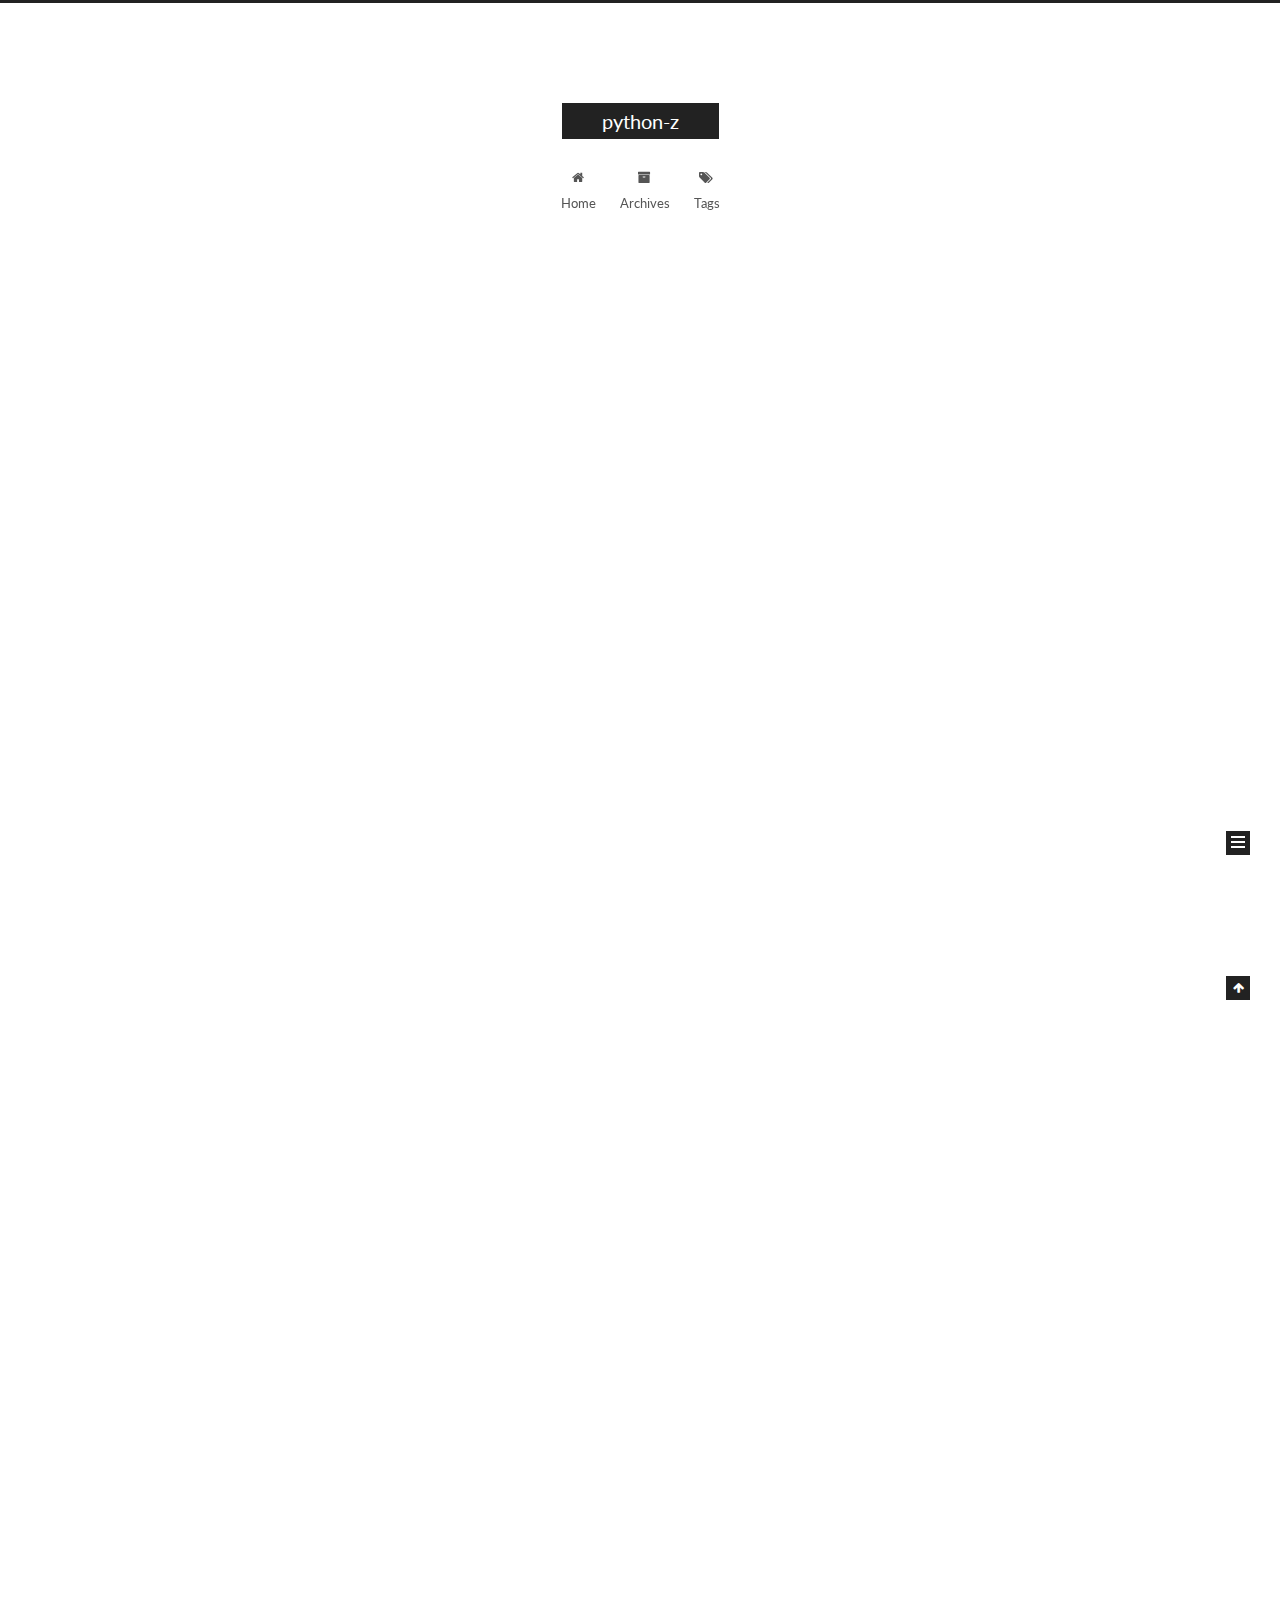
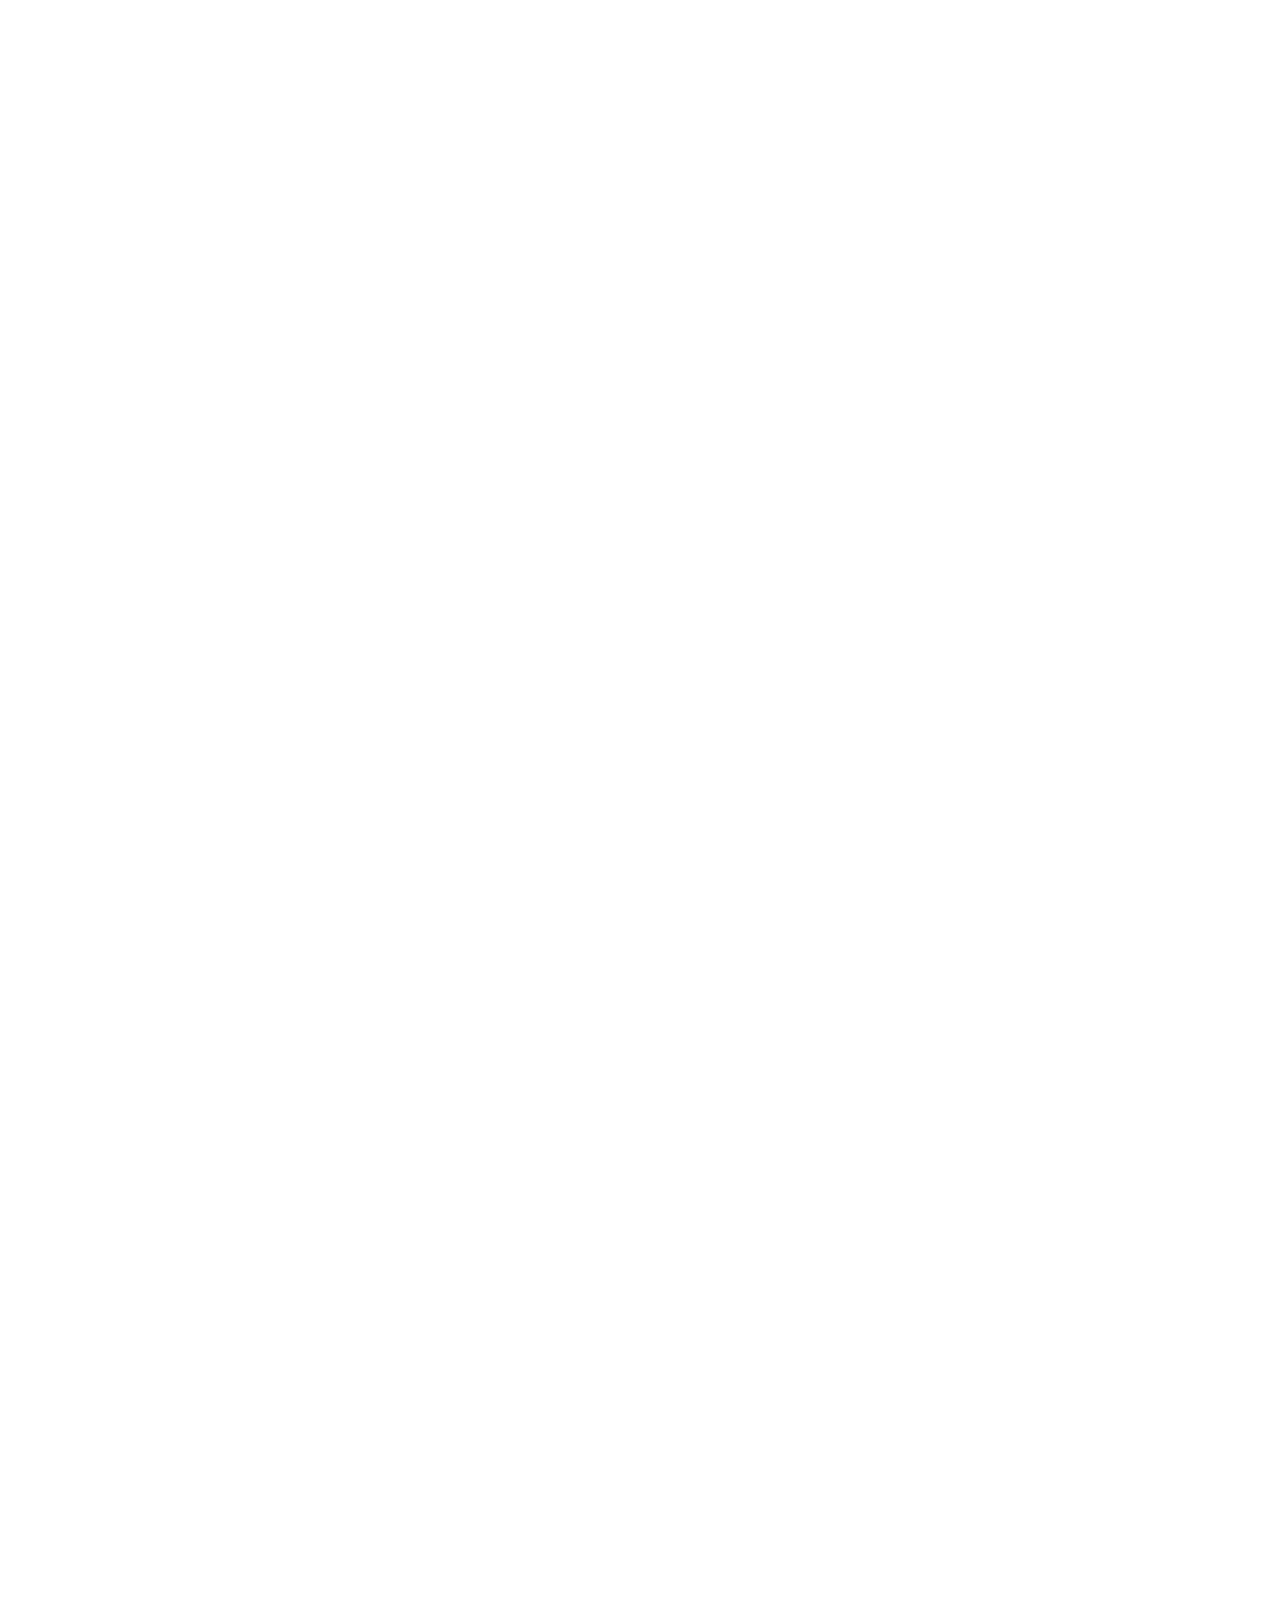
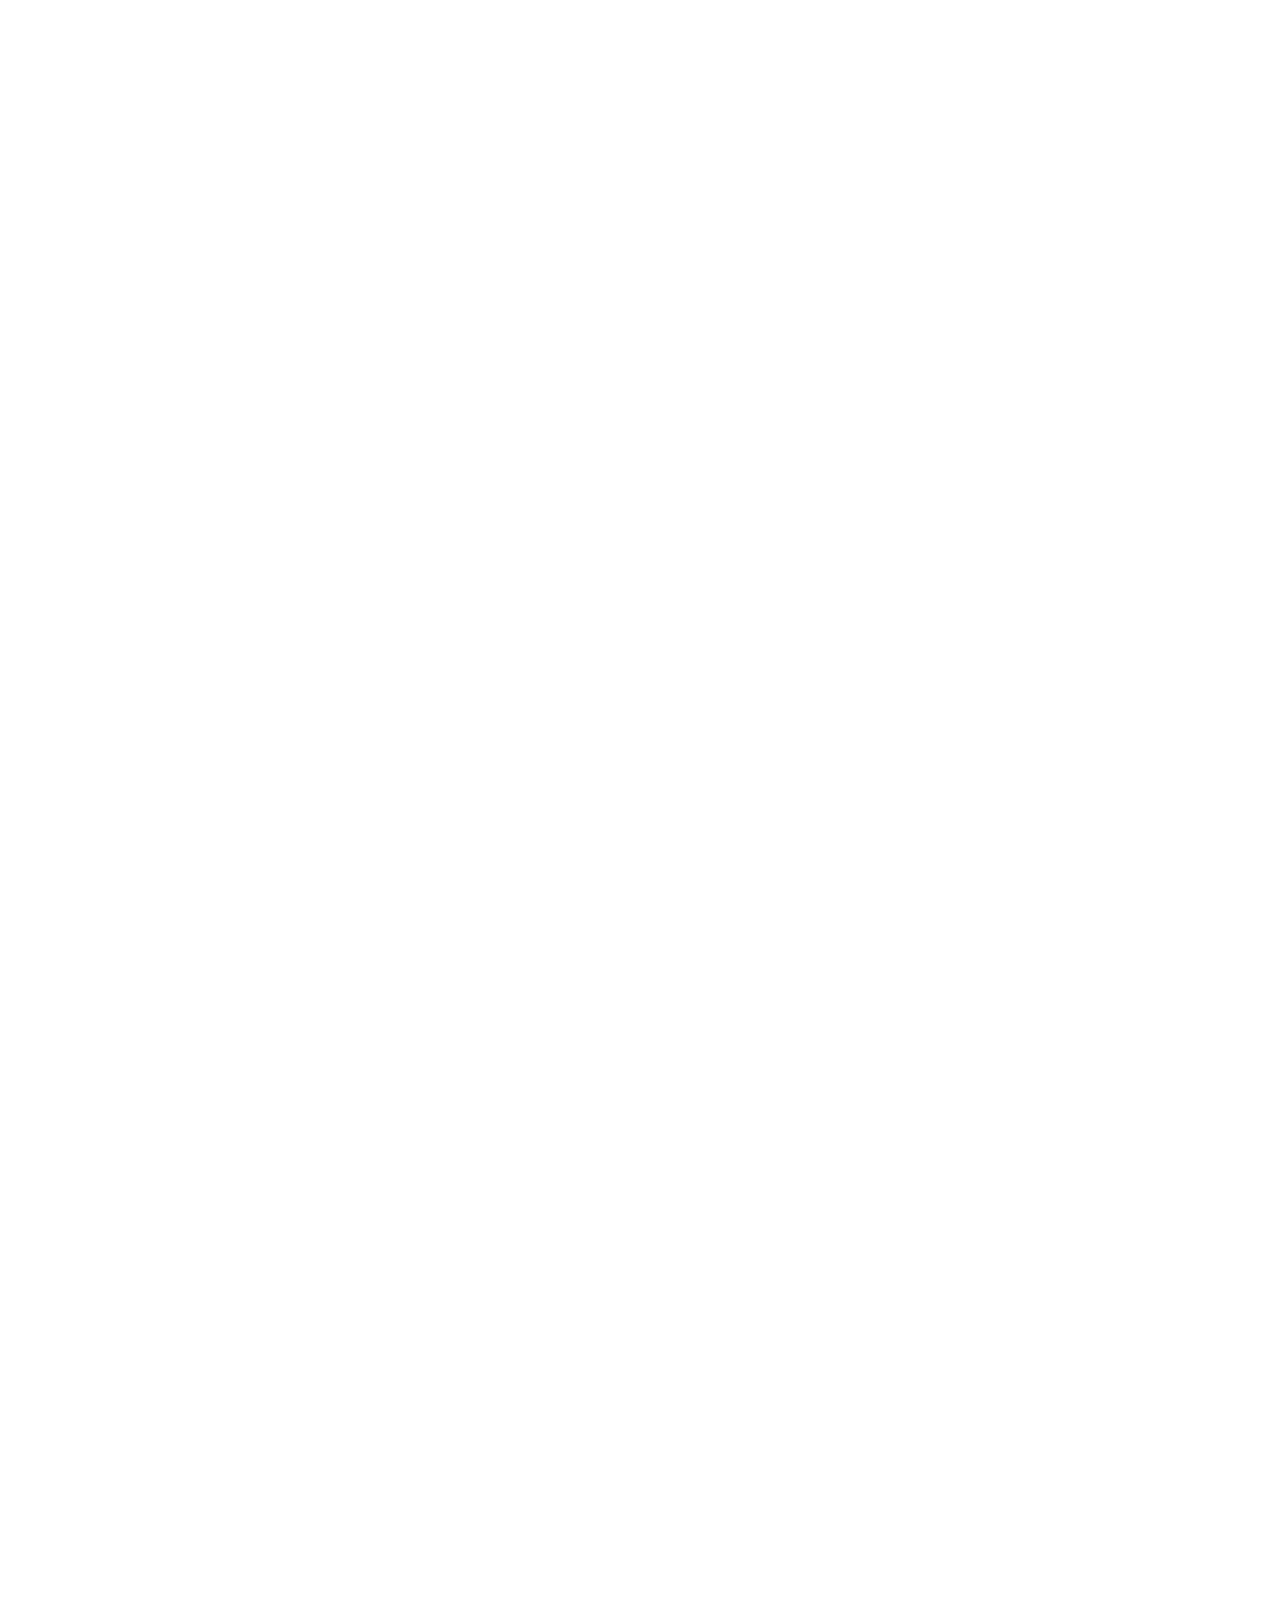
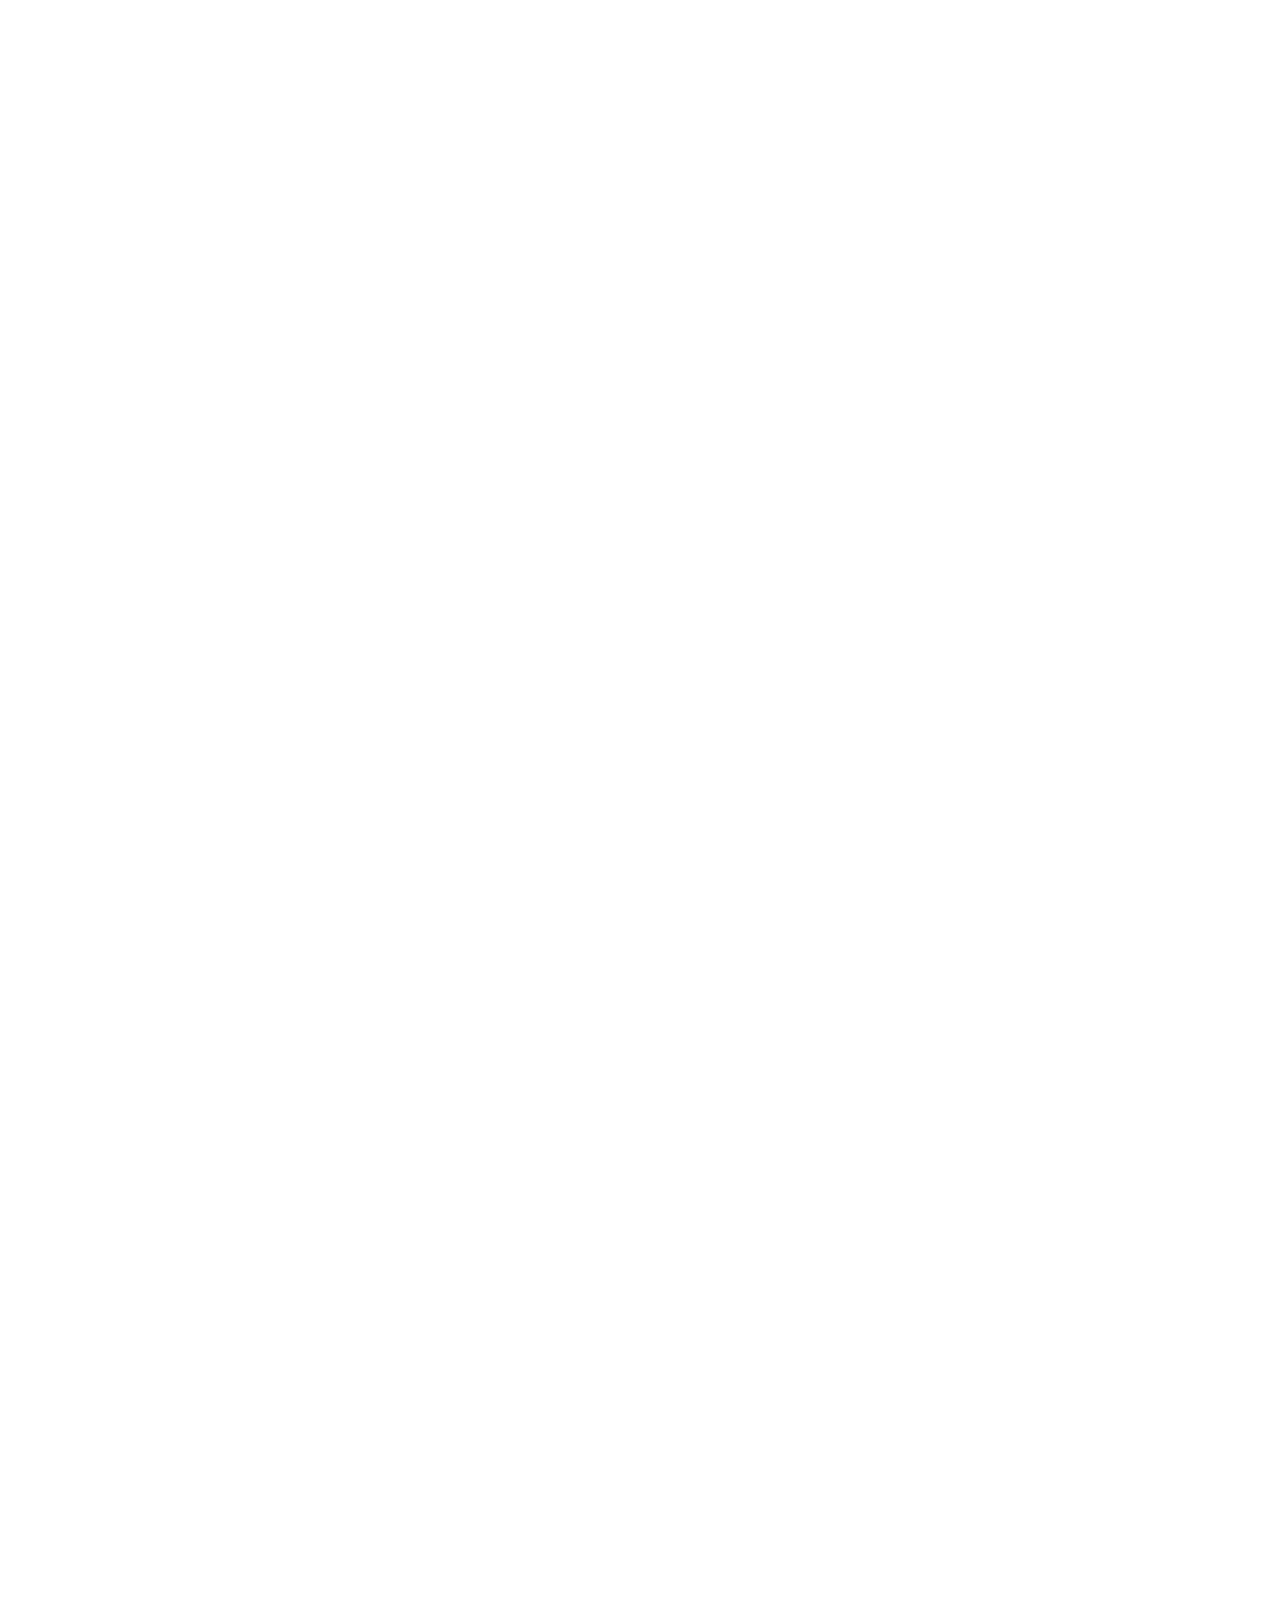
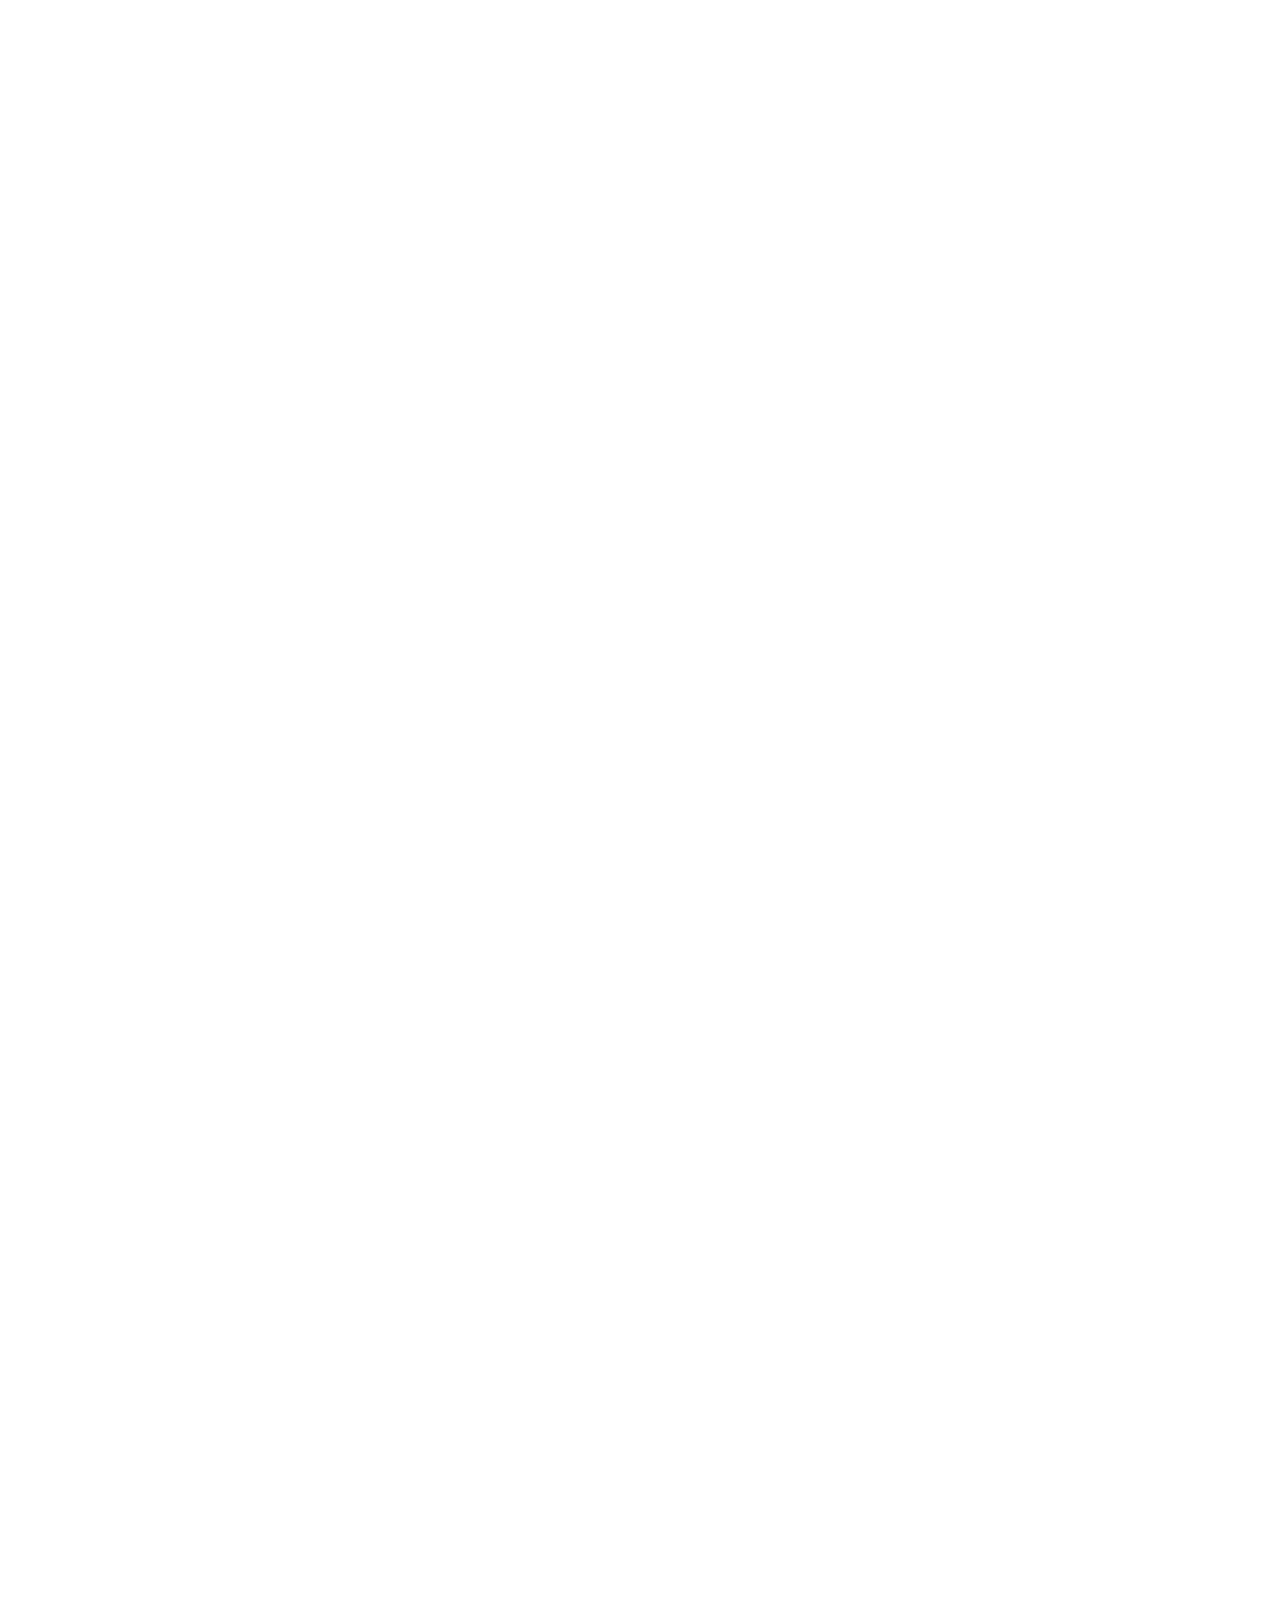
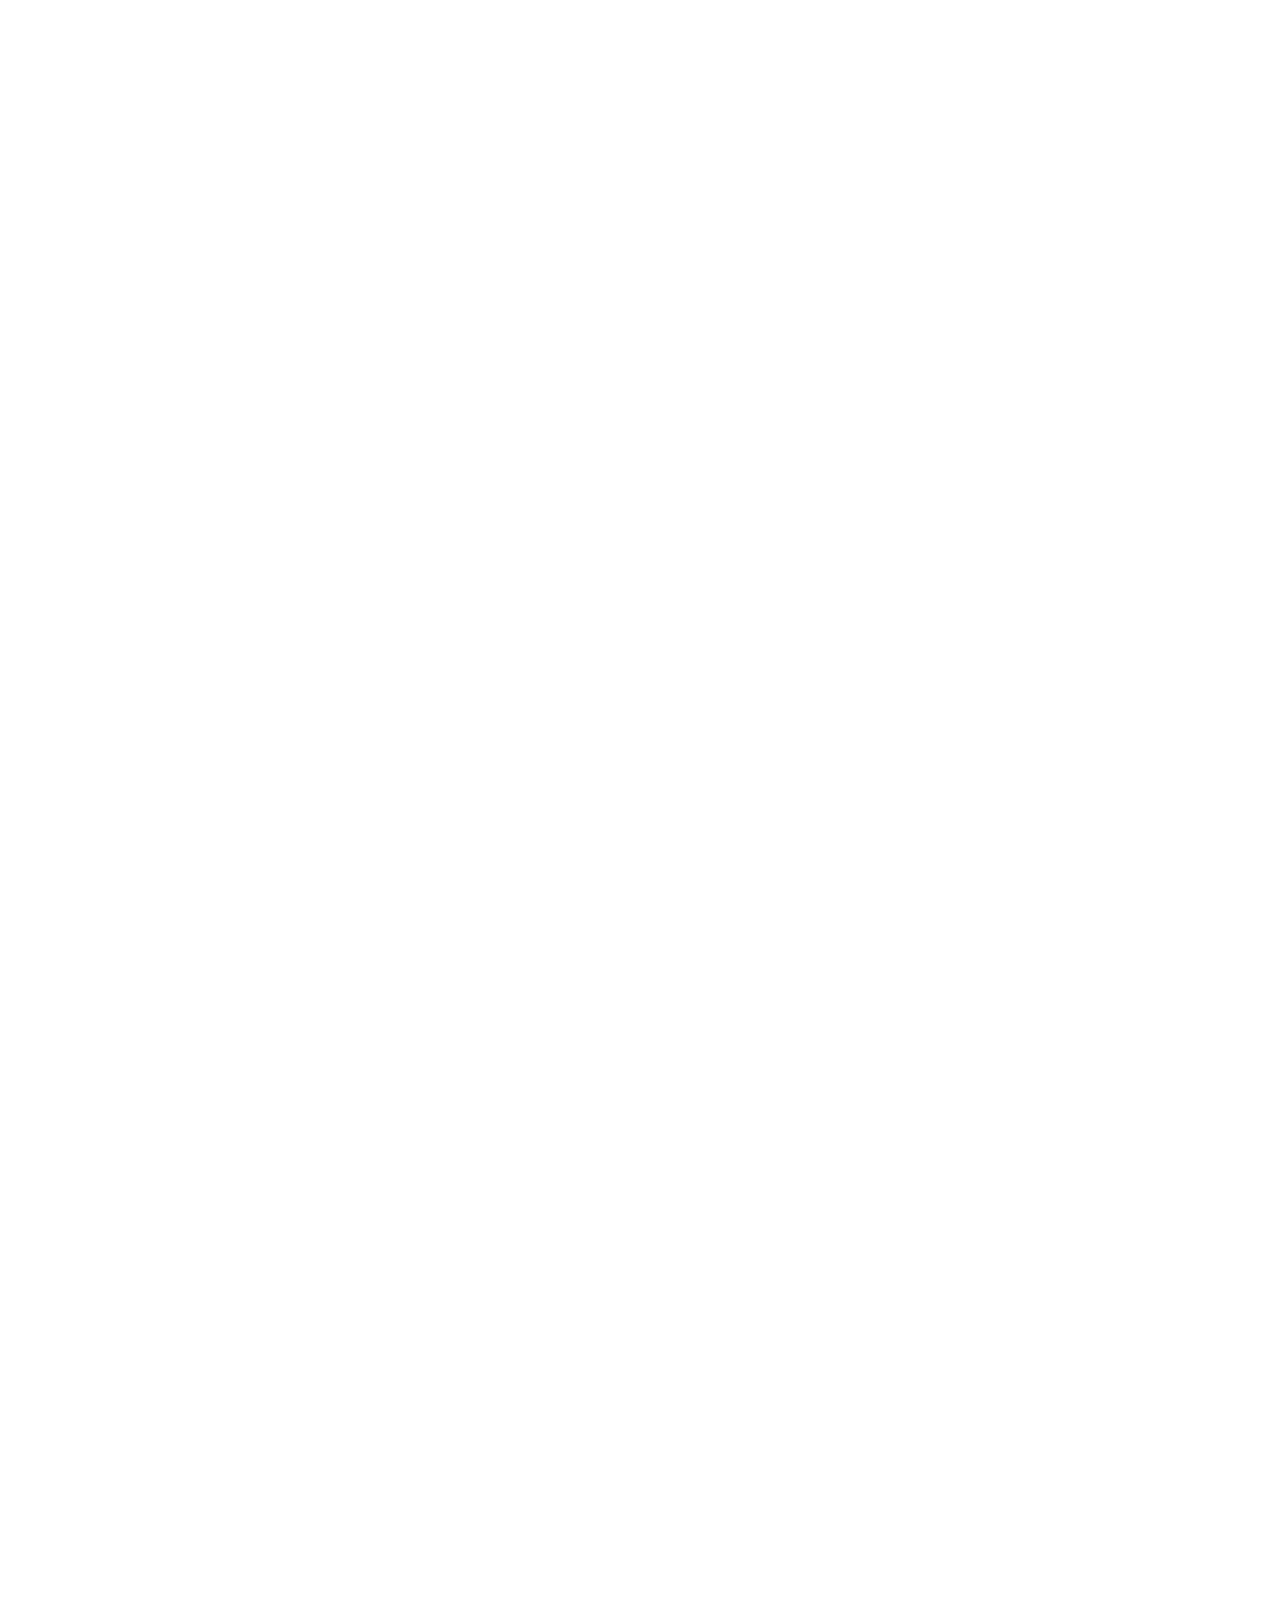
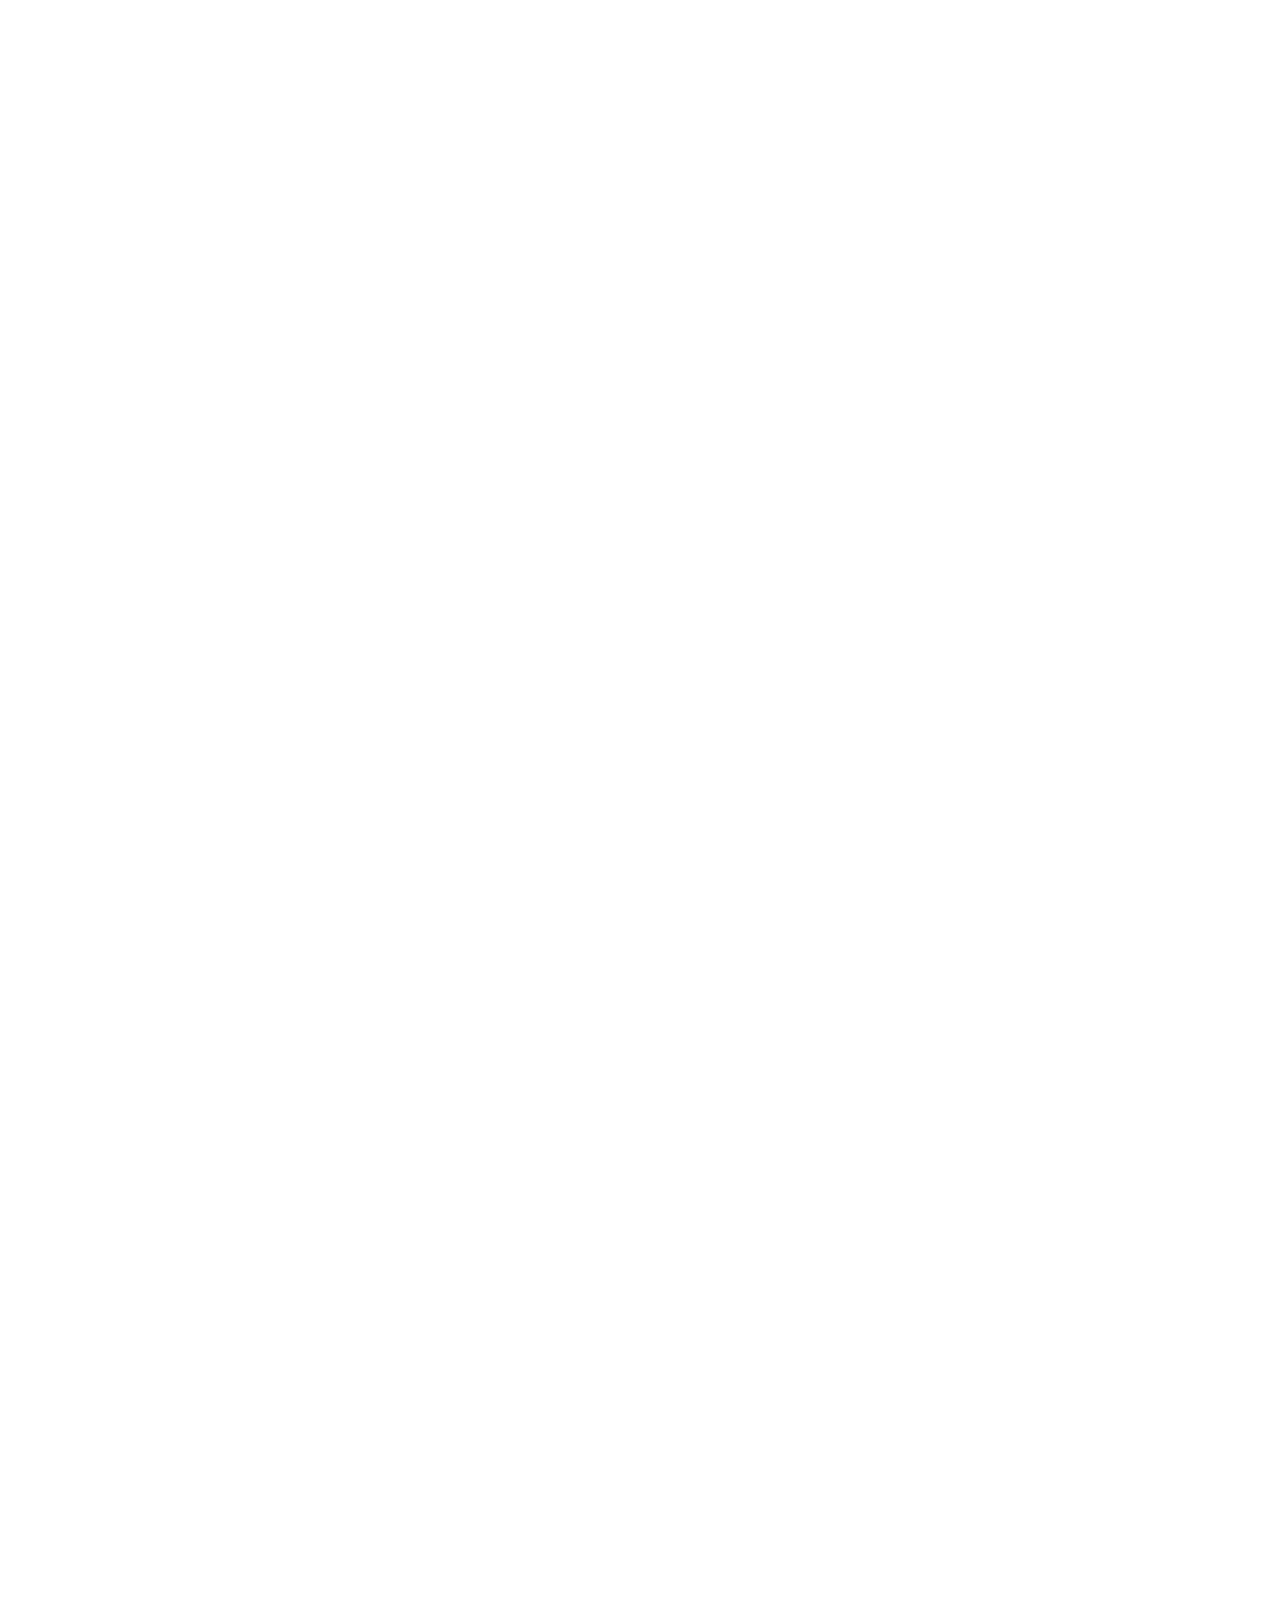
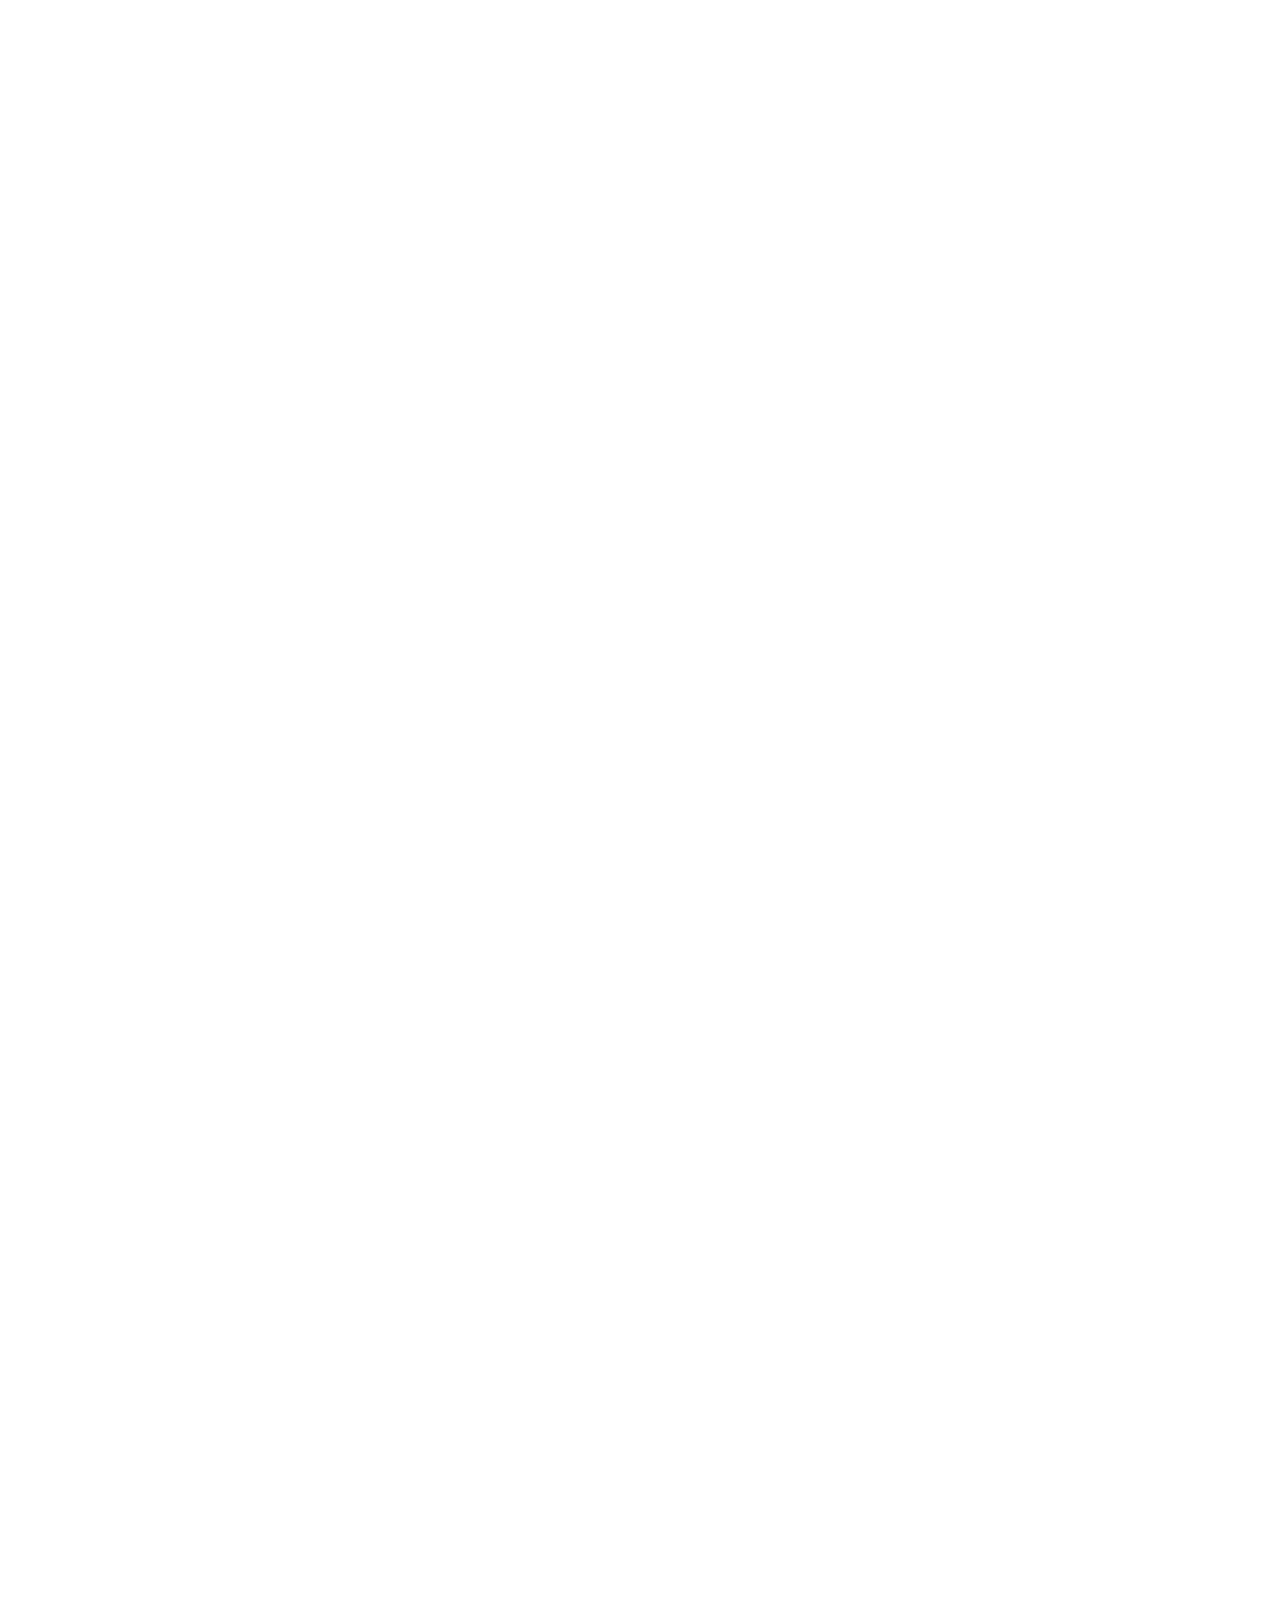
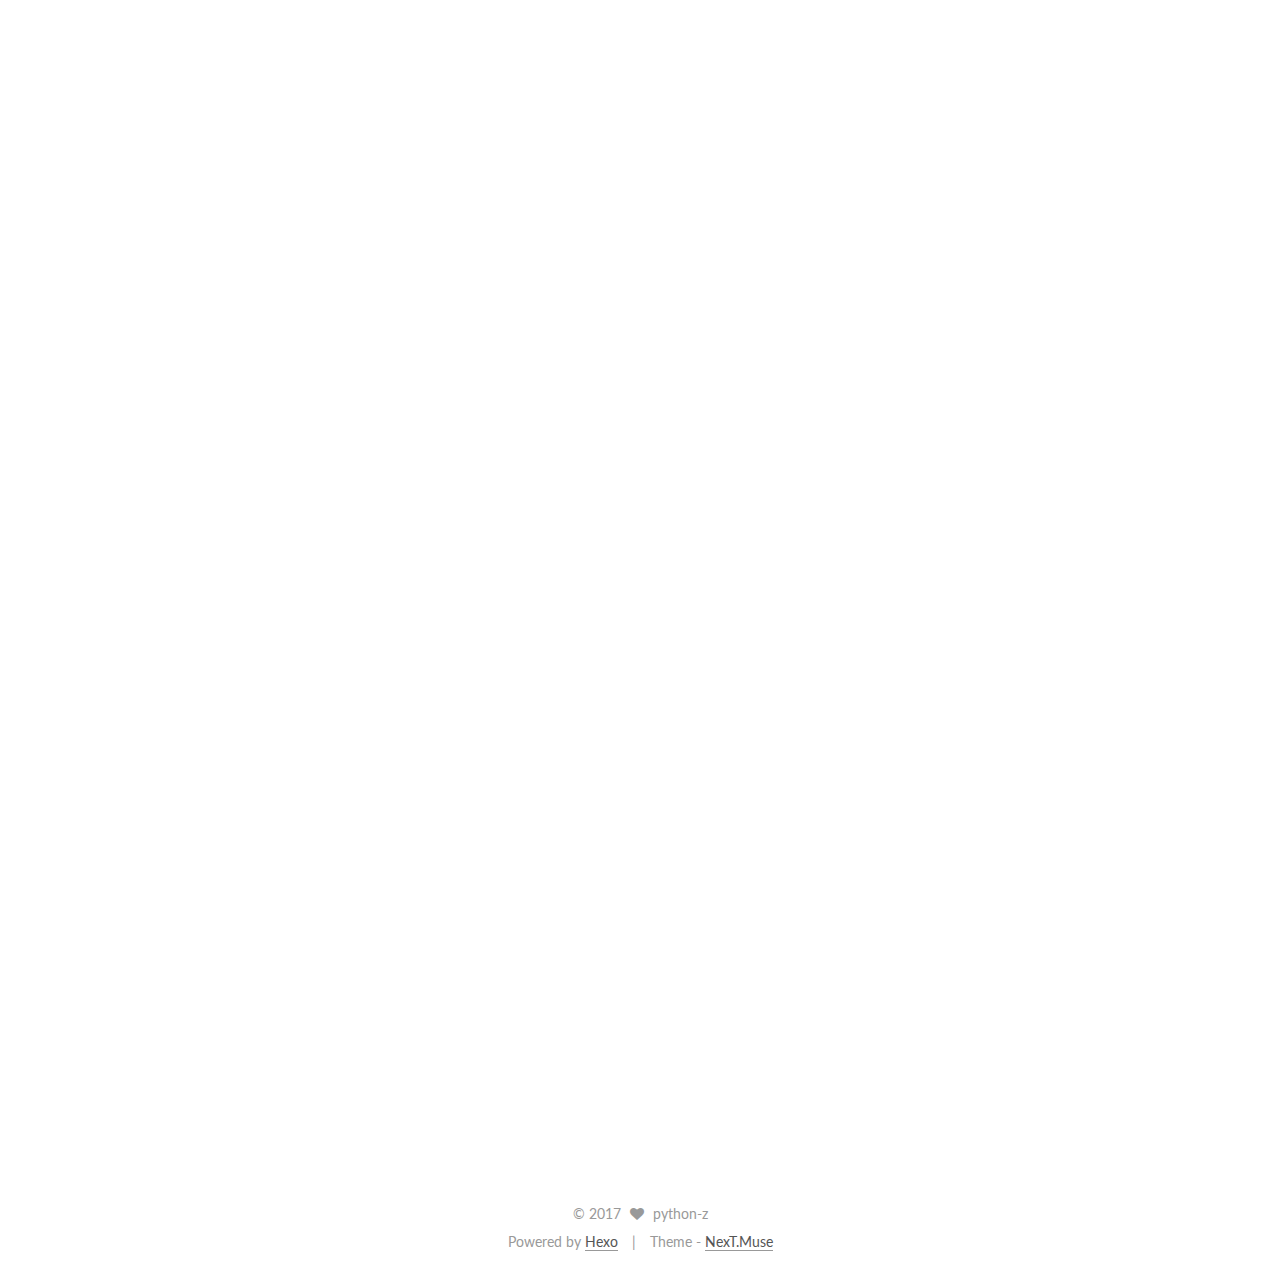
<file: index.html>
<!doctype html>



  


<html class="theme-next muse use-motion" lang="en">
<head>
  <meta charset="UTF-8"/>
<meta http-equiv="X-UA-Compatible" content="IE=edge" />
<meta name="viewport" content="width=device-width, initial-scale=1, maximum-scale=1"/>



<meta http-equiv="Cache-Control" content="no-transform" />
<meta http-equiv="Cache-Control" content="no-siteapp" />















  
  
  <link href="/lib/fancybox/source/jquery.fancybox.css?v=2.1.5" rel="stylesheet" type="text/css" />




  
  
  
  

  
    
    
  

  

  

  

  

  
    
    
    <link href="//fonts.googleapis.com/css?family=Lato:300,300italic,400,400italic,700,700italic&subset=latin,latin-ext" rel="stylesheet" type="text/css">
  






<link href="/lib/font-awesome/css/font-awesome.min.css?v=4.6.2" rel="stylesheet" type="text/css" />

<link href="/css/main.css?v=5.1.0" rel="stylesheet" type="text/css" />


  <meta name="keywords" content="Hexo, NexT" />








  <link rel="shortcut icon" type="image/x-icon" href="/favicon.ico?v=5.1.0" />






<meta property="og:type" content="website">
<meta property="og:title" content="python-z">
<meta property="og:url" content="http://yoursite.com/index.html">
<meta property="og:site_name" content="python-z">
<meta name="twitter:card" content="summary">
<meta name="twitter:title" content="python-z">



<script type="text/javascript" id="hexo.configurations">
  var NexT = window.NexT || {};
  var CONFIG = {
    root: '/',
    scheme: 'Muse',
    sidebar: {"position":"left","display":"post","offset":12,"offset_float":0,"b2t":false,"scrollpercent":false},
    fancybox: true,
    motion: true,
    duoshuo: {
      userId: '0',
      author: 'Author'
    },
    algolia: {
      applicationID: '',
      apiKey: '',
      indexName: '',
      hits: {"per_page":10},
      labels: {"input_placeholder":"Search for Posts","hits_empty":"We didn't find any results for the search: ${query}","hits_stats":"${hits} results found in ${time} ms"}
    }
  };
</script>



  <link rel="canonical" href="http://yoursite.com/"/>





  <title> python-z </title>
</head>

<body itemscope itemtype="http://schema.org/WebPage" lang="en">

  














  
  
    
  

  <div class="container one-collumn sidebar-position-left 
   page-home 
 ">
    <div class="headband"></div>

    <header id="header" class="header" itemscope itemtype="http://schema.org/WPHeader">
      <div class="header-inner"><div class="site-brand-wrapper">
  <div class="site-meta ">
    

    <div class="custom-logo-site-title">
      <a href="/"  class="brand" rel="start">
        <span class="logo-line-before"><i></i></span>
        <span class="site-title">python-z</span>
        <span class="logo-line-after"><i></i></span>
      </a>
    </div>
      
        <p class="site-subtitle"></p>
      
  </div>

  <div class="site-nav-toggle">
    <button>
      <span class="btn-bar"></span>
      <span class="btn-bar"></span>
      <span class="btn-bar"></span>
    </button>
  </div>
</div>

<nav class="site-nav">
  

  
    <ul id="menu" class="menu">
      
        
        <li class="menu-item menu-item-home">
          <a href="/" rel="section">
            
              <i class="menu-item-icon fa fa-fw fa-home"></i> <br />
            
            Home
          </a>
        </li>
      
        
        <li class="menu-item menu-item-archives">
          <a href="/archives" rel="section">
            
              <i class="menu-item-icon fa fa-fw fa-archive"></i> <br />
            
            Archives
          </a>
        </li>
      
        
        <li class="menu-item menu-item-tags">
          <a href="/tags" rel="section">
            
              <i class="menu-item-icon fa fa-fw fa-tags"></i> <br />
            
            Tags
          </a>
        </li>
      

      
    </ul>
  

  
</nav>



 </div>
    </header>

    <main id="main" class="main">
      <div class="main-inner">
        <div class="content-wrap">
          <div id="content" class="content">
            
  <section id="posts" class="posts-expand">
    
      

  

  
  
  

  <article class="post post-type-normal " itemscope itemtype="http://schema.org/Article">
    <link itemprop="mainEntityOfPage" href="http://yoursite.com/2017/04/09/python-reg/">

    <span hidden itemprop="author" itemscope itemtype="http://schema.org/Person">
      <meta itemprop="name" content="python-z">
      <meta itemprop="description" content="">
      <meta itemprop="image" content="/images/avatar.gif">
    </span>

    <span hidden itemprop="publisher" itemscope itemtype="http://schema.org/Organization">
      <meta itemprop="name" content="python-z">
    </span>

    
      <header class="post-header">

        
        
          <h1 class="post-title" itemprop="name headline">
            
            
              
                
                <a class="post-title-link" href="/2017/04/09/python-reg/" itemprop="url">
                  python-reg
                </a>
              
            
          </h1>
        

        <div class="post-meta">
          <span class="post-time">
            
              <span class="post-meta-item-icon">
                <i class="fa fa-calendar-o"></i>
              </span>
              
                <span class="post-meta-item-text">Posted on</span>
              
              <time title="Post created" itemprop="dateCreated datePublished" datetime="2017-04-09T14:33:14+08:00">
                2017-04-09
              </time>
            

            

            
          </span>

          

          
            
          

          
          

          

          

          

        </div>
      </header>
    


    <div class="post-body" itemprop="articleBody">

      
      

      
        
          
            <h3 id="正则表达式模式"><a href="#正则表达式模式" class="headerlink" title="正则表达式模式"></a>正则表达式模式</h3><table>
<thead>
<tr>
<th>模式</th>
<th>描述</th>
</tr>
</thead>
<tbody>
<tr>
<td>^</td>
<td>匹配字符串的开头</td>
</tr>
<tr>
<td>$</td>
<td>匹配字符串的末尾。</td>
</tr>
<tr>
<td>.</td>
<td>匹配任意字符，除了换行符，当re.DOTALL标记被指定时，则可以匹配包括换行符的任意字符。</td>
</tr>
<tr>
<td>[…]</td>
<td>用来表示一组字符,单独列出：[amk] 匹配 ‘a’，’m’或’k’</td>
</tr>
<tr>
<td>[^…]</td>
<td>不在[]中的字符：[^abc] 匹配除了a,b,c之外的字符。</td>
</tr>
<tr>
<td>re*</td>
<td>匹配0个或多个的表达式。</td>
</tr>
<tr>
<td>re+</td>
<td>匹配1个或多个的表达式。</td>
</tr>
<tr>
<td>re?</td>
<td>匹配0个或1个由前面的正则表达式定义的片段，非贪婪方式</td>
</tr>
<tr>
<td>re{ n,}</td>
<td>精确匹配n个前面表达式。</td>
</tr>
<tr>
<td>re{ n, m}</td>
<td>匹配 n 到 m 次由前面的正则表达式定义的片段，贪婪方式</td>
</tr>
<tr>
<td>(re)</td>
<td>G匹配括号内的表达式，也表示一个组</td>
</tr>
<tr>
<td>(?imx)</td>
<td>正则表达式包含三种可选标志：i, m, 或 x 。只影响括号中的区域。</td>
</tr>
<tr>
<td>(?-imx)</td>
<td>正则表达式关闭 i, m, 或 x 可选标志。只影响括号中的区域。</td>
</tr>
<tr>
<td>(?: re)</td>
<td>类似 (…), 但是不表示一个组</td>
</tr>
<tr>
<td>(?imx: re)</td>
<td>在括号中使用i, m, 或 x 可选标志</td>
</tr>
<tr>
<td>(?-imx: re)</td>
<td>在括号中不使用i, m, 或 x 可选标志</td>
</tr>
<tr>
<td>(?#…)</td>
<td>注释.</td>
</tr>
<tr>
<td>(?= re)</td>
<td>前向肯定界定符。如果所含正则表达式，以 … 表示，在当前位置成功匹配时成功，否则失败。但一旦所含表达式已经尝试，匹配引擎根本没有提高；模式的剩余部分还要尝试界定符的右边。</td>
</tr>
<tr>
<td>(?! re)</td>
<td>前向否定界定符。与肯定界定符相反；当所含表达式不能在字符串当前位置匹配时成功</td>
</tr>
<tr>
<td>(?&gt; re)</td>
<td>匹配的独立模式，省去回溯。</td>
</tr>
<tr>
<td>\w</td>
<td>匹配字母数字及下划线</td>
</tr>
<tr>
<td>\W</td>
<td>匹配非字母数字及下划线</td>
</tr>
<tr>
<td>\s</td>
<td>匹配任意空白字符，等价于 [\t\n\r\f].</td>
</tr>
<tr>
<td>\S</td>
<td>匹配任意非空字符</td>
</tr>
<tr>
<td>\d</td>
<td>匹配任意数字，等价于 [0-9].</td>
</tr>
<tr>
<td>\D</td>
<td>匹配任意非数字</td>
</tr>
<tr>
<td>\A</td>
<td>匹配字符串开始</td>
</tr>
<tr>
<td>\Z</td>
<td>匹配字符串结束，如果是存在换行，只匹配到换行前的结束字符串。c</td>
</tr>
<tr>
<td>\z</td>
<td>匹配字符串结束</td>
</tr>
<tr>
<td>\G</td>
<td>匹配最后匹配完成的位置。</td>
</tr>
<tr>
<td>\b</td>
<td>匹配一个单词边界，也就是指单词和空格间的位置。例如， ‘er\b’ 可以匹配”never” 中的 ‘er’，但不能匹配 “verb” 中的 ‘er’。</td>
</tr>
<tr>
<td>\B</td>
<td>匹配非单词边界。’er\B’ 能匹配 “verb” 中的 ‘er’，但不能匹配 “never” 中的 ‘er’。</td>
</tr>
<tr>
<td>\n, \t, 等.</td>
<td>匹配一个换行符。匹配一个制表符。等</td>
</tr>
<tr>
<td>\1…\9</td>
<td>匹配第n个分组的子表达式。</td>
</tr>
<tr>
<td>\10</td>
<td>匹配第n个分组的子表达式，如果它经匹配。否则指的是八进制字符码的表达式。</td>
</tr>
</tbody>
</table>
<h3 id="正则表达式实例"><a href="#正则表达式实例" class="headerlink" title="正则表达式实例"></a>正则表达式实例</h3><p>字符匹配</p>
<table>
<thead>
<tr>
<th>实例</th>
<th>描述</th>
</tr>
</thead>
<tbody>
<tr>
<td>python</td>
<td>匹配 “python”.</td>
</tr>
<tr>
<td>[Pp]ython</td>
<td>匹配 “Python” 或 “python”</td>
</tr>
<tr>
<td>rub[ye]</td>
<td>匹配 “ruby” 或 “rube”</td>
</tr>
<tr>
<td>[aeiou]</td>
<td>匹配中括号内的任意一个字母</td>
</tr>
<tr>
<td>[0-9]</td>
<td>匹配任何数字。类似于 [0123456789]</td>
</tr>
<tr>
<td>[a-z]</td>
<td>匹配任何小写字母</td>
</tr>
<tr>
<td>[A-Z]</td>
<td>匹配任何大写字母</td>
</tr>
<tr>
<td>[a-zA-Z0-9]</td>
<td>匹配任何字母及数字</td>
</tr>
<tr>
<td>[^aeiou]</td>
<td>除了aeiou字母以外的所有字符</td>
</tr>
<tr>
<td>[^0-9]</td>
<td>匹配除了数字外的字符</td>
</tr>
</tbody>
</table>
<h3 id="特殊字符类"><a href="#特殊字符类" class="headerlink" title="特殊字符类"></a>特殊字符类</h3><table>
<thead>
<tr>
<th>实例</th>
<th>描述</th>
</tr>
</thead>
<tbody>
<tr>
<td>.</td>
<td>匹配除 “\n” 之外的任何单个字符。要匹配包括 ‘\n’ 在内的任何字符，请使用象 ‘[.\n]’ 的模式。</td>
</tr>
<tr>
<td>\d</td>
<td>匹配一个数字字符。等价于 [0-9]。</td>
</tr>
<tr>
<td>\D</td>
<td>匹配一个非数字字符。等价于 [^0-9]。</td>
</tr>
<tr>
<td>\s</td>
<td>匹配任何空白字符，包括空格、制表符、换页符等等。等价于 [ \f\n\r\t\v]。</td>
</tr>
<tr>
<td>\S</td>
<td>匹配任何非空白字符。等价于 [^ \f\n\r\t\v]。</td>
</tr>
<tr>
<td>\w</td>
<td>匹配包括下划线的任何单词字符。等价于’[A-Za-z0-9_]’。</td>
</tr>
<tr>
<td>\W</td>
<td>匹配任何非单词字符。等价于 ‘[^A-Za-z0-9_]’。</td>
</tr>
</tbody>
</table>

          
        
      
    </div>

    <div>
      
    </div>

    <div>
      
    </div>


    <footer class="post-footer">
      

      

      

      
      
        <div class="post-eof"></div>
      
    </footer>
  </article>


    
      

  

  
  
  

  <article class="post post-type-normal " itemscope itemtype="http://schema.org/Article">
    <link itemprop="mainEntityOfPage" href="http://yoursite.com/2017/04/07/Python-data-structure-set/">

    <span hidden itemprop="author" itemscope itemtype="http://schema.org/Person">
      <meta itemprop="name" content="python-z">
      <meta itemprop="description" content="">
      <meta itemprop="image" content="/images/avatar.gif">
    </span>

    <span hidden itemprop="publisher" itemscope itemtype="http://schema.org/Organization">
      <meta itemprop="name" content="python-z">
    </span>

    
      <header class="post-header">

        
        
          <h1 class="post-title" itemprop="name headline">
            
            
              
                
                <a class="post-title-link" href="/2017/04/07/Python-data-structure-set/" itemprop="url">
                  Python-data_structure-set
                </a>
              
            
          </h1>
        

        <div class="post-meta">
          <span class="post-time">
            
              <span class="post-meta-item-icon">
                <i class="fa fa-calendar-o"></i>
              </span>
              
                <span class="post-meta-item-text">Posted on</span>
              
              <time title="Post created" itemprop="dateCreated datePublished" datetime="2017-04-07T17:01:14+08:00">
                2017-04-07
              </time>
            

            

            
          </span>

          

          
            
          

          
          

          

          

          

        </div>
      </header>
    


    <div class="post-body" itemprop="articleBody">

      
      

      
        
          
            <h3 id="set"><a href="#set" class="headerlink" title="set"></a>set</h3><blockquote>
<p>无序不重复元素集</p>
</blockquote>
<figure class="highlight python"><table><tr><td class="gutter"><pre><div class="line">1</div><div class="line">2</div><div class="line">3</div><div class="line">4</div><div class="line">5</div><div class="line">6</div><div class="line">7</div><div class="line">8</div></pre></td><td class="code"><pre><div class="line"><span class="meta">&gt;&gt;&gt; </span>x &amp; y <span class="comment"># 交集  </span></div><div class="line">set([<span class="string">'a'</span>, <span class="string">'m'</span>])  </div><div class="line"></div><div class="line"><span class="meta">&gt;&gt;&gt; </span>x | y <span class="comment"># 并集  </span></div><div class="line">set([<span class="string">'a'</span>, <span class="string">'p'</span>, <span class="string">'s'</span>, <span class="string">'h'</span>, <span class="string">'m'</span>])  </div><div class="line"></div><div class="line"><span class="meta">&gt;&gt;&gt; </span>x - y <span class="comment"># 差集  </span></div><div class="line">set([<span class="string">'p'</span>, <span class="string">'s'</span>])</div></pre></td></tr></table></figure>
<figure class="highlight python"><table><tr><td class="gutter"><pre><div class="line">1</div><div class="line">2</div><div class="line">3</div><div class="line">4</div><div class="line">5</div><div class="line">6</div><div class="line">7</div></pre></td><td class="code"><pre><div class="line">a = t | s          <span class="comment"># t 和 s的并集  </span></div><div class="line"></div><div class="line">b = t &amp; s          <span class="comment"># t 和 s的交集  </span></div><div class="line"></div><div class="line">c = t – s          <span class="comment"># 求差集（项在t中，但不在s中）  </span></div><div class="line"></div><div class="line">d = t ^ s          <span class="comment"># 对称差集（项在t或s中，但不会同时出现在二者中）</span></div></pre></td></tr></table></figure>

          
        
      
    </div>

    <div>
      
    </div>

    <div>
      
    </div>


    <footer class="post-footer">
      

      

      

      
      
        <div class="post-eof"></div>
      
    </footer>
  </article>


    
      

  

  
  
  

  <article class="post post-type-normal " itemscope itemtype="http://schema.org/Article">
    <link itemprop="mainEntityOfPage" href="http://yoursite.com/2017/04/02/django-ORM-many-to-many/">

    <span hidden itemprop="author" itemscope itemtype="http://schema.org/Person">
      <meta itemprop="name" content="python-z">
      <meta itemprop="description" content="">
      <meta itemprop="image" content="/images/avatar.gif">
    </span>

    <span hidden itemprop="publisher" itemscope itemtype="http://schema.org/Organization">
      <meta itemprop="name" content="python-z">
    </span>

    
      <header class="post-header">

        
        
          <h1 class="post-title" itemprop="name headline">
            
            
              
                
                <a class="post-title-link" href="/2017/04/02/django-ORM-many-to-many/" itemprop="url">
                  django-ORM-many_to_many
                </a>
              
            
          </h1>
        

        <div class="post-meta">
          <span class="post-time">
            
              <span class="post-meta-item-icon">
                <i class="fa fa-calendar-o"></i>
              </span>
              
                <span class="post-meta-item-text">Posted on</span>
              
              <time title="Post created" itemprop="dateCreated datePublished" datetime="2017-04-02T12:19:51+08:00">
                2017-04-02
              </time>
            

            

            
          </span>

          

          
            
          

          
          

          

          

          

        </div>
      </header>
    


    <div class="post-body" itemprop="articleBody">

      
      

      
        
          
            <h3 id="关联关系字段-Relationship-fields"><a href="#关联关系字段-Relationship-fields" class="headerlink" title="关联关系字段 (Relationship fields)"></a>关联关系字段 (Relationship fields)</h3><blockquote>
<p>ForeignKey,ManyToManyField与OneToOneField分别在Model中定义多对一，多对多，一对一关系。</p>
</blockquote>
<h5 id="例如，一本书由一家出版社出版，一家出版社可以出版很多书。一本书由多个作者合写，一个作者可以写很多书。"><a href="#例如，一本书由一家出版社出版，一家出版社可以出版很多书。一本书由多个作者合写，一个作者可以写很多书。" class="headerlink" title="例如，一本书由一家出版社出版，一家出版社可以出版很多书。一本书由多个作者合写，一个作者可以写很多书。"></a>例如，一本书由一家出版社出版，一家出版社可以出版很多书。一本书由多个作者合写，一个作者可以写很多书。</h5><figure class="highlight python"><table><tr><td class="gutter"><pre><div class="line">1</div><div class="line">2</div><div class="line">3</div><div class="line">4</div><div class="line">5</div><div class="line">6</div><div class="line">7</div><div class="line">8</div></pre></td><td class="code"><pre><div class="line"><span class="class"><span class="keyword">class</span> <span class="title">Author</span><span class="params">(models.Model)</span>:</span></div><div class="line">    name=models.CharField(max_length=<span class="number">20</span>)</div><div class="line"><span class="class"><span class="keyword">class</span> <span class="title">Publisher</span><span class="params">(models.Model)</span>:</span></div><div class="line">    name=models.CharField(max_length=<span class="number">20</span>)</div><div class="line"><span class="class"><span class="keyword">class</span> <span class="title">Book</span><span class="params">(models.Model)</span>:</span></div><div class="line">    name=models.CharField(max_length=<span class="number">20</span>)</div><div class="line">    pub=models.ForeignKey(Publisher)</div><div class="line">    authors=models.ManyToManyField(Author)</div></pre></td></tr></table></figure>
<h3 id="关联尚未定义的Model"><a href="#关联尚未定义的Model" class="headerlink" title="关联尚未定义的Model"></a>关联尚未定义的Model</h3><blockquote>
<p>如果你要与某个尚未定义的 model 建立关联 ，就使用 model 的名称，而不是使用 model 对象本身。</p>
</blockquote>
<p>例子中，如果Publisher与Author在Book后面定义，需要写成下面的形式：</p>
<figure class="highlight python"><table><tr><td class="gutter"><pre><div class="line">1</div><div class="line">2</div><div class="line">3</div><div class="line">4</div></pre></td><td class="code"><pre><div class="line"><span class="class"><span class="keyword">class</span> <span class="title">Book</span><span class="params">(models.Model)</span>:</span></div><div class="line">    name=models.CharField(max_length=<span class="number">20</span>)</div><div class="line">    pub=models.ForeignKey(<span class="string">'Publisher'</span>)</div><div class="line">    authors=models.ManyToManyField(<span class="string">'Author'</span>)</div></pre></td></tr></table></figure>
<h3 id="Model关联自身"><a href="#Model关联自身" class="headerlink" title="Model关联自身"></a>Model关联自身</h3><blockquote>
<p>Model可以与自身做多对一关系</p>
</blockquote>
<figure class="highlight python"><table><tr><td class="gutter"><pre><div class="line">1</div><div class="line">2</div><div class="line">3</div></pre></td><td class="code"><pre><div class="line"><span class="class"><span class="keyword">class</span> <span class="title">People</span><span class="params">(models.Model)</span>:</span></div><div class="line">    name=models.CharField(max_length=<span class="number">20</span>)</div><div class="line">    leader=models.ForeignKey(<span class="string">'self'</span>,blank=<span class="keyword">True</span>,null=<span class="keyword">True</span>)</div></pre></td></tr></table></figure>
<blockquote>
<p>Model也可以与自身做多对多关系</p>
</blockquote>
<figure class="highlight python"><table><tr><td class="gutter"><pre><div class="line">1</div><div class="line">2</div></pre></td><td class="code"><pre><div class="line"><span class="class"><span class="keyword">class</span> <span class="title">Person</span><span class="params">(models.Model)</span>:</span></div><div class="line">    friends = models.ManyToManyField(<span class="string">"self"</span>)</div></pre></td></tr></table></figure>
<h5 id="反向名称related-name"><a href="#反向名称related-name" class="headerlink" title="反向名称related_name"></a>反向名称related_name</h5><blockquote>
<p>反向名称，用来从被关联字段指向关联字段。</p>
</blockquote>
<p>注意，在你定义 抽象 model (abstract models) 时，你必须显式指定反向名称; 只有在你这么做了之后， 某些特别语法 (some special syntax) 才能正常使用。</p>
<figure class="highlight python"><table><tr><td class="gutter"><pre><div class="line">1</div><div class="line">2</div><div class="line">3</div><div class="line">4</div><div class="line">5</div></pre></td><td class="code"><pre><div class="line"></div><div class="line"><span class="class"><span class="keyword">class</span> <span class="title">Book</span><span class="params">(models.Model)</span>:</span></div><div class="line">    name=models.CharField(max_length=<span class="number">20</span>)</div><div class="line">    pub=models.ForeignKey(Publisher,related_name=<span class="string">'pub'</span>)</div><div class="line">    authors=models.ManyToManyField(Author,related_name=<span class="string">'author'</span>)</div></pre></td></tr></table></figure>
<p>这样用Publisher或者Author反向查询Book时可以用related_name了:publisher1.pub.all()或者author1.author.all()。</p>
<p>如果不想设置反向关系，设置related_name为’+’或者以’+’结束。</p>
<figure class="highlight python"><table><tr><td class="gutter"><pre><div class="line">1</div></pre></td><td class="code"><pre><div class="line">user = models.ForeignKey(User, related_name=<span class="string">'+'</span>)</div></pre></td></tr></table></figure>
<h3 id="数据库表现-Database-Representation"><a href="#数据库表现-Database-Representation" class="headerlink" title="数据库表现 (Database Representation)"></a>数据库表现 (Database Representation)</h3><blockquote>
<p>多对一:Django 使用ForeignKey字段名称＋ “_id” 做为数据库中的列名称。在上面的例子中,BOOK model 对应的数据表中会有 一个 publisher_id 列。</p>
<p>多对多:Django 创建一个中间表来表示ManyToManyField关系。默认情况下，中间表的名称由两个关系表名结合而成。<br>由于某些数据库对表名的长度有限制，所以中间表的名称会自动限制在64个字符以内，并包含一个不重复的哈希字符串。这<br>意味着，你可能看到类似 book_authors_9cdf4 这样的表名称。你可以使用 db_table 选项手动指定中间表名称。<br>但是，如果你想手动指定中间表，你可以用 through 选项来指定model 使用另外某个 model 来管理多对多关系。而这个 model 就是中间表所对应的 model :</p>
</blockquote>
<figure class="highlight python"><table><tr><td class="gutter"><pre><div class="line">1</div><div class="line">2</div><div class="line">3</div><div class="line">4</div><div class="line">5</div><div class="line">6</div><div class="line">7</div><div class="line">8</div><div class="line">9</div><div class="line">10</div><div class="line">11</div><div class="line">12</div><div class="line">13</div><div class="line">14</div><div class="line">15</div></pre></td><td class="code"><pre><div class="line"></div><div class="line"><span class="class"><span class="keyword">class</span> <span class="title">Person</span><span class="params">(models.Model)</span>:</span></div><div class="line">    name = models.CharField(max_length=<span class="number">128</span>)</div><div class="line">    <span class="function"><span class="keyword">def</span> <span class="title">__unicode__</span><span class="params">(self)</span>:</span></div><div class="line">        <span class="keyword">return</span> self.name</div><div class="line"><span class="class"><span class="keyword">class</span> <span class="title">Group</span><span class="params">(models.Model)</span>:</span></div><div class="line">    name = models.CharField(max_length=<span class="number">128</span>)</div><div class="line">    members = models.ManyToManyField(Person, through=<span class="string">'Membership'</span>)</div><div class="line">    <span class="function"><span class="keyword">def</span> <span class="title">__unicode__</span><span class="params">(self)</span>:</span></div><div class="line">        <span class="keyword">return</span> self.name</div><div class="line"><span class="class"><span class="keyword">class</span> <span class="title">Membership</span><span class="params">(models.Model)</span>:</span></div><div class="line">    person = models.ForeignKey(Person)</div><div class="line">    group = models.ForeignKey(Group)</div><div class="line">    date_joined = models.DateField()</div><div class="line">    invite_reason = models.CharField(max_length=<span class="number">64</span>)</div></pre></td></tr></table></figure>
<blockquote>
<p>要建立Person与Group的关系就不能用add,create,remove了，而是需要通过Membership进行。</p>
</blockquote>
<figure class="highlight python"><table><tr><td class="gutter"><pre><div class="line">1</div><div class="line">2</div><div class="line">3</div><div class="line">4</div><div class="line">5</div><div class="line">6</div><div class="line">7</div></pre></td><td class="code"><pre><div class="line"><span class="meta">&gt;&gt;&gt; </span>ringo = Person.objects.create(name=<span class="string">"Ringo Starr"</span>)</div><div class="line"><span class="meta">&gt;&gt;&gt; </span>paul = Person.objects.create(name=<span class="string">"Paul McCartney"</span>)</div><div class="line"><span class="meta">&gt;&gt;&gt; </span>beatles = Group.objects.create(name=<span class="string">"The Beatles"</span>)</div><div class="line"><span class="meta">&gt;&gt;&gt; </span>m1 = Membership(person=ringo, group=beatles,</div><div class="line"><span class="meta">... </span>    date_joined=date(<span class="number">1962</span>, <span class="number">8</span>, <span class="number">16</span>),</div><div class="line"><span class="meta">... </span>    invite_reason= <span class="string">"Needed a new drummer."</span>)</div><div class="line"><span class="meta">&gt;&gt;&gt; </span>m1.save()</div></pre></td></tr></table></figure>

          
        
      
    </div>

    <div>
      
    </div>

    <div>
      
    </div>


    <footer class="post-footer">
      

      

      

      
      
        <div class="post-eof"></div>
      
    </footer>
  </article>


    
      

  

  
  
  

  <article class="post post-type-normal " itemscope itemtype="http://schema.org/Article">
    <link itemprop="mainEntityOfPage" href="http://yoursite.com/2017/03/29/RBAC/">

    <span hidden itemprop="author" itemscope itemtype="http://schema.org/Person">
      <meta itemprop="name" content="python-z">
      <meta itemprop="description" content="">
      <meta itemprop="image" content="/images/avatar.gif">
    </span>

    <span hidden itemprop="publisher" itemscope itemtype="http://schema.org/Organization">
      <meta itemprop="name" content="python-z">
    </span>

    
      <header class="post-header">

        
        
          <h1 class="post-title" itemprop="name headline">
            
            
              
                
                <a class="post-title-link" href="/2017/03/29/RBAC/" itemprop="url">
                  RBAC
                </a>
              
            
          </h1>
        

        <div class="post-meta">
          <span class="post-time">
            
              <span class="post-meta-item-icon">
                <i class="fa fa-calendar-o"></i>
              </span>
              
                <span class="post-meta-item-text">Posted on</span>
              
              <time title="Post created" itemprop="dateCreated datePublished" datetime="2017-03-29T14:12:15+08:00">
                2017-03-29
              </time>
            

            

            
          </span>

          

          
            
          

          
          

          

          

          

        </div>
      </header>
    


    <div class="post-body" itemprop="articleBody">

      
      

      
        
          
            <p> 主体</p>
<p>   即可以象应用系统发出应用请求任何实体，包括各种用户、其它与本系统有接口的应用程序、非法入侵者。系统必须具有识别主体的能力，接口实际上也是由用户登记的，故主要问题是校验用户身份的合法性，系统应建立用户鉴别机构以验证用户身份。</p>
<p> 用户</p>
<p>用户就是一个可以独立访问计算机系统中的数据或者用数据表示的其它资源的主体，我们用USERS表示一个用户集合。用户在一般情况下是指人。</p>
<p>权限</p>
<p>权限是对计算机系统中的数据或者用数据表示的其它资源进行访问的许可。我们用PERMISSION表示一个权限集合。可分为对象访问控制和数据访问控制两种。</p>
<p>对象访问控制</p>
<p>用一个二元组来表示：（控制对象，访问类型）。其中的控制对象表示系统中一切需要进行访问控制的资源。我们将引入一套完整的资源表示方法来对系统中出现的各类资源进行定义和引用（详见后述）。访问类型是指对于相应的受控对象的访问控制，如：读取、修改、删除等等。</p>
<p>数据访问控制</p>
<p>如果不对数据访问加以控制，系统的安全性是得不到保证的，容易发生数据泄密事件。所以在权限中必须对对象可访问的数据进行按不同的等级给予加密保护。我们同样用一个二元组来表示：（控制对象，谓词）。</p>
<p>权限最终可以组合成如下形式：（控制对象，访问类型，谓词）。</p>
<p>角色：角色是指一个组织或任务中的工作或位置，它代表了一种资格、权利和责任。我们用ROLES表示一个角色集合。</p>
<p>用户委派：用户委派是USERS与ROLES之间的一个二元关系，我们用（u,r）来表示用户u被委派了一个角色r。</p>
<p>权限配置：权限配置是ROLES与PERMISSION之间的一个二元关系，我们用（r,p）来表示角色r拥有一个权限p。</p>
<p>RBAC支持三个著名的安全原则：最小权限原则，责任分离原则和数据抽象原则。</p>
<p>（1）最小权限原则之所以被RBAC所支持，是因为RBAC可以将其角色配置成其完成任务所需要的最小的权限集。</p>
<p>（2）责任分离原则可以通过调用相互独立互斥的角色来共同完成敏感的任务而体现，比如要求一个计帐员和财务管理员共参与同一过帐。</p>
<p>（3）数据抽象可以通过权限的抽象来体现，如财务操作用借款、存款等抽象权限，而不用操作系统提供的典型的读、写、执行权限。然而这些原则必须通过RBAC各部件的详细配置才能得以体现。</p>

          
        
      
    </div>

    <div>
      
    </div>

    <div>
      
    </div>


    <footer class="post-footer">
      

      

      

      
      
        <div class="post-eof"></div>
      
    </footer>
  </article>


    
      

  

  
  
  

  <article class="post post-type-normal " itemscope itemtype="http://schema.org/Article">
    <link itemprop="mainEntityOfPage" href="http://yoursite.com/2017/03/26/http-get-post/">

    <span hidden itemprop="author" itemscope itemtype="http://schema.org/Person">
      <meta itemprop="name" content="python-z">
      <meta itemprop="description" content="">
      <meta itemprop="image" content="/images/avatar.gif">
    </span>

    <span hidden itemprop="publisher" itemscope itemtype="http://schema.org/Organization">
      <meta itemprop="name" content="python-z">
    </span>

    
      <header class="post-header">

        
        
          <h1 class="post-title" itemprop="name headline">
            
            
              
                
                <a class="post-title-link" href="/2017/03/26/http-get-post/" itemprop="url">
                  http_get_post
                </a>
              
            
          </h1>
        

        <div class="post-meta">
          <span class="post-time">
            
              <span class="post-meta-item-icon">
                <i class="fa fa-calendar-o"></i>
              </span>
              
                <span class="post-meta-item-text">Posted on</span>
              
              <time title="Post created" itemprop="dateCreated datePublished" datetime="2017-03-26T13:03:14+08:00">
                2017-03-26
              </time>
            

            

            
          </span>

          

          
            
          

          
          

          

          

          

        </div>
      </header>
    


    <div class="post-body" itemprop="articleBody">

      
      

      
        
          
            <h1 id="HTTP-get-post"><a href="#HTTP-get-post" class="headerlink" title="HTTP get post"></a>HTTP get post</h1><blockquote>
<ul>
<li>GET - 从指定的资源请求数据。</li>
<li>POST - 向指定的资源提交要被处理的数据</li>
</ul>
</blockquote>
<h3 id="get"><a href="#get" class="headerlink" title="get"></a>get</h3><blockquote>
<p>查询字符串（名称/值对）是在 GET 请求的 URL 中发送的</p>
</blockquote>
<figure class="highlight plain"><table><tr><td class="gutter"><pre><div class="line">1</div></pre></td><td class="code"><pre><div class="line">/test/demo_form.asp?name1=value1&amp;name2=value2</div></pre></td></tr></table></figure>
<ul>
<li>GET 请求可被缓存</li>
<li>GET 请求保留在浏览器历史记录中</li>
<li>GET 请求可被收藏为书签</li>
<li>GET 请求不应在处理敏感数据时使用</li>
<li>GET 请求有长度限制</li>
<li>GET 请求只应当用于取回数据</li>
</ul>
<h3 id="post"><a href="#post" class="headerlink" title="post"></a>post</h3><blockquote>
<p>查询字符串（名称/值对）是在 POST 请求的 HTTP 消息主体中发送的</p>
</blockquote>
<figure class="highlight plain"><table><tr><td class="gutter"><pre><div class="line">1</div><div class="line">2</div><div class="line">3</div></pre></td><td class="code"><pre><div class="line">POST /test/demo_form.asp HTTP/1.1</div><div class="line">Host: *.com</div><div class="line">name1=value1&amp;name2=value2</div></pre></td></tr></table></figure>
<ul>
<li>POST 请求不会被缓存</li>
<li>POST 请求不会保留在浏览器历史记录中</li>
<li>POST 不能被收藏为书签</li>
<li>POST 请求对数据长度没有要求</li>
</ul>

          
        
      
    </div>

    <div>
      
    </div>

    <div>
      
    </div>


    <footer class="post-footer">
      

      

      

      
      
        <div class="post-eof"></div>
      
    </footer>
  </article>


    
      

  

  
  
  

  <article class="post post-type-normal " itemscope itemtype="http://schema.org/Article">
    <link itemprop="mainEntityOfPage" href="http://yoursite.com/2017/03/24/hexo/">

    <span hidden itemprop="author" itemscope itemtype="http://schema.org/Person">
      <meta itemprop="name" content="python-z">
      <meta itemprop="description" content="">
      <meta itemprop="image" content="/images/avatar.gif">
    </span>

    <span hidden itemprop="publisher" itemscope itemtype="http://schema.org/Organization">
      <meta itemprop="name" content="python-z">
    </span>

    
      <header class="post-header">

        
        
          <h1 class="post-title" itemprop="name headline">
            
            
              
                
                <a class="post-title-link" href="/2017/03/24/hexo/" itemprop="url">
                  Test!
                </a>
              
            
          </h1>
        

        <div class="post-meta">
          <span class="post-time">
            
              <span class="post-meta-item-icon">
                <i class="fa fa-calendar-o"></i>
              </span>
              
                <span class="post-meta-item-text">Posted on</span>
              
              <time title="Post created" itemprop="dateCreated datePublished" datetime="2017-03-24T20:05:19+08:00">
                2017-03-24
              </time>
            

            

            
          </span>

          

          
            
          

          
          

          

          

          

        </div>
      </header>
    


    <div class="post-body" itemprop="articleBody">

      
      

      
        
          
            <p>This is first post.</p>

          
        
      
    </div>

    <div>
      
    </div>

    <div>
      
    </div>


    <footer class="post-footer">
      

      

      

      
      
        <div class="post-eof"></div>
      
    </footer>
  </article>


    
      

  

  
  
  

  <article class="post post-type-normal " itemscope itemtype="http://schema.org/Article">
    <link itemprop="mainEntityOfPage" href="http://yoursite.com/2017/03/24/python-memory-management/">

    <span hidden itemprop="author" itemscope itemtype="http://schema.org/Person">
      <meta itemprop="name" content="python-z">
      <meta itemprop="description" content="">
      <meta itemprop="image" content="/images/avatar.gif">
    </span>

    <span hidden itemprop="publisher" itemscope itemtype="http://schema.org/Organization">
      <meta itemprop="name" content="python-z">
    </span>

    
      <header class="post-header">

        
        
          <h1 class="post-title" itemprop="name headline">
            
            
              
                
                <a class="post-title-link" href="/2017/03/24/python-memory-management/" itemprop="url">
                  python-memory-management.md
                </a>
              
            
          </h1>
        

        <div class="post-meta">
          <span class="post-time">
            
              <span class="post-meta-item-icon">
                <i class="fa fa-calendar-o"></i>
              </span>
              
                <span class="post-meta-item-text">Posted on</span>
              
              <time title="Post created" itemprop="dateCreated datePublished" datetime="2017-03-24T19:50:55+08:00">
                2017-03-24
              </time>
            

            

            
          </span>

          

          
            
          

          
          

          

          

          

        </div>
      </header>
    


    <div class="post-body" itemprop="articleBody">

      
      

      
        
          
            <h3 id="python-memory-management"><a href="#python-memory-management" class="headerlink" title="python-memory-management"></a>python-memory-management</h3><blockquote>
<p>python的内存管理机制由两部分组成， 其由PYMALLOC_DEBUG控制，在debug模式下的内存管理机制和正常模式下的内存管理模式。</p>
</blockquote>
<ol>
<li><p>python的内存管理机制可以抽象成一种层次结构：</p>
<ol>
<li><p>最底层：操作系统提供的内存管理接口，由其实现并维护</p>
</li>
<li><p>第一层：对最底层的包装，为python提供统一的原生内存管理接口和面向python中类型的内存分配器。简单地说，C语言中的malloc是需要用户自行提供申请空间的大小，而python可以由类型和数量自行判断内存空间大小</p>
</li>
<li><p>第二层：提供创建python对象的接口</p>
</li>
<li><p>第三层：为常用对象提供更抽象的内存管理策略，如整数，字符串，主要是对象缓存池机制</p>
</li>
</ol>
</li>
</ol>
<blockquote>
<p>layer 3: Object-specific memory(int/dict/list/string….)<br>          Python 实现并维护<br>          更高抽象层次的内存管理策略, 主要是各类特定对象的缓冲池机制. 具体见前面几篇涉及的内存分配机制</p>
<p>layer 2: Python’s object allocator<br>          Python 实现并维护<br>          实现了创建/销毁Python对象的接口(PyObject_New/Del), 涉及对象参数/引用计数等</p>
<p>layer 1: Python’s raw memory allocator (PyMem_ API)<br>          Python 实现并维护, 包装了第0层的内存管理接口, 提供统一的raw memory管理接口<br>          封装的原因: 不同操作系统 C 行为不一定一致, 保证可移植性, 相同语义相同行为</p>
<p>layer 0: Underlying general-purpose allocator (ex: C library malloc)<br>          操作系统提供的内存管理接口, 由操作系统实现并管理, Python不能干涉这一层的行为</p>
</blockquote>
<h3 id="小块空间的内存池"><a href="#小块空间的内存池" class="headerlink" title="小块空间的内存池"></a>小块空间的内存池</h3><blockquote>
<p>python的内存池机制，用于小块内存的申请和释放，同样也有四层层次结构组成，分别是block,pool,arena和内存池。</p>
</blockquote>
<ol>
<li><p>第一层block：确定大小的内存块，大小有相应的划分且有上限</p>
</li>
<li><p>第二层pool：一组block的集合叫pool，最重要的pool_header和freeblock链表</p>
</li>
<li><p>第三层arena:一组pool的集合，分已使用和未使用两种状态</p>
</li>
<li><p>第四层内存池：Python中当申请内存超过某个值就启动malloc行为，当低于这个值才进行内存池申请内存，根据申请内存的大小获得对应的序号，如果已使用的pool中有可用的pool,则用其分配block，否则从已用arena中获取pool，否则申请arena，成功获取后开始初始化</p>
</li>
</ol>
<h3 id="block"><a href="#block" class="headerlink" title="block"></a>block</h3><blockquote>
<p>Python内存的最小单位, 所有block长度都是8字节对齐的<br>注意这里block只是一个概念, 在源代码中并没有实体存在.<br>不同类型block, 对应不同内存大小, 这个内存大小的值被称为size class.<br>不同长度的block</p>
</blockquote>
<h3 id="pool"><a href="#pool" class="headerlink" title="pool"></a>pool</h3><blockquote>
<p>pool管理block, 一个pool管理着一堆有固定大小的内存块<br>本质: pool管理着一大块内存, 它有一定的策略, 将这块大的内存划分为多个大小一致的小块内存.<br>pool的4kB内存 = pool_header + block集合(N多大小一样的block)</p>
</blockquote>
<h3 id="arena"><a href="#arena" class="headerlink" title="arena"></a>arena</h3><blockquote>
<p>arena: 多个pool聚合的结果<br>arena size<br>pool的大小默认值位4KB<br>arena的大小默认值256KB, 能放置 256/4=64 个pool</p>
</blockquote>
<h3 id="arena回收"><a href="#arena回收" class="headerlink" title="arena回收"></a>arena回收</h3><blockquote>
<p>内存分配和回收最小单位是block, 当一个block被回收的时候, 可能触发pool被回收, pool被回收, 将会触发arena的回收机制</p>
</blockquote>
<h5 id="pool在内存池中的三种状态"><a href="#pool在内存池中的三种状态" class="headerlink" title="pool在内存池中的三种状态"></a>pool在内存池中的三种状态</h5><ol>
<li><p>used状态: pool中至少有一个block已经被使用, 并且至少有一个block未被使用. 这种状态的pool受控于Python内部维护的usedpool数组</p>
</li>
<li><p>full状态: pool中所有的block都已经被使用, 这种状态的pool在arena中, 但不在arena的freepools链表中<br>处于full的pool各自独立, 不会被链表维护起来</p>
</li>
<li><p>empty状态: pool中所有block都未被使用, 处于这个状态的pool的集合通过其pool_header中的nextpool构成一个链表, 链表的表头是arena_object中的freepools<br>usedpools<br>usedpools数组: 维护着所有处于used状态的pool, 当申请内存的时候, 会通过usedpools寻找到一块可用的(处于used状态的)pool, 从中分配一个block</p>
</li>
</ol>

          
        
      
    </div>

    <div>
      
    </div>

    <div>
      
    </div>


    <footer class="post-footer">
      

      

      

      
      
        <div class="post-eof"></div>
      
    </footer>
  </article>


    
      

  

  
  
  

  <article class="post post-type-normal " itemscope itemtype="http://schema.org/Article">
    <link itemprop="mainEntityOfPage" href="http://yoursite.com/2017/03/24/python-gc/">

    <span hidden itemprop="author" itemscope itemtype="http://schema.org/Person">
      <meta itemprop="name" content="python-z">
      <meta itemprop="description" content="">
      <meta itemprop="image" content="/images/avatar.gif">
    </span>

    <span hidden itemprop="publisher" itemscope itemtype="http://schema.org/Organization">
      <meta itemprop="name" content="python-z">
    </span>

    
      <header class="post-header">

        
        
          <h1 class="post-title" itemprop="name headline">
            
            
              
                
                <a class="post-title-link" href="/2017/03/24/python-gc/" itemprop="url">
                  python-gc
                </a>
              
            
          </h1>
        

        <div class="post-meta">
          <span class="post-time">
            
              <span class="post-meta-item-icon">
                <i class="fa fa-calendar-o"></i>
              </span>
              
                <span class="post-meta-item-text">Posted on</span>
              
              <time title="Post created" itemprop="dateCreated datePublished" datetime="2017-03-24T19:19:11+08:00">
                2017-03-24
              </time>
            

            

            
          </span>

          

          
            
          

          
          

          

          

          

        </div>
      </header>
    


    <div class="post-body" itemprop="articleBody">

      
      

      
        
          
            <blockquote>
<p>Python GC主要使用引用计数（reference counting）来跟踪和回收垃圾。在引用计数的基础上，通过“标记-清除”（mark and sweep）解决容器对象可能产生的循环引用问题，<br>通过“分代回收”（generation collection）以空间换时间的方法提高垃圾回收效率。</p>
</blockquote>
<h3 id="引用计数"><a href="#引用计数" class="headerlink" title="引用计数 -"></a>引用计数 -</h3><p>引用计数法在对象内部维护了一个被其他对象引用数的引用计数值，当这个引用计数值为0时，说明这个对象不再被其他对象引用，就可以被回收了。<br>结合源码来看， 所有Python对象的头部包含了这样一个结构PyObject（相当于继承自PyObject）：<br>引用计数法有很明显的优点：</p>
<ol>
<li><p>高效</p>
</li>
<li><p>运行期没有停顿</p>
</li>
<li><p>对象有确定的生命周期</p>
</li>
<li><p>易于实现</p>
</li>
</ol>
<blockquote>
<p>原始的引用计数法也有明显的缺点：</p>
</blockquote>
<ol>
<li>维护引用计数的次数和引用赋值成正比，而不像mark and sweep等基本与回收的内存数量有关。</li>
<li>无法解决循环引用的问题。A和B相互引用而再没有外部引用A与B中的任何一个，它们的引用计数都为1，但显然应该被回收。</li>
<li>为了解决这两个致命弱点，Python又引入了以下两种GC机制。</li>
</ol>
<h3 id="标记-清除"><a href="#标记-清除" class="headerlink" title="标记-清除"></a>标记-清除</h3><p>“标记-清除”法是为了解决循环引用问题。可以包含其他对象引用的容器对象（如list, dict, set，甚至class）都可能产生循环引用，为此，在申请内存时，所有容器对象的头部又加上了PyGC_Head来实现“标记-清除”机制。</p>
<h3 id="分代回收"><a href="#分代回收" class="headerlink" title="分代回收"></a>分代回收</h3><p>分代回收的整体思想是：将系统中的所有内存块根据其存活时间划分为不同的集合，每个集合就成为一个“代”，垃圾收集频率随着“代”的存活时间的增大而减小，存活时间通常利用经过几次垃圾回收来度量。</p>
<p>用来表示“代”的结构体是gc_generation， 包括了当前代链表表头、对象数量上限、当前对象数量：</p>
<figure class="highlight c"><table><tr><td class="gutter"><pre><div class="line">1</div><div class="line">2</div><div class="line">3</div><div class="line">4</div><div class="line">5</div><div class="line">6</div><div class="line">7</div></pre></td><td class="code"><pre><div class="line"><span class="comment">// gcmodule.c</span></div><div class="line"><span class="keyword">struct</span> gc_generation &#123;</div><div class="line">    PyGC_Head head;</div><div class="line">    <span class="keyword">int</span> threshold; <span class="comment">/* collection threshold */</span></div><div class="line">    <span class="keyword">int</span> count; <span class="comment">/* count of allocations or collections of younger</span></div><div class="line">              generations */</div><div class="line">&#125;;</div></pre></td></tr></table></figure>

          
        
      
    </div>

    <div>
      
    </div>

    <div>
      
    </div>


    <footer class="post-footer">
      

      

      

      
      
        <div class="post-eof"></div>
      
    </footer>
  </article>


    
  </section>

  

          
          </div>
          


          

        </div>
        
          
  
  <div class="sidebar-toggle">
    <div class="sidebar-toggle-line-wrap">
      <span class="sidebar-toggle-line sidebar-toggle-line-first"></span>
      <span class="sidebar-toggle-line sidebar-toggle-line-middle"></span>
      <span class="sidebar-toggle-line sidebar-toggle-line-last"></span>
    </div>
  </div>

  <aside id="sidebar" class="sidebar">
    <div class="sidebar-inner">

      

      

      <section class="site-overview sidebar-panel sidebar-panel-active">
        <div class="site-author motion-element" itemprop="author" itemscope itemtype="http://schema.org/Person">
          <img class="site-author-image" itemprop="image"
               src="/images/avatar.gif"
               alt="python-z" />
          <p class="site-author-name" itemprop="name">python-z</p>
           
              <p class="site-description motion-element" itemprop="description"></p>
          
        </div>
        <nav class="site-state motion-element">
        
          
            <div class="site-state-item site-state-posts">
              <a href="/archives">
                <span class="site-state-item-count">8</span>
                <span class="site-state-item-name">posts</span>
              </a>
            </div>
          

          

          
            <div class="site-state-item site-state-tags">
              <a href="/tags">
                <span class="site-state-item-count">1</span>
                <span class="site-state-item-name">tags</span>
              </a>
            </div>
          

        </nav>

        

        <div class="links-of-author motion-element">
          
        </div>

        
        

        
        

        


      </section>

      

      

    </div>
  </aside>


        
      </div>
    </main>

    <footer id="footer" class="footer">
      <div class="footer-inner">
        <div class="copyright" >
  
  &copy; 
  <span itemprop="copyrightYear">2017</span>
  <span class="with-love">
    <i class="fa fa-heart"></i>
  </span>
  <span class="author" itemprop="copyrightHolder">python-z</span>
</div>


<div class="powered-by">
  Powered by <a class="theme-link" href="https://hexo.io">Hexo</a>
</div>

<div class="theme-info">
  Theme -
  <a class="theme-link" href="https://github.com/iissnan/hexo-theme-next">
    NexT.Muse
  </a>
</div>


        

        
      </div>
    </footer>

    
      <div class="back-to-top">
        <i class="fa fa-arrow-up"></i>
        
      </div>
    
    
  </div>

  

<script type="text/javascript">
  if (Object.prototype.toString.call(window.Promise) !== '[object Function]') {
    window.Promise = null;
  }
</script>









  




  
  <script type="text/javascript" src="/lib/jquery/index.js?v=2.1.3"></script>

  
  <script type="text/javascript" src="/lib/fastclick/lib/fastclick.min.js?v=1.0.6"></script>

  
  <script type="text/javascript" src="/lib/jquery_lazyload/jquery.lazyload.js?v=1.9.7"></script>

  
  <script type="text/javascript" src="/lib/velocity/velocity.min.js?v=1.2.1"></script>

  
  <script type="text/javascript" src="/lib/velocity/velocity.ui.min.js?v=1.2.1"></script>

  
  <script type="text/javascript" src="/lib/fancybox/source/jquery.fancybox.pack.js?v=2.1.5"></script>


  


  <script type="text/javascript" src="/js/src/utils.js?v=5.1.0"></script>

  <script type="text/javascript" src="/js/src/motion.js?v=5.1.0"></script>



  
  

  

  


  <script type="text/javascript" src="/js/src/bootstrap.js?v=5.1.0"></script>



  



  




	





  





  





  



  
  

  

  

  

  


  

</body>
</html>
</file>
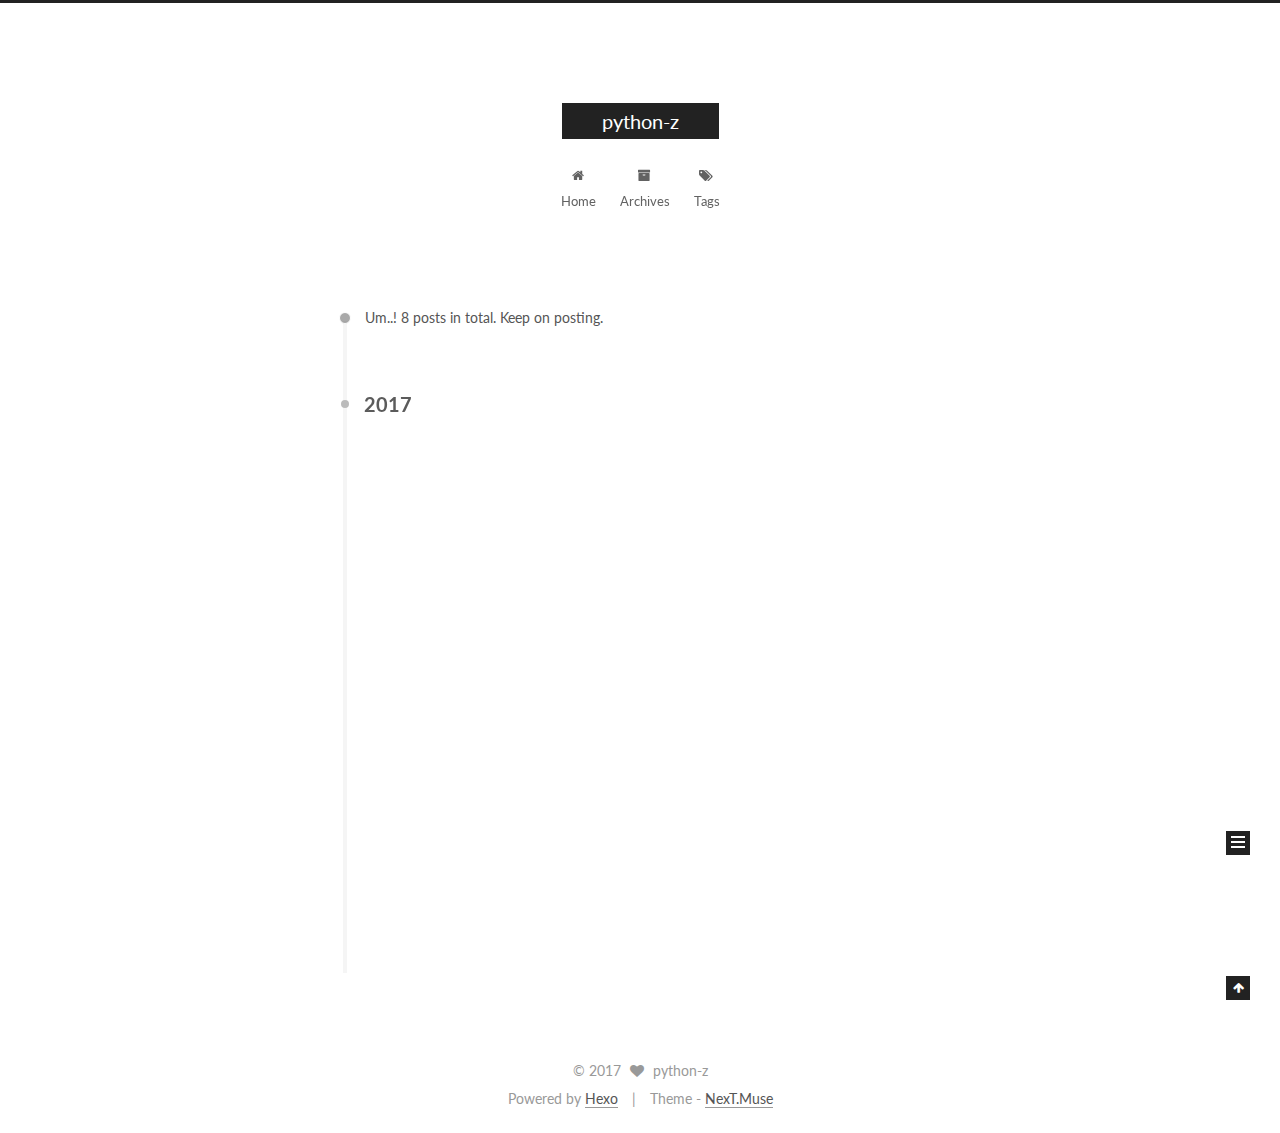
<file: archives/index.html>
<!doctype html>



  


<html class="theme-next muse use-motion" lang="en">
<head>
  <meta charset="UTF-8"/>
<meta http-equiv="X-UA-Compatible" content="IE=edge" />
<meta name="viewport" content="width=device-width, initial-scale=1, maximum-scale=1"/>



<meta http-equiv="Cache-Control" content="no-transform" />
<meta http-equiv="Cache-Control" content="no-siteapp" />















  
  
  <link href="/lib/fancybox/source/jquery.fancybox.css?v=2.1.5" rel="stylesheet" type="text/css" />




  
  
  
  

  
    
    
  

  

  

  

  

  
    
    
    <link href="//fonts.googleapis.com/css?family=Lato:300,300italic,400,400italic,700,700italic&subset=latin,latin-ext" rel="stylesheet" type="text/css">
  






<link href="/lib/font-awesome/css/font-awesome.min.css?v=4.6.2" rel="stylesheet" type="text/css" />

<link href="/css/main.css?v=5.1.0" rel="stylesheet" type="text/css" />


  <meta name="keywords" content="Hexo, NexT" />








  <link rel="shortcut icon" type="image/x-icon" href="/favicon.ico?v=5.1.0" />






<meta property="og:type" content="website">
<meta property="og:title" content="python-z">
<meta property="og:url" content="http://yoursite.com/archives/index.html">
<meta property="og:site_name" content="python-z">
<meta name="twitter:card" content="summary">
<meta name="twitter:title" content="python-z">



<script type="text/javascript" id="hexo.configurations">
  var NexT = window.NexT || {};
  var CONFIG = {
    root: '/',
    scheme: 'Muse',
    sidebar: {"position":"left","display":"post","offset":12,"offset_float":0,"b2t":false,"scrollpercent":false},
    fancybox: true,
    motion: true,
    duoshuo: {
      userId: '0',
      author: 'Author'
    },
    algolia: {
      applicationID: '',
      apiKey: '',
      indexName: '',
      hits: {"per_page":10},
      labels: {"input_placeholder":"Search for Posts","hits_empty":"We didn't find any results for the search: ${query}","hits_stats":"${hits} results found in ${time} ms"}
    }
  };
</script>



  <link rel="canonical" href="http://yoursite.com/archives/"/>





  <title> Archive | python-z </title>
</head>

<body itemscope itemtype="http://schema.org/WebPage" lang="en">

  














  
  
    
  

  <div class="container one-collumn sidebar-position-left  page-archive  ">
    <div class="headband"></div>

    <header id="header" class="header" itemscope itemtype="http://schema.org/WPHeader">
      <div class="header-inner"><div class="site-brand-wrapper">
  <div class="site-meta ">
    

    <div class="custom-logo-site-title">
      <a href="/"  class="brand" rel="start">
        <span class="logo-line-before"><i></i></span>
        <span class="site-title">python-z</span>
        <span class="logo-line-after"><i></i></span>
      </a>
    </div>
      
        <p class="site-subtitle"></p>
      
  </div>

  <div class="site-nav-toggle">
    <button>
      <span class="btn-bar"></span>
      <span class="btn-bar"></span>
      <span class="btn-bar"></span>
    </button>
  </div>
</div>

<nav class="site-nav">
  

  
    <ul id="menu" class="menu">
      
        
        <li class="menu-item menu-item-home">
          <a href="/" rel="section">
            
              <i class="menu-item-icon fa fa-fw fa-home"></i> <br />
            
            Home
          </a>
        </li>
      
        
        <li class="menu-item menu-item-archives">
          <a href="/archives" rel="section">
            
              <i class="menu-item-icon fa fa-fw fa-archive"></i> <br />
            
            Archives
          </a>
        </li>
      
        
        <li class="menu-item menu-item-tags">
          <a href="/tags" rel="section">
            
              <i class="menu-item-icon fa fa-fw fa-tags"></i> <br />
            
            Tags
          </a>
        </li>
      

      
    </ul>
  

  
</nav>



 </div>
    </header>

    <main id="main" class="main">
      <div class="main-inner">
        <div class="content-wrap">
          <div id="content" class="content">
            

  <section id="posts" class="posts-collapse">
    <span class="archive-move-on"></span>

    <span class="archive-page-counter">
      
      
      
        
      
      Um..! 8 posts in total. Keep on posting.
    </span>

    

      
      
      

      
        
        <div class="collection-title">
          <h2 class="archive-year motion-element" id="archive-year-2017">2017</h2>
        </div>
      
      

      

  <article class="post post-type-normal" itemscope itemtype="http://schema.org/Article">
    <header class="post-header">

      <h1 class="post-title">
        
            <a class="post-title-link" href="/2017/04/09/python-reg/" itemprop="url">
              
                <span itemprop="name">python-reg</span>
              
            </a>
        
      </h1>

      <div class="post-meta">
        <time class="post-time" itemprop="dateCreated"
              datetime="2017-04-09T14:33:14+08:00"
              content="2017-04-09" >
          04-09
        </time>
      </div>

    </header>
  </article>



    

      
      
      

      
      

      

  <article class="post post-type-normal" itemscope itemtype="http://schema.org/Article">
    <header class="post-header">

      <h1 class="post-title">
        
            <a class="post-title-link" href="/2017/04/07/Python-data-structure-set/" itemprop="url">
              
                <span itemprop="name">Python-data_structure-set</span>
              
            </a>
        
      </h1>

      <div class="post-meta">
        <time class="post-time" itemprop="dateCreated"
              datetime="2017-04-07T17:01:14+08:00"
              content="2017-04-07" >
          04-07
        </time>
      </div>

    </header>
  </article>



    

      
      
      

      
      

      

  <article class="post post-type-normal" itemscope itemtype="http://schema.org/Article">
    <header class="post-header">

      <h1 class="post-title">
        
            <a class="post-title-link" href="/2017/04/02/django-ORM-many-to-many/" itemprop="url">
              
                <span itemprop="name">django-ORM-many_to_many</span>
              
            </a>
        
      </h1>

      <div class="post-meta">
        <time class="post-time" itemprop="dateCreated"
              datetime="2017-04-02T12:19:51+08:00"
              content="2017-04-02" >
          04-02
        </time>
      </div>

    </header>
  </article>



    

      
      
      

      
      

      

  <article class="post post-type-normal" itemscope itemtype="http://schema.org/Article">
    <header class="post-header">

      <h1 class="post-title">
        
            <a class="post-title-link" href="/2017/03/29/RBAC/" itemprop="url">
              
                <span itemprop="name">RBAC</span>
              
            </a>
        
      </h1>

      <div class="post-meta">
        <time class="post-time" itemprop="dateCreated"
              datetime="2017-03-29T14:12:15+08:00"
              content="2017-03-29" >
          03-29
        </time>
      </div>

    </header>
  </article>



    

      
      
      

      
      

      

  <article class="post post-type-normal" itemscope itemtype="http://schema.org/Article">
    <header class="post-header">

      <h1 class="post-title">
        
            <a class="post-title-link" href="/2017/03/26/http-get-post/" itemprop="url">
              
                <span itemprop="name">http_get_post</span>
              
            </a>
        
      </h1>

      <div class="post-meta">
        <time class="post-time" itemprop="dateCreated"
              datetime="2017-03-26T13:03:14+08:00"
              content="2017-03-26" >
          03-26
        </time>
      </div>

    </header>
  </article>



    

      
      
      

      
      

      

  <article class="post post-type-normal" itemscope itemtype="http://schema.org/Article">
    <header class="post-header">

      <h1 class="post-title">
        
            <a class="post-title-link" href="/2017/03/24/hexo/" itemprop="url">
              
                <span itemprop="name">Test!</span>
              
            </a>
        
      </h1>

      <div class="post-meta">
        <time class="post-time" itemprop="dateCreated"
              datetime="2017-03-24T20:05:19+08:00"
              content="2017-03-24" >
          03-24
        </time>
      </div>

    </header>
  </article>



    

      
      
      

      
      

      

  <article class="post post-type-normal" itemscope itemtype="http://schema.org/Article">
    <header class="post-header">

      <h1 class="post-title">
        
            <a class="post-title-link" href="/2017/03/24/python-memory-management/" itemprop="url">
              
                <span itemprop="name">python-memory-management.md</span>
              
            </a>
        
      </h1>

      <div class="post-meta">
        <time class="post-time" itemprop="dateCreated"
              datetime="2017-03-24T19:50:55+08:00"
              content="2017-03-24" >
          03-24
        </time>
      </div>

    </header>
  </article>



    

      
      
      

      
      

      

  <article class="post post-type-normal" itemscope itemtype="http://schema.org/Article">
    <header class="post-header">

      <h1 class="post-title">
        
            <a class="post-title-link" href="/2017/03/24/python-gc/" itemprop="url">
              
                <span itemprop="name">python-gc</span>
              
            </a>
        
      </h1>

      <div class="post-meta">
        <time class="post-time" itemprop="dateCreated"
              datetime="2017-03-24T19:19:11+08:00"
              content="2017-03-24" >
          03-24
        </time>
      </div>

    </header>
  </article>



    

  </section>

  


          
          </div>
          


          

        </div>
        
          
  
  <div class="sidebar-toggle">
    <div class="sidebar-toggle-line-wrap">
      <span class="sidebar-toggle-line sidebar-toggle-line-first"></span>
      <span class="sidebar-toggle-line sidebar-toggle-line-middle"></span>
      <span class="sidebar-toggle-line sidebar-toggle-line-last"></span>
    </div>
  </div>

  <aside id="sidebar" class="sidebar">
    <div class="sidebar-inner">

      

      

      <section class="site-overview sidebar-panel sidebar-panel-active">
        <div class="site-author motion-element" itemprop="author" itemscope itemtype="http://schema.org/Person">
          <img class="site-author-image" itemprop="image"
               src="/images/avatar.gif"
               alt="python-z" />
          <p class="site-author-name" itemprop="name">python-z</p>
           
              <p class="site-description motion-element" itemprop="description"></p>
          
        </div>
        <nav class="site-state motion-element">
        
          
            <div class="site-state-item site-state-posts">
              <a href="/archives">
                <span class="site-state-item-count">8</span>
                <span class="site-state-item-name">posts</span>
              </a>
            </div>
          

          

          
            <div class="site-state-item site-state-tags">
              <a href="/tags">
                <span class="site-state-item-count">1</span>
                <span class="site-state-item-name">tags</span>
              </a>
            </div>
          

        </nav>

        

        <div class="links-of-author motion-element">
          
        </div>

        
        

        
        

        


      </section>

      

      

    </div>
  </aside>


        
      </div>
    </main>

    <footer id="footer" class="footer">
      <div class="footer-inner">
        <div class="copyright" >
  
  &copy; 
  <span itemprop="copyrightYear">2017</span>
  <span class="with-love">
    <i class="fa fa-heart"></i>
  </span>
  <span class="author" itemprop="copyrightHolder">python-z</span>
</div>


<div class="powered-by">
  Powered by <a class="theme-link" href="https://hexo.io">Hexo</a>
</div>

<div class="theme-info">
  Theme -
  <a class="theme-link" href="https://github.com/iissnan/hexo-theme-next">
    NexT.Muse
  </a>
</div>


        

        
      </div>
    </footer>

    
      <div class="back-to-top">
        <i class="fa fa-arrow-up"></i>
        
      </div>
    
    
  </div>

  

<script type="text/javascript">
  if (Object.prototype.toString.call(window.Promise) !== '[object Function]') {
    window.Promise = null;
  }
</script>









  




  
  <script type="text/javascript" src="/lib/jquery/index.js?v=2.1.3"></script>

  
  <script type="text/javascript" src="/lib/fastclick/lib/fastclick.min.js?v=1.0.6"></script>

  
  <script type="text/javascript" src="/lib/jquery_lazyload/jquery.lazyload.js?v=1.9.7"></script>

  
  <script type="text/javascript" src="/lib/velocity/velocity.min.js?v=1.2.1"></script>

  
  <script type="text/javascript" src="/lib/velocity/velocity.ui.min.js?v=1.2.1"></script>

  
  <script type="text/javascript" src="/lib/fancybox/source/jquery.fancybox.pack.js?v=2.1.5"></script>


  


  <script type="text/javascript" src="/js/src/utils.js?v=5.1.0"></script>

  <script type="text/javascript" src="/js/src/motion.js?v=5.1.0"></script>



  
  

  
  
    <script type="text/javascript" id="motion.page.archive">
      $('.archive-year').velocity('transition.slideLeftIn');
    </script>
  


  


  <script type="text/javascript" src="/js/src/bootstrap.js?v=5.1.0"></script>



  



  




	





  





  





  



  
  

  

  

  

  


  

</body>
</html>
</file>
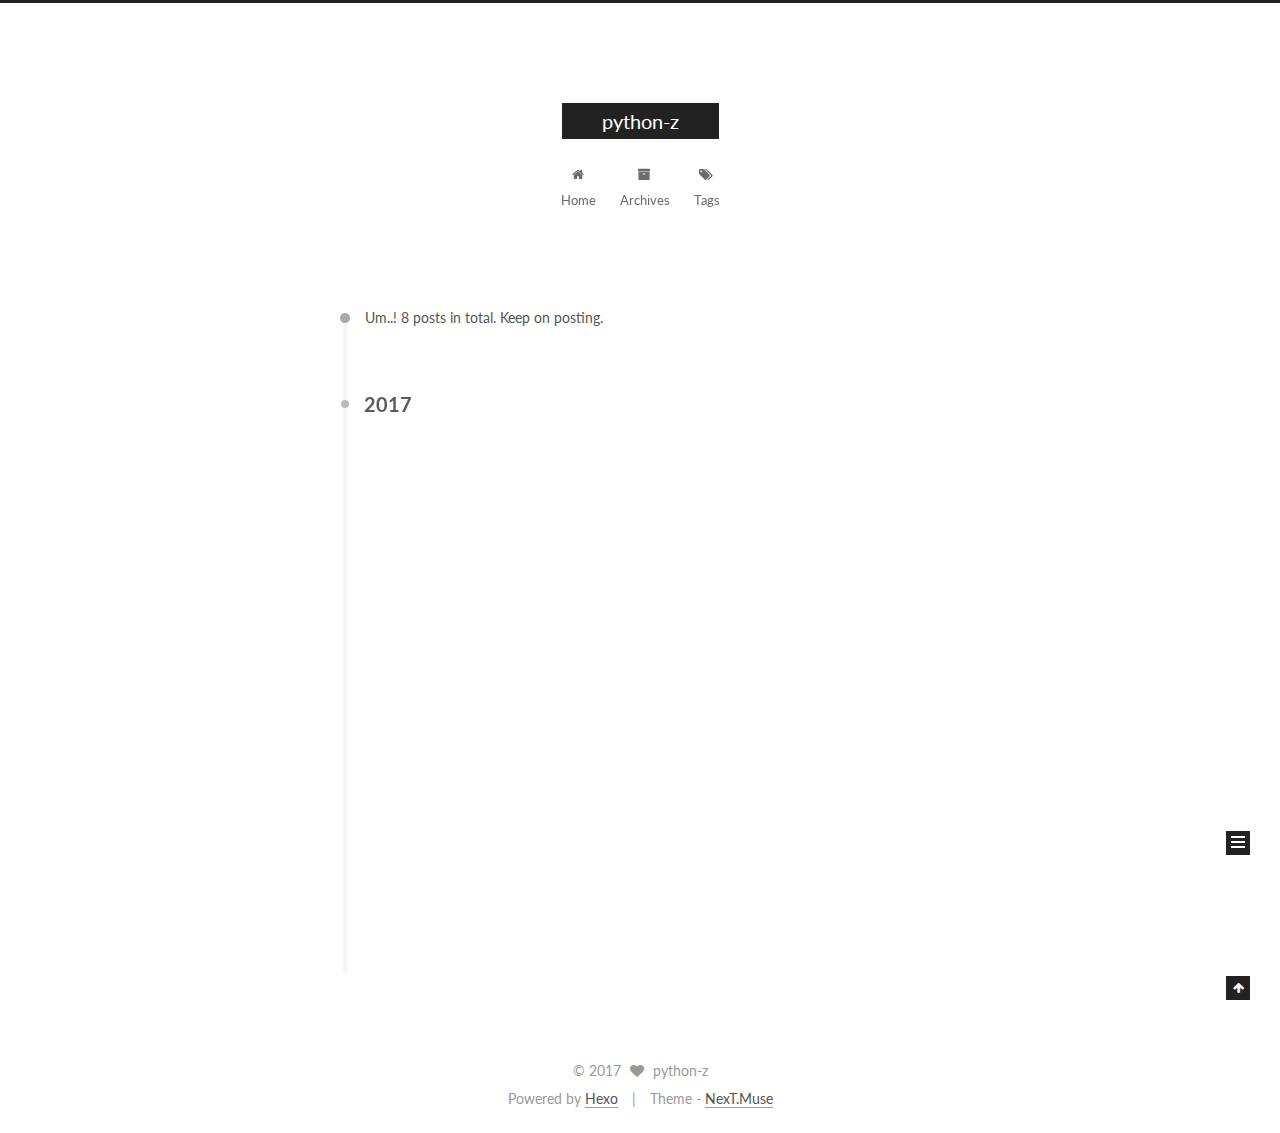
<file: archives/2017/index.html>
<!doctype html>



  


<html class="theme-next muse use-motion" lang="en">
<head>
  <meta charset="UTF-8"/>
<meta http-equiv="X-UA-Compatible" content="IE=edge" />
<meta name="viewport" content="width=device-width, initial-scale=1, maximum-scale=1"/>



<meta http-equiv="Cache-Control" content="no-transform" />
<meta http-equiv="Cache-Control" content="no-siteapp" />















  
  
  <link href="/lib/fancybox/source/jquery.fancybox.css?v=2.1.5" rel="stylesheet" type="text/css" />




  
  
  
  

  
    
    
  

  

  

  

  

  
    
    
    <link href="//fonts.googleapis.com/css?family=Lato:300,300italic,400,400italic,700,700italic&subset=latin,latin-ext" rel="stylesheet" type="text/css">
  






<link href="/lib/font-awesome/css/font-awesome.min.css?v=4.6.2" rel="stylesheet" type="text/css" />

<link href="/css/main.css?v=5.1.0" rel="stylesheet" type="text/css" />


  <meta name="keywords" content="Hexo, NexT" />








  <link rel="shortcut icon" type="image/x-icon" href="/favicon.ico?v=5.1.0" />






<meta property="og:type" content="website">
<meta property="og:title" content="python-z">
<meta property="og:url" content="http://yoursite.com/archives/2017/index.html">
<meta property="og:site_name" content="python-z">
<meta name="twitter:card" content="summary">
<meta name="twitter:title" content="python-z">



<script type="text/javascript" id="hexo.configurations">
  var NexT = window.NexT || {};
  var CONFIG = {
    root: '/',
    scheme: 'Muse',
    sidebar: {"position":"left","display":"post","offset":12,"offset_float":0,"b2t":false,"scrollpercent":false},
    fancybox: true,
    motion: true,
    duoshuo: {
      userId: '0',
      author: 'Author'
    },
    algolia: {
      applicationID: '',
      apiKey: '',
      indexName: '',
      hits: {"per_page":10},
      labels: {"input_placeholder":"Search for Posts","hits_empty":"We didn't find any results for the search: ${query}","hits_stats":"${hits} results found in ${time} ms"}
    }
  };
</script>



  <link rel="canonical" href="http://yoursite.com/archives/2017/"/>





  <title> Archive | python-z </title>
</head>

<body itemscope itemtype="http://schema.org/WebPage" lang="en">

  














  
  
    
  

  <div class="container one-collumn sidebar-position-left  page-archive  ">
    <div class="headband"></div>

    <header id="header" class="header" itemscope itemtype="http://schema.org/WPHeader">
      <div class="header-inner"><div class="site-brand-wrapper">
  <div class="site-meta ">
    

    <div class="custom-logo-site-title">
      <a href="/"  class="brand" rel="start">
        <span class="logo-line-before"><i></i></span>
        <span class="site-title">python-z</span>
        <span class="logo-line-after"><i></i></span>
      </a>
    </div>
      
        <p class="site-subtitle"></p>
      
  </div>

  <div class="site-nav-toggle">
    <button>
      <span class="btn-bar"></span>
      <span class="btn-bar"></span>
      <span class="btn-bar"></span>
    </button>
  </div>
</div>

<nav class="site-nav">
  

  
    <ul id="menu" class="menu">
      
        
        <li class="menu-item menu-item-home">
          <a href="/" rel="section">
            
              <i class="menu-item-icon fa fa-fw fa-home"></i> <br />
            
            Home
          </a>
        </li>
      
        
        <li class="menu-item menu-item-archives">
          <a href="/archives" rel="section">
            
              <i class="menu-item-icon fa fa-fw fa-archive"></i> <br />
            
            Archives
          </a>
        </li>
      
        
        <li class="menu-item menu-item-tags">
          <a href="/tags" rel="section">
            
              <i class="menu-item-icon fa fa-fw fa-tags"></i> <br />
            
            Tags
          </a>
        </li>
      

      
    </ul>
  

  
</nav>



 </div>
    </header>

    <main id="main" class="main">
      <div class="main-inner">
        <div class="content-wrap">
          <div id="content" class="content">
            

  <section id="posts" class="posts-collapse">
    <span class="archive-move-on"></span>

    <span class="archive-page-counter">
      
      
      
        
      
      Um..! 8 posts in total. Keep on posting.
    </span>

    

      
      
      

      
        
        <div class="collection-title">
          <h2 class="archive-year motion-element" id="archive-year-2017">2017</h2>
        </div>
      
      

      

  <article class="post post-type-normal" itemscope itemtype="http://schema.org/Article">
    <header class="post-header">

      <h1 class="post-title">
        
            <a class="post-title-link" href="/2017/04/09/python-reg/" itemprop="url">
              
                <span itemprop="name">python-reg</span>
              
            </a>
        
      </h1>

      <div class="post-meta">
        <time class="post-time" itemprop="dateCreated"
              datetime="2017-04-09T14:33:14+08:00"
              content="2017-04-09" >
          04-09
        </time>
      </div>

    </header>
  </article>



    

      
      
      

      
      

      

  <article class="post post-type-normal" itemscope itemtype="http://schema.org/Article">
    <header class="post-header">

      <h1 class="post-title">
        
            <a class="post-title-link" href="/2017/04/07/Python-data-structure-set/" itemprop="url">
              
                <span itemprop="name">Python-data_structure-set</span>
              
            </a>
        
      </h1>

      <div class="post-meta">
        <time class="post-time" itemprop="dateCreated"
              datetime="2017-04-07T17:01:14+08:00"
              content="2017-04-07" >
          04-07
        </time>
      </div>

    </header>
  </article>



    

      
      
      

      
      

      

  <article class="post post-type-normal" itemscope itemtype="http://schema.org/Article">
    <header class="post-header">

      <h1 class="post-title">
        
            <a class="post-title-link" href="/2017/04/02/django-ORM-many-to-many/" itemprop="url">
              
                <span itemprop="name">django-ORM-many_to_many</span>
              
            </a>
        
      </h1>

      <div class="post-meta">
        <time class="post-time" itemprop="dateCreated"
              datetime="2017-04-02T12:19:51+08:00"
              content="2017-04-02" >
          04-02
        </time>
      </div>

    </header>
  </article>



    

      
      
      

      
      

      

  <article class="post post-type-normal" itemscope itemtype="http://schema.org/Article">
    <header class="post-header">

      <h1 class="post-title">
        
            <a class="post-title-link" href="/2017/03/29/RBAC/" itemprop="url">
              
                <span itemprop="name">RBAC</span>
              
            </a>
        
      </h1>

      <div class="post-meta">
        <time class="post-time" itemprop="dateCreated"
              datetime="2017-03-29T14:12:15+08:00"
              content="2017-03-29" >
          03-29
        </time>
      </div>

    </header>
  </article>



    

      
      
      

      
      

      

  <article class="post post-type-normal" itemscope itemtype="http://schema.org/Article">
    <header class="post-header">

      <h1 class="post-title">
        
            <a class="post-title-link" href="/2017/03/26/http-get-post/" itemprop="url">
              
                <span itemprop="name">http_get_post</span>
              
            </a>
        
      </h1>

      <div class="post-meta">
        <time class="post-time" itemprop="dateCreated"
              datetime="2017-03-26T13:03:14+08:00"
              content="2017-03-26" >
          03-26
        </time>
      </div>

    </header>
  </article>



    

      
      
      

      
      

      

  <article class="post post-type-normal" itemscope itemtype="http://schema.org/Article">
    <header class="post-header">

      <h1 class="post-title">
        
            <a class="post-title-link" href="/2017/03/24/hexo/" itemprop="url">
              
                <span itemprop="name">Test!</span>
              
            </a>
        
      </h1>

      <div class="post-meta">
        <time class="post-time" itemprop="dateCreated"
              datetime="2017-03-24T20:05:19+08:00"
              content="2017-03-24" >
          03-24
        </time>
      </div>

    </header>
  </article>



    

      
      
      

      
      

      

  <article class="post post-type-normal" itemscope itemtype="http://schema.org/Article">
    <header class="post-header">

      <h1 class="post-title">
        
            <a class="post-title-link" href="/2017/03/24/python-memory-management/" itemprop="url">
              
                <span itemprop="name">python-memory-management.md</span>
              
            </a>
        
      </h1>

      <div class="post-meta">
        <time class="post-time" itemprop="dateCreated"
              datetime="2017-03-24T19:50:55+08:00"
              content="2017-03-24" >
          03-24
        </time>
      </div>

    </header>
  </article>



    

      
      
      

      
      

      

  <article class="post post-type-normal" itemscope itemtype="http://schema.org/Article">
    <header class="post-header">

      <h1 class="post-title">
        
            <a class="post-title-link" href="/2017/03/24/python-gc/" itemprop="url">
              
                <span itemprop="name">python-gc</span>
              
            </a>
        
      </h1>

      <div class="post-meta">
        <time class="post-time" itemprop="dateCreated"
              datetime="2017-03-24T19:19:11+08:00"
              content="2017-03-24" >
          03-24
        </time>
      </div>

    </header>
  </article>



    

  </section>

  


          
          </div>
          


          

        </div>
        
          
  
  <div class="sidebar-toggle">
    <div class="sidebar-toggle-line-wrap">
      <span class="sidebar-toggle-line sidebar-toggle-line-first"></span>
      <span class="sidebar-toggle-line sidebar-toggle-line-middle"></span>
      <span class="sidebar-toggle-line sidebar-toggle-line-last"></span>
    </div>
  </div>

  <aside id="sidebar" class="sidebar">
    <div class="sidebar-inner">

      

      

      <section class="site-overview sidebar-panel sidebar-panel-active">
        <div class="site-author motion-element" itemprop="author" itemscope itemtype="http://schema.org/Person">
          <img class="site-author-image" itemprop="image"
               src="/images/avatar.gif"
               alt="python-z" />
          <p class="site-author-name" itemprop="name">python-z</p>
           
              <p class="site-description motion-element" itemprop="description"></p>
          
        </div>
        <nav class="site-state motion-element">
        
          
            <div class="site-state-item site-state-posts">
              <a href="/archives">
                <span class="site-state-item-count">8</span>
                <span class="site-state-item-name">posts</span>
              </a>
            </div>
          

          

          
            <div class="site-state-item site-state-tags">
              <a href="/tags">
                <span class="site-state-item-count">1</span>
                <span class="site-state-item-name">tags</span>
              </a>
            </div>
          

        </nav>

        

        <div class="links-of-author motion-element">
          
        </div>

        
        

        
        

        


      </section>

      

      

    </div>
  </aside>


        
      </div>
    </main>

    <footer id="footer" class="footer">
      <div class="footer-inner">
        <div class="copyright" >
  
  &copy; 
  <span itemprop="copyrightYear">2017</span>
  <span class="with-love">
    <i class="fa fa-heart"></i>
  </span>
  <span class="author" itemprop="copyrightHolder">python-z</span>
</div>


<div class="powered-by">
  Powered by <a class="theme-link" href="https://hexo.io">Hexo</a>
</div>

<div class="theme-info">
  Theme -
  <a class="theme-link" href="https://github.com/iissnan/hexo-theme-next">
    NexT.Muse
  </a>
</div>


        

        
      </div>
    </footer>

    
      <div class="back-to-top">
        <i class="fa fa-arrow-up"></i>
        
      </div>
    
    
  </div>

  

<script type="text/javascript">
  if (Object.prototype.toString.call(window.Promise) !== '[object Function]') {
    window.Promise = null;
  }
</script>









  




  
  <script type="text/javascript" src="/lib/jquery/index.js?v=2.1.3"></script>

  
  <script type="text/javascript" src="/lib/fastclick/lib/fastclick.min.js?v=1.0.6"></script>

  
  <script type="text/javascript" src="/lib/jquery_lazyload/jquery.lazyload.js?v=1.9.7"></script>

  
  <script type="text/javascript" src="/lib/velocity/velocity.min.js?v=1.2.1"></script>

  
  <script type="text/javascript" src="/lib/velocity/velocity.ui.min.js?v=1.2.1"></script>

  
  <script type="text/javascript" src="/lib/fancybox/source/jquery.fancybox.pack.js?v=2.1.5"></script>


  


  <script type="text/javascript" src="/js/src/utils.js?v=5.1.0"></script>

  <script type="text/javascript" src="/js/src/motion.js?v=5.1.0"></script>



  
  

  
  
    <script type="text/javascript" id="motion.page.archive">
      $('.archive-year').velocity('transition.slideLeftIn');
    </script>
  


  


  <script type="text/javascript" src="/js/src/bootstrap.js?v=5.1.0"></script>



  



  




	





  





  





  



  
  

  

  

  

  


  

</body>
</html>
</file>
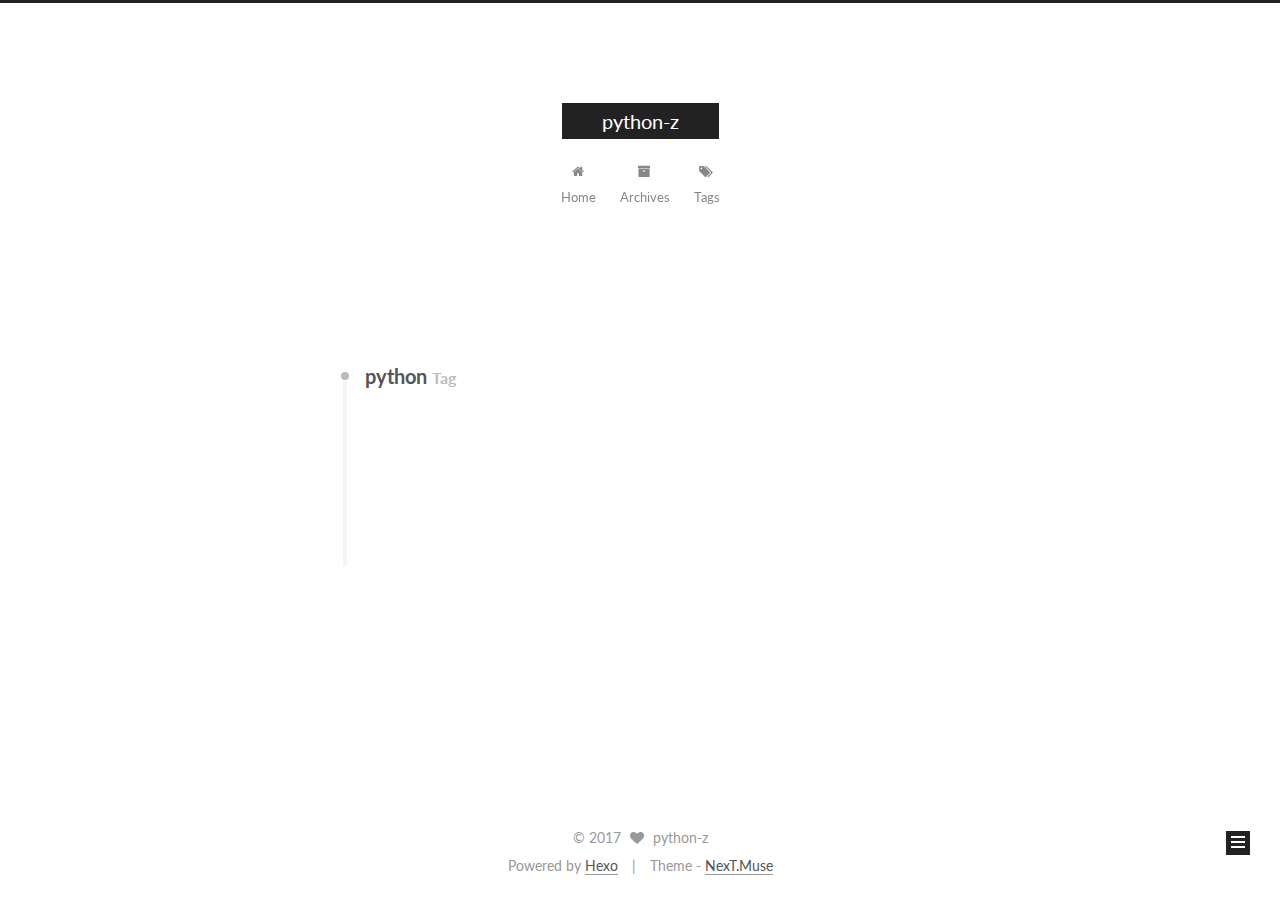
<file: tags/python/index.html>
<!doctype html>



  


<html class="theme-next muse use-motion" lang="en">
<head>
  <meta charset="UTF-8"/>
<meta http-equiv="X-UA-Compatible" content="IE=edge" />
<meta name="viewport" content="width=device-width, initial-scale=1, maximum-scale=1"/>



<meta http-equiv="Cache-Control" content="no-transform" />
<meta http-equiv="Cache-Control" content="no-siteapp" />















  
  
  <link href="/lib/fancybox/source/jquery.fancybox.css?v=2.1.5" rel="stylesheet" type="text/css" />




  
  
  
  

  
    
    
  

  

  

  

  

  
    
    
    <link href="//fonts.googleapis.com/css?family=Lato:300,300italic,400,400italic,700,700italic&subset=latin,latin-ext" rel="stylesheet" type="text/css">
  






<link href="/lib/font-awesome/css/font-awesome.min.css?v=4.6.2" rel="stylesheet" type="text/css" />

<link href="/css/main.css?v=5.1.0" rel="stylesheet" type="text/css" />


  <meta name="keywords" content="Hexo, NexT" />








  <link rel="shortcut icon" type="image/x-icon" href="/favicon.ico?v=5.1.0" />






<meta property="og:type" content="website">
<meta property="og:title" content="python-z">
<meta property="og:url" content="http://yoursite.com/tags/python/index.html">
<meta property="og:site_name" content="python-z">
<meta name="twitter:card" content="summary">
<meta name="twitter:title" content="python-z">



<script type="text/javascript" id="hexo.configurations">
  var NexT = window.NexT || {};
  var CONFIG = {
    root: '/',
    scheme: 'Muse',
    sidebar: {"position":"left","display":"post","offset":12,"offset_float":0,"b2t":false,"scrollpercent":false},
    fancybox: true,
    motion: true,
    duoshuo: {
      userId: '0',
      author: 'Author'
    },
    algolia: {
      applicationID: '',
      apiKey: '',
      indexName: '',
      hits: {"per_page":10},
      labels: {"input_placeholder":"Search for Posts","hits_empty":"We didn't find any results for the search: ${query}","hits_stats":"${hits} results found in ${time} ms"}
    }
  };
</script>



  <link rel="canonical" href="http://yoursite.com/tags/python/"/>





  <title> Tag: python | python-z </title>
</head>

<body itemscope itemtype="http://schema.org/WebPage" lang="en">

  














  
  
    
  

  <div class="container one-collumn sidebar-position-left  ">
    <div class="headband"></div>

    <header id="header" class="header" itemscope itemtype="http://schema.org/WPHeader">
      <div class="header-inner"><div class="site-brand-wrapper">
  <div class="site-meta ">
    

    <div class="custom-logo-site-title">
      <a href="/"  class="brand" rel="start">
        <span class="logo-line-before"><i></i></span>
        <span class="site-title">python-z</span>
        <span class="logo-line-after"><i></i></span>
      </a>
    </div>
      
        <p class="site-subtitle"></p>
      
  </div>

  <div class="site-nav-toggle">
    <button>
      <span class="btn-bar"></span>
      <span class="btn-bar"></span>
      <span class="btn-bar"></span>
    </button>
  </div>
</div>

<nav class="site-nav">
  

  
    <ul id="menu" class="menu">
      
        
        <li class="menu-item menu-item-home">
          <a href="/" rel="section">
            
              <i class="menu-item-icon fa fa-fw fa-home"></i> <br />
            
            Home
          </a>
        </li>
      
        
        <li class="menu-item menu-item-archives">
          <a href="/archives" rel="section">
            
              <i class="menu-item-icon fa fa-fw fa-archive"></i> <br />
            
            Archives
          </a>
        </li>
      
        
        <li class="menu-item menu-item-tags">
          <a href="/tags" rel="section">
            
              <i class="menu-item-icon fa fa-fw fa-tags"></i> <br />
            
            Tags
          </a>
        </li>
      

      
    </ul>
  

  
</nav>



 </div>
    </header>

    <main id="main" class="main">
      <div class="main-inner">
        <div class="content-wrap">
          <div id="content" class="content">
            

  <div id="posts" class="posts-collapse">
    <div class="collection-title">
      <h2 >
        python
        <small>Tag</small>
      </h2>
    </div>

    
      

  <article class="post post-type-normal" itemscope itemtype="http://schema.org/Article">
    <header class="post-header">

      <h1 class="post-title">
        
            <a class="post-title-link" href="/2017/03/24/python-memory-management/" itemprop="url">
              
                <span itemprop="name">python-memory-management.md</span>
              
            </a>
        
      </h1>

      <div class="post-meta">
        <time class="post-time" itemprop="dateCreated"
              datetime="2017-03-24T19:50:55+08:00"
              content="2017-03-24" >
          03-24
        </time>
      </div>

    </header>
  </article>


    
      

  <article class="post post-type-normal" itemscope itemtype="http://schema.org/Article">
    <header class="post-header">

      <h1 class="post-title">
        
            <a class="post-title-link" href="/2017/03/24/python-gc/" itemprop="url">
              
                <span itemprop="name">python-gc</span>
              
            </a>
        
      </h1>

      <div class="post-meta">
        <time class="post-time" itemprop="dateCreated"
              datetime="2017-03-24T19:19:11+08:00"
              content="2017-03-24" >
          03-24
        </time>
      </div>

    </header>
  </article>


    
  </div>

  

          
          </div>
          


          

        </div>
        
          
  
  <div class="sidebar-toggle">
    <div class="sidebar-toggle-line-wrap">
      <span class="sidebar-toggle-line sidebar-toggle-line-first"></span>
      <span class="sidebar-toggle-line sidebar-toggle-line-middle"></span>
      <span class="sidebar-toggle-line sidebar-toggle-line-last"></span>
    </div>
  </div>

  <aside id="sidebar" class="sidebar">
    <div class="sidebar-inner">

      

      

      <section class="site-overview sidebar-panel sidebar-panel-active">
        <div class="site-author motion-element" itemprop="author" itemscope itemtype="http://schema.org/Person">
          <img class="site-author-image" itemprop="image"
               src="/images/avatar.gif"
               alt="python-z" />
          <p class="site-author-name" itemprop="name">python-z</p>
           
              <p class="site-description motion-element" itemprop="description"></p>
          
        </div>
        <nav class="site-state motion-element">
        
          
            <div class="site-state-item site-state-posts">
              <a href="/archives">
                <span class="site-state-item-count">8</span>
                <span class="site-state-item-name">posts</span>
              </a>
            </div>
          

          

          
            <div class="site-state-item site-state-tags">
              <a href="/tags">
                <span class="site-state-item-count">1</span>
                <span class="site-state-item-name">tags</span>
              </a>
            </div>
          

        </nav>

        

        <div class="links-of-author motion-element">
          
        </div>

        
        

        
        

        


      </section>

      

      

    </div>
  </aside>


        
      </div>
    </main>

    <footer id="footer" class="footer">
      <div class="footer-inner">
        <div class="copyright" >
  
  &copy; 
  <span itemprop="copyrightYear">2017</span>
  <span class="with-love">
    <i class="fa fa-heart"></i>
  </span>
  <span class="author" itemprop="copyrightHolder">python-z</span>
</div>


<div class="powered-by">
  Powered by <a class="theme-link" href="https://hexo.io">Hexo</a>
</div>

<div class="theme-info">
  Theme -
  <a class="theme-link" href="https://github.com/iissnan/hexo-theme-next">
    NexT.Muse
  </a>
</div>


        

        
      </div>
    </footer>

    
      <div class="back-to-top">
        <i class="fa fa-arrow-up"></i>
        
      </div>
    
    
  </div>

  

<script type="text/javascript">
  if (Object.prototype.toString.call(window.Promise) !== '[object Function]') {
    window.Promise = null;
  }
</script>









  




  
  <script type="text/javascript" src="/lib/jquery/index.js?v=2.1.3"></script>

  
  <script type="text/javascript" src="/lib/fastclick/lib/fastclick.min.js?v=1.0.6"></script>

  
  <script type="text/javascript" src="/lib/jquery_lazyload/jquery.lazyload.js?v=1.9.7"></script>

  
  <script type="text/javascript" src="/lib/velocity/velocity.min.js?v=1.2.1"></script>

  
  <script type="text/javascript" src="/lib/velocity/velocity.ui.min.js?v=1.2.1"></script>

  
  <script type="text/javascript" src="/lib/fancybox/source/jquery.fancybox.pack.js?v=2.1.5"></script>


  


  <script type="text/javascript" src="/js/src/utils.js?v=5.1.0"></script>

  <script type="text/javascript" src="/js/src/motion.js?v=5.1.0"></script>



  
  

  

  


  <script type="text/javascript" src="/js/src/bootstrap.js?v=5.1.0"></script>



  



  




	





  





  





  



  
  

  

  

  

  


  

</body>
</html>
</file>
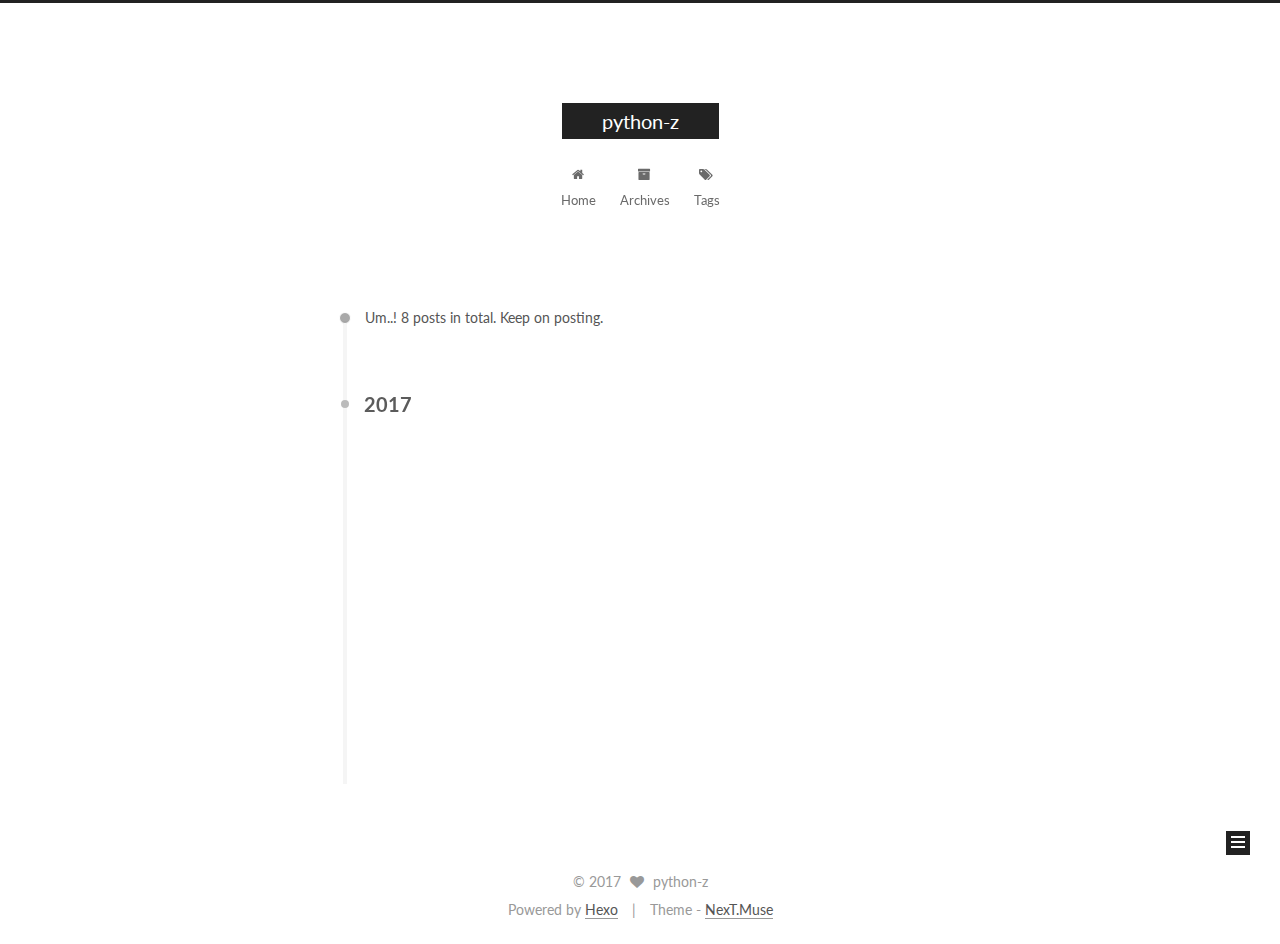
<file: archives/2017/03/index.html>
<!doctype html>



  


<html class="theme-next muse use-motion" lang="en">
<head>
  <meta charset="UTF-8"/>
<meta http-equiv="X-UA-Compatible" content="IE=edge" />
<meta name="viewport" content="width=device-width, initial-scale=1, maximum-scale=1"/>



<meta http-equiv="Cache-Control" content="no-transform" />
<meta http-equiv="Cache-Control" content="no-siteapp" />















  
  
  <link href="/lib/fancybox/source/jquery.fancybox.css?v=2.1.5" rel="stylesheet" type="text/css" />




  
  
  
  

  
    
    
  

  

  

  

  

  
    
    
    <link href="//fonts.googleapis.com/css?family=Lato:300,300italic,400,400italic,700,700italic&subset=latin,latin-ext" rel="stylesheet" type="text/css">
  






<link href="/lib/font-awesome/css/font-awesome.min.css?v=4.6.2" rel="stylesheet" type="text/css" />

<link href="/css/main.css?v=5.1.0" rel="stylesheet" type="text/css" />


  <meta name="keywords" content="Hexo, NexT" />








  <link rel="shortcut icon" type="image/x-icon" href="/favicon.ico?v=5.1.0" />






<meta property="og:type" content="website">
<meta property="og:title" content="python-z">
<meta property="og:url" content="http://yoursite.com/archives/2017/03/index.html">
<meta property="og:site_name" content="python-z">
<meta name="twitter:card" content="summary">
<meta name="twitter:title" content="python-z">



<script type="text/javascript" id="hexo.configurations">
  var NexT = window.NexT || {};
  var CONFIG = {
    root: '/',
    scheme: 'Muse',
    sidebar: {"position":"left","display":"post","offset":12,"offset_float":0,"b2t":false,"scrollpercent":false},
    fancybox: true,
    motion: true,
    duoshuo: {
      userId: '0',
      author: 'Author'
    },
    algolia: {
      applicationID: '',
      apiKey: '',
      indexName: '',
      hits: {"per_page":10},
      labels: {"input_placeholder":"Search for Posts","hits_empty":"We didn't find any results for the search: ${query}","hits_stats":"${hits} results found in ${time} ms"}
    }
  };
</script>



  <link rel="canonical" href="http://yoursite.com/archives/2017/03/"/>





  <title> Archive | python-z </title>
</head>

<body itemscope itemtype="http://schema.org/WebPage" lang="en">

  














  
  
    
  

  <div class="container one-collumn sidebar-position-left  page-archive  ">
    <div class="headband"></div>

    <header id="header" class="header" itemscope itemtype="http://schema.org/WPHeader">
      <div class="header-inner"><div class="site-brand-wrapper">
  <div class="site-meta ">
    

    <div class="custom-logo-site-title">
      <a href="/"  class="brand" rel="start">
        <span class="logo-line-before"><i></i></span>
        <span class="site-title">python-z</span>
        <span class="logo-line-after"><i></i></span>
      </a>
    </div>
      
        <p class="site-subtitle"></p>
      
  </div>

  <div class="site-nav-toggle">
    <button>
      <span class="btn-bar"></span>
      <span class="btn-bar"></span>
      <span class="btn-bar"></span>
    </button>
  </div>
</div>

<nav class="site-nav">
  

  
    <ul id="menu" class="menu">
      
        
        <li class="menu-item menu-item-home">
          <a href="/" rel="section">
            
              <i class="menu-item-icon fa fa-fw fa-home"></i> <br />
            
            Home
          </a>
        </li>
      
        
        <li class="menu-item menu-item-archives">
          <a href="/archives" rel="section">
            
              <i class="menu-item-icon fa fa-fw fa-archive"></i> <br />
            
            Archives
          </a>
        </li>
      
        
        <li class="menu-item menu-item-tags">
          <a href="/tags" rel="section">
            
              <i class="menu-item-icon fa fa-fw fa-tags"></i> <br />
            
            Tags
          </a>
        </li>
      

      
    </ul>
  

  
</nav>



 </div>
    </header>

    <main id="main" class="main">
      <div class="main-inner">
        <div class="content-wrap">
          <div id="content" class="content">
            

  <section id="posts" class="posts-collapse">
    <span class="archive-move-on"></span>

    <span class="archive-page-counter">
      
      
      
        
      
      Um..! 8 posts in total. Keep on posting.
    </span>

    

      
      
      

      
        
        <div class="collection-title">
          <h2 class="archive-year motion-element" id="archive-year-2017">2017</h2>
        </div>
      
      

      

  <article class="post post-type-normal" itemscope itemtype="http://schema.org/Article">
    <header class="post-header">

      <h1 class="post-title">
        
            <a class="post-title-link" href="/2017/03/29/RBAC/" itemprop="url">
              
                <span itemprop="name">RBAC</span>
              
            </a>
        
      </h1>

      <div class="post-meta">
        <time class="post-time" itemprop="dateCreated"
              datetime="2017-03-29T14:12:15+08:00"
              content="2017-03-29" >
          03-29
        </time>
      </div>

    </header>
  </article>



    

      
      
      

      
      

      

  <article class="post post-type-normal" itemscope itemtype="http://schema.org/Article">
    <header class="post-header">

      <h1 class="post-title">
        
            <a class="post-title-link" href="/2017/03/26/http-get-post/" itemprop="url">
              
                <span itemprop="name">http_get_post</span>
              
            </a>
        
      </h1>

      <div class="post-meta">
        <time class="post-time" itemprop="dateCreated"
              datetime="2017-03-26T13:03:14+08:00"
              content="2017-03-26" >
          03-26
        </time>
      </div>

    </header>
  </article>



    

      
      
      

      
      

      

  <article class="post post-type-normal" itemscope itemtype="http://schema.org/Article">
    <header class="post-header">

      <h1 class="post-title">
        
            <a class="post-title-link" href="/2017/03/24/hexo/" itemprop="url">
              
                <span itemprop="name">Test!</span>
              
            </a>
        
      </h1>

      <div class="post-meta">
        <time class="post-time" itemprop="dateCreated"
              datetime="2017-03-24T20:05:19+08:00"
              content="2017-03-24" >
          03-24
        </time>
      </div>

    </header>
  </article>



    

      
      
      

      
      

      

  <article class="post post-type-normal" itemscope itemtype="http://schema.org/Article">
    <header class="post-header">

      <h1 class="post-title">
        
            <a class="post-title-link" href="/2017/03/24/python-memory-management/" itemprop="url">
              
                <span itemprop="name">python-memory-management.md</span>
              
            </a>
        
      </h1>

      <div class="post-meta">
        <time class="post-time" itemprop="dateCreated"
              datetime="2017-03-24T19:50:55+08:00"
              content="2017-03-24" >
          03-24
        </time>
      </div>

    </header>
  </article>



    

      
      
      

      
      

      

  <article class="post post-type-normal" itemscope itemtype="http://schema.org/Article">
    <header class="post-header">

      <h1 class="post-title">
        
            <a class="post-title-link" href="/2017/03/24/python-gc/" itemprop="url">
              
                <span itemprop="name">python-gc</span>
              
            </a>
        
      </h1>

      <div class="post-meta">
        <time class="post-time" itemprop="dateCreated"
              datetime="2017-03-24T19:19:11+08:00"
              content="2017-03-24" >
          03-24
        </time>
      </div>

    </header>
  </article>



    

  </section>

  


          
          </div>
          


          

        </div>
        
          
  
  <div class="sidebar-toggle">
    <div class="sidebar-toggle-line-wrap">
      <span class="sidebar-toggle-line sidebar-toggle-line-first"></span>
      <span class="sidebar-toggle-line sidebar-toggle-line-middle"></span>
      <span class="sidebar-toggle-line sidebar-toggle-line-last"></span>
    </div>
  </div>

  <aside id="sidebar" class="sidebar">
    <div class="sidebar-inner">

      

      

      <section class="site-overview sidebar-panel sidebar-panel-active">
        <div class="site-author motion-element" itemprop="author" itemscope itemtype="http://schema.org/Person">
          <img class="site-author-image" itemprop="image"
               src="/images/avatar.gif"
               alt="python-z" />
          <p class="site-author-name" itemprop="name">python-z</p>
           
              <p class="site-description motion-element" itemprop="description"></p>
          
        </div>
        <nav class="site-state motion-element">
        
          
            <div class="site-state-item site-state-posts">
              <a href="/archives">
                <span class="site-state-item-count">8</span>
                <span class="site-state-item-name">posts</span>
              </a>
            </div>
          

          

          
            <div class="site-state-item site-state-tags">
              <a href="/tags">
                <span class="site-state-item-count">1</span>
                <span class="site-state-item-name">tags</span>
              </a>
            </div>
          

        </nav>

        

        <div class="links-of-author motion-element">
          
        </div>

        
        

        
        

        


      </section>

      

      

    </div>
  </aside>


        
      </div>
    </main>

    <footer id="footer" class="footer">
      <div class="footer-inner">
        <div class="copyright" >
  
  &copy; 
  <span itemprop="copyrightYear">2017</span>
  <span class="with-love">
    <i class="fa fa-heart"></i>
  </span>
  <span class="author" itemprop="copyrightHolder">python-z</span>
</div>


<div class="powered-by">
  Powered by <a class="theme-link" href="https://hexo.io">Hexo</a>
</div>

<div class="theme-info">
  Theme -
  <a class="theme-link" href="https://github.com/iissnan/hexo-theme-next">
    NexT.Muse
  </a>
</div>


        

        
      </div>
    </footer>

    
      <div class="back-to-top">
        <i class="fa fa-arrow-up"></i>
        
      </div>
    
    
  </div>

  

<script type="text/javascript">
  if (Object.prototype.toString.call(window.Promise) !== '[object Function]') {
    window.Promise = null;
  }
</script>









  




  
  <script type="text/javascript" src="/lib/jquery/index.js?v=2.1.3"></script>

  
  <script type="text/javascript" src="/lib/fastclick/lib/fastclick.min.js?v=1.0.6"></script>

  
  <script type="text/javascript" src="/lib/jquery_lazyload/jquery.lazyload.js?v=1.9.7"></script>

  
  <script type="text/javascript" src="/lib/velocity/velocity.min.js?v=1.2.1"></script>

  
  <script type="text/javascript" src="/lib/velocity/velocity.ui.min.js?v=1.2.1"></script>

  
  <script type="text/javascript" src="/lib/fancybox/source/jquery.fancybox.pack.js?v=2.1.5"></script>


  


  <script type="text/javascript" src="/js/src/utils.js?v=5.1.0"></script>

  <script type="text/javascript" src="/js/src/motion.js?v=5.1.0"></script>



  
  

  
  
    <script type="text/javascript" id="motion.page.archive">
      $('.archive-year').velocity('transition.slideLeftIn');
    </script>
  


  


  <script type="text/javascript" src="/js/src/bootstrap.js?v=5.1.0"></script>



  



  




	





  





  





  



  
  

  

  

  

  


  

</body>
</html>
</file>
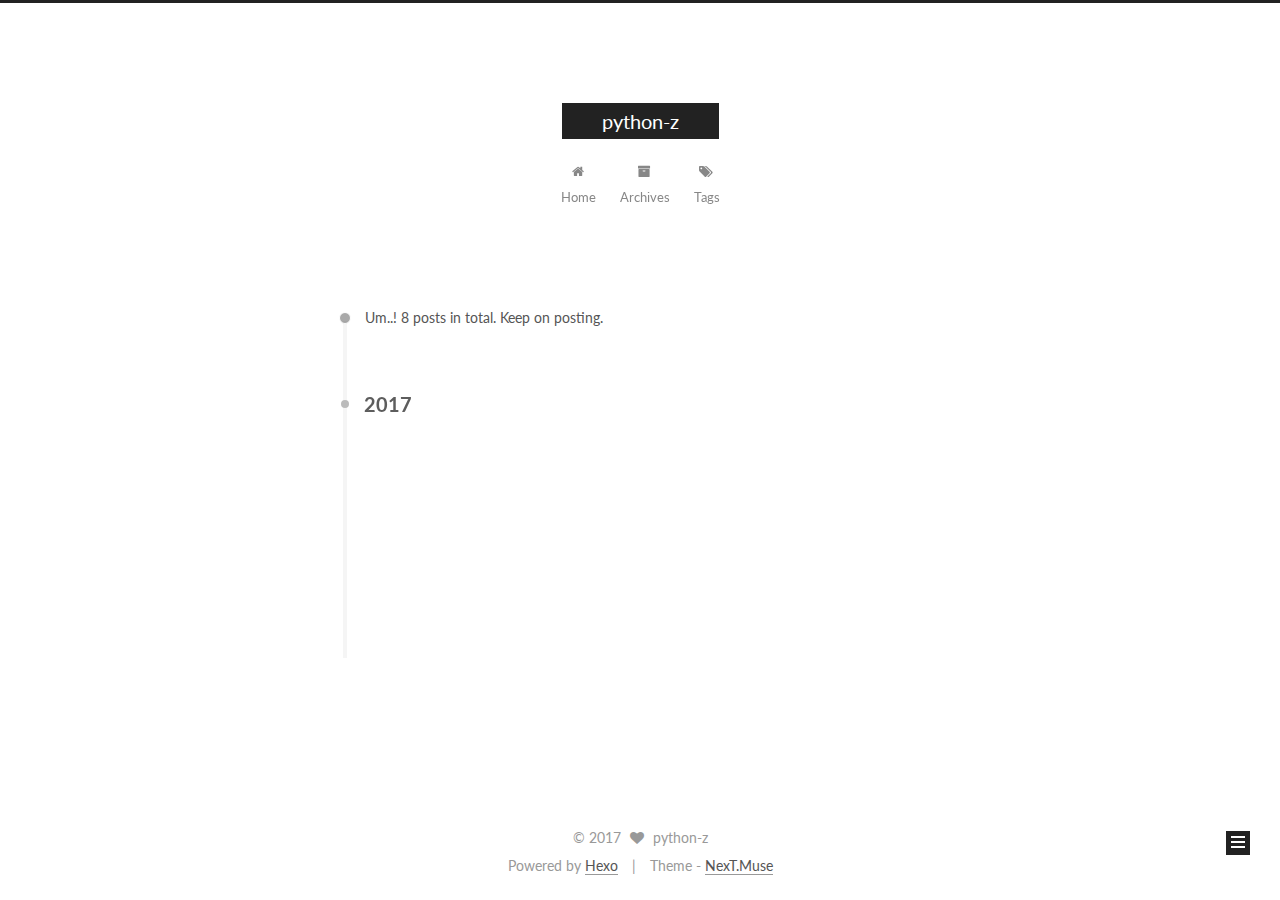
<file: archives/2017/04/index.html>
<!doctype html>



  


<html class="theme-next muse use-motion" lang="en">
<head>
  <meta charset="UTF-8"/>
<meta http-equiv="X-UA-Compatible" content="IE=edge" />
<meta name="viewport" content="width=device-width, initial-scale=1, maximum-scale=1"/>



<meta http-equiv="Cache-Control" content="no-transform" />
<meta http-equiv="Cache-Control" content="no-siteapp" />















  
  
  <link href="/lib/fancybox/source/jquery.fancybox.css?v=2.1.5" rel="stylesheet" type="text/css" />




  
  
  
  

  
    
    
  

  

  

  

  

  
    
    
    <link href="//fonts.googleapis.com/css?family=Lato:300,300italic,400,400italic,700,700italic&subset=latin,latin-ext" rel="stylesheet" type="text/css">
  






<link href="/lib/font-awesome/css/font-awesome.min.css?v=4.6.2" rel="stylesheet" type="text/css" />

<link href="/css/main.css?v=5.1.0" rel="stylesheet" type="text/css" />


  <meta name="keywords" content="Hexo, NexT" />








  <link rel="shortcut icon" type="image/x-icon" href="/favicon.ico?v=5.1.0" />






<meta property="og:type" content="website">
<meta property="og:title" content="python-z">
<meta property="og:url" content="http://yoursite.com/archives/2017/04/index.html">
<meta property="og:site_name" content="python-z">
<meta name="twitter:card" content="summary">
<meta name="twitter:title" content="python-z">



<script type="text/javascript" id="hexo.configurations">
  var NexT = window.NexT || {};
  var CONFIG = {
    root: '/',
    scheme: 'Muse',
    sidebar: {"position":"left","display":"post","offset":12,"offset_float":0,"b2t":false,"scrollpercent":false},
    fancybox: true,
    motion: true,
    duoshuo: {
      userId: '0',
      author: 'Author'
    },
    algolia: {
      applicationID: '',
      apiKey: '',
      indexName: '',
      hits: {"per_page":10},
      labels: {"input_placeholder":"Search for Posts","hits_empty":"We didn't find any results for the search: ${query}","hits_stats":"${hits} results found in ${time} ms"}
    }
  };
</script>



  <link rel="canonical" href="http://yoursite.com/archives/2017/04/"/>





  <title> Archive | python-z </title>
</head>

<body itemscope itemtype="http://schema.org/WebPage" lang="en">

  














  
  
    
  

  <div class="container one-collumn sidebar-position-left  page-archive  ">
    <div class="headband"></div>

    <header id="header" class="header" itemscope itemtype="http://schema.org/WPHeader">
      <div class="header-inner"><div class="site-brand-wrapper">
  <div class="site-meta ">
    

    <div class="custom-logo-site-title">
      <a href="/"  class="brand" rel="start">
        <span class="logo-line-before"><i></i></span>
        <span class="site-title">python-z</span>
        <span class="logo-line-after"><i></i></span>
      </a>
    </div>
      
        <p class="site-subtitle"></p>
      
  </div>

  <div class="site-nav-toggle">
    <button>
      <span class="btn-bar"></span>
      <span class="btn-bar"></span>
      <span class="btn-bar"></span>
    </button>
  </div>
</div>

<nav class="site-nav">
  

  
    <ul id="menu" class="menu">
      
        
        <li class="menu-item menu-item-home">
          <a href="/" rel="section">
            
              <i class="menu-item-icon fa fa-fw fa-home"></i> <br />
            
            Home
          </a>
        </li>
      
        
        <li class="menu-item menu-item-archives">
          <a href="/archives" rel="section">
            
              <i class="menu-item-icon fa fa-fw fa-archive"></i> <br />
            
            Archives
          </a>
        </li>
      
        
        <li class="menu-item menu-item-tags">
          <a href="/tags" rel="section">
            
              <i class="menu-item-icon fa fa-fw fa-tags"></i> <br />
            
            Tags
          </a>
        </li>
      

      
    </ul>
  

  
</nav>



 </div>
    </header>

    <main id="main" class="main">
      <div class="main-inner">
        <div class="content-wrap">
          <div id="content" class="content">
            

  <section id="posts" class="posts-collapse">
    <span class="archive-move-on"></span>

    <span class="archive-page-counter">
      
      
      
        
      
      Um..! 8 posts in total. Keep on posting.
    </span>

    

      
      
      

      
        
        <div class="collection-title">
          <h2 class="archive-year motion-element" id="archive-year-2017">2017</h2>
        </div>
      
      

      

  <article class="post post-type-normal" itemscope itemtype="http://schema.org/Article">
    <header class="post-header">

      <h1 class="post-title">
        
            <a class="post-title-link" href="/2017/04/09/python-reg/" itemprop="url">
              
                <span itemprop="name">python-reg</span>
              
            </a>
        
      </h1>

      <div class="post-meta">
        <time class="post-time" itemprop="dateCreated"
              datetime="2017-04-09T14:33:14+08:00"
              content="2017-04-09" >
          04-09
        </time>
      </div>

    </header>
  </article>



    

      
      
      

      
      

      

  <article class="post post-type-normal" itemscope itemtype="http://schema.org/Article">
    <header class="post-header">

      <h1 class="post-title">
        
            <a class="post-title-link" href="/2017/04/07/Python-data-structure-set/" itemprop="url">
              
                <span itemprop="name">Python-data_structure-set</span>
              
            </a>
        
      </h1>

      <div class="post-meta">
        <time class="post-time" itemprop="dateCreated"
              datetime="2017-04-07T17:01:14+08:00"
              content="2017-04-07" >
          04-07
        </time>
      </div>

    </header>
  </article>



    

      
      
      

      
      

      

  <article class="post post-type-normal" itemscope itemtype="http://schema.org/Article">
    <header class="post-header">

      <h1 class="post-title">
        
            <a class="post-title-link" href="/2017/04/02/django-ORM-many-to-many/" itemprop="url">
              
                <span itemprop="name">django-ORM-many_to_many</span>
              
            </a>
        
      </h1>

      <div class="post-meta">
        <time class="post-time" itemprop="dateCreated"
              datetime="2017-04-02T12:19:51+08:00"
              content="2017-04-02" >
          04-02
        </time>
      </div>

    </header>
  </article>



    

  </section>

  


          
          </div>
          


          

        </div>
        
          
  
  <div class="sidebar-toggle">
    <div class="sidebar-toggle-line-wrap">
      <span class="sidebar-toggle-line sidebar-toggle-line-first"></span>
      <span class="sidebar-toggle-line sidebar-toggle-line-middle"></span>
      <span class="sidebar-toggle-line sidebar-toggle-line-last"></span>
    </div>
  </div>

  <aside id="sidebar" class="sidebar">
    <div class="sidebar-inner">

      

      

      <section class="site-overview sidebar-panel sidebar-panel-active">
        <div class="site-author motion-element" itemprop="author" itemscope itemtype="http://schema.org/Person">
          <img class="site-author-image" itemprop="image"
               src="/images/avatar.gif"
               alt="python-z" />
          <p class="site-author-name" itemprop="name">python-z</p>
           
              <p class="site-description motion-element" itemprop="description"></p>
          
        </div>
        <nav class="site-state motion-element">
        
          
            <div class="site-state-item site-state-posts">
              <a href="/archives">
                <span class="site-state-item-count">8</span>
                <span class="site-state-item-name">posts</span>
              </a>
            </div>
          

          

          
            <div class="site-state-item site-state-tags">
              <a href="/tags">
                <span class="site-state-item-count">1</span>
                <span class="site-state-item-name">tags</span>
              </a>
            </div>
          

        </nav>

        

        <div class="links-of-author motion-element">
          
        </div>

        
        

        
        

        


      </section>

      

      

    </div>
  </aside>


        
      </div>
    </main>

    <footer id="footer" class="footer">
      <div class="footer-inner">
        <div class="copyright" >
  
  &copy; 
  <span itemprop="copyrightYear">2017</span>
  <span class="with-love">
    <i class="fa fa-heart"></i>
  </span>
  <span class="author" itemprop="copyrightHolder">python-z</span>
</div>


<div class="powered-by">
  Powered by <a class="theme-link" href="https://hexo.io">Hexo</a>
</div>

<div class="theme-info">
  Theme -
  <a class="theme-link" href="https://github.com/iissnan/hexo-theme-next">
    NexT.Muse
  </a>
</div>


        

        
      </div>
    </footer>

    
      <div class="back-to-top">
        <i class="fa fa-arrow-up"></i>
        
      </div>
    
    
  </div>

  

<script type="text/javascript">
  if (Object.prototype.toString.call(window.Promise) !== '[object Function]') {
    window.Promise = null;
  }
</script>









  




  
  <script type="text/javascript" src="/lib/jquery/index.js?v=2.1.3"></script>

  
  <script type="text/javascript" src="/lib/fastclick/lib/fastclick.min.js?v=1.0.6"></script>

  
  <script type="text/javascript" src="/lib/jquery_lazyload/jquery.lazyload.js?v=1.9.7"></script>

  
  <script type="text/javascript" src="/lib/velocity/velocity.min.js?v=1.2.1"></script>

  
  <script type="text/javascript" src="/lib/velocity/velocity.ui.min.js?v=1.2.1"></script>

  
  <script type="text/javascript" src="/lib/fancybox/source/jquery.fancybox.pack.js?v=2.1.5"></script>


  


  <script type="text/javascript" src="/js/src/utils.js?v=5.1.0"></script>

  <script type="text/javascript" src="/js/src/motion.js?v=5.1.0"></script>



  
  

  
  
    <script type="text/javascript" id="motion.page.archive">
      $('.archive-year').velocity('transition.slideLeftIn');
    </script>
  


  


  <script type="text/javascript" src="/js/src/bootstrap.js?v=5.1.0"></script>



  



  




	





  





  





  



  
  

  

  

  

  


  

</body>
</html>
</file>
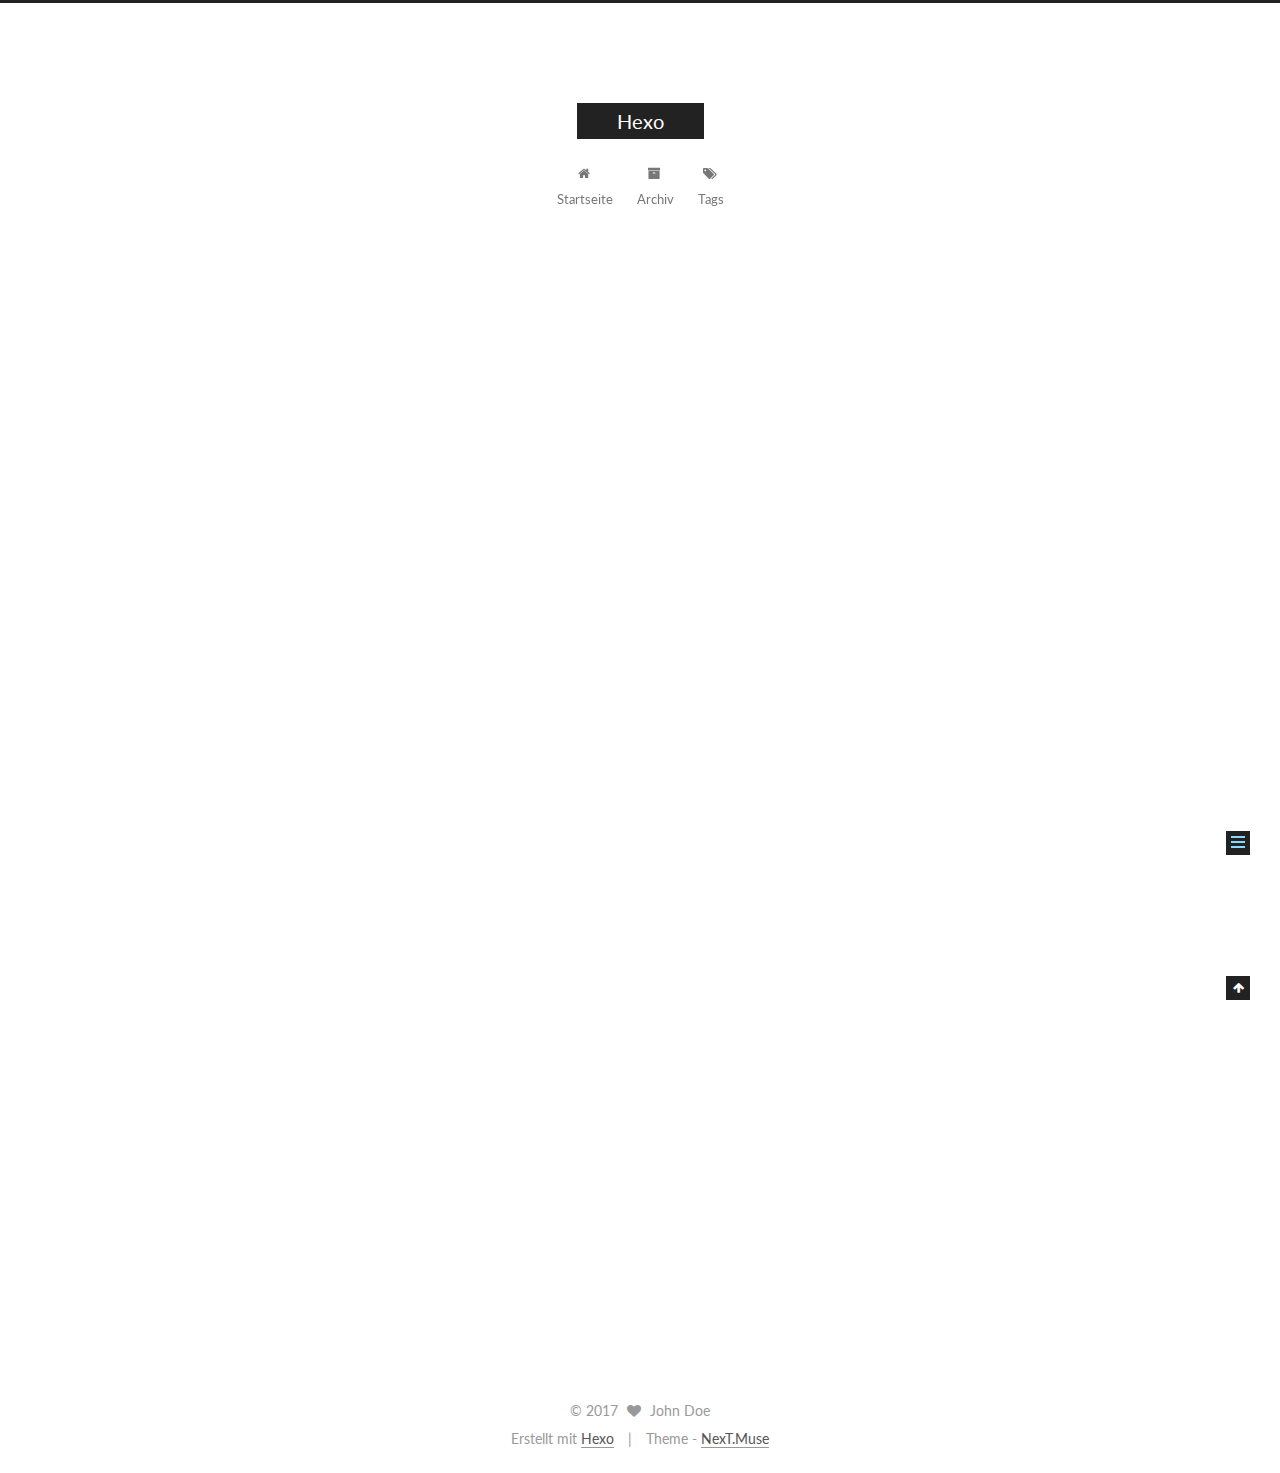
<file: 2017/03/24/hello-world/index.html>
<!doctype html>



  


<html class="theme-next muse use-motion" lang="">
<head>
  <meta charset="UTF-8"/>
<meta http-equiv="X-UA-Compatible" content="IE=edge" />
<meta name="viewport" content="width=device-width, initial-scale=1, maximum-scale=1"/>



<meta http-equiv="Cache-Control" content="no-transform" />
<meta http-equiv="Cache-Control" content="no-siteapp" />















  
  
  <link href="/lib/fancybox/source/jquery.fancybox.css?v=2.1.5" rel="stylesheet" type="text/css" />




  
  
  
  

  
    
    
  

  

  

  

  

  
    
    
    <link href="//fonts.googleapis.com/css?family=Lato:300,300italic,400,400italic,700,700italic&subset=latin,latin-ext" rel="stylesheet" type="text/css">
  






<link href="/lib/font-awesome/css/font-awesome.min.css?v=4.6.2" rel="stylesheet" type="text/css" />

<link href="/css/main.css?v=5.1.0" rel="stylesheet" type="text/css" />


  <meta name="keywords" content="Hexo, NexT" />








  <link rel="shortcut icon" type="image/x-icon" href="/favicon.ico?v=5.1.0" />






<meta name="description" content="Welcome to Hexo! This is your very first post. Check documentation for more info. If you get any problems when using Hexo, you can find the answer in troubleshooting or you can ask me on GitHub.
Quick">
<meta property="og:type" content="article">
<meta property="og:title" content="Hello World">
<meta property="og:url" content="http://yoursite.com/2017/03/24/hello-world/index.html">
<meta property="og:site_name" content="Hexo">
<meta property="og:description" content="Welcome to Hexo! This is your very first post. Check documentation for more info. If you get any problems when using Hexo, you can find the answer in troubleshooting or you can ask me on GitHub.
Quick">
<meta property="og:updated_time" content="2017-03-24T03:29:45.664Z">
<meta name="twitter:card" content="summary">
<meta name="twitter:title" content="Hello World">
<meta name="twitter:description" content="Welcome to Hexo! This is your very first post. Check documentation for more info. If you get any problems when using Hexo, you can find the answer in troubleshooting or you can ask me on GitHub.
Quick">



<script type="text/javascript" id="hexo.configurations">
  var NexT = window.NexT || {};
  var CONFIG = {
    root: '/',
    scheme: 'Muse',
    sidebar: {"position":"left","display":"post","offset":12,"offset_float":0,"b2t":false,"scrollpercent":false},
    fancybox: true,
    motion: true,
    duoshuo: {
      userId: '0',
      author: 'Author'
    },
    algolia: {
      applicationID: '',
      apiKey: '',
      indexName: '',
      hits: {"per_page":10},
      labels: {"input_placeholder":"Search for Posts","hits_empty":"We didn't find any results for the search: ${query}","hits_stats":"${hits} results found in ${time} ms"}
    }
  };
</script>



  <link rel="canonical" href="http://yoursite.com/2017/03/24/hello-world/"/>





  <title> Hello World | Hexo </title>
</head>

<body itemscope itemtype="http://schema.org/WebPage" lang="">

  














  
  
    
  

  <div class="container one-collumn sidebar-position-left page-post-detail ">
    <div class="headband"></div>

    <header id="header" class="header" itemscope itemtype="http://schema.org/WPHeader">
      <div class="header-inner"><div class="site-brand-wrapper">
  <div class="site-meta ">
    

    <div class="custom-logo-site-title">
      <a href="/"  class="brand" rel="start">
        <span class="logo-line-before"><i></i></span>
        <span class="site-title">Hexo</span>
        <span class="logo-line-after"><i></i></span>
      </a>
    </div>
      
        <p class="site-subtitle"></p>
      
  </div>

  <div class="site-nav-toggle">
    <button>
      <span class="btn-bar"></span>
      <span class="btn-bar"></span>
      <span class="btn-bar"></span>
    </button>
  </div>
</div>

<nav class="site-nav">
  

  
    <ul id="menu" class="menu">
      
        
        <li class="menu-item menu-item-home">
          <a href="/" rel="section">
            
              <i class="menu-item-icon fa fa-fw fa-home"></i> <br />
            
            Startseite
          </a>
        </li>
      
        
        <li class="menu-item menu-item-archives">
          <a href="/archives" rel="section">
            
              <i class="menu-item-icon fa fa-fw fa-archive"></i> <br />
            
            Archiv
          </a>
        </li>
      
        
        <li class="menu-item menu-item-tags">
          <a href="/tags" rel="section">
            
              <i class="menu-item-icon fa fa-fw fa-tags"></i> <br />
            
            Tags
          </a>
        </li>
      

      
    </ul>
  

  
</nav>



 </div>
    </header>

    <main id="main" class="main">
      <div class="main-inner">
        <div class="content-wrap">
          <div id="content" class="content">
            

  <div id="posts" class="posts-expand">
    

  

  
  
  

  <article class="post post-type-normal " itemscope itemtype="http://schema.org/Article">
    <link itemprop="mainEntityOfPage" href="http://yoursite.com/2017/03/24/hello-world/">

    <span hidden itemprop="author" itemscope itemtype="http://schema.org/Person">
      <meta itemprop="name" content="John Doe">
      <meta itemprop="description" content="">
      <meta itemprop="image" content="/images/avatar.gif">
    </span>

    <span hidden itemprop="publisher" itemscope itemtype="http://schema.org/Organization">
      <meta itemprop="name" content="Hexo">
    </span>

    
      <header class="post-header">

        
        
          <h1 class="post-title" itemprop="name headline">
            
            
              
                Hello World
              
            
          </h1>
        

        <div class="post-meta">
          <span class="post-time">
            
              <span class="post-meta-item-icon">
                <i class="fa fa-calendar-o"></i>
              </span>
              
                <span class="post-meta-item-text">Veröffentlicht am</span>
              
              <time title="Post created" itemprop="dateCreated datePublished" datetime="2017-03-24T11:29:45+08:00">
                2017-03-24
              </time>
            

            

            
          </span>

          

          
            
          

          
          

          

          

          

        </div>
      </header>
    


    <div class="post-body" itemprop="articleBody">

      
      

      
        <p>Welcome to <a href="https://hexo.io/" target="_blank" rel="external">Hexo</a>! This is your very first post. Check <a href="https://hexo.io/docs/" target="_blank" rel="external">documentation</a> for more info. If you get any problems when using Hexo, you can find the answer in <a href="https://hexo.io/docs/troubleshooting.html" target="_blank" rel="external">troubleshooting</a> or you can ask me on <a href="https://github.com/hexojs/hexo/issues" target="_blank" rel="external">GitHub</a>.</p>
<h2 id="Quick-Start"><a href="#Quick-Start" class="headerlink" title="Quick Start"></a>Quick Start</h2><h3 id="Create-a-new-post"><a href="#Create-a-new-post" class="headerlink" title="Create a new post"></a>Create a new post</h3><figure class="highlight bash"><table><tr><td class="gutter"><pre><div class="line">1</div></pre></td><td class="code"><pre><div class="line">$ hexo new <span class="string">"My New Post"</span></div></pre></td></tr></table></figure>
<p>More info: <a href="https://hexo.io/docs/writing.html" target="_blank" rel="external">Writing</a></p>
<h3 id="Run-server"><a href="#Run-server" class="headerlink" title="Run server"></a>Run server</h3><figure class="highlight bash"><table><tr><td class="gutter"><pre><div class="line">1</div></pre></td><td class="code"><pre><div class="line">$ hexo server</div></pre></td></tr></table></figure>
<p>More info: <a href="https://hexo.io/docs/server.html" target="_blank" rel="external">Server</a></p>
<h3 id="Generate-static-files"><a href="#Generate-static-files" class="headerlink" title="Generate static files"></a>Generate static files</h3><figure class="highlight bash"><table><tr><td class="gutter"><pre><div class="line">1</div></pre></td><td class="code"><pre><div class="line">$ hexo generate</div></pre></td></tr></table></figure>
<p>More info: <a href="https://hexo.io/docs/generating.html" target="_blank" rel="external">Generating</a></p>
<h3 id="Deploy-to-remote-sites"><a href="#Deploy-to-remote-sites" class="headerlink" title="Deploy to remote sites"></a>Deploy to remote sites</h3><figure class="highlight bash"><table><tr><td class="gutter"><pre><div class="line">1</div></pre></td><td class="code"><pre><div class="line">$ hexo deploy</div></pre></td></tr></table></figure>
<p>More info: <a href="https://hexo.io/docs/deployment.html" target="_blank" rel="external">Deployment</a></p>

      
    </div>

    <div>
      
        

      
    </div>

    <div>
      
        

      
    </div>


    <footer class="post-footer">
      

      
        
      

      

      
      
    </footer>
  </article>



    <div class="post-spread">
      
    </div>
  </div>

          
          </div>
          


          
  <div class="comments" id="comments">
    
  </div>


        </div>
        
          
  
  <div class="sidebar-toggle">
    <div class="sidebar-toggle-line-wrap">
      <span class="sidebar-toggle-line sidebar-toggle-line-first"></span>
      <span class="sidebar-toggle-line sidebar-toggle-line-middle"></span>
      <span class="sidebar-toggle-line sidebar-toggle-line-last"></span>
    </div>
  </div>

  <aside id="sidebar" class="sidebar">
    <div class="sidebar-inner">

      

      
        <ul class="sidebar-nav motion-element">
          <li class="sidebar-nav-toc sidebar-nav-active" data-target="post-toc-wrap" >
            Inhaltsverzeichnis
          </li>
          <li class="sidebar-nav-overview" data-target="site-overview">
            Übersicht
          </li>
        </ul>
      

      <section class="site-overview sidebar-panel">
        <div class="site-author motion-element" itemprop="author" itemscope itemtype="http://schema.org/Person">
          <img class="site-author-image" itemprop="image"
               src="/images/avatar.gif"
               alt="John Doe" />
          <p class="site-author-name" itemprop="name">John Doe</p>
           
              <p class="site-description motion-element" itemprop="description"></p>
          
        </div>
        <nav class="site-state motion-element">
        
          
            <div class="site-state-item site-state-posts">
              <a href="/archives">
                <span class="site-state-item-count">1</span>
                <span class="site-state-item-name">Artikel</span>
              </a>
            </div>
          

          

          

        </nav>

        

        <div class="links-of-author motion-element">
          
        </div>

        
        

        
        

        


      </section>

      
      <!--noindex-->
        <section class="post-toc-wrap motion-element sidebar-panel sidebar-panel-active">
          <div class="post-toc">

            
              
            

            
              <div class="post-toc-content"><ol class="nav"><li class="nav-item nav-level-2"><a class="nav-link" href="#Quick-Start"><span class="nav-number">1.</span> <span class="nav-text">Quick Start</span></a><ol class="nav-child"><li class="nav-item nav-level-3"><a class="nav-link" href="#Create-a-new-post"><span class="nav-number">1.1.</span> <span class="nav-text">Create a new post</span></a></li><li class="nav-item nav-level-3"><a class="nav-link" href="#Run-server"><span class="nav-number">1.2.</span> <span class="nav-text">Run server</span></a></li><li class="nav-item nav-level-3"><a class="nav-link" href="#Generate-static-files"><span class="nav-number">1.3.</span> <span class="nav-text">Generate static files</span></a></li><li class="nav-item nav-level-3"><a class="nav-link" href="#Deploy-to-remote-sites"><span class="nav-number">1.4.</span> <span class="nav-text">Deploy to remote sites</span></a></li></ol></li></ol></div>
            

          </div>
        </section>
      <!--/noindex-->
      

      

    </div>
  </aside>


        
      </div>
    </main>

    <footer id="footer" class="footer">
      <div class="footer-inner">
        <div class="copyright" >
  
  &copy; 
  <span itemprop="copyrightYear">2017</span>
  <span class="with-love">
    <i class="fa fa-heart"></i>
  </span>
  <span class="author" itemprop="copyrightHolder">John Doe</span>
</div>


<div class="powered-by">
  Erstellt mit  <a class="theme-link" href="https://hexo.io">Hexo</a>
</div>

<div class="theme-info">
  Theme -
  <a class="theme-link" href="https://github.com/iissnan/hexo-theme-next">
    NexT.Muse
  </a>
</div>


        

        
      </div>
    </footer>

    
      <div class="back-to-top">
        <i class="fa fa-arrow-up"></i>
        
      </div>
    
    
  </div>

  

<script type="text/javascript">
  if (Object.prototype.toString.call(window.Promise) !== '[object Function]') {
    window.Promise = null;
  }
</script>









  




  
  <script type="text/javascript" src="/lib/jquery/index.js?v=2.1.3"></script>

  
  <script type="text/javascript" src="/lib/fastclick/lib/fastclick.min.js?v=1.0.6"></script>

  
  <script type="text/javascript" src="/lib/jquery_lazyload/jquery.lazyload.js?v=1.9.7"></script>

  
  <script type="text/javascript" src="/lib/velocity/velocity.min.js?v=1.2.1"></script>

  
  <script type="text/javascript" src="/lib/velocity/velocity.ui.min.js?v=1.2.1"></script>

  
  <script type="text/javascript" src="/lib/fancybox/source/jquery.fancybox.pack.js?v=2.1.5"></script>


  


  <script type="text/javascript" src="/js/src/utils.js?v=5.1.0"></script>

  <script type="text/javascript" src="/js/src/motion.js?v=5.1.0"></script>



  
  

  
  <script type="text/javascript" src="/js/src/scrollspy.js?v=5.1.0"></script>
<script type="text/javascript" src="/js/src/post-details.js?v=5.1.0"></script>



  


  <script type="text/javascript" src="/js/src/bootstrap.js?v=5.1.0"></script>



  



  




	





  





  





  



  
  

  

  

  

  


  

</body>
</html>
</file>
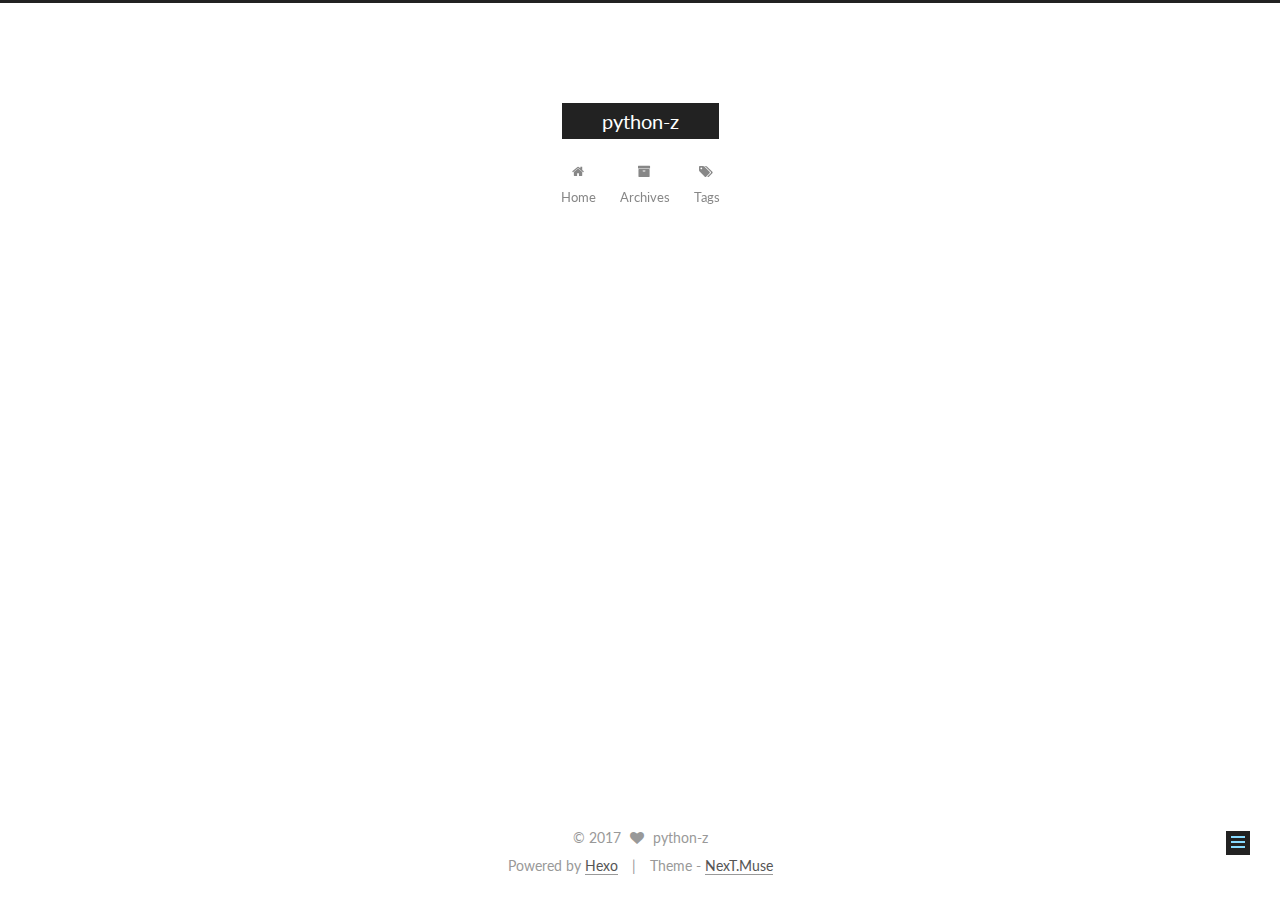
<file: 2017/03/24/hexo/index.html>
<!doctype html>



  


<html class="theme-next muse use-motion" lang="en">
<head>
  <meta charset="UTF-8"/>
<meta http-equiv="X-UA-Compatible" content="IE=edge" />
<meta name="viewport" content="width=device-width, initial-scale=1, maximum-scale=1"/>



<meta http-equiv="Cache-Control" content="no-transform" />
<meta http-equiv="Cache-Control" content="no-siteapp" />















  
  
  <link href="/lib/fancybox/source/jquery.fancybox.css?v=2.1.5" rel="stylesheet" type="text/css" />




  
  
  
  

  
    
    
  

  

  

  

  

  
    
    
    <link href="//fonts.googleapis.com/css?family=Lato:300,300italic,400,400italic,700,700italic&subset=latin,latin-ext" rel="stylesheet" type="text/css">
  






<link href="/lib/font-awesome/css/font-awesome.min.css?v=4.6.2" rel="stylesheet" type="text/css" />

<link href="/css/main.css?v=5.1.0" rel="stylesheet" type="text/css" />


  <meta name="keywords" content="Hexo, NexT" />








  <link rel="shortcut icon" type="image/x-icon" href="/favicon.ico?v=5.1.0" />






<meta name="description" content="This is first post.">
<meta property="og:type" content="article">
<meta property="og:title" content="Test!">
<meta property="og:url" content="http://yoursite.com/2017/03/24/hexo/index.html">
<meta property="og:site_name" content="python-z">
<meta property="og:description" content="This is first post.">
<meta property="og:updated_time" content="2017-03-24T12:05:19.494Z">
<meta name="twitter:card" content="summary">
<meta name="twitter:title" content="Test!">
<meta name="twitter:description" content="This is first post.">



<script type="text/javascript" id="hexo.configurations">
  var NexT = window.NexT || {};
  var CONFIG = {
    root: '/',
    scheme: 'Muse',
    sidebar: {"position":"left","display":"post","offset":12,"offset_float":0,"b2t":false,"scrollpercent":false},
    fancybox: true,
    motion: true,
    duoshuo: {
      userId: '0',
      author: 'Author'
    },
    algolia: {
      applicationID: '',
      apiKey: '',
      indexName: '',
      hits: {"per_page":10},
      labels: {"input_placeholder":"Search for Posts","hits_empty":"We didn't find any results for the search: ${query}","hits_stats":"${hits} results found in ${time} ms"}
    }
  };
</script>



  <link rel="canonical" href="http://yoursite.com/2017/03/24/hexo/"/>





  <title> Test! | python-z </title>
</head>

<body itemscope itemtype="http://schema.org/WebPage" lang="en">

  














  
  
    
  

  <div class="container one-collumn sidebar-position-left page-post-detail ">
    <div class="headband"></div>

    <header id="header" class="header" itemscope itemtype="http://schema.org/WPHeader">
      <div class="header-inner"><div class="site-brand-wrapper">
  <div class="site-meta ">
    

    <div class="custom-logo-site-title">
      <a href="/"  class="brand" rel="start">
        <span class="logo-line-before"><i></i></span>
        <span class="site-title">python-z</span>
        <span class="logo-line-after"><i></i></span>
      </a>
    </div>
      
        <p class="site-subtitle"></p>
      
  </div>

  <div class="site-nav-toggle">
    <button>
      <span class="btn-bar"></span>
      <span class="btn-bar"></span>
      <span class="btn-bar"></span>
    </button>
  </div>
</div>

<nav class="site-nav">
  

  
    <ul id="menu" class="menu">
      
        
        <li class="menu-item menu-item-home">
          <a href="/" rel="section">
            
              <i class="menu-item-icon fa fa-fw fa-home"></i> <br />
            
            Home
          </a>
        </li>
      
        
        <li class="menu-item menu-item-archives">
          <a href="/archives" rel="section">
            
              <i class="menu-item-icon fa fa-fw fa-archive"></i> <br />
            
            Archives
          </a>
        </li>
      
        
        <li class="menu-item menu-item-tags">
          <a href="/tags" rel="section">
            
              <i class="menu-item-icon fa fa-fw fa-tags"></i> <br />
            
            Tags
          </a>
        </li>
      

      
    </ul>
  

  
</nav>



 </div>
    </header>

    <main id="main" class="main">
      <div class="main-inner">
        <div class="content-wrap">
          <div id="content" class="content">
            

  <div id="posts" class="posts-expand">
    

  

  
  
  

  <article class="post post-type-normal " itemscope itemtype="http://schema.org/Article">
    <link itemprop="mainEntityOfPage" href="http://yoursite.com/2017/03/24/hexo/">

    <span hidden itemprop="author" itemscope itemtype="http://schema.org/Person">
      <meta itemprop="name" content="python-z">
      <meta itemprop="description" content="">
      <meta itemprop="image" content="/images/avatar.gif">
    </span>

    <span hidden itemprop="publisher" itemscope itemtype="http://schema.org/Organization">
      <meta itemprop="name" content="python-z">
    </span>

    
      <header class="post-header">

        
        
          <h1 class="post-title" itemprop="name headline">
            
            
              
                Test!
              
            
          </h1>
        

        <div class="post-meta">
          <span class="post-time">
            
              <span class="post-meta-item-icon">
                <i class="fa fa-calendar-o"></i>
              </span>
              
                <span class="post-meta-item-text">Posted on</span>
              
              <time title="Post created" itemprop="dateCreated datePublished" datetime="2017-03-24T20:05:19+08:00">
                2017-03-24
              </time>
            

            

            
          </span>

          

          
            
          

          
          

          

          

          

        </div>
      </header>
    


    <div class="post-body" itemprop="articleBody">

      
      

      
        <p>This is first post.</p>

      
    </div>

    <div>
      
        

      
    </div>

    <div>
      
        

      
    </div>


    <footer class="post-footer">
      

      
        
      

      
        <div class="post-nav">
          <div class="post-nav-next post-nav-item">
            
              <a href="/2017/03/24/python-memory-management/" rel="next" title="python-memory-management.md">
                <i class="fa fa-chevron-left"></i> python-memory-management.md
              </a>
            
          </div>

          <span class="post-nav-divider"></span>

          <div class="post-nav-prev post-nav-item">
            
              <a href="/2017/03/26/http-get-post/" rel="prev" title="http_get_post">
                http_get_post <i class="fa fa-chevron-right"></i>
              </a>
            
          </div>
        </div>
      

      
      
    </footer>
  </article>



    <div class="post-spread">
      
    </div>
  </div>

          
          </div>
          


          
  <div class="comments" id="comments">
    
  </div>


        </div>
        
          
  
  <div class="sidebar-toggle">
    <div class="sidebar-toggle-line-wrap">
      <span class="sidebar-toggle-line sidebar-toggle-line-first"></span>
      <span class="sidebar-toggle-line sidebar-toggle-line-middle"></span>
      <span class="sidebar-toggle-line sidebar-toggle-line-last"></span>
    </div>
  </div>

  <aside id="sidebar" class="sidebar">
    <div class="sidebar-inner">

      

      

      <section class="site-overview sidebar-panel sidebar-panel-active">
        <div class="site-author motion-element" itemprop="author" itemscope itemtype="http://schema.org/Person">
          <img class="site-author-image" itemprop="image"
               src="/images/avatar.gif"
               alt="python-z" />
          <p class="site-author-name" itemprop="name">python-z</p>
           
              <p class="site-description motion-element" itemprop="description"></p>
          
        </div>
        <nav class="site-state motion-element">
        
          
            <div class="site-state-item site-state-posts">
              <a href="/archives">
                <span class="site-state-item-count">8</span>
                <span class="site-state-item-name">posts</span>
              </a>
            </div>
          

          

          
            <div class="site-state-item site-state-tags">
              <a href="/tags">
                <span class="site-state-item-count">1</span>
                <span class="site-state-item-name">tags</span>
              </a>
            </div>
          

        </nav>

        

        <div class="links-of-author motion-element">
          
        </div>

        
        

        
        

        


      </section>

      

      

    </div>
  </aside>


        
      </div>
    </main>

    <footer id="footer" class="footer">
      <div class="footer-inner">
        <div class="copyright" >
  
  &copy; 
  <span itemprop="copyrightYear">2017</span>
  <span class="with-love">
    <i class="fa fa-heart"></i>
  </span>
  <span class="author" itemprop="copyrightHolder">python-z</span>
</div>


<div class="powered-by">
  Powered by <a class="theme-link" href="https://hexo.io">Hexo</a>
</div>

<div class="theme-info">
  Theme -
  <a class="theme-link" href="https://github.com/iissnan/hexo-theme-next">
    NexT.Muse
  </a>
</div>


        

        
      </div>
    </footer>

    
      <div class="back-to-top">
        <i class="fa fa-arrow-up"></i>
        
      </div>
    
    
  </div>

  

<script type="text/javascript">
  if (Object.prototype.toString.call(window.Promise) !== '[object Function]') {
    window.Promise = null;
  }
</script>









  




  
  <script type="text/javascript" src="/lib/jquery/index.js?v=2.1.3"></script>

  
  <script type="text/javascript" src="/lib/fastclick/lib/fastclick.min.js?v=1.0.6"></script>

  
  <script type="text/javascript" src="/lib/jquery_lazyload/jquery.lazyload.js?v=1.9.7"></script>

  
  <script type="text/javascript" src="/lib/velocity/velocity.min.js?v=1.2.1"></script>

  
  <script type="text/javascript" src="/lib/velocity/velocity.ui.min.js?v=1.2.1"></script>

  
  <script type="text/javascript" src="/lib/fancybox/source/jquery.fancybox.pack.js?v=2.1.5"></script>


  


  <script type="text/javascript" src="/js/src/utils.js?v=5.1.0"></script>

  <script type="text/javascript" src="/js/src/motion.js?v=5.1.0"></script>



  
  

  
  <script type="text/javascript" src="/js/src/scrollspy.js?v=5.1.0"></script>
<script type="text/javascript" src="/js/src/post-details.js?v=5.1.0"></script>



  


  <script type="text/javascript" src="/js/src/bootstrap.js?v=5.1.0"></script>



  



  




	





  





  





  



  
  

  

  

  

  


  

</body>
</html>
</file>
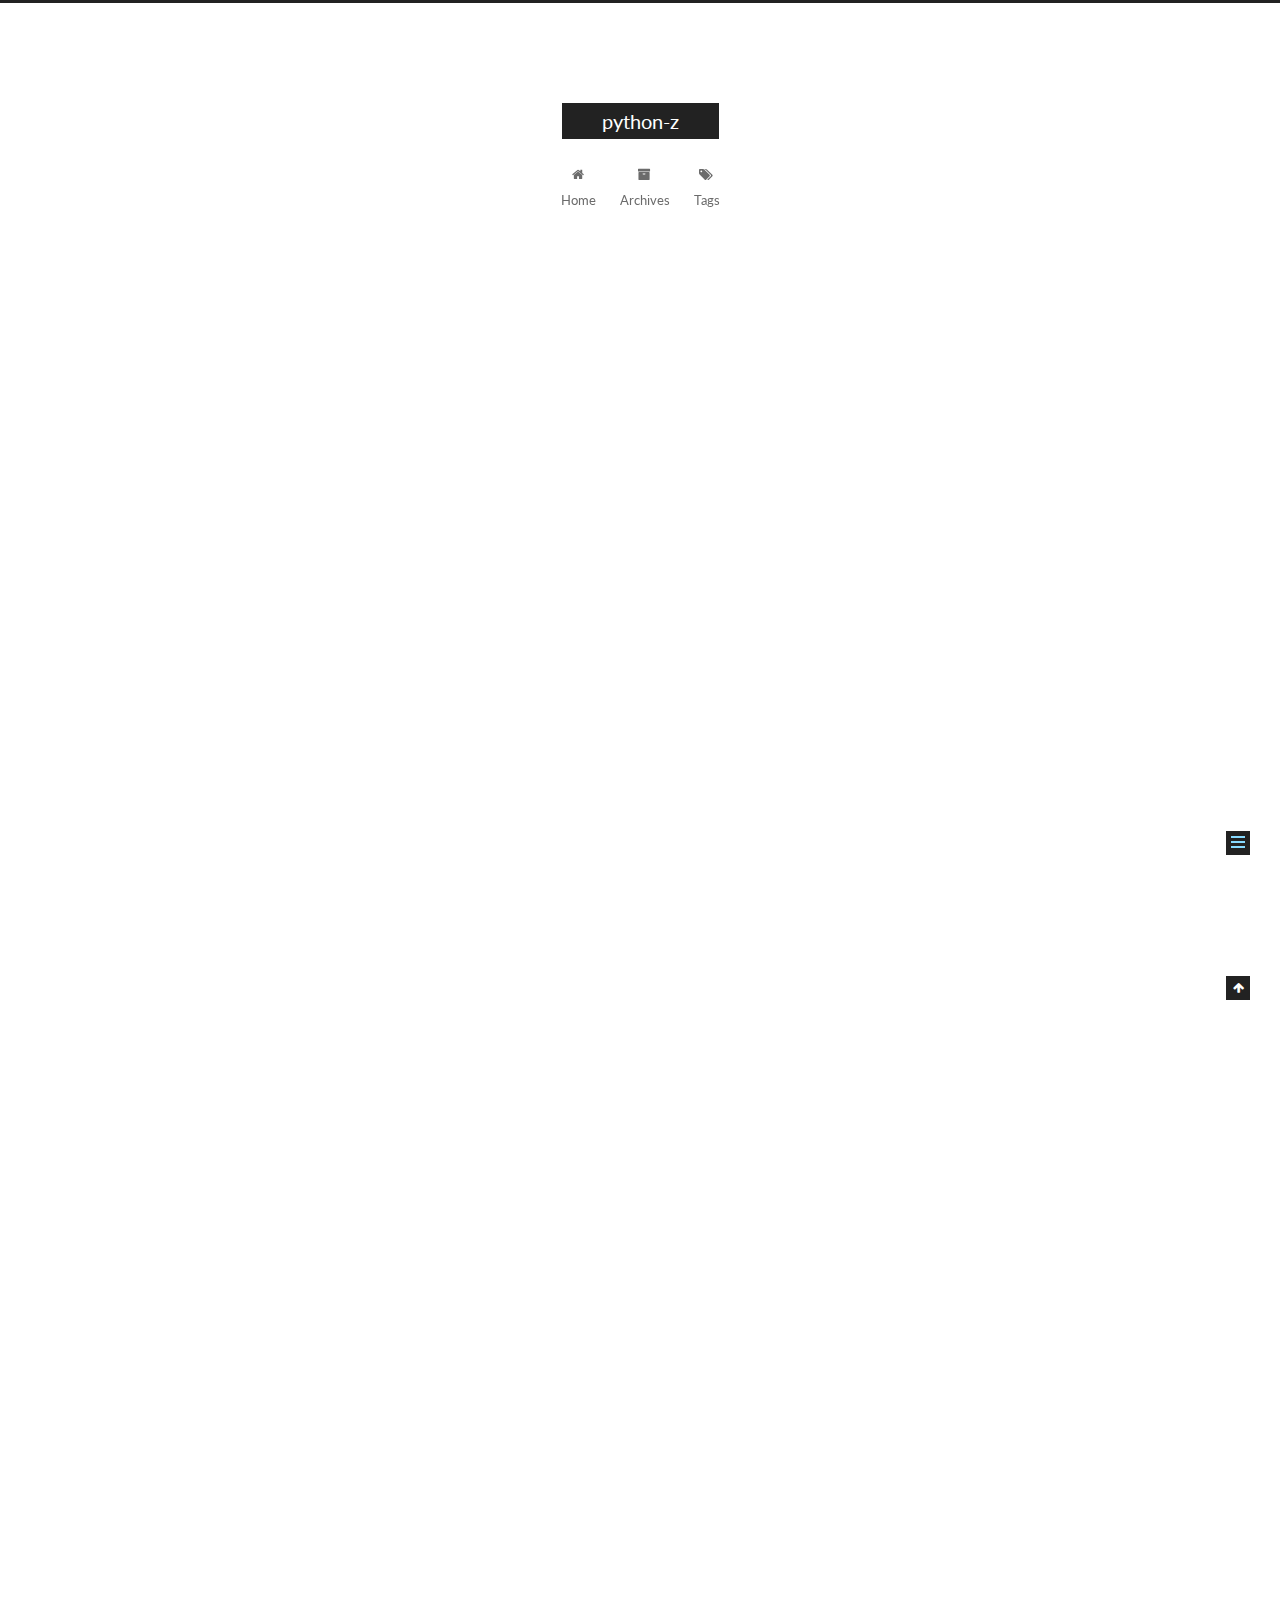
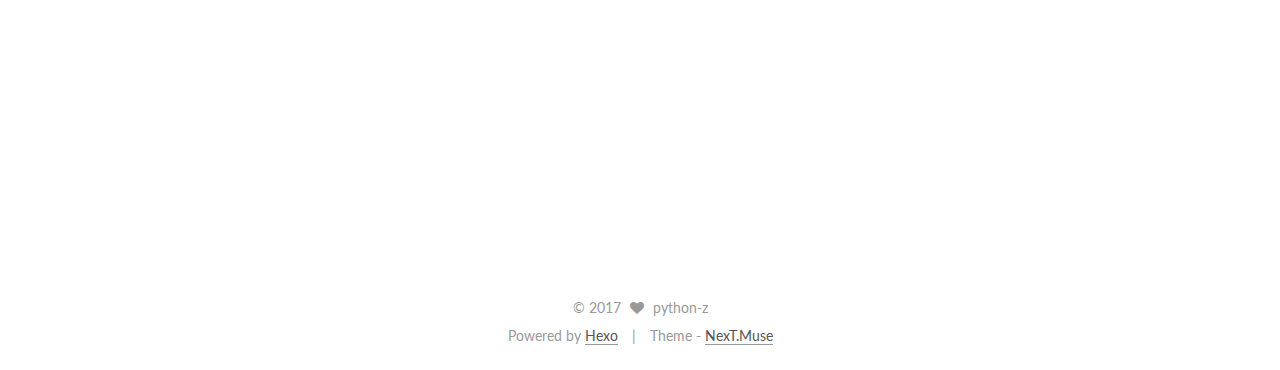
<file: 2017/03/24/python-gc/index.html>
<!doctype html>



  


<html class="theme-next muse use-motion" lang="en">
<head>
  <meta charset="UTF-8"/>
<meta http-equiv="X-UA-Compatible" content="IE=edge" />
<meta name="viewport" content="width=device-width, initial-scale=1, maximum-scale=1"/>



<meta http-equiv="Cache-Control" content="no-transform" />
<meta http-equiv="Cache-Control" content="no-siteapp" />















  
  
  <link href="/lib/fancybox/source/jquery.fancybox.css?v=2.1.5" rel="stylesheet" type="text/css" />




  
  
  
  

  
    
    
  

  

  

  

  

  
    
    
    <link href="//fonts.googleapis.com/css?family=Lato:300,300italic,400,400italic,700,700italic&subset=latin,latin-ext" rel="stylesheet" type="text/css">
  






<link href="/lib/font-awesome/css/font-awesome.min.css?v=4.6.2" rel="stylesheet" type="text/css" />

<link href="/css/main.css?v=5.1.0" rel="stylesheet" type="text/css" />


  <meta name="keywords" content="python," />








  <link rel="shortcut icon" type="image/x-icon" href="/favicon.ico?v=5.1.0" />






<meta name="description" content="Python GC主要使用引用计数（reference counting）来跟踪和回收垃圾。在引用计数的基础上，通过“标记-清除”（mark and sweep）解决容器对象可能产生的循环引用问题，通过“分代回收”（generation collection）以空间换时间的方法提高垃圾回收效率。

引用计数 -引用计数法在对象内部维护了一个被其他对象引用数的引用计数值，当这个引用计数值为0时，说">
<meta property="og:type" content="article">
<meta property="og:title" content="python-gc">
<meta property="og:url" content="http://yoursite.com/2017/03/24/python-gc/index.html">
<meta property="og:site_name" content="python-z">
<meta property="og:description" content="Python GC主要使用引用计数（reference counting）来跟踪和回收垃圾。在引用计数的基础上，通过“标记-清除”（mark and sweep）解决容器对象可能产生的循环引用问题，通过“分代回收”（generation collection）以空间换时间的方法提高垃圾回收效率。

引用计数 -引用计数法在对象内部维护了一个被其他对象引用数的引用计数值，当这个引用计数值为0时，说">
<meta property="og:updated_time" content="2017-04-07T09:04:48.801Z">
<meta name="twitter:card" content="summary">
<meta name="twitter:title" content="python-gc">
<meta name="twitter:description" content="Python GC主要使用引用计数（reference counting）来跟踪和回收垃圾。在引用计数的基础上，通过“标记-清除”（mark and sweep）解决容器对象可能产生的循环引用问题，通过“分代回收”（generation collection）以空间换时间的方法提高垃圾回收效率。

引用计数 -引用计数法在对象内部维护了一个被其他对象引用数的引用计数值，当这个引用计数值为0时，说">



<script type="text/javascript" id="hexo.configurations">
  var NexT = window.NexT || {};
  var CONFIG = {
    root: '/',
    scheme: 'Muse',
    sidebar: {"position":"left","display":"post","offset":12,"offset_float":0,"b2t":false,"scrollpercent":false},
    fancybox: true,
    motion: true,
    duoshuo: {
      userId: '0',
      author: 'Author'
    },
    algolia: {
      applicationID: '',
      apiKey: '',
      indexName: '',
      hits: {"per_page":10},
      labels: {"input_placeholder":"Search for Posts","hits_empty":"We didn't find any results for the search: ${query}","hits_stats":"${hits} results found in ${time} ms"}
    }
  };
</script>



  <link rel="canonical" href="http://yoursite.com/2017/03/24/python-gc/"/>





  <title> python-gc | python-z </title>
</head>

<body itemscope itemtype="http://schema.org/WebPage" lang="en">

  














  
  
    
  

  <div class="container one-collumn sidebar-position-left page-post-detail ">
    <div class="headband"></div>

    <header id="header" class="header" itemscope itemtype="http://schema.org/WPHeader">
      <div class="header-inner"><div class="site-brand-wrapper">
  <div class="site-meta ">
    

    <div class="custom-logo-site-title">
      <a href="/"  class="brand" rel="start">
        <span class="logo-line-before"><i></i></span>
        <span class="site-title">python-z</span>
        <span class="logo-line-after"><i></i></span>
      </a>
    </div>
      
        <p class="site-subtitle"></p>
      
  </div>

  <div class="site-nav-toggle">
    <button>
      <span class="btn-bar"></span>
      <span class="btn-bar"></span>
      <span class="btn-bar"></span>
    </button>
  </div>
</div>

<nav class="site-nav">
  

  
    <ul id="menu" class="menu">
      
        
        <li class="menu-item menu-item-home">
          <a href="/" rel="section">
            
              <i class="menu-item-icon fa fa-fw fa-home"></i> <br />
            
            Home
          </a>
        </li>
      
        
        <li class="menu-item menu-item-archives">
          <a href="/archives" rel="section">
            
              <i class="menu-item-icon fa fa-fw fa-archive"></i> <br />
            
            Archives
          </a>
        </li>
      
        
        <li class="menu-item menu-item-tags">
          <a href="/tags" rel="section">
            
              <i class="menu-item-icon fa fa-fw fa-tags"></i> <br />
            
            Tags
          </a>
        </li>
      

      
    </ul>
  

  
</nav>



 </div>
    </header>

    <main id="main" class="main">
      <div class="main-inner">
        <div class="content-wrap">
          <div id="content" class="content">
            

  <div id="posts" class="posts-expand">
    

  

  
  
  

  <article class="post post-type-normal " itemscope itemtype="http://schema.org/Article">
    <link itemprop="mainEntityOfPage" href="http://yoursite.com/2017/03/24/python-gc/">

    <span hidden itemprop="author" itemscope itemtype="http://schema.org/Person">
      <meta itemprop="name" content="python-z">
      <meta itemprop="description" content="">
      <meta itemprop="image" content="/images/avatar.gif">
    </span>

    <span hidden itemprop="publisher" itemscope itemtype="http://schema.org/Organization">
      <meta itemprop="name" content="python-z">
    </span>

    
      <header class="post-header">

        
        
          <h1 class="post-title" itemprop="name headline">
            
            
              
                python-gc
              
            
          </h1>
        

        <div class="post-meta">
          <span class="post-time">
            
              <span class="post-meta-item-icon">
                <i class="fa fa-calendar-o"></i>
              </span>
              
                <span class="post-meta-item-text">Posted on</span>
              
              <time title="Post created" itemprop="dateCreated datePublished" datetime="2017-03-24T19:19:11+08:00">
                2017-03-24
              </time>
            

            

            
          </span>

          

          
            
          

          
          

          

          

          

        </div>
      </header>
    


    <div class="post-body" itemprop="articleBody">

      
      

      
        <blockquote>
<p>Python GC主要使用引用计数（reference counting）来跟踪和回收垃圾。在引用计数的基础上，通过“标记-清除”（mark and sweep）解决容器对象可能产生的循环引用问题，<br>通过“分代回收”（generation collection）以空间换时间的方法提高垃圾回收效率。</p>
</blockquote>
<h3 id="引用计数"><a href="#引用计数" class="headerlink" title="引用计数 -"></a>引用计数 -</h3><p>引用计数法在对象内部维护了一个被其他对象引用数的引用计数值，当这个引用计数值为0时，说明这个对象不再被其他对象引用，就可以被回收了。<br>结合源码来看， 所有Python对象的头部包含了这样一个结构PyObject（相当于继承自PyObject）：<br>引用计数法有很明显的优点：</p>
<ol>
<li><p>高效</p>
</li>
<li><p>运行期没有停顿</p>
</li>
<li><p>对象有确定的生命周期</p>
</li>
<li><p>易于实现</p>
</li>
</ol>
<blockquote>
<p>原始的引用计数法也有明显的缺点：</p>
</blockquote>
<ol>
<li>维护引用计数的次数和引用赋值成正比，而不像mark and sweep等基本与回收的内存数量有关。</li>
<li>无法解决循环引用的问题。A和B相互引用而再没有外部引用A与B中的任何一个，它们的引用计数都为1，但显然应该被回收。</li>
<li>为了解决这两个致命弱点，Python又引入了以下两种GC机制。</li>
</ol>
<h3 id="标记-清除"><a href="#标记-清除" class="headerlink" title="标记-清除"></a>标记-清除</h3><p>“标记-清除”法是为了解决循环引用问题。可以包含其他对象引用的容器对象（如list, dict, set，甚至class）都可能产生循环引用，为此，在申请内存时，所有容器对象的头部又加上了PyGC_Head来实现“标记-清除”机制。</p>
<h3 id="分代回收"><a href="#分代回收" class="headerlink" title="分代回收"></a>分代回收</h3><p>分代回收的整体思想是：将系统中的所有内存块根据其存活时间划分为不同的集合，每个集合就成为一个“代”，垃圾收集频率随着“代”的存活时间的增大而减小，存活时间通常利用经过几次垃圾回收来度量。</p>
<p>用来表示“代”的结构体是gc_generation， 包括了当前代链表表头、对象数量上限、当前对象数量：</p>
<figure class="highlight c"><table><tr><td class="gutter"><pre><div class="line">1</div><div class="line">2</div><div class="line">3</div><div class="line">4</div><div class="line">5</div><div class="line">6</div><div class="line">7</div></pre></td><td class="code"><pre><div class="line"><span class="comment">// gcmodule.c</span></div><div class="line"><span class="keyword">struct</span> gc_generation &#123;</div><div class="line">    PyGC_Head head;</div><div class="line">    <span class="keyword">int</span> threshold; <span class="comment">/* collection threshold */</span></div><div class="line">    <span class="keyword">int</span> count; <span class="comment">/* count of allocations or collections of younger</span></div><div class="line">              generations */</div><div class="line">&#125;;</div></pre></td></tr></table></figure>

      
    </div>

    <div>
      
        

      
    </div>

    <div>
      
        

      
    </div>


    <footer class="post-footer">
      
        <div class="post-tags">
          
            <a href="/tags/python/" rel="tag"># python</a>
          
        </div>
      

      
        
      

      
        <div class="post-nav">
          <div class="post-nav-next post-nav-item">
            
          </div>

          <span class="post-nav-divider"></span>

          <div class="post-nav-prev post-nav-item">
            
              <a href="/2017/03/24/python-memory-management/" rel="prev" title="python-memory-management.md">
                python-memory-management.md <i class="fa fa-chevron-right"></i>
              </a>
            
          </div>
        </div>
      

      
      
    </footer>
  </article>



    <div class="post-spread">
      
    </div>
  </div>

          
          </div>
          


          
  <div class="comments" id="comments">
    
  </div>


        </div>
        
          
  
  <div class="sidebar-toggle">
    <div class="sidebar-toggle-line-wrap">
      <span class="sidebar-toggle-line sidebar-toggle-line-first"></span>
      <span class="sidebar-toggle-line sidebar-toggle-line-middle"></span>
      <span class="sidebar-toggle-line sidebar-toggle-line-last"></span>
    </div>
  </div>

  <aside id="sidebar" class="sidebar">
    <div class="sidebar-inner">

      

      
        <ul class="sidebar-nav motion-element">
          <li class="sidebar-nav-toc sidebar-nav-active" data-target="post-toc-wrap" >
            Table of Contents
          </li>
          <li class="sidebar-nav-overview" data-target="site-overview">
            Overview
          </li>
        </ul>
      

      <section class="site-overview sidebar-panel">
        <div class="site-author motion-element" itemprop="author" itemscope itemtype="http://schema.org/Person">
          <img class="site-author-image" itemprop="image"
               src="/images/avatar.gif"
               alt="python-z" />
          <p class="site-author-name" itemprop="name">python-z</p>
           
              <p class="site-description motion-element" itemprop="description"></p>
          
        </div>
        <nav class="site-state motion-element">
        
          
            <div class="site-state-item site-state-posts">
              <a href="/archives">
                <span class="site-state-item-count">8</span>
                <span class="site-state-item-name">posts</span>
              </a>
            </div>
          

          

          
            <div class="site-state-item site-state-tags">
              <a href="/tags">
                <span class="site-state-item-count">1</span>
                <span class="site-state-item-name">tags</span>
              </a>
            </div>
          

        </nav>

        

        <div class="links-of-author motion-element">
          
        </div>

        
        

        
        

        


      </section>

      
      <!--noindex-->
        <section class="post-toc-wrap motion-element sidebar-panel sidebar-panel-active">
          <div class="post-toc">

            
              
            

            
              <div class="post-toc-content"><ol class="nav"><li class="nav-item nav-level-3"><a class="nav-link" href="#引用计数"><span class="nav-number">1.</span> <span class="nav-text">引用计数 -</span></a></li><li class="nav-item nav-level-3"><a class="nav-link" href="#标记-清除"><span class="nav-number">2.</span> <span class="nav-text">标记-清除</span></a></li><li class="nav-item nav-level-3"><a class="nav-link" href="#分代回收"><span class="nav-number">3.</span> <span class="nav-text">分代回收</span></a></li></ol></div>
            

          </div>
        </section>
      <!--/noindex-->
      

      

    </div>
  </aside>


        
      </div>
    </main>

    <footer id="footer" class="footer">
      <div class="footer-inner">
        <div class="copyright" >
  
  &copy; 
  <span itemprop="copyrightYear">2017</span>
  <span class="with-love">
    <i class="fa fa-heart"></i>
  </span>
  <span class="author" itemprop="copyrightHolder">python-z</span>
</div>


<div class="powered-by">
  Powered by <a class="theme-link" href="https://hexo.io">Hexo</a>
</div>

<div class="theme-info">
  Theme -
  <a class="theme-link" href="https://github.com/iissnan/hexo-theme-next">
    NexT.Muse
  </a>
</div>


        

        
      </div>
    </footer>

    
      <div class="back-to-top">
        <i class="fa fa-arrow-up"></i>
        
      </div>
    
    
  </div>

  

<script type="text/javascript">
  if (Object.prototype.toString.call(window.Promise) !== '[object Function]') {
    window.Promise = null;
  }
</script>









  




  
  <script type="text/javascript" src="/lib/jquery/index.js?v=2.1.3"></script>

  
  <script type="text/javascript" src="/lib/fastclick/lib/fastclick.min.js?v=1.0.6"></script>

  
  <script type="text/javascript" src="/lib/jquery_lazyload/jquery.lazyload.js?v=1.9.7"></script>

  
  <script type="text/javascript" src="/lib/velocity/velocity.min.js?v=1.2.1"></script>

  
  <script type="text/javascript" src="/lib/velocity/velocity.ui.min.js?v=1.2.1"></script>

  
  <script type="text/javascript" src="/lib/fancybox/source/jquery.fancybox.pack.js?v=2.1.5"></script>


  


  <script type="text/javascript" src="/js/src/utils.js?v=5.1.0"></script>

  <script type="text/javascript" src="/js/src/motion.js?v=5.1.0"></script>



  
  

  
  <script type="text/javascript" src="/js/src/scrollspy.js?v=5.1.0"></script>
<script type="text/javascript" src="/js/src/post-details.js?v=5.1.0"></script>



  


  <script type="text/javascript" src="/js/src/bootstrap.js?v=5.1.0"></script>



  



  




	





  





  





  



  
  

  

  

  

  


  

</body>
</html>
</file>
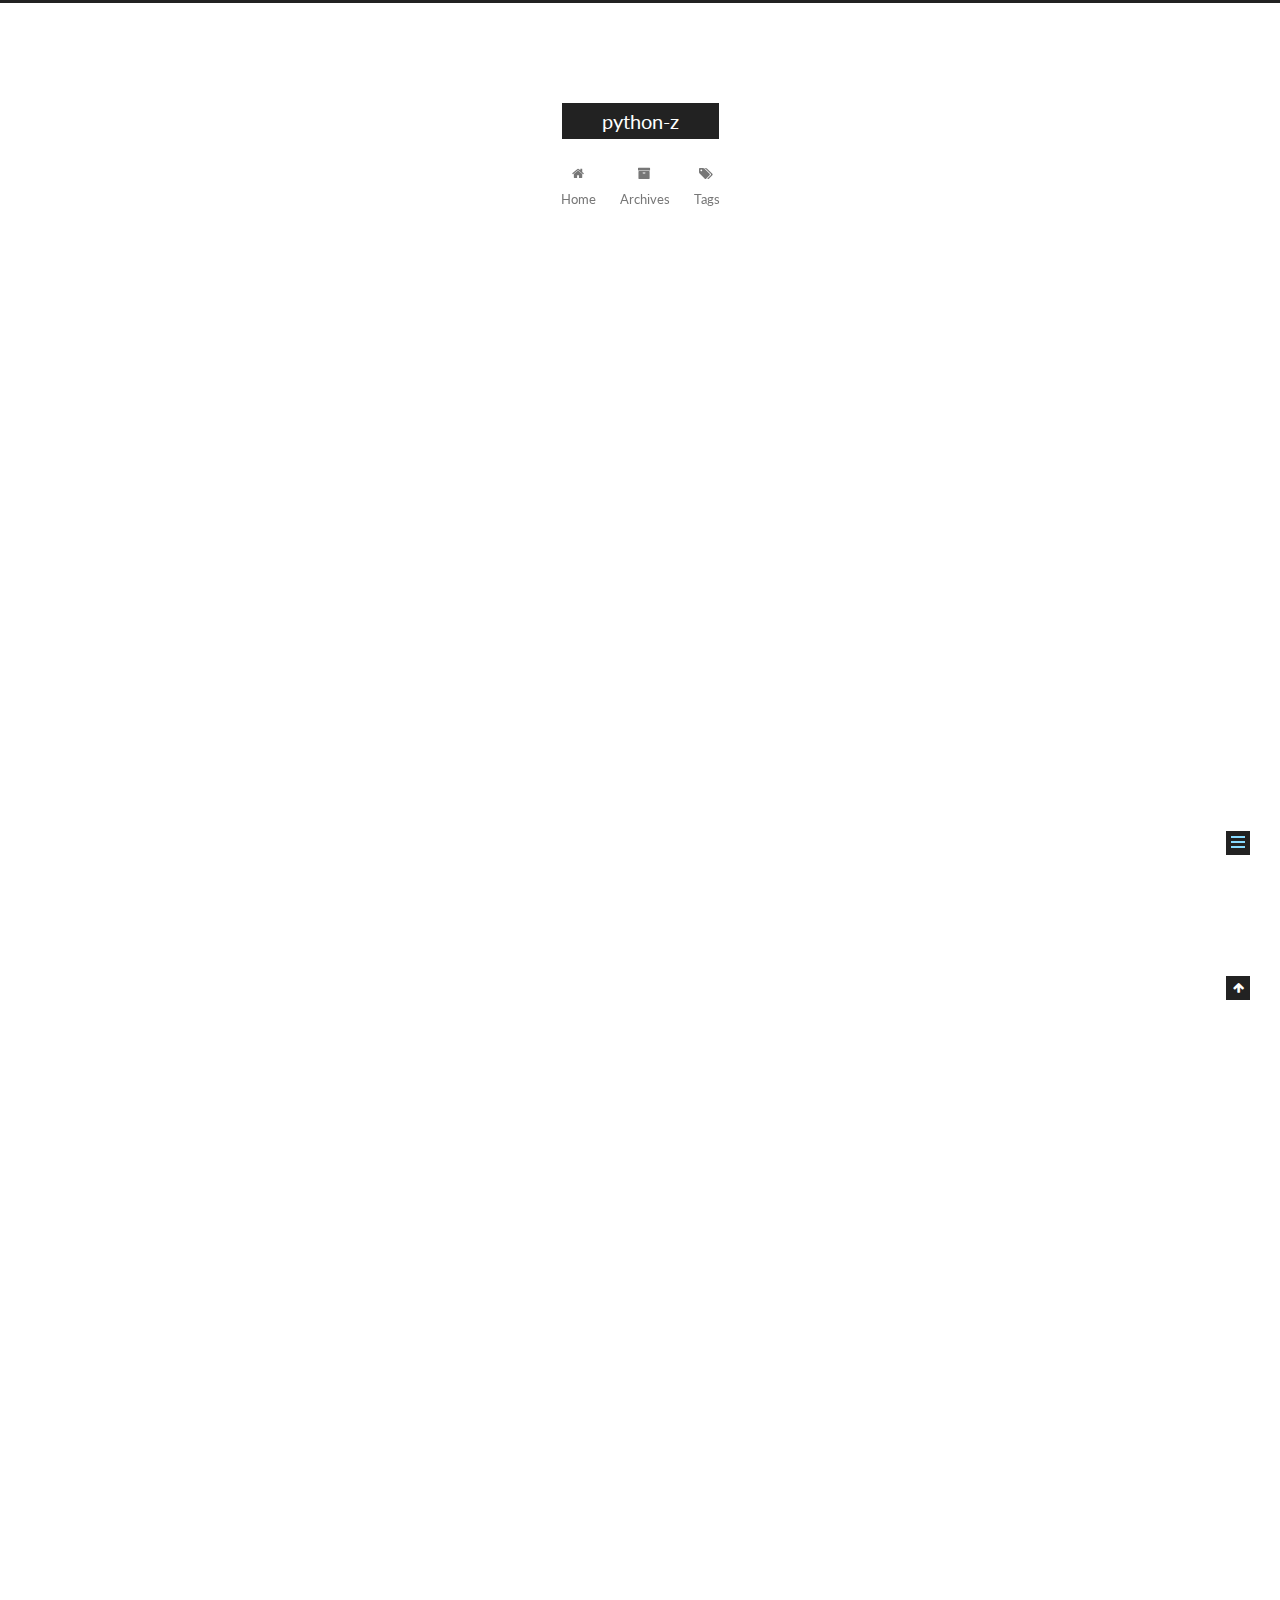
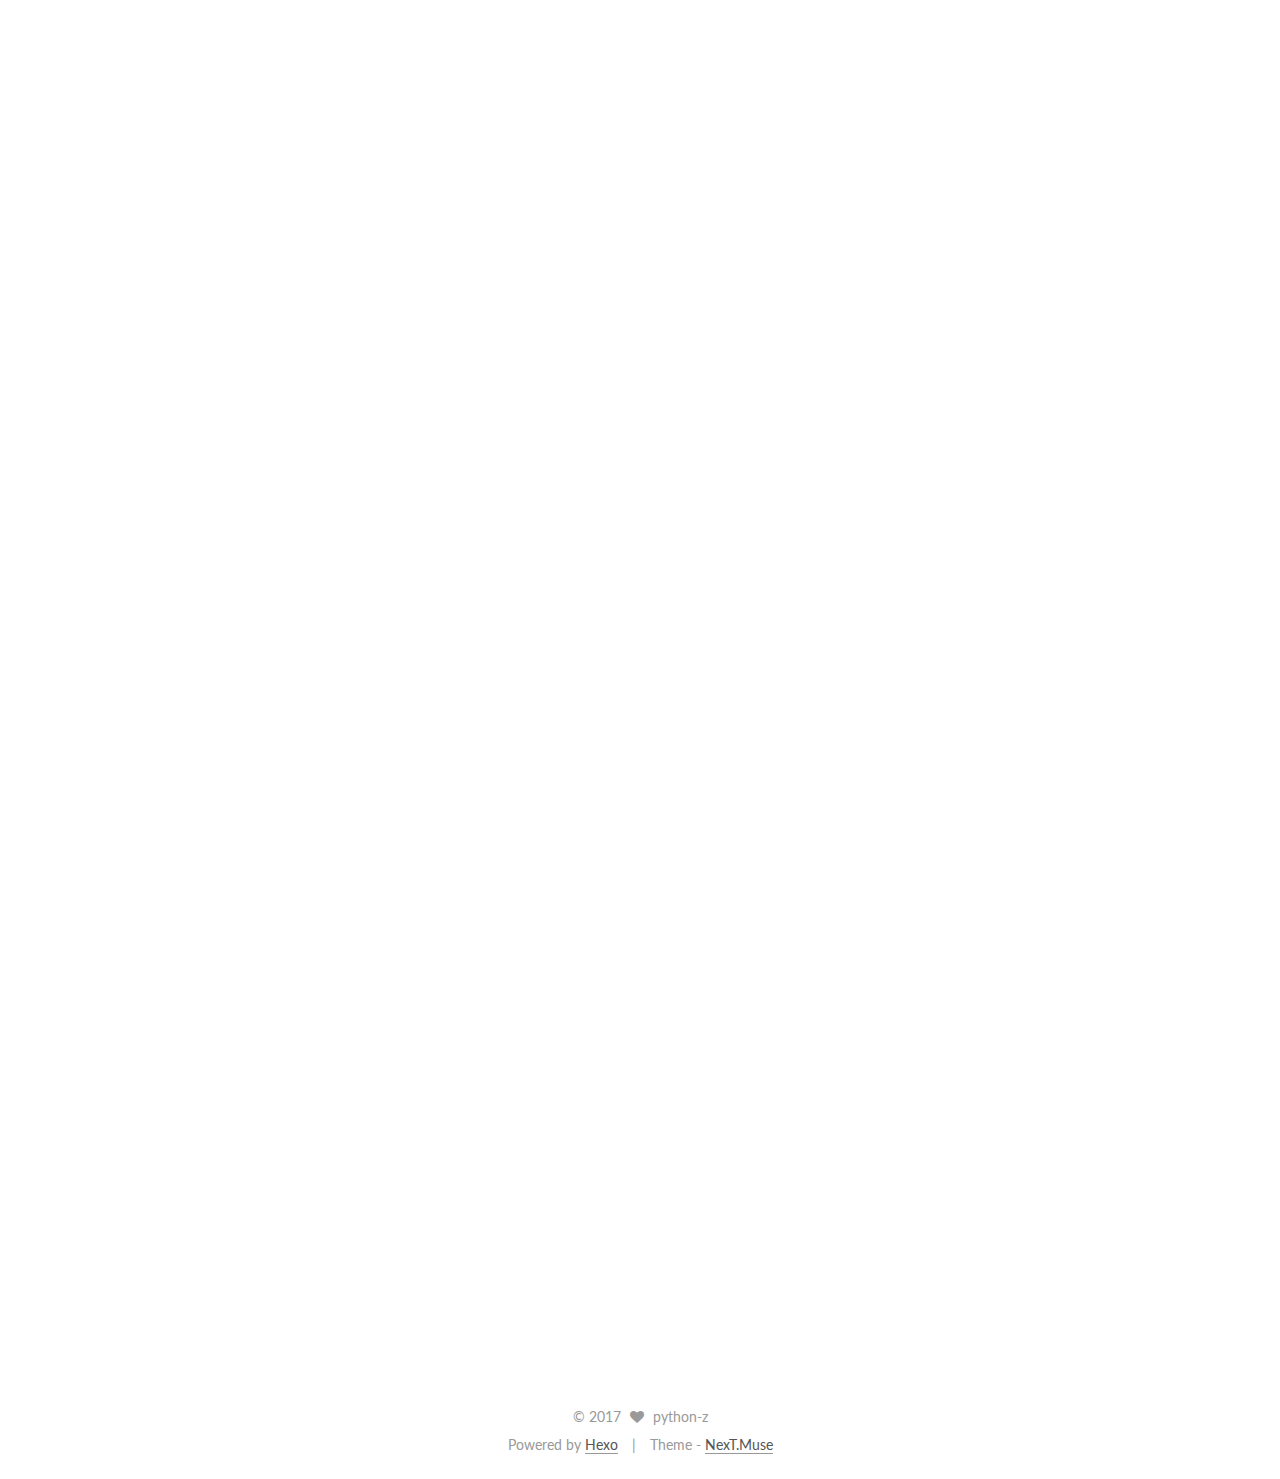
<file: 2017/03/24/python-memory-management/index.html>
<!doctype html>



  


<html class="theme-next muse use-motion" lang="en">
<head>
  <meta charset="UTF-8"/>
<meta http-equiv="X-UA-Compatible" content="IE=edge" />
<meta name="viewport" content="width=device-width, initial-scale=1, maximum-scale=1"/>



<meta http-equiv="Cache-Control" content="no-transform" />
<meta http-equiv="Cache-Control" content="no-siteapp" />















  
  
  <link href="/lib/fancybox/source/jquery.fancybox.css?v=2.1.5" rel="stylesheet" type="text/css" />




  
  
  
  

  
    
    
  

  

  

  

  

  
    
    
    <link href="//fonts.googleapis.com/css?family=Lato:300,300italic,400,400italic,700,700italic&subset=latin,latin-ext" rel="stylesheet" type="text/css">
  






<link href="/lib/font-awesome/css/font-awesome.min.css?v=4.6.2" rel="stylesheet" type="text/css" />

<link href="/css/main.css?v=5.1.0" rel="stylesheet" type="text/css" />


  <meta name="keywords" content="python," />








  <link rel="shortcut icon" type="image/x-icon" href="/favicon.ico?v=5.1.0" />






<meta name="description" content="python-memory-management
python的内存管理机制由两部分组成， 其由PYMALLOC_DEBUG控制，在debug模式下的内存管理机制和正常模式下的内存管理模式。


python的内存管理机制可以抽象成一种层次结构：

最底层：操作系统提供的内存管理接口，由其实现并维护

第一层：对最底层的包装，为python提供统一的原生内存管理接口和面向python中类型的内存分">
<meta property="og:type" content="article">
<meta property="og:title" content="python-memory-management.md">
<meta property="og:url" content="http://yoursite.com/2017/03/24/python-memory-management/index.html">
<meta property="og:site_name" content="python-z">
<meta property="og:description" content="python-memory-management
python的内存管理机制由两部分组成， 其由PYMALLOC_DEBUG控制，在debug模式下的内存管理机制和正常模式下的内存管理模式。


python的内存管理机制可以抽象成一种层次结构：

最底层：操作系统提供的内存管理接口，由其实现并维护

第一层：对最底层的包装，为python提供统一的原生内存管理接口和面向python中类型的内存分">
<meta property="og:updated_time" content="2017-03-26T05:43:28.562Z">
<meta name="twitter:card" content="summary">
<meta name="twitter:title" content="python-memory-management.md">
<meta name="twitter:description" content="python-memory-management
python的内存管理机制由两部分组成， 其由PYMALLOC_DEBUG控制，在debug模式下的内存管理机制和正常模式下的内存管理模式。


python的内存管理机制可以抽象成一种层次结构：

最底层：操作系统提供的内存管理接口，由其实现并维护

第一层：对最底层的包装，为python提供统一的原生内存管理接口和面向python中类型的内存分">



<script type="text/javascript" id="hexo.configurations">
  var NexT = window.NexT || {};
  var CONFIG = {
    root: '/',
    scheme: 'Muse',
    sidebar: {"position":"left","display":"post","offset":12,"offset_float":0,"b2t":false,"scrollpercent":false},
    fancybox: true,
    motion: true,
    duoshuo: {
      userId: '0',
      author: 'Author'
    },
    algolia: {
      applicationID: '',
      apiKey: '',
      indexName: '',
      hits: {"per_page":10},
      labels: {"input_placeholder":"Search for Posts","hits_empty":"We didn't find any results for the search: ${query}","hits_stats":"${hits} results found in ${time} ms"}
    }
  };
</script>



  <link rel="canonical" href="http://yoursite.com/2017/03/24/python-memory-management/"/>





  <title> python-memory-management.md | python-z </title>
</head>

<body itemscope itemtype="http://schema.org/WebPage" lang="en">

  














  
  
    
  

  <div class="container one-collumn sidebar-position-left page-post-detail ">
    <div class="headband"></div>

    <header id="header" class="header" itemscope itemtype="http://schema.org/WPHeader">
      <div class="header-inner"><div class="site-brand-wrapper">
  <div class="site-meta ">
    

    <div class="custom-logo-site-title">
      <a href="/"  class="brand" rel="start">
        <span class="logo-line-before"><i></i></span>
        <span class="site-title">python-z</span>
        <span class="logo-line-after"><i></i></span>
      </a>
    </div>
      
        <p class="site-subtitle"></p>
      
  </div>

  <div class="site-nav-toggle">
    <button>
      <span class="btn-bar"></span>
      <span class="btn-bar"></span>
      <span class="btn-bar"></span>
    </button>
  </div>
</div>

<nav class="site-nav">
  

  
    <ul id="menu" class="menu">
      
        
        <li class="menu-item menu-item-home">
          <a href="/" rel="section">
            
              <i class="menu-item-icon fa fa-fw fa-home"></i> <br />
            
            Home
          </a>
        </li>
      
        
        <li class="menu-item menu-item-archives">
          <a href="/archives" rel="section">
            
              <i class="menu-item-icon fa fa-fw fa-archive"></i> <br />
            
            Archives
          </a>
        </li>
      
        
        <li class="menu-item menu-item-tags">
          <a href="/tags" rel="section">
            
              <i class="menu-item-icon fa fa-fw fa-tags"></i> <br />
            
            Tags
          </a>
        </li>
      

      
    </ul>
  

  
</nav>



 </div>
    </header>

    <main id="main" class="main">
      <div class="main-inner">
        <div class="content-wrap">
          <div id="content" class="content">
            

  <div id="posts" class="posts-expand">
    

  

  
  
  

  <article class="post post-type-normal " itemscope itemtype="http://schema.org/Article">
    <link itemprop="mainEntityOfPage" href="http://yoursite.com/2017/03/24/python-memory-management/">

    <span hidden itemprop="author" itemscope itemtype="http://schema.org/Person">
      <meta itemprop="name" content="python-z">
      <meta itemprop="description" content="">
      <meta itemprop="image" content="/images/avatar.gif">
    </span>

    <span hidden itemprop="publisher" itemscope itemtype="http://schema.org/Organization">
      <meta itemprop="name" content="python-z">
    </span>

    
      <header class="post-header">

        
        
          <h1 class="post-title" itemprop="name headline">
            
            
              
                python-memory-management.md
              
            
          </h1>
        

        <div class="post-meta">
          <span class="post-time">
            
              <span class="post-meta-item-icon">
                <i class="fa fa-calendar-o"></i>
              </span>
              
                <span class="post-meta-item-text">Posted on</span>
              
              <time title="Post created" itemprop="dateCreated datePublished" datetime="2017-03-24T19:50:55+08:00">
                2017-03-24
              </time>
            

            

            
          </span>

          

          
            
          

          
          

          

          

          

        </div>
      </header>
    


    <div class="post-body" itemprop="articleBody">

      
      

      
        <h3 id="python-memory-management"><a href="#python-memory-management" class="headerlink" title="python-memory-management"></a>python-memory-management</h3><blockquote>
<p>python的内存管理机制由两部分组成， 其由PYMALLOC_DEBUG控制，在debug模式下的内存管理机制和正常模式下的内存管理模式。</p>
</blockquote>
<ol>
<li><p>python的内存管理机制可以抽象成一种层次结构：</p>
<ol>
<li><p>最底层：操作系统提供的内存管理接口，由其实现并维护</p>
</li>
<li><p>第一层：对最底层的包装，为python提供统一的原生内存管理接口和面向python中类型的内存分配器。简单地说，C语言中的malloc是需要用户自行提供申请空间的大小，而python可以由类型和数量自行判断内存空间大小</p>
</li>
<li><p>第二层：提供创建python对象的接口</p>
</li>
<li><p>第三层：为常用对象提供更抽象的内存管理策略，如整数，字符串，主要是对象缓存池机制</p>
</li>
</ol>
</li>
</ol>
<blockquote>
<p>layer 3: Object-specific memory(int/dict/list/string….)<br>          Python 实现并维护<br>          更高抽象层次的内存管理策略, 主要是各类特定对象的缓冲池机制. 具体见前面几篇涉及的内存分配机制</p>
<p>layer 2: Python’s object allocator<br>          Python 实现并维护<br>          实现了创建/销毁Python对象的接口(PyObject_New/Del), 涉及对象参数/引用计数等</p>
<p>layer 1: Python’s raw memory allocator (PyMem_ API)<br>          Python 实现并维护, 包装了第0层的内存管理接口, 提供统一的raw memory管理接口<br>          封装的原因: 不同操作系统 C 行为不一定一致, 保证可移植性, 相同语义相同行为</p>
<p>layer 0: Underlying general-purpose allocator (ex: C library malloc)<br>          操作系统提供的内存管理接口, 由操作系统实现并管理, Python不能干涉这一层的行为</p>
</blockquote>
<h3 id="小块空间的内存池"><a href="#小块空间的内存池" class="headerlink" title="小块空间的内存池"></a>小块空间的内存池</h3><blockquote>
<p>python的内存池机制，用于小块内存的申请和释放，同样也有四层层次结构组成，分别是block,pool,arena和内存池。</p>
</blockquote>
<ol>
<li><p>第一层block：确定大小的内存块，大小有相应的划分且有上限</p>
</li>
<li><p>第二层pool：一组block的集合叫pool，最重要的pool_header和freeblock链表</p>
</li>
<li><p>第三层arena:一组pool的集合，分已使用和未使用两种状态</p>
</li>
<li><p>第四层内存池：Python中当申请内存超过某个值就启动malloc行为，当低于这个值才进行内存池申请内存，根据申请内存的大小获得对应的序号，如果已使用的pool中有可用的pool,则用其分配block，否则从已用arena中获取pool，否则申请arena，成功获取后开始初始化</p>
</li>
</ol>
<h3 id="block"><a href="#block" class="headerlink" title="block"></a>block</h3><blockquote>
<p>Python内存的最小单位, 所有block长度都是8字节对齐的<br>注意这里block只是一个概念, 在源代码中并没有实体存在.<br>不同类型block, 对应不同内存大小, 这个内存大小的值被称为size class.<br>不同长度的block</p>
</blockquote>
<h3 id="pool"><a href="#pool" class="headerlink" title="pool"></a>pool</h3><blockquote>
<p>pool管理block, 一个pool管理着一堆有固定大小的内存块<br>本质: pool管理着一大块内存, 它有一定的策略, 将这块大的内存划分为多个大小一致的小块内存.<br>pool的4kB内存 = pool_header + block集合(N多大小一样的block)</p>
</blockquote>
<h3 id="arena"><a href="#arena" class="headerlink" title="arena"></a>arena</h3><blockquote>
<p>arena: 多个pool聚合的结果<br>arena size<br>pool的大小默认值位4KB<br>arena的大小默认值256KB, 能放置 256/4=64 个pool</p>
</blockquote>
<h3 id="arena回收"><a href="#arena回收" class="headerlink" title="arena回收"></a>arena回收</h3><blockquote>
<p>内存分配和回收最小单位是block, 当一个block被回收的时候, 可能触发pool被回收, pool被回收, 将会触发arena的回收机制</p>
</blockquote>
<h5 id="pool在内存池中的三种状态"><a href="#pool在内存池中的三种状态" class="headerlink" title="pool在内存池中的三种状态"></a>pool在内存池中的三种状态</h5><ol>
<li><p>used状态: pool中至少有一个block已经被使用, 并且至少有一个block未被使用. 这种状态的pool受控于Python内部维护的usedpool数组</p>
</li>
<li><p>full状态: pool中所有的block都已经被使用, 这种状态的pool在arena中, 但不在arena的freepools链表中<br>处于full的pool各自独立, 不会被链表维护起来</p>
</li>
<li><p>empty状态: pool中所有block都未被使用, 处于这个状态的pool的集合通过其pool_header中的nextpool构成一个链表, 链表的表头是arena_object中的freepools<br>usedpools<br>usedpools数组: 维护着所有处于used状态的pool, 当申请内存的时候, 会通过usedpools寻找到一块可用的(处于used状态的)pool, 从中分配一个block</p>
</li>
</ol>

      
    </div>

    <div>
      
        

      
    </div>

    <div>
      
        

      
    </div>


    <footer class="post-footer">
      
        <div class="post-tags">
          
            <a href="/tags/python/" rel="tag"># python</a>
          
        </div>
      

      
        
      

      
        <div class="post-nav">
          <div class="post-nav-next post-nav-item">
            
              <a href="/2017/03/24/python-gc/" rel="next" title="python-gc">
                <i class="fa fa-chevron-left"></i> python-gc
              </a>
            
          </div>

          <span class="post-nav-divider"></span>

          <div class="post-nav-prev post-nav-item">
            
              <a href="/2017/03/24/hexo/" rel="prev" title="Test!">
                Test! <i class="fa fa-chevron-right"></i>
              </a>
            
          </div>
        </div>
      

      
      
    </footer>
  </article>



    <div class="post-spread">
      
    </div>
  </div>

          
          </div>
          


          
  <div class="comments" id="comments">
    
  </div>


        </div>
        
          
  
  <div class="sidebar-toggle">
    <div class="sidebar-toggle-line-wrap">
      <span class="sidebar-toggle-line sidebar-toggle-line-first"></span>
      <span class="sidebar-toggle-line sidebar-toggle-line-middle"></span>
      <span class="sidebar-toggle-line sidebar-toggle-line-last"></span>
    </div>
  </div>

  <aside id="sidebar" class="sidebar">
    <div class="sidebar-inner">

      

      
        <ul class="sidebar-nav motion-element">
          <li class="sidebar-nav-toc sidebar-nav-active" data-target="post-toc-wrap" >
            Table of Contents
          </li>
          <li class="sidebar-nav-overview" data-target="site-overview">
            Overview
          </li>
        </ul>
      

      <section class="site-overview sidebar-panel">
        <div class="site-author motion-element" itemprop="author" itemscope itemtype="http://schema.org/Person">
          <img class="site-author-image" itemprop="image"
               src="/images/avatar.gif"
               alt="python-z" />
          <p class="site-author-name" itemprop="name">python-z</p>
           
              <p class="site-description motion-element" itemprop="description"></p>
          
        </div>
        <nav class="site-state motion-element">
        
          
            <div class="site-state-item site-state-posts">
              <a href="/archives">
                <span class="site-state-item-count">7</span>
                <span class="site-state-item-name">posts</span>
              </a>
            </div>
          

          

          
            <div class="site-state-item site-state-tags">
              <a href="/tags">
                <span class="site-state-item-count">1</span>
                <span class="site-state-item-name">tags</span>
              </a>
            </div>
          

        </nav>

        

        <div class="links-of-author motion-element">
          
        </div>

        
        

        
        

        


      </section>

      
      <!--noindex-->
        <section class="post-toc-wrap motion-element sidebar-panel sidebar-panel-active">
          <div class="post-toc">

            
              
            

            
              <div class="post-toc-content"><ol class="nav"><li class="nav-item nav-level-3"><a class="nav-link" href="#python-memory-management"><span class="nav-number">1.</span> <span class="nav-text">python-memory-management</span></a></li><li class="nav-item nav-level-3"><a class="nav-link" href="#小块空间的内存池"><span class="nav-number">2.</span> <span class="nav-text">小块空间的内存池</span></a></li><li class="nav-item nav-level-3"><a class="nav-link" href="#block"><span class="nav-number">3.</span> <span class="nav-text">block</span></a></li><li class="nav-item nav-level-3"><a class="nav-link" href="#pool"><span class="nav-number">4.</span> <span class="nav-text">pool</span></a></li><li class="nav-item nav-level-3"><a class="nav-link" href="#arena"><span class="nav-number">5.</span> <span class="nav-text">arena</span></a></li><li class="nav-item nav-level-3"><a class="nav-link" href="#arena回收"><span class="nav-number">6.</span> <span class="nav-text">arena回收</span></a><ol class="nav-child"><li class="nav-item nav-level-5"><a class="nav-link" href="#pool在内存池中的三种状态"><span class="nav-number">6.0.1.</span> <span class="nav-text">pool在内存池中的三种状态</span></a></li></ol></li></ol></li></ol></div>
            

          </div>
        </section>
      <!--/noindex-->
      

      

    </div>
  </aside>


        
      </div>
    </main>

    <footer id="footer" class="footer">
      <div class="footer-inner">
        <div class="copyright" >
  
  &copy; 
  <span itemprop="copyrightYear">2017</span>
  <span class="with-love">
    <i class="fa fa-heart"></i>
  </span>
  <span class="author" itemprop="copyrightHolder">python-z</span>
</div>


<div class="powered-by">
  Powered by <a class="theme-link" href="https://hexo.io">Hexo</a>
</div>

<div class="theme-info">
  Theme -
  <a class="theme-link" href="https://github.com/iissnan/hexo-theme-next">
    NexT.Muse
  </a>
</div>


        

        
      </div>
    </footer>

    
      <div class="back-to-top">
        <i class="fa fa-arrow-up"></i>
        
      </div>
    
    
  </div>

  

<script type="text/javascript">
  if (Object.prototype.toString.call(window.Promise) !== '[object Function]') {
    window.Promise = null;
  }
</script>









  




  
  <script type="text/javascript" src="/lib/jquery/index.js?v=2.1.3"></script>

  
  <script type="text/javascript" src="/lib/fastclick/lib/fastclick.min.js?v=1.0.6"></script>

  
  <script type="text/javascript" src="/lib/jquery_lazyload/jquery.lazyload.js?v=1.9.7"></script>

  
  <script type="text/javascript" src="/lib/velocity/velocity.min.js?v=1.2.1"></script>

  
  <script type="text/javascript" src="/lib/velocity/velocity.ui.min.js?v=1.2.1"></script>

  
  <script type="text/javascript" src="/lib/fancybox/source/jquery.fancybox.pack.js?v=2.1.5"></script>


  


  <script type="text/javascript" src="/js/src/utils.js?v=5.1.0"></script>

  <script type="text/javascript" src="/js/src/motion.js?v=5.1.0"></script>



  
  

  
  <script type="text/javascript" src="/js/src/scrollspy.js?v=5.1.0"></script>
<script type="text/javascript" src="/js/src/post-details.js?v=5.1.0"></script>



  


  <script type="text/javascript" src="/js/src/bootstrap.js?v=5.1.0"></script>



  



  




	





  





  





  



  
  

  

  

  

  


  

</body>
</html>
</file>
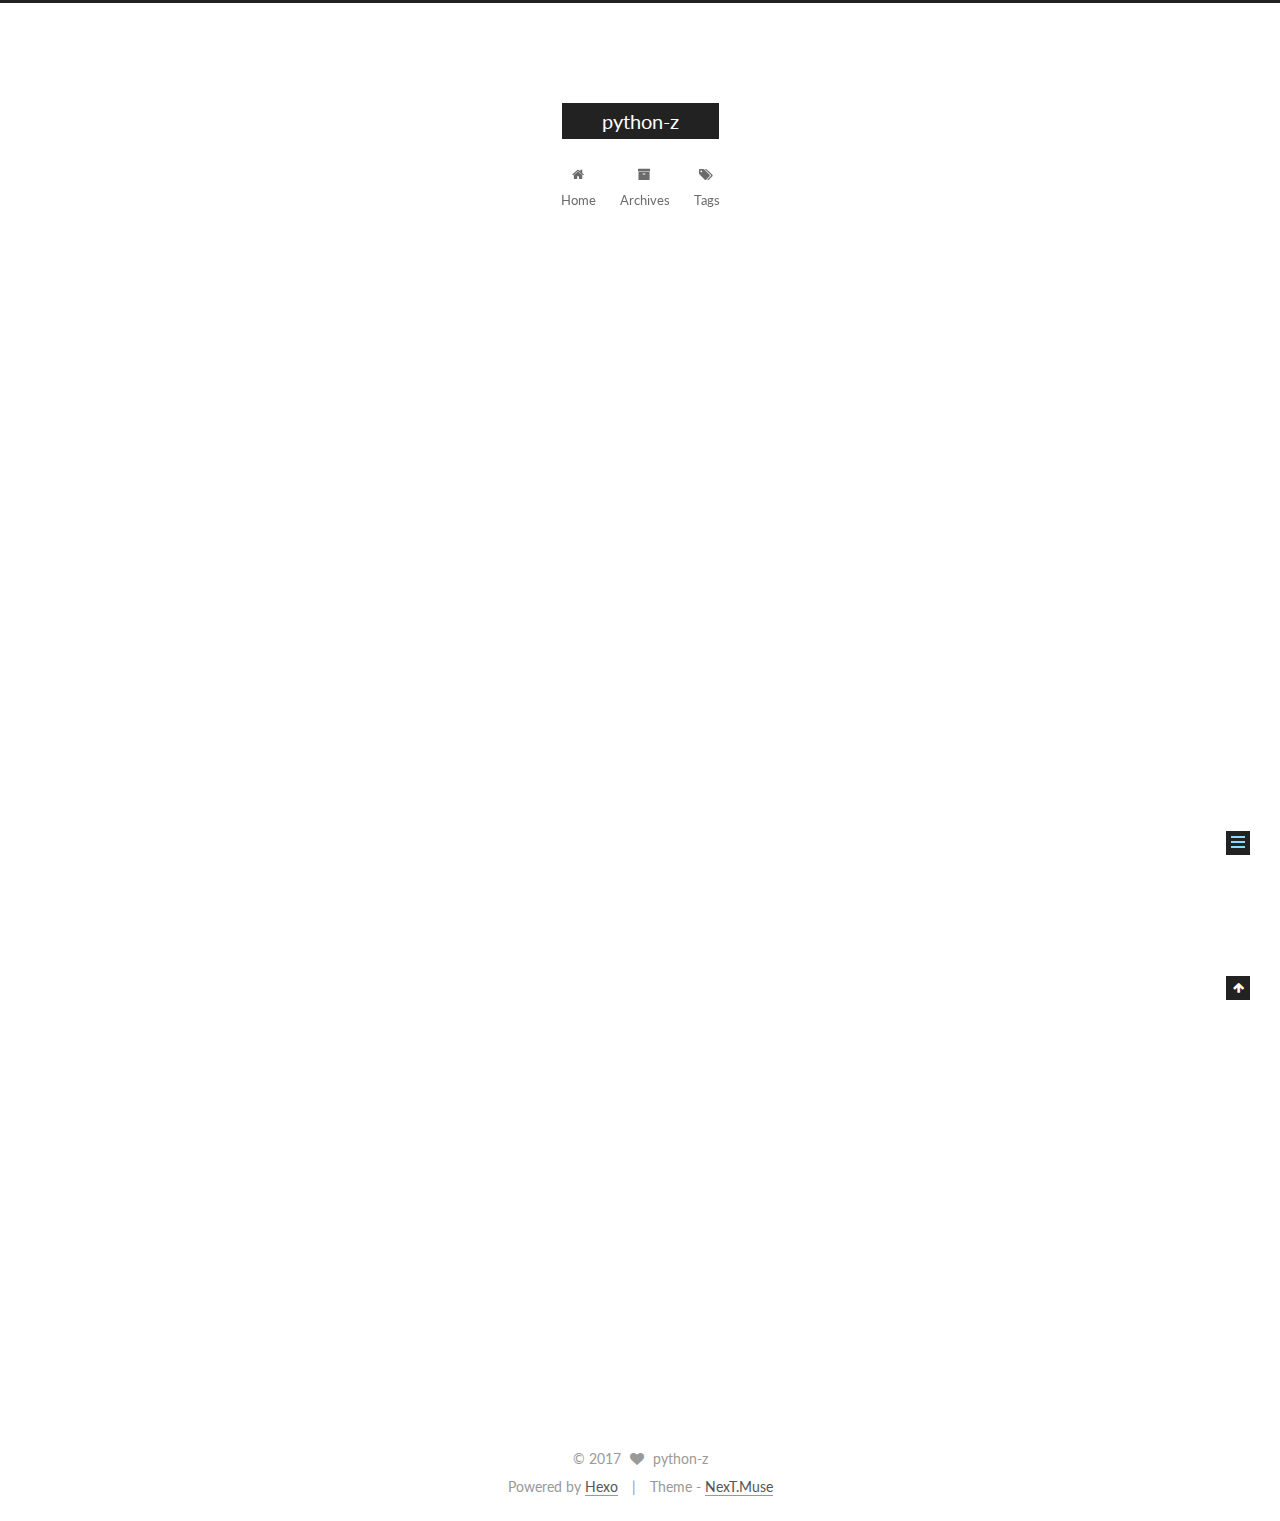
<file: 2017/03/26/http-get-post/index.html>
<!doctype html>



  


<html class="theme-next muse use-motion" lang="en">
<head>
  <meta charset="UTF-8"/>
<meta http-equiv="X-UA-Compatible" content="IE=edge" />
<meta name="viewport" content="width=device-width, initial-scale=1, maximum-scale=1"/>



<meta http-equiv="Cache-Control" content="no-transform" />
<meta http-equiv="Cache-Control" content="no-siteapp" />















  
  
  <link href="/lib/fancybox/source/jquery.fancybox.css?v=2.1.5" rel="stylesheet" type="text/css" />




  
  
  
  

  
    
    
  

  

  

  

  

  
    
    
    <link href="//fonts.googleapis.com/css?family=Lato:300,300italic,400,400italic,700,700italic&subset=latin,latin-ext" rel="stylesheet" type="text/css">
  






<link href="/lib/font-awesome/css/font-awesome.min.css?v=4.6.2" rel="stylesheet" type="text/css" />

<link href="/css/main.css?v=5.1.0" rel="stylesheet" type="text/css" />


  <meta name="keywords" content="Hexo, NexT" />








  <link rel="shortcut icon" type="image/x-icon" href="/favicon.ico?v=5.1.0" />






<meta name="description" content="HTTP get post

GET - 从指定的资源请求数据。
POST - 向指定的资源提交要被处理的数据


get
查询字符串（名称/值对）是在 GET 请求的 URL 中发送的

1/test/demo_form.asp?name1=value1&amp;amp;name2=value2

GET 请求可被缓存
GET 请求保留在浏览器历史记录中
GET 请求可被收藏为书签
GET 请求不应在处">
<meta property="og:type" content="article">
<meta property="og:title" content="http_get_post">
<meta property="og:url" content="http://yoursite.com/2017/03/26/http-get-post/index.html">
<meta property="og:site_name" content="python-z">
<meta property="og:description" content="HTTP get post

GET - 从指定的资源请求数据。
POST - 向指定的资源提交要被处理的数据


get
查询字符串（名称/值对）是在 GET 请求的 URL 中发送的

1/test/demo_form.asp?name1=value1&amp;amp;name2=value2

GET 请求可被缓存
GET 请求保留在浏览器历史记录中
GET 请求可被收藏为书签
GET 请求不应在处">
<meta property="og:updated_time" content="2017-03-26T05:43:35.106Z">
<meta name="twitter:card" content="summary">
<meta name="twitter:title" content="http_get_post">
<meta name="twitter:description" content="HTTP get post

GET - 从指定的资源请求数据。
POST - 向指定的资源提交要被处理的数据


get
查询字符串（名称/值对）是在 GET 请求的 URL 中发送的

1/test/demo_form.asp?name1=value1&amp;amp;name2=value2

GET 请求可被缓存
GET 请求保留在浏览器历史记录中
GET 请求可被收藏为书签
GET 请求不应在处">



<script type="text/javascript" id="hexo.configurations">
  var NexT = window.NexT || {};
  var CONFIG = {
    root: '/',
    scheme: 'Muse',
    sidebar: {"position":"left","display":"post","offset":12,"offset_float":0,"b2t":false,"scrollpercent":false},
    fancybox: true,
    motion: true,
    duoshuo: {
      userId: '0',
      author: 'Author'
    },
    algolia: {
      applicationID: '',
      apiKey: '',
      indexName: '',
      hits: {"per_page":10},
      labels: {"input_placeholder":"Search for Posts","hits_empty":"We didn't find any results for the search: ${query}","hits_stats":"${hits} results found in ${time} ms"}
    }
  };
</script>



  <link rel="canonical" href="http://yoursite.com/2017/03/26/http-get-post/"/>





  <title> http_get_post | python-z </title>
</head>

<body itemscope itemtype="http://schema.org/WebPage" lang="en">

  














  
  
    
  

  <div class="container one-collumn sidebar-position-left page-post-detail ">
    <div class="headband"></div>

    <header id="header" class="header" itemscope itemtype="http://schema.org/WPHeader">
      <div class="header-inner"><div class="site-brand-wrapper">
  <div class="site-meta ">
    

    <div class="custom-logo-site-title">
      <a href="/"  class="brand" rel="start">
        <span class="logo-line-before"><i></i></span>
        <span class="site-title">python-z</span>
        <span class="logo-line-after"><i></i></span>
      </a>
    </div>
      
        <p class="site-subtitle"></p>
      
  </div>

  <div class="site-nav-toggle">
    <button>
      <span class="btn-bar"></span>
      <span class="btn-bar"></span>
      <span class="btn-bar"></span>
    </button>
  </div>
</div>

<nav class="site-nav">
  

  
    <ul id="menu" class="menu">
      
        
        <li class="menu-item menu-item-home">
          <a href="/" rel="section">
            
              <i class="menu-item-icon fa fa-fw fa-home"></i> <br />
            
            Home
          </a>
        </li>
      
        
        <li class="menu-item menu-item-archives">
          <a href="/archives" rel="section">
            
              <i class="menu-item-icon fa fa-fw fa-archive"></i> <br />
            
            Archives
          </a>
        </li>
      
        
        <li class="menu-item menu-item-tags">
          <a href="/tags" rel="section">
            
              <i class="menu-item-icon fa fa-fw fa-tags"></i> <br />
            
            Tags
          </a>
        </li>
      

      
    </ul>
  

  
</nav>



 </div>
    </header>

    <main id="main" class="main">
      <div class="main-inner">
        <div class="content-wrap">
          <div id="content" class="content">
            

  <div id="posts" class="posts-expand">
    

  

  
  
  

  <article class="post post-type-normal " itemscope itemtype="http://schema.org/Article">
    <link itemprop="mainEntityOfPage" href="http://yoursite.com/2017/03/26/http-get-post/">

    <span hidden itemprop="author" itemscope itemtype="http://schema.org/Person">
      <meta itemprop="name" content="python-z">
      <meta itemprop="description" content="">
      <meta itemprop="image" content="/images/avatar.gif">
    </span>

    <span hidden itemprop="publisher" itemscope itemtype="http://schema.org/Organization">
      <meta itemprop="name" content="python-z">
    </span>

    
      <header class="post-header">

        
        
          <h1 class="post-title" itemprop="name headline">
            
            
              
                http_get_post
              
            
          </h1>
        

        <div class="post-meta">
          <span class="post-time">
            
              <span class="post-meta-item-icon">
                <i class="fa fa-calendar-o"></i>
              </span>
              
                <span class="post-meta-item-text">Posted on</span>
              
              <time title="Post created" itemprop="dateCreated datePublished" datetime="2017-03-26T13:03:14+08:00">
                2017-03-26
              </time>
            

            

            
          </span>

          

          
            
          

          
          

          

          

          

        </div>
      </header>
    


    <div class="post-body" itemprop="articleBody">

      
      

      
        <h1 id="HTTP-get-post"><a href="#HTTP-get-post" class="headerlink" title="HTTP get post"></a>HTTP get post</h1><blockquote>
<ul>
<li>GET - 从指定的资源请求数据。</li>
<li>POST - 向指定的资源提交要被处理的数据</li>
</ul>
</blockquote>
<h3 id="get"><a href="#get" class="headerlink" title="get"></a>get</h3><blockquote>
<p>查询字符串（名称/值对）是在 GET 请求的 URL 中发送的</p>
</blockquote>
<figure class="highlight plain"><table><tr><td class="gutter"><pre><div class="line">1</div></pre></td><td class="code"><pre><div class="line">/test/demo_form.asp?name1=value1&amp;name2=value2</div></pre></td></tr></table></figure>
<ul>
<li>GET 请求可被缓存</li>
<li>GET 请求保留在浏览器历史记录中</li>
<li>GET 请求可被收藏为书签</li>
<li>GET 请求不应在处理敏感数据时使用</li>
<li>GET 请求有长度限制</li>
<li>GET 请求只应当用于取回数据</li>
</ul>
<h3 id="post"><a href="#post" class="headerlink" title="post"></a>post</h3><blockquote>
<p>查询字符串（名称/值对）是在 POST 请求的 HTTP 消息主体中发送的</p>
</blockquote>
<figure class="highlight plain"><table><tr><td class="gutter"><pre><div class="line">1</div><div class="line">2</div><div class="line">3</div></pre></td><td class="code"><pre><div class="line">POST /test/demo_form.asp HTTP/1.1</div><div class="line">Host: *.com</div><div class="line">name1=value1&amp;name2=value2</div></pre></td></tr></table></figure>
<ul>
<li>POST 请求不会被缓存</li>
<li>POST 请求不会保留在浏览器历史记录中</li>
<li>POST 不能被收藏为书签</li>
<li>POST 请求对数据长度没有要求</li>
</ul>

      
    </div>

    <div>
      
        

      
    </div>

    <div>
      
        

      
    </div>


    <footer class="post-footer">
      

      
        
      

      
        <div class="post-nav">
          <div class="post-nav-next post-nav-item">
            
              <a href="/2017/03/24/hexo/" rel="next" title="Test!">
                <i class="fa fa-chevron-left"></i> Test!
              </a>
            
          </div>

          <span class="post-nav-divider"></span>

          <div class="post-nav-prev post-nav-item">
            
              <a href="/2017/03/29/RBAC/" rel="prev" title="RBAC">
                RBAC <i class="fa fa-chevron-right"></i>
              </a>
            
          </div>
        </div>
      

      
      
    </footer>
  </article>



    <div class="post-spread">
      
    </div>
  </div>

          
          </div>
          


          
  <div class="comments" id="comments">
    
  </div>


        </div>
        
          
  
  <div class="sidebar-toggle">
    <div class="sidebar-toggle-line-wrap">
      <span class="sidebar-toggle-line sidebar-toggle-line-first"></span>
      <span class="sidebar-toggle-line sidebar-toggle-line-middle"></span>
      <span class="sidebar-toggle-line sidebar-toggle-line-last"></span>
    </div>
  </div>

  <aside id="sidebar" class="sidebar">
    <div class="sidebar-inner">

      

      
        <ul class="sidebar-nav motion-element">
          <li class="sidebar-nav-toc sidebar-nav-active" data-target="post-toc-wrap" >
            Table of Contents
          </li>
          <li class="sidebar-nav-overview" data-target="site-overview">
            Overview
          </li>
        </ul>
      

      <section class="site-overview sidebar-panel">
        <div class="site-author motion-element" itemprop="author" itemscope itemtype="http://schema.org/Person">
          <img class="site-author-image" itemprop="image"
               src="/images/avatar.gif"
               alt="python-z" />
          <p class="site-author-name" itemprop="name">python-z</p>
           
              <p class="site-description motion-element" itemprop="description"></p>
          
        </div>
        <nav class="site-state motion-element">
        
          
            <div class="site-state-item site-state-posts">
              <a href="/archives">
                <span class="site-state-item-count">8</span>
                <span class="site-state-item-name">posts</span>
              </a>
            </div>
          

          

          
            <div class="site-state-item site-state-tags">
              <a href="/tags">
                <span class="site-state-item-count">1</span>
                <span class="site-state-item-name">tags</span>
              </a>
            </div>
          

        </nav>

        

        <div class="links-of-author motion-element">
          
        </div>

        
        

        
        

        


      </section>

      
      <!--noindex-->
        <section class="post-toc-wrap motion-element sidebar-panel sidebar-panel-active">
          <div class="post-toc">

            
              
            

            
              <div class="post-toc-content"><ol class="nav"><li class="nav-item nav-level-1"><a class="nav-link" href="#HTTP-get-post"><span class="nav-number">1.</span> <span class="nav-text">HTTP get post</span></a><ol class="nav-child"><li class="nav-item nav-level-3"><a class="nav-link" href="#get"><span class="nav-number">1.0.1.</span> <span class="nav-text">get</span></a></li><li class="nav-item nav-level-3"><a class="nav-link" href="#post"><span class="nav-number">1.0.2.</span> <span class="nav-text">post</span></a></li></ol></li></ol></li></ol></div>
            

          </div>
        </section>
      <!--/noindex-->
      

      

    </div>
  </aside>


        
      </div>
    </main>

    <footer id="footer" class="footer">
      <div class="footer-inner">
        <div class="copyright" >
  
  &copy; 
  <span itemprop="copyrightYear">2017</span>
  <span class="with-love">
    <i class="fa fa-heart"></i>
  </span>
  <span class="author" itemprop="copyrightHolder">python-z</span>
</div>


<div class="powered-by">
  Powered by <a class="theme-link" href="https://hexo.io">Hexo</a>
</div>

<div class="theme-info">
  Theme -
  <a class="theme-link" href="https://github.com/iissnan/hexo-theme-next">
    NexT.Muse
  </a>
</div>


        

        
      </div>
    </footer>

    
      <div class="back-to-top">
        <i class="fa fa-arrow-up"></i>
        
      </div>
    
    
  </div>

  

<script type="text/javascript">
  if (Object.prototype.toString.call(window.Promise) !== '[object Function]') {
    window.Promise = null;
  }
</script>









  




  
  <script type="text/javascript" src="/lib/jquery/index.js?v=2.1.3"></script>

  
  <script type="text/javascript" src="/lib/fastclick/lib/fastclick.min.js?v=1.0.6"></script>

  
  <script type="text/javascript" src="/lib/jquery_lazyload/jquery.lazyload.js?v=1.9.7"></script>

  
  <script type="text/javascript" src="/lib/velocity/velocity.min.js?v=1.2.1"></script>

  
  <script type="text/javascript" src="/lib/velocity/velocity.ui.min.js?v=1.2.1"></script>

  
  <script type="text/javascript" src="/lib/fancybox/source/jquery.fancybox.pack.js?v=2.1.5"></script>


  


  <script type="text/javascript" src="/js/src/utils.js?v=5.1.0"></script>

  <script type="text/javascript" src="/js/src/motion.js?v=5.1.0"></script>



  
  

  
  <script type="text/javascript" src="/js/src/scrollspy.js?v=5.1.0"></script>
<script type="text/javascript" src="/js/src/post-details.js?v=5.1.0"></script>



  


  <script type="text/javascript" src="/js/src/bootstrap.js?v=5.1.0"></script>



  



  




	





  





  





  



  
  

  

  

  

  


  

</body>
</html>
</file>
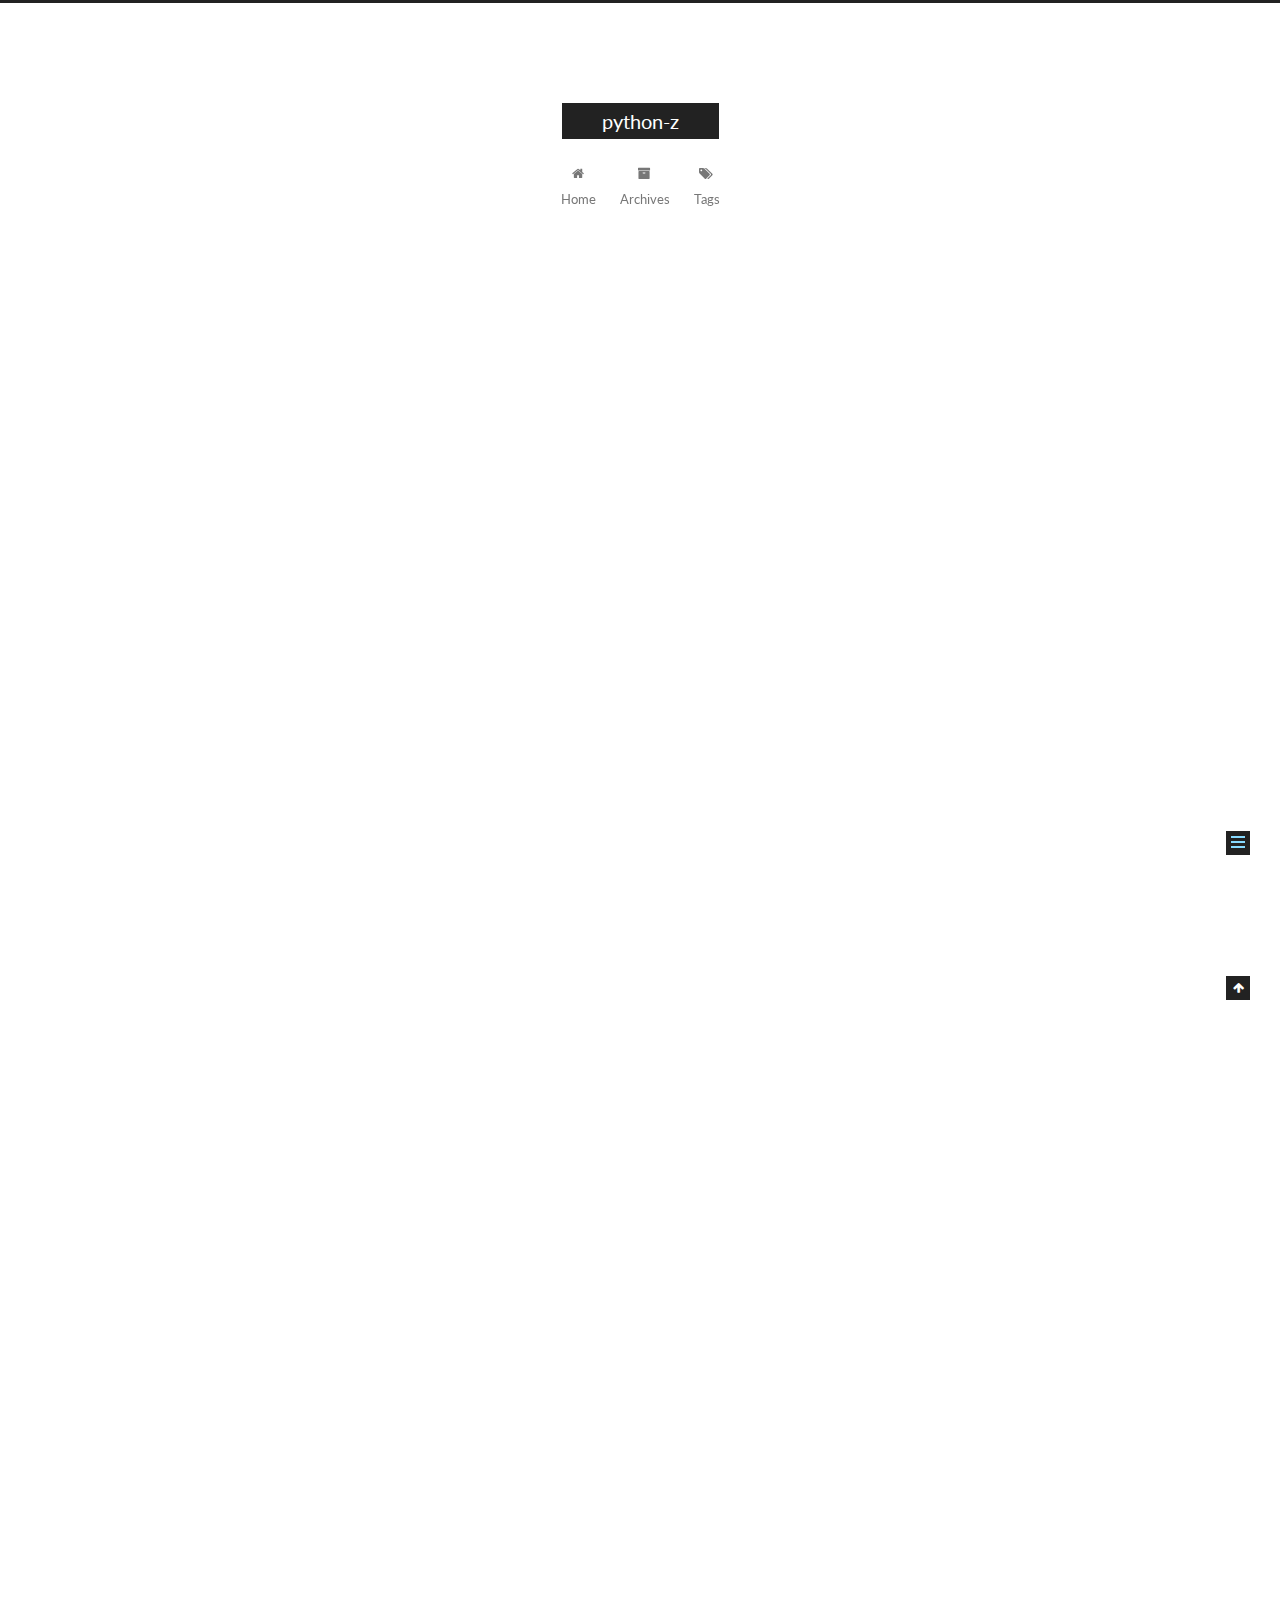
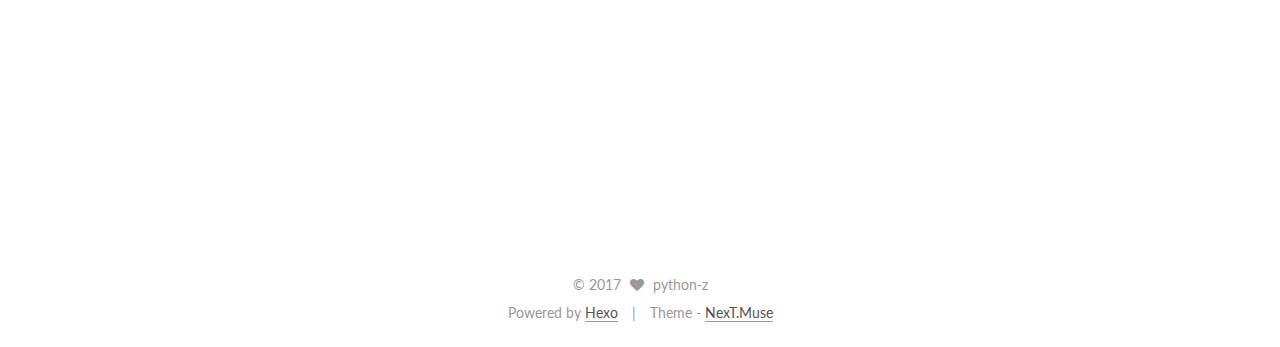
<file: 2017/03/29/RBAC/index.html>
<!doctype html>



  


<html class="theme-next muse use-motion" lang="en">
<head>
  <meta charset="UTF-8"/>
<meta http-equiv="X-UA-Compatible" content="IE=edge" />
<meta name="viewport" content="width=device-width, initial-scale=1, maximum-scale=1"/>



<meta http-equiv="Cache-Control" content="no-transform" />
<meta http-equiv="Cache-Control" content="no-siteapp" />















  
  
  <link href="/lib/fancybox/source/jquery.fancybox.css?v=2.1.5" rel="stylesheet" type="text/css" />




  
  
  
  

  
    
    
  

  

  

  

  

  
    
    
    <link href="//fonts.googleapis.com/css?family=Lato:300,300italic,400,400italic,700,700italic&subset=latin,latin-ext" rel="stylesheet" type="text/css">
  






<link href="/lib/font-awesome/css/font-awesome.min.css?v=4.6.2" rel="stylesheet" type="text/css" />

<link href="/css/main.css?v=5.1.0" rel="stylesheet" type="text/css" />


  <meta name="keywords" content="Hexo, NexT" />








  <link rel="shortcut icon" type="image/x-icon" href="/favicon.ico?v=5.1.0" />






<meta name="description" content="主体
   即可以象应用系统发出应用请求任何实体，包括各种用户、其它与本系统有接口的应用程序、非法入侵者。系统必须具有识别主体的能力，接口实际上也是由用户登记的，故主要问题是校验用户身份的合法性，系统应建立用户鉴别机构以验证用户身份。
 用户
用户就是一个可以独立访问计算机系统中的数据或者用数据表示的其它资源的主体，我们用USERS表示一个用户集合。用户在一般情况下是指人。
权限
权限是对计算机">
<meta property="og:type" content="article">
<meta property="og:title" content="RBAC">
<meta property="og:url" content="http://yoursite.com/2017/03/29/RBAC/index.html">
<meta property="og:site_name" content="python-z">
<meta property="og:description" content="主体
   即可以象应用系统发出应用请求任何实体，包括各种用户、其它与本系统有接口的应用程序、非法入侵者。系统必须具有识别主体的能力，接口实际上也是由用户登记的，故主要问题是校验用户身份的合法性，系统应建立用户鉴别机构以验证用户身份。
 用户
用户就是一个可以独立访问计算机系统中的数据或者用数据表示的其它资源的主体，我们用USERS表示一个用户集合。用户在一般情况下是指人。
权限
权限是对计算机">
<meta property="og:updated_time" content="2017-03-29T06:16:37.073Z">
<meta name="twitter:card" content="summary">
<meta name="twitter:title" content="RBAC">
<meta name="twitter:description" content="主体
   即可以象应用系统发出应用请求任何实体，包括各种用户、其它与本系统有接口的应用程序、非法入侵者。系统必须具有识别主体的能力，接口实际上也是由用户登记的，故主要问题是校验用户身份的合法性，系统应建立用户鉴别机构以验证用户身份。
 用户
用户就是一个可以独立访问计算机系统中的数据或者用数据表示的其它资源的主体，我们用USERS表示一个用户集合。用户在一般情况下是指人。
权限
权限是对计算机">



<script type="text/javascript" id="hexo.configurations">
  var NexT = window.NexT || {};
  var CONFIG = {
    root: '/',
    scheme: 'Muse',
    sidebar: {"position":"left","display":"post","offset":12,"offset_float":0,"b2t":false,"scrollpercent":false},
    fancybox: true,
    motion: true,
    duoshuo: {
      userId: '0',
      author: 'Author'
    },
    algolia: {
      applicationID: '',
      apiKey: '',
      indexName: '',
      hits: {"per_page":10},
      labels: {"input_placeholder":"Search for Posts","hits_empty":"We didn't find any results for the search: ${query}","hits_stats":"${hits} results found in ${time} ms"}
    }
  };
</script>



  <link rel="canonical" href="http://yoursite.com/2017/03/29/RBAC/"/>





  <title> RBAC | python-z </title>
</head>

<body itemscope itemtype="http://schema.org/WebPage" lang="en">

  














  
  
    
  

  <div class="container one-collumn sidebar-position-left page-post-detail ">
    <div class="headband"></div>

    <header id="header" class="header" itemscope itemtype="http://schema.org/WPHeader">
      <div class="header-inner"><div class="site-brand-wrapper">
  <div class="site-meta ">
    

    <div class="custom-logo-site-title">
      <a href="/"  class="brand" rel="start">
        <span class="logo-line-before"><i></i></span>
        <span class="site-title">python-z</span>
        <span class="logo-line-after"><i></i></span>
      </a>
    </div>
      
        <p class="site-subtitle"></p>
      
  </div>

  <div class="site-nav-toggle">
    <button>
      <span class="btn-bar"></span>
      <span class="btn-bar"></span>
      <span class="btn-bar"></span>
    </button>
  </div>
</div>

<nav class="site-nav">
  

  
    <ul id="menu" class="menu">
      
        
        <li class="menu-item menu-item-home">
          <a href="/" rel="section">
            
              <i class="menu-item-icon fa fa-fw fa-home"></i> <br />
            
            Home
          </a>
        </li>
      
        
        <li class="menu-item menu-item-archives">
          <a href="/archives" rel="section">
            
              <i class="menu-item-icon fa fa-fw fa-archive"></i> <br />
            
            Archives
          </a>
        </li>
      
        
        <li class="menu-item menu-item-tags">
          <a href="/tags" rel="section">
            
              <i class="menu-item-icon fa fa-fw fa-tags"></i> <br />
            
            Tags
          </a>
        </li>
      

      
    </ul>
  

  
</nav>



 </div>
    </header>

    <main id="main" class="main">
      <div class="main-inner">
        <div class="content-wrap">
          <div id="content" class="content">
            

  <div id="posts" class="posts-expand">
    

  

  
  
  

  <article class="post post-type-normal " itemscope itemtype="http://schema.org/Article">
    <link itemprop="mainEntityOfPage" href="http://yoursite.com/2017/03/29/RBAC/">

    <span hidden itemprop="author" itemscope itemtype="http://schema.org/Person">
      <meta itemprop="name" content="python-z">
      <meta itemprop="description" content="">
      <meta itemprop="image" content="/images/avatar.gif">
    </span>

    <span hidden itemprop="publisher" itemscope itemtype="http://schema.org/Organization">
      <meta itemprop="name" content="python-z">
    </span>

    
      <header class="post-header">

        
        
          <h1 class="post-title" itemprop="name headline">
            
            
              
                RBAC
              
            
          </h1>
        

        <div class="post-meta">
          <span class="post-time">
            
              <span class="post-meta-item-icon">
                <i class="fa fa-calendar-o"></i>
              </span>
              
                <span class="post-meta-item-text">Posted on</span>
              
              <time title="Post created" itemprop="dateCreated datePublished" datetime="2017-03-29T14:12:15+08:00">
                2017-03-29
              </time>
            

            

            
          </span>

          

          
            
          

          
          

          

          

          

        </div>
      </header>
    


    <div class="post-body" itemprop="articleBody">

      
      

      
        <p> 主体</p>
<p>   即可以象应用系统发出应用请求任何实体，包括各种用户、其它与本系统有接口的应用程序、非法入侵者。系统必须具有识别主体的能力，接口实际上也是由用户登记的，故主要问题是校验用户身份的合法性，系统应建立用户鉴别机构以验证用户身份。</p>
<p> 用户</p>
<p>用户就是一个可以独立访问计算机系统中的数据或者用数据表示的其它资源的主体，我们用USERS表示一个用户集合。用户在一般情况下是指人。</p>
<p>权限</p>
<p>权限是对计算机系统中的数据或者用数据表示的其它资源进行访问的许可。我们用PERMISSION表示一个权限集合。可分为对象访问控制和数据访问控制两种。</p>
<p>对象访问控制</p>
<p>用一个二元组来表示：（控制对象，访问类型）。其中的控制对象表示系统中一切需要进行访问控制的资源。我们将引入一套完整的资源表示方法来对系统中出现的各类资源进行定义和引用（详见后述）。访问类型是指对于相应的受控对象的访问控制，如：读取、修改、删除等等。</p>
<p>数据访问控制</p>
<p>如果不对数据访问加以控制，系统的安全性是得不到保证的，容易发生数据泄密事件。所以在权限中必须对对象可访问的数据进行按不同的等级给予加密保护。我们同样用一个二元组来表示：（控制对象，谓词）。</p>
<p>权限最终可以组合成如下形式：（控制对象，访问类型，谓词）。</p>
<p>角色：角色是指一个组织或任务中的工作或位置，它代表了一种资格、权利和责任。我们用ROLES表示一个角色集合。</p>
<p>用户委派：用户委派是USERS与ROLES之间的一个二元关系，我们用（u,r）来表示用户u被委派了一个角色r。</p>
<p>权限配置：权限配置是ROLES与PERMISSION之间的一个二元关系，我们用（r,p）来表示角色r拥有一个权限p。</p>
<p>RBAC支持三个著名的安全原则：最小权限原则，责任分离原则和数据抽象原则。</p>
<p>（1）最小权限原则之所以被RBAC所支持，是因为RBAC可以将其角色配置成其完成任务所需要的最小的权限集。</p>
<p>（2）责任分离原则可以通过调用相互独立互斥的角色来共同完成敏感的任务而体现，比如要求一个计帐员和财务管理员共参与同一过帐。</p>
<p>（3）数据抽象可以通过权限的抽象来体现，如财务操作用借款、存款等抽象权限，而不用操作系统提供的典型的读、写、执行权限。然而这些原则必须通过RBAC各部件的详细配置才能得以体现。</p>

      
    </div>

    <div>
      
        

      
    </div>

    <div>
      
        

      
    </div>


    <footer class="post-footer">
      

      
        
      

      
        <div class="post-nav">
          <div class="post-nav-next post-nav-item">
            
              <a href="/2017/03/26/http-get-post/" rel="next" title="http_get_post">
                <i class="fa fa-chevron-left"></i> http_get_post
              </a>
            
          </div>

          <span class="post-nav-divider"></span>

          <div class="post-nav-prev post-nav-item">
            
              <a href="/2017/04/02/django-ORM-many-to-many/" rel="prev" title="django-ORM-many_to_many">
                django-ORM-many_to_many <i class="fa fa-chevron-right"></i>
              </a>
            
          </div>
        </div>
      

      
      
    </footer>
  </article>



    <div class="post-spread">
      
    </div>
  </div>

          
          </div>
          


          
  <div class="comments" id="comments">
    
  </div>


        </div>
        
          
  
  <div class="sidebar-toggle">
    <div class="sidebar-toggle-line-wrap">
      <span class="sidebar-toggle-line sidebar-toggle-line-first"></span>
      <span class="sidebar-toggle-line sidebar-toggle-line-middle"></span>
      <span class="sidebar-toggle-line sidebar-toggle-line-last"></span>
    </div>
  </div>

  <aside id="sidebar" class="sidebar">
    <div class="sidebar-inner">

      

      

      <section class="site-overview sidebar-panel sidebar-panel-active">
        <div class="site-author motion-element" itemprop="author" itemscope itemtype="http://schema.org/Person">
          <img class="site-author-image" itemprop="image"
               src="/images/avatar.gif"
               alt="python-z" />
          <p class="site-author-name" itemprop="name">python-z</p>
           
              <p class="site-description motion-element" itemprop="description"></p>
          
        </div>
        <nav class="site-state motion-element">
        
          
            <div class="site-state-item site-state-posts">
              <a href="/archives">
                <span class="site-state-item-count">8</span>
                <span class="site-state-item-name">posts</span>
              </a>
            </div>
          

          

          
            <div class="site-state-item site-state-tags">
              <a href="/tags">
                <span class="site-state-item-count">1</span>
                <span class="site-state-item-name">tags</span>
              </a>
            </div>
          

        </nav>

        

        <div class="links-of-author motion-element">
          
        </div>

        
        

        
        

        


      </section>

      

      

    </div>
  </aside>


        
      </div>
    </main>

    <footer id="footer" class="footer">
      <div class="footer-inner">
        <div class="copyright" >
  
  &copy; 
  <span itemprop="copyrightYear">2017</span>
  <span class="with-love">
    <i class="fa fa-heart"></i>
  </span>
  <span class="author" itemprop="copyrightHolder">python-z</span>
</div>


<div class="powered-by">
  Powered by <a class="theme-link" href="https://hexo.io">Hexo</a>
</div>

<div class="theme-info">
  Theme -
  <a class="theme-link" href="https://github.com/iissnan/hexo-theme-next">
    NexT.Muse
  </a>
</div>


        

        
      </div>
    </footer>

    
      <div class="back-to-top">
        <i class="fa fa-arrow-up"></i>
        
      </div>
    
    
  </div>

  

<script type="text/javascript">
  if (Object.prototype.toString.call(window.Promise) !== '[object Function]') {
    window.Promise = null;
  }
</script>









  




  
  <script type="text/javascript" src="/lib/jquery/index.js?v=2.1.3"></script>

  
  <script type="text/javascript" src="/lib/fastclick/lib/fastclick.min.js?v=1.0.6"></script>

  
  <script type="text/javascript" src="/lib/jquery_lazyload/jquery.lazyload.js?v=1.9.7"></script>

  
  <script type="text/javascript" src="/lib/velocity/velocity.min.js?v=1.2.1"></script>

  
  <script type="text/javascript" src="/lib/velocity/velocity.ui.min.js?v=1.2.1"></script>

  
  <script type="text/javascript" src="/lib/fancybox/source/jquery.fancybox.pack.js?v=2.1.5"></script>


  


  <script type="text/javascript" src="/js/src/utils.js?v=5.1.0"></script>

  <script type="text/javascript" src="/js/src/motion.js?v=5.1.0"></script>



  
  

  
  <script type="text/javascript" src="/js/src/scrollspy.js?v=5.1.0"></script>
<script type="text/javascript" src="/js/src/post-details.js?v=5.1.0"></script>



  


  <script type="text/javascript" src="/js/src/bootstrap.js?v=5.1.0"></script>



  



  




	





  





  





  



  
  

  

  

  

  


  

</body>
</html>
</file>
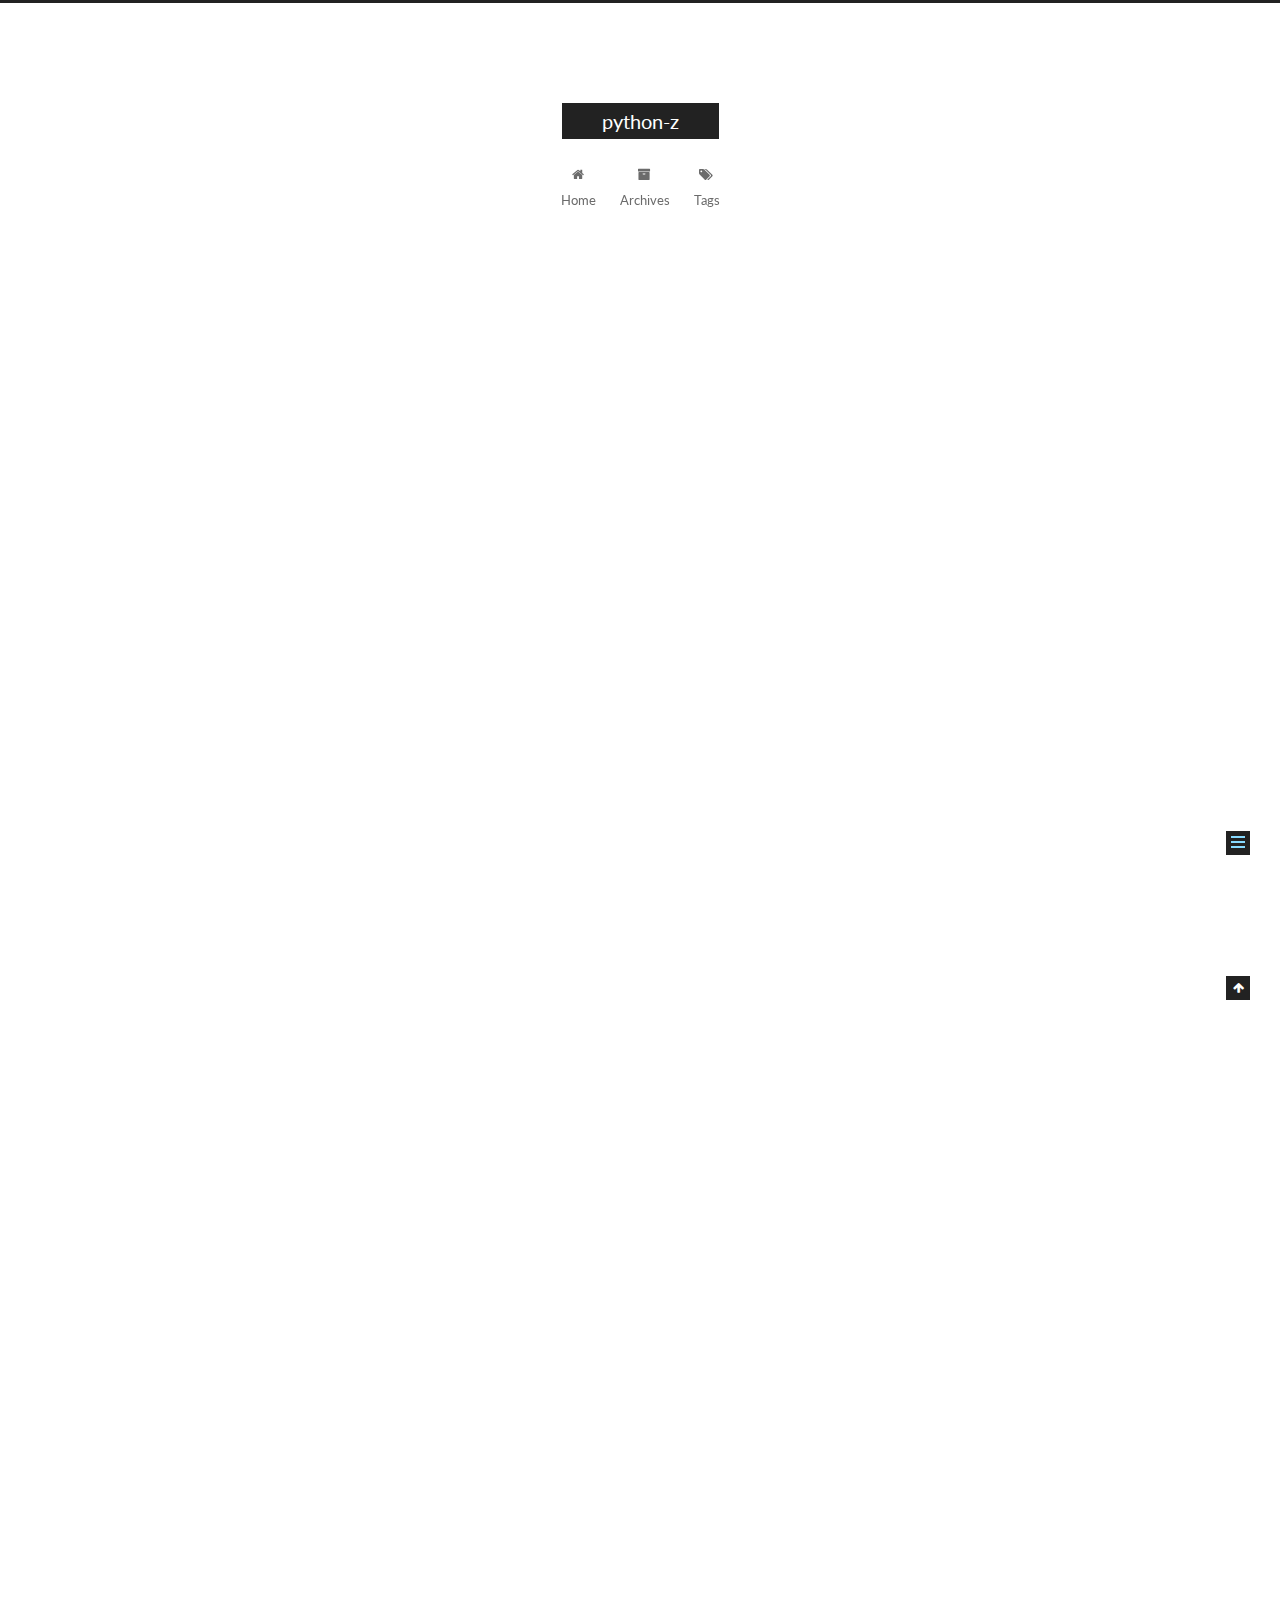
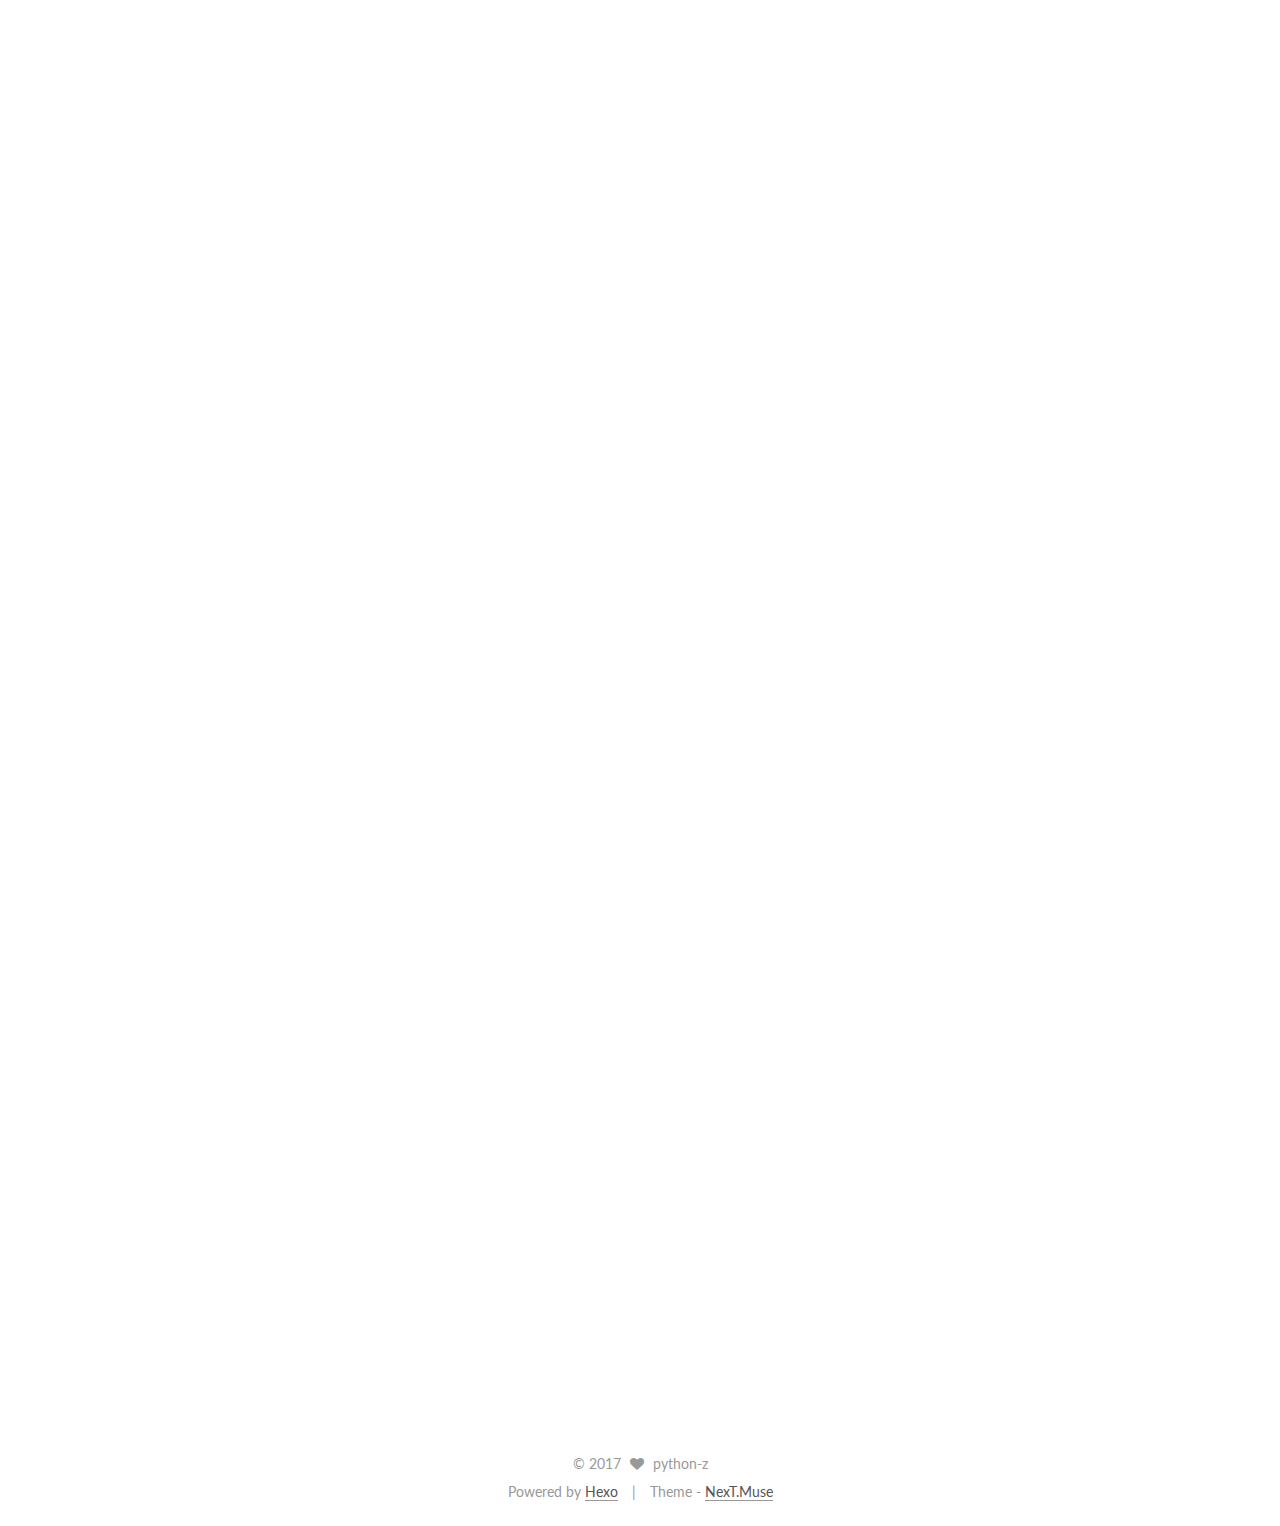
<file: 2017/04/02/django-ORM-many-to-many/index.html>
<!doctype html>



  


<html class="theme-next muse use-motion" lang="en">
<head>
  <meta charset="UTF-8"/>
<meta http-equiv="X-UA-Compatible" content="IE=edge" />
<meta name="viewport" content="width=device-width, initial-scale=1, maximum-scale=1"/>



<meta http-equiv="Cache-Control" content="no-transform" />
<meta http-equiv="Cache-Control" content="no-siteapp" />















  
  
  <link href="/lib/fancybox/source/jquery.fancybox.css?v=2.1.5" rel="stylesheet" type="text/css" />




  
  
  
  

  
    
    
  

  

  

  

  

  
    
    
    <link href="//fonts.googleapis.com/css?family=Lato:300,300italic,400,400italic,700,700italic&subset=latin,latin-ext" rel="stylesheet" type="text/css">
  






<link href="/lib/font-awesome/css/font-awesome.min.css?v=4.6.2" rel="stylesheet" type="text/css" />

<link href="/css/main.css?v=5.1.0" rel="stylesheet" type="text/css" />


  <meta name="keywords" content="Hexo, NexT" />








  <link rel="shortcut icon" type="image/x-icon" href="/favicon.ico?v=5.1.0" />






<meta name="description" content="关联关系字段 (Relationship fields)
ForeignKey,ManyToManyField与OneToOneField分别在Model中定义多对一，多对多，一对一关系。

例如，一本书由一家出版社出版，一家出版社可以出版很多书。一本书由多个作者合写，一个作者可以写很多书。12345678class Author(models.Model):    name=models.Cha">
<meta property="og:type" content="article">
<meta property="og:title" content="django-ORM-many_to_many">
<meta property="og:url" content="http://yoursite.com/2017/04/02/django-ORM-many-to-many/index.html">
<meta property="og:site_name" content="python-z">
<meta property="og:description" content="关联关系字段 (Relationship fields)
ForeignKey,ManyToManyField与OneToOneField分别在Model中定义多对一，多对多，一对一关系。

例如，一本书由一家出版社出版，一家出版社可以出版很多书。一本书由多个作者合写，一个作者可以写很多书。12345678class Author(models.Model):    name=models.Cha">
<meta property="og:updated_time" content="2017-04-07T08:20:17.614Z">
<meta name="twitter:card" content="summary">
<meta name="twitter:title" content="django-ORM-many_to_many">
<meta name="twitter:description" content="关联关系字段 (Relationship fields)
ForeignKey,ManyToManyField与OneToOneField分别在Model中定义多对一，多对多，一对一关系。

例如，一本书由一家出版社出版，一家出版社可以出版很多书。一本书由多个作者合写，一个作者可以写很多书。12345678class Author(models.Model):    name=models.Cha">



<script type="text/javascript" id="hexo.configurations">
  var NexT = window.NexT || {};
  var CONFIG = {
    root: '/',
    scheme: 'Muse',
    sidebar: {"position":"left","display":"post","offset":12,"offset_float":0,"b2t":false,"scrollpercent":false},
    fancybox: true,
    motion: true,
    duoshuo: {
      userId: '0',
      author: 'Author'
    },
    algolia: {
      applicationID: '',
      apiKey: '',
      indexName: '',
      hits: {"per_page":10},
      labels: {"input_placeholder":"Search for Posts","hits_empty":"We didn't find any results for the search: ${query}","hits_stats":"${hits} results found in ${time} ms"}
    }
  };
</script>



  <link rel="canonical" href="http://yoursite.com/2017/04/02/django-ORM-many-to-many/"/>





  <title> django-ORM-many_to_many | python-z </title>
</head>

<body itemscope itemtype="http://schema.org/WebPage" lang="en">

  














  
  
    
  

  <div class="container one-collumn sidebar-position-left page-post-detail ">
    <div class="headband"></div>

    <header id="header" class="header" itemscope itemtype="http://schema.org/WPHeader">
      <div class="header-inner"><div class="site-brand-wrapper">
  <div class="site-meta ">
    

    <div class="custom-logo-site-title">
      <a href="/"  class="brand" rel="start">
        <span class="logo-line-before"><i></i></span>
        <span class="site-title">python-z</span>
        <span class="logo-line-after"><i></i></span>
      </a>
    </div>
      
        <p class="site-subtitle"></p>
      
  </div>

  <div class="site-nav-toggle">
    <button>
      <span class="btn-bar"></span>
      <span class="btn-bar"></span>
      <span class="btn-bar"></span>
    </button>
  </div>
</div>

<nav class="site-nav">
  

  
    <ul id="menu" class="menu">
      
        
        <li class="menu-item menu-item-home">
          <a href="/" rel="section">
            
              <i class="menu-item-icon fa fa-fw fa-home"></i> <br />
            
            Home
          </a>
        </li>
      
        
        <li class="menu-item menu-item-archives">
          <a href="/archives" rel="section">
            
              <i class="menu-item-icon fa fa-fw fa-archive"></i> <br />
            
            Archives
          </a>
        </li>
      
        
        <li class="menu-item menu-item-tags">
          <a href="/tags" rel="section">
            
              <i class="menu-item-icon fa fa-fw fa-tags"></i> <br />
            
            Tags
          </a>
        </li>
      

      
    </ul>
  

  
</nav>



 </div>
    </header>

    <main id="main" class="main">
      <div class="main-inner">
        <div class="content-wrap">
          <div id="content" class="content">
            

  <div id="posts" class="posts-expand">
    

  

  
  
  

  <article class="post post-type-normal " itemscope itemtype="http://schema.org/Article">
    <link itemprop="mainEntityOfPage" href="http://yoursite.com/2017/04/02/django-ORM-many-to-many/">

    <span hidden itemprop="author" itemscope itemtype="http://schema.org/Person">
      <meta itemprop="name" content="python-z">
      <meta itemprop="description" content="">
      <meta itemprop="image" content="/images/avatar.gif">
    </span>

    <span hidden itemprop="publisher" itemscope itemtype="http://schema.org/Organization">
      <meta itemprop="name" content="python-z">
    </span>

    
      <header class="post-header">

        
        
          <h1 class="post-title" itemprop="name headline">
            
            
              
                django-ORM-many_to_many
              
            
          </h1>
        

        <div class="post-meta">
          <span class="post-time">
            
              <span class="post-meta-item-icon">
                <i class="fa fa-calendar-o"></i>
              </span>
              
                <span class="post-meta-item-text">Posted on</span>
              
              <time title="Post created" itemprop="dateCreated datePublished" datetime="2017-04-02T12:19:51+08:00">
                2017-04-02
              </time>
            

            

            
          </span>

          

          
            
          

          
          

          

          

          

        </div>
      </header>
    


    <div class="post-body" itemprop="articleBody">

      
      

      
        <h3 id="关联关系字段-Relationship-fields"><a href="#关联关系字段-Relationship-fields" class="headerlink" title="关联关系字段 (Relationship fields)"></a>关联关系字段 (Relationship fields)</h3><blockquote>
<p>ForeignKey,ManyToManyField与OneToOneField分别在Model中定义多对一，多对多，一对一关系。</p>
</blockquote>
<h5 id="例如，一本书由一家出版社出版，一家出版社可以出版很多书。一本书由多个作者合写，一个作者可以写很多书。"><a href="#例如，一本书由一家出版社出版，一家出版社可以出版很多书。一本书由多个作者合写，一个作者可以写很多书。" class="headerlink" title="例如，一本书由一家出版社出版，一家出版社可以出版很多书。一本书由多个作者合写，一个作者可以写很多书。"></a>例如，一本书由一家出版社出版，一家出版社可以出版很多书。一本书由多个作者合写，一个作者可以写很多书。</h5><figure class="highlight python"><table><tr><td class="gutter"><pre><div class="line">1</div><div class="line">2</div><div class="line">3</div><div class="line">4</div><div class="line">5</div><div class="line">6</div><div class="line">7</div><div class="line">8</div></pre></td><td class="code"><pre><div class="line"><span class="class"><span class="keyword">class</span> <span class="title">Author</span><span class="params">(models.Model)</span>:</span></div><div class="line">    name=models.CharField(max_length=<span class="number">20</span>)</div><div class="line"><span class="class"><span class="keyword">class</span> <span class="title">Publisher</span><span class="params">(models.Model)</span>:</span></div><div class="line">    name=models.CharField(max_length=<span class="number">20</span>)</div><div class="line"><span class="class"><span class="keyword">class</span> <span class="title">Book</span><span class="params">(models.Model)</span>:</span></div><div class="line">    name=models.CharField(max_length=<span class="number">20</span>)</div><div class="line">    pub=models.ForeignKey(Publisher)</div><div class="line">    authors=models.ManyToManyField(Author)</div></pre></td></tr></table></figure>
<h3 id="关联尚未定义的Model"><a href="#关联尚未定义的Model" class="headerlink" title="关联尚未定义的Model"></a>关联尚未定义的Model</h3><blockquote>
<p>如果你要与某个尚未定义的 model 建立关联 ，就使用 model 的名称，而不是使用 model 对象本身。</p>
</blockquote>
<p>例子中，如果Publisher与Author在Book后面定义，需要写成下面的形式：</p>
<figure class="highlight python"><table><tr><td class="gutter"><pre><div class="line">1</div><div class="line">2</div><div class="line">3</div><div class="line">4</div></pre></td><td class="code"><pre><div class="line"><span class="class"><span class="keyword">class</span> <span class="title">Book</span><span class="params">(models.Model)</span>:</span></div><div class="line">    name=models.CharField(max_length=<span class="number">20</span>)</div><div class="line">    pub=models.ForeignKey(<span class="string">'Publisher'</span>)</div><div class="line">    authors=models.ManyToManyField(<span class="string">'Author'</span>)</div></pre></td></tr></table></figure>
<h3 id="Model关联自身"><a href="#Model关联自身" class="headerlink" title="Model关联自身"></a>Model关联自身</h3><blockquote>
<p>Model可以与自身做多对一关系</p>
</blockquote>
<figure class="highlight python"><table><tr><td class="gutter"><pre><div class="line">1</div><div class="line">2</div><div class="line">3</div></pre></td><td class="code"><pre><div class="line"><span class="class"><span class="keyword">class</span> <span class="title">People</span><span class="params">(models.Model)</span>:</span></div><div class="line">    name=models.CharField(max_length=<span class="number">20</span>)</div><div class="line">    leader=models.ForeignKey(<span class="string">'self'</span>,blank=<span class="keyword">True</span>,null=<span class="keyword">True</span>)</div></pre></td></tr></table></figure>
<blockquote>
<p>Model也可以与自身做多对多关系</p>
</blockquote>
<figure class="highlight python"><table><tr><td class="gutter"><pre><div class="line">1</div><div class="line">2</div></pre></td><td class="code"><pre><div class="line"><span class="class"><span class="keyword">class</span> <span class="title">Person</span><span class="params">(models.Model)</span>:</span></div><div class="line">    friends = models.ManyToManyField(<span class="string">"self"</span>)</div></pre></td></tr></table></figure>
<h5 id="反向名称related-name"><a href="#反向名称related-name" class="headerlink" title="反向名称related_name"></a>反向名称related_name</h5><blockquote>
<p>反向名称，用来从被关联字段指向关联字段。</p>
</blockquote>
<p>注意，在你定义 抽象 model (abstract models) 时，你必须显式指定反向名称; 只有在你这么做了之后， 某些特别语法 (some special syntax) 才能正常使用。</p>
<figure class="highlight python"><table><tr><td class="gutter"><pre><div class="line">1</div><div class="line">2</div><div class="line">3</div><div class="line">4</div><div class="line">5</div></pre></td><td class="code"><pre><div class="line"></div><div class="line"><span class="class"><span class="keyword">class</span> <span class="title">Book</span><span class="params">(models.Model)</span>:</span></div><div class="line">    name=models.CharField(max_length=<span class="number">20</span>)</div><div class="line">    pub=models.ForeignKey(Publisher,related_name=<span class="string">'pub'</span>)</div><div class="line">    authors=models.ManyToManyField(Author,related_name=<span class="string">'author'</span>)</div></pre></td></tr></table></figure>
<p>这样用Publisher或者Author反向查询Book时可以用related_name了:publisher1.pub.all()或者author1.author.all()。</p>
<p>如果不想设置反向关系，设置related_name为’+’或者以’+’结束。</p>
<figure class="highlight python"><table><tr><td class="gutter"><pre><div class="line">1</div></pre></td><td class="code"><pre><div class="line">user = models.ForeignKey(User, related_name=<span class="string">'+'</span>)</div></pre></td></tr></table></figure>
<h3 id="数据库表现-Database-Representation"><a href="#数据库表现-Database-Representation" class="headerlink" title="数据库表现 (Database Representation)"></a>数据库表现 (Database Representation)</h3><blockquote>
<p>多对一:Django 使用ForeignKey字段名称＋ “_id” 做为数据库中的列名称。在上面的例子中,BOOK model 对应的数据表中会有 一个 publisher_id 列。</p>
<p>多对多:Django 创建一个中间表来表示ManyToManyField关系。默认情况下，中间表的名称由两个关系表名结合而成。<br>由于某些数据库对表名的长度有限制，所以中间表的名称会自动限制在64个字符以内，并包含一个不重复的哈希字符串。这<br>意味着，你可能看到类似 book_authors_9cdf4 这样的表名称。你可以使用 db_table 选项手动指定中间表名称。<br>但是，如果你想手动指定中间表，你可以用 through 选项来指定model 使用另外某个 model 来管理多对多关系。而这个 model 就是中间表所对应的 model :</p>
</blockquote>
<figure class="highlight python"><table><tr><td class="gutter"><pre><div class="line">1</div><div class="line">2</div><div class="line">3</div><div class="line">4</div><div class="line">5</div><div class="line">6</div><div class="line">7</div><div class="line">8</div><div class="line">9</div><div class="line">10</div><div class="line">11</div><div class="line">12</div><div class="line">13</div><div class="line">14</div><div class="line">15</div></pre></td><td class="code"><pre><div class="line"></div><div class="line"><span class="class"><span class="keyword">class</span> <span class="title">Person</span><span class="params">(models.Model)</span>:</span></div><div class="line">    name = models.CharField(max_length=<span class="number">128</span>)</div><div class="line">    <span class="function"><span class="keyword">def</span> <span class="title">__unicode__</span><span class="params">(self)</span>:</span></div><div class="line">        <span class="keyword">return</span> self.name</div><div class="line"><span class="class"><span class="keyword">class</span> <span class="title">Group</span><span class="params">(models.Model)</span>:</span></div><div class="line">    name = models.CharField(max_length=<span class="number">128</span>)</div><div class="line">    members = models.ManyToManyField(Person, through=<span class="string">'Membership'</span>)</div><div class="line">    <span class="function"><span class="keyword">def</span> <span class="title">__unicode__</span><span class="params">(self)</span>:</span></div><div class="line">        <span class="keyword">return</span> self.name</div><div class="line"><span class="class"><span class="keyword">class</span> <span class="title">Membership</span><span class="params">(models.Model)</span>:</span></div><div class="line">    person = models.ForeignKey(Person)</div><div class="line">    group = models.ForeignKey(Group)</div><div class="line">    date_joined = models.DateField()</div><div class="line">    invite_reason = models.CharField(max_length=<span class="number">64</span>)</div></pre></td></tr></table></figure>
<blockquote>
<p>要建立Person与Group的关系就不能用add,create,remove了，而是需要通过Membership进行。</p>
</blockquote>
<figure class="highlight python"><table><tr><td class="gutter"><pre><div class="line">1</div><div class="line">2</div><div class="line">3</div><div class="line">4</div><div class="line">5</div><div class="line">6</div><div class="line">7</div></pre></td><td class="code"><pre><div class="line"><span class="meta">&gt;&gt;&gt; </span>ringo = Person.objects.create(name=<span class="string">"Ringo Starr"</span>)</div><div class="line"><span class="meta">&gt;&gt;&gt; </span>paul = Person.objects.create(name=<span class="string">"Paul McCartney"</span>)</div><div class="line"><span class="meta">&gt;&gt;&gt; </span>beatles = Group.objects.create(name=<span class="string">"The Beatles"</span>)</div><div class="line"><span class="meta">&gt;&gt;&gt; </span>m1 = Membership(person=ringo, group=beatles,</div><div class="line"><span class="meta">... </span>    date_joined=date(<span class="number">1962</span>, <span class="number">8</span>, <span class="number">16</span>),</div><div class="line"><span class="meta">... </span>    invite_reason= <span class="string">"Needed a new drummer."</span>)</div><div class="line"><span class="meta">&gt;&gt;&gt; </span>m1.save()</div></pre></td></tr></table></figure>

      
    </div>

    <div>
      
        

      
    </div>

    <div>
      
        

      
    </div>


    <footer class="post-footer">
      

      
        
      

      
        <div class="post-nav">
          <div class="post-nav-next post-nav-item">
            
              <a href="/2017/03/29/RBAC/" rel="next" title="RBAC">
                <i class="fa fa-chevron-left"></i> RBAC
              </a>
            
          </div>

          <span class="post-nav-divider"></span>

          <div class="post-nav-prev post-nav-item">
            
              <a href="/2017/04/07/Python-data-structure-set/" rel="prev" title="Python-data_structure-set">
                Python-data_structure-set <i class="fa fa-chevron-right"></i>
              </a>
            
          </div>
        </div>
      

      
      
    </footer>
  </article>



    <div class="post-spread">
      
    </div>
  </div>

          
          </div>
          


          
  <div class="comments" id="comments">
    
  </div>


        </div>
        
          
  
  <div class="sidebar-toggle">
    <div class="sidebar-toggle-line-wrap">
      <span class="sidebar-toggle-line sidebar-toggle-line-first"></span>
      <span class="sidebar-toggle-line sidebar-toggle-line-middle"></span>
      <span class="sidebar-toggle-line sidebar-toggle-line-last"></span>
    </div>
  </div>

  <aside id="sidebar" class="sidebar">
    <div class="sidebar-inner">

      

      
        <ul class="sidebar-nav motion-element">
          <li class="sidebar-nav-toc sidebar-nav-active" data-target="post-toc-wrap" >
            Table of Contents
          </li>
          <li class="sidebar-nav-overview" data-target="site-overview">
            Overview
          </li>
        </ul>
      

      <section class="site-overview sidebar-panel">
        <div class="site-author motion-element" itemprop="author" itemscope itemtype="http://schema.org/Person">
          <img class="site-author-image" itemprop="image"
               src="/images/avatar.gif"
               alt="python-z" />
          <p class="site-author-name" itemprop="name">python-z</p>
           
              <p class="site-description motion-element" itemprop="description"></p>
          
        </div>
        <nav class="site-state motion-element">
        
          
            <div class="site-state-item site-state-posts">
              <a href="/archives">
                <span class="site-state-item-count">8</span>
                <span class="site-state-item-name">posts</span>
              </a>
            </div>
          

          

          
            <div class="site-state-item site-state-tags">
              <a href="/tags">
                <span class="site-state-item-count">1</span>
                <span class="site-state-item-name">tags</span>
              </a>
            </div>
          

        </nav>

        

        <div class="links-of-author motion-element">
          
        </div>

        
        

        
        

        


      </section>

      
      <!--noindex-->
        <section class="post-toc-wrap motion-element sidebar-panel sidebar-panel-active">
          <div class="post-toc">

            
              
            

            
              <div class="post-toc-content"><ol class="nav"><li class="nav-item nav-level-3"><a class="nav-link" href="#关联关系字段-Relationship-fields"><span class="nav-number">1.</span> <span class="nav-text">关联关系字段 (Relationship fields)</span></a><ol class="nav-child"><li class="nav-item nav-level-5"><a class="nav-link" href="#例如，一本书由一家出版社出版，一家出版社可以出版很多书。一本书由多个作者合写，一个作者可以写很多书。"><span class="nav-number">1.0.1.</span> <span class="nav-text">例如，一本书由一家出版社出版，一家出版社可以出版很多书。一本书由多个作者合写，一个作者可以写很多书。</span></a></li></ol></li></ol></li><li class="nav-item nav-level-3"><a class="nav-link" href="#关联尚未定义的Model"><span class="nav-number">2.</span> <span class="nav-text">关联尚未定义的Model</span></a></li><li class="nav-item nav-level-3"><a class="nav-link" href="#Model关联自身"><span class="nav-number">3.</span> <span class="nav-text">Model关联自身</span></a><ol class="nav-child"><li class="nav-item nav-level-5"><a class="nav-link" href="#反向名称related-name"><span class="nav-number">3.0.1.</span> <span class="nav-text">反向名称related_name</span></a></li></ol></li></ol></li><li class="nav-item nav-level-3"><a class="nav-link" href="#数据库表现-Database-Representation"><span class="nav-number">4.</span> <span class="nav-text">数据库表现 (Database Representation)</span></a></li></ol></div>
            

          </div>
        </section>
      <!--/noindex-->
      

      

    </div>
  </aside>


        
      </div>
    </main>

    <footer id="footer" class="footer">
      <div class="footer-inner">
        <div class="copyright" >
  
  &copy; 
  <span itemprop="copyrightYear">2017</span>
  <span class="with-love">
    <i class="fa fa-heart"></i>
  </span>
  <span class="author" itemprop="copyrightHolder">python-z</span>
</div>


<div class="powered-by">
  Powered by <a class="theme-link" href="https://hexo.io">Hexo</a>
</div>

<div class="theme-info">
  Theme -
  <a class="theme-link" href="https://github.com/iissnan/hexo-theme-next">
    NexT.Muse
  </a>
</div>


        

        
      </div>
    </footer>

    
      <div class="back-to-top">
        <i class="fa fa-arrow-up"></i>
        
      </div>
    
    
  </div>

  

<script type="text/javascript">
  if (Object.prototype.toString.call(window.Promise) !== '[object Function]') {
    window.Promise = null;
  }
</script>









  




  
  <script type="text/javascript" src="/lib/jquery/index.js?v=2.1.3"></script>

  
  <script type="text/javascript" src="/lib/fastclick/lib/fastclick.min.js?v=1.0.6"></script>

  
  <script type="text/javascript" src="/lib/jquery_lazyload/jquery.lazyload.js?v=1.9.7"></script>

  
  <script type="text/javascript" src="/lib/velocity/velocity.min.js?v=1.2.1"></script>

  
  <script type="text/javascript" src="/lib/velocity/velocity.ui.min.js?v=1.2.1"></script>

  
  <script type="text/javascript" src="/lib/fancybox/source/jquery.fancybox.pack.js?v=2.1.5"></script>


  


  <script type="text/javascript" src="/js/src/utils.js?v=5.1.0"></script>

  <script type="text/javascript" src="/js/src/motion.js?v=5.1.0"></script>



  
  

  
  <script type="text/javascript" src="/js/src/scrollspy.js?v=5.1.0"></script>
<script type="text/javascript" src="/js/src/post-details.js?v=5.1.0"></script>



  


  <script type="text/javascript" src="/js/src/bootstrap.js?v=5.1.0"></script>



  



  




	





  





  





  



  
  

  

  

  

  


  

</body>
</html>
</file>
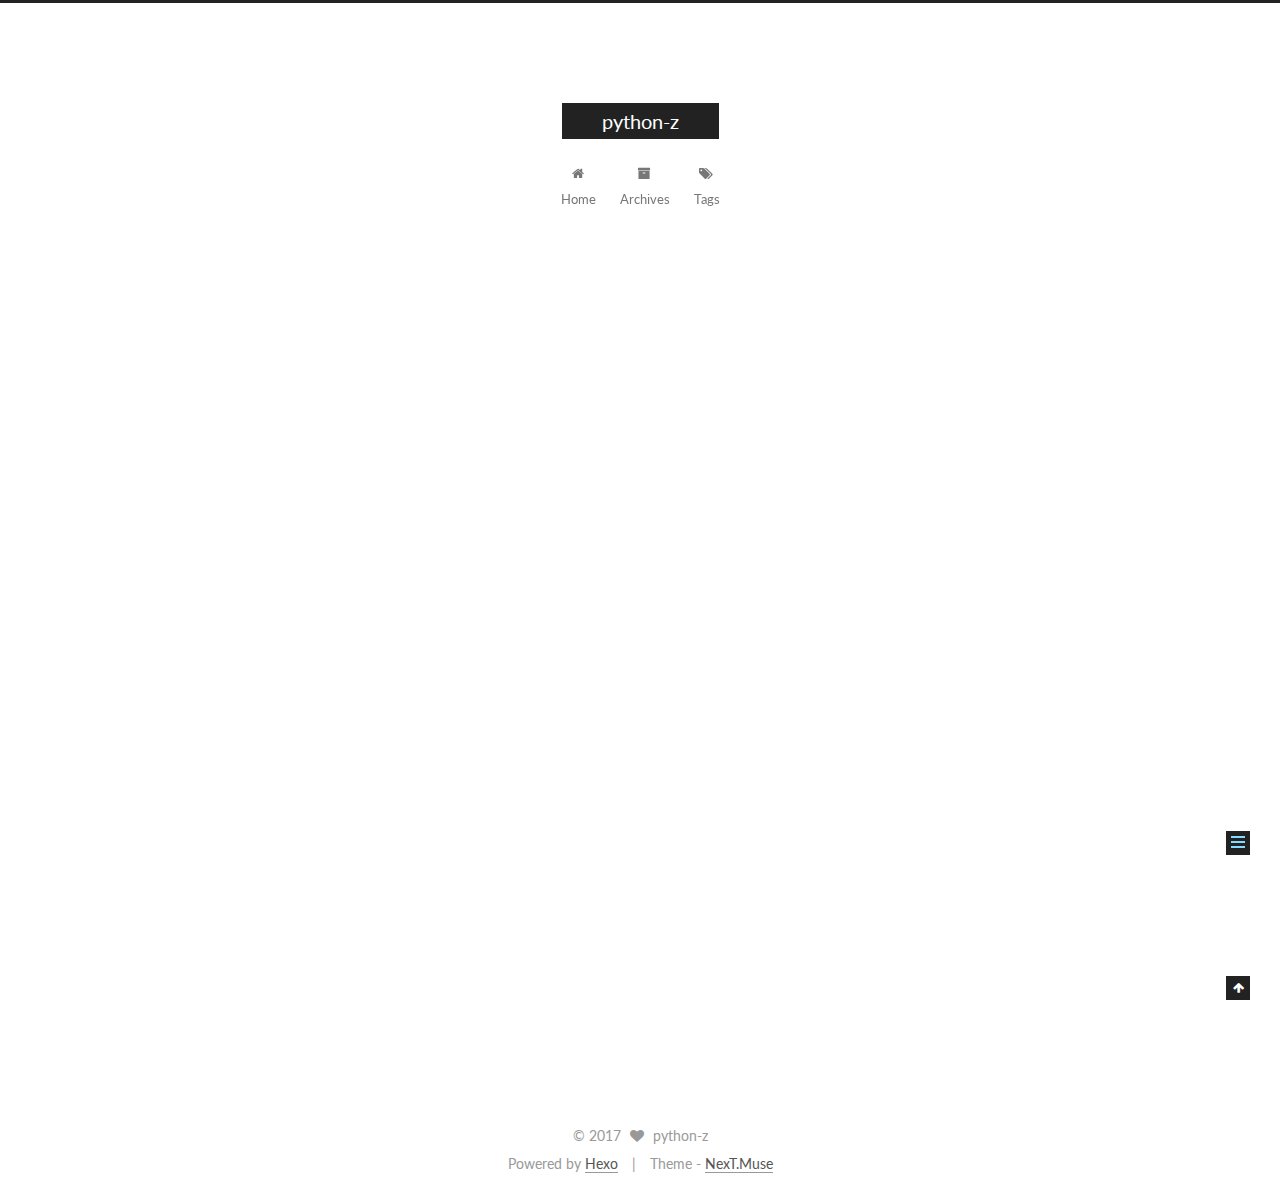
<file: 2017/04/07/Python-data-structure-set/index.html>
<!doctype html>



  


<html class="theme-next muse use-motion" lang="en">
<head>
  <meta charset="UTF-8"/>
<meta http-equiv="X-UA-Compatible" content="IE=edge" />
<meta name="viewport" content="width=device-width, initial-scale=1, maximum-scale=1"/>



<meta http-equiv="Cache-Control" content="no-transform" />
<meta http-equiv="Cache-Control" content="no-siteapp" />















  
  
  <link href="/lib/fancybox/source/jquery.fancybox.css?v=2.1.5" rel="stylesheet" type="text/css" />




  
  
  
  

  
    
    
  

  

  

  

  

  
    
    
    <link href="//fonts.googleapis.com/css?family=Lato:300,300italic,400,400italic,700,700italic&subset=latin,latin-ext" rel="stylesheet" type="text/css">
  






<link href="/lib/font-awesome/css/font-awesome.min.css?v=4.6.2" rel="stylesheet" type="text/css" />

<link href="/css/main.css?v=5.1.0" rel="stylesheet" type="text/css" />


  <meta name="keywords" content="Hexo, NexT" />








  <link rel="shortcut icon" type="image/x-icon" href="/favicon.ico?v=5.1.0" />






<meta name="description" content="set
无序不重复元素集

12345678&amp;gt;&amp;gt;&amp;gt; x &amp;amp; y # 交集  set([&apos;a&apos;, &apos;m&apos;])  &amp;gt;&amp;gt;&amp;gt; x | y # 并集  set([&apos;a&apos;, &apos;p&apos;, &apos;s&apos;, &apos;h&apos;, &apos;m&apos;])  &amp;gt;&amp;gt;&amp;gt; x - y # 差集  set([&apos;p&apos;, &apos;s&apos;])
1234567a = t | s          # t 和 s的">
<meta property="og:type" content="article">
<meta property="og:title" content="Python-data_structure-set">
<meta property="og:url" content="http://yoursite.com/2017/04/07/Python-data-structure-set/index.html">
<meta property="og:site_name" content="python-z">
<meta property="og:description" content="set
无序不重复元素集

12345678&amp;gt;&amp;gt;&amp;gt; x &amp;amp; y # 交集  set([&apos;a&apos;, &apos;m&apos;])  &amp;gt;&amp;gt;&amp;gt; x | y # 并集  set([&apos;a&apos;, &apos;p&apos;, &apos;s&apos;, &apos;h&apos;, &apos;m&apos;])  &amp;gt;&amp;gt;&amp;gt; x - y # 差集  set([&apos;p&apos;, &apos;s&apos;])
1234567a = t | s          # t 和 s的">
<meta property="og:updated_time" content="2017-04-07T09:38:36.361Z">
<meta name="twitter:card" content="summary">
<meta name="twitter:title" content="Python-data_structure-set">
<meta name="twitter:description" content="set
无序不重复元素集

12345678&amp;gt;&amp;gt;&amp;gt; x &amp;amp; y # 交集  set([&apos;a&apos;, &apos;m&apos;])  &amp;gt;&amp;gt;&amp;gt; x | y # 并集  set([&apos;a&apos;, &apos;p&apos;, &apos;s&apos;, &apos;h&apos;, &apos;m&apos;])  &amp;gt;&amp;gt;&amp;gt; x - y # 差集  set([&apos;p&apos;, &apos;s&apos;])
1234567a = t | s          # t 和 s的">



<script type="text/javascript" id="hexo.configurations">
  var NexT = window.NexT || {};
  var CONFIG = {
    root: '/',
    scheme: 'Muse',
    sidebar: {"position":"left","display":"post","offset":12,"offset_float":0,"b2t":false,"scrollpercent":false},
    fancybox: true,
    motion: true,
    duoshuo: {
      userId: '0',
      author: 'Author'
    },
    algolia: {
      applicationID: '',
      apiKey: '',
      indexName: '',
      hits: {"per_page":10},
      labels: {"input_placeholder":"Search for Posts","hits_empty":"We didn't find any results for the search: ${query}","hits_stats":"${hits} results found in ${time} ms"}
    }
  };
</script>



  <link rel="canonical" href="http://yoursite.com/2017/04/07/Python-data-structure-set/"/>





  <title> Python-data_structure-set | python-z </title>
</head>

<body itemscope itemtype="http://schema.org/WebPage" lang="en">

  














  
  
    
  

  <div class="container one-collumn sidebar-position-left page-post-detail ">
    <div class="headband"></div>

    <header id="header" class="header" itemscope itemtype="http://schema.org/WPHeader">
      <div class="header-inner"><div class="site-brand-wrapper">
  <div class="site-meta ">
    

    <div class="custom-logo-site-title">
      <a href="/"  class="brand" rel="start">
        <span class="logo-line-before"><i></i></span>
        <span class="site-title">python-z</span>
        <span class="logo-line-after"><i></i></span>
      </a>
    </div>
      
        <p class="site-subtitle"></p>
      
  </div>

  <div class="site-nav-toggle">
    <button>
      <span class="btn-bar"></span>
      <span class="btn-bar"></span>
      <span class="btn-bar"></span>
    </button>
  </div>
</div>

<nav class="site-nav">
  

  
    <ul id="menu" class="menu">
      
        
        <li class="menu-item menu-item-home">
          <a href="/" rel="section">
            
              <i class="menu-item-icon fa fa-fw fa-home"></i> <br />
            
            Home
          </a>
        </li>
      
        
        <li class="menu-item menu-item-archives">
          <a href="/archives" rel="section">
            
              <i class="menu-item-icon fa fa-fw fa-archive"></i> <br />
            
            Archives
          </a>
        </li>
      
        
        <li class="menu-item menu-item-tags">
          <a href="/tags" rel="section">
            
              <i class="menu-item-icon fa fa-fw fa-tags"></i> <br />
            
            Tags
          </a>
        </li>
      

      
    </ul>
  

  
</nav>



 </div>
    </header>

    <main id="main" class="main">
      <div class="main-inner">
        <div class="content-wrap">
          <div id="content" class="content">
            

  <div id="posts" class="posts-expand">
    

  

  
  
  

  <article class="post post-type-normal " itemscope itemtype="http://schema.org/Article">
    <link itemprop="mainEntityOfPage" href="http://yoursite.com/2017/04/07/Python-data-structure-set/">

    <span hidden itemprop="author" itemscope itemtype="http://schema.org/Person">
      <meta itemprop="name" content="python-z">
      <meta itemprop="description" content="">
      <meta itemprop="image" content="/images/avatar.gif">
    </span>

    <span hidden itemprop="publisher" itemscope itemtype="http://schema.org/Organization">
      <meta itemprop="name" content="python-z">
    </span>

    
      <header class="post-header">

        
        
          <h1 class="post-title" itemprop="name headline">
            
            
              
                Python-data_structure-set
              
            
          </h1>
        

        <div class="post-meta">
          <span class="post-time">
            
              <span class="post-meta-item-icon">
                <i class="fa fa-calendar-o"></i>
              </span>
              
                <span class="post-meta-item-text">Posted on</span>
              
              <time title="Post created" itemprop="dateCreated datePublished" datetime="2017-04-07T17:01:14+08:00">
                2017-04-07
              </time>
            

            

            
          </span>

          

          
            
          

          
          

          

          

          

        </div>
      </header>
    


    <div class="post-body" itemprop="articleBody">

      
      

      
        <h3 id="set"><a href="#set" class="headerlink" title="set"></a>set</h3><blockquote>
<p>无序不重复元素集</p>
</blockquote>
<figure class="highlight python"><table><tr><td class="gutter"><pre><div class="line">1</div><div class="line">2</div><div class="line">3</div><div class="line">4</div><div class="line">5</div><div class="line">6</div><div class="line">7</div><div class="line">8</div></pre></td><td class="code"><pre><div class="line"><span class="meta">&gt;&gt;&gt; </span>x &amp; y <span class="comment"># 交集  </span></div><div class="line">set([<span class="string">'a'</span>, <span class="string">'m'</span>])  </div><div class="line"></div><div class="line"><span class="meta">&gt;&gt;&gt; </span>x | y <span class="comment"># 并集  </span></div><div class="line">set([<span class="string">'a'</span>, <span class="string">'p'</span>, <span class="string">'s'</span>, <span class="string">'h'</span>, <span class="string">'m'</span>])  </div><div class="line"></div><div class="line"><span class="meta">&gt;&gt;&gt; </span>x - y <span class="comment"># 差集  </span></div><div class="line">set([<span class="string">'p'</span>, <span class="string">'s'</span>])</div></pre></td></tr></table></figure>
<figure class="highlight python"><table><tr><td class="gutter"><pre><div class="line">1</div><div class="line">2</div><div class="line">3</div><div class="line">4</div><div class="line">5</div><div class="line">6</div><div class="line">7</div></pre></td><td class="code"><pre><div class="line">a = t | s          <span class="comment"># t 和 s的并集  </span></div><div class="line"></div><div class="line">b = t &amp; s          <span class="comment"># t 和 s的交集  </span></div><div class="line"></div><div class="line">c = t – s          <span class="comment"># 求差集（项在t中，但不在s中）  </span></div><div class="line"></div><div class="line">d = t ^ s          <span class="comment"># 对称差集（项在t或s中，但不会同时出现在二者中）</span></div></pre></td></tr></table></figure>

      
    </div>

    <div>
      
        

      
    </div>

    <div>
      
        

      
    </div>


    <footer class="post-footer">
      

      
        
      

      
        <div class="post-nav">
          <div class="post-nav-next post-nav-item">
            
              <a href="/2017/04/02/django-ORM-many-to-many/" rel="next" title="django-ORM-many_to_many">
                <i class="fa fa-chevron-left"></i> django-ORM-many_to_many
              </a>
            
          </div>

          <span class="post-nav-divider"></span>

          <div class="post-nav-prev post-nav-item">
            
              <a href="/2017/04/09/python-reg/" rel="prev" title="python-reg">
                python-reg <i class="fa fa-chevron-right"></i>
              </a>
            
          </div>
        </div>
      

      
      
    </footer>
  </article>



    <div class="post-spread">
      
    </div>
  </div>

          
          </div>
          


          
  <div class="comments" id="comments">
    
  </div>


        </div>
        
          
  
  <div class="sidebar-toggle">
    <div class="sidebar-toggle-line-wrap">
      <span class="sidebar-toggle-line sidebar-toggle-line-first"></span>
      <span class="sidebar-toggle-line sidebar-toggle-line-middle"></span>
      <span class="sidebar-toggle-line sidebar-toggle-line-last"></span>
    </div>
  </div>

  <aside id="sidebar" class="sidebar">
    <div class="sidebar-inner">

      

      
        <ul class="sidebar-nav motion-element">
          <li class="sidebar-nav-toc sidebar-nav-active" data-target="post-toc-wrap" >
            Table of Contents
          </li>
          <li class="sidebar-nav-overview" data-target="site-overview">
            Overview
          </li>
        </ul>
      

      <section class="site-overview sidebar-panel">
        <div class="site-author motion-element" itemprop="author" itemscope itemtype="http://schema.org/Person">
          <img class="site-author-image" itemprop="image"
               src="/images/avatar.gif"
               alt="python-z" />
          <p class="site-author-name" itemprop="name">python-z</p>
           
              <p class="site-description motion-element" itemprop="description"></p>
          
        </div>
        <nav class="site-state motion-element">
        
          
            <div class="site-state-item site-state-posts">
              <a href="/archives">
                <span class="site-state-item-count">8</span>
                <span class="site-state-item-name">posts</span>
              </a>
            </div>
          

          

          
            <div class="site-state-item site-state-tags">
              <a href="/tags">
                <span class="site-state-item-count">1</span>
                <span class="site-state-item-name">tags</span>
              </a>
            </div>
          

        </nav>

        

        <div class="links-of-author motion-element">
          
        </div>

        
        

        
        

        


      </section>

      
      <!--noindex-->
        <section class="post-toc-wrap motion-element sidebar-panel sidebar-panel-active">
          <div class="post-toc">

            
              
            

            
              <div class="post-toc-content"><ol class="nav"><li class="nav-item nav-level-3"><a class="nav-link" href="#set"><span class="nav-number">1.</span> <span class="nav-text">set</span></a></li></ol></div>
            

          </div>
        </section>
      <!--/noindex-->
      

      

    </div>
  </aside>


        
      </div>
    </main>

    <footer id="footer" class="footer">
      <div class="footer-inner">
        <div class="copyright" >
  
  &copy; 
  <span itemprop="copyrightYear">2017</span>
  <span class="with-love">
    <i class="fa fa-heart"></i>
  </span>
  <span class="author" itemprop="copyrightHolder">python-z</span>
</div>


<div class="powered-by">
  Powered by <a class="theme-link" href="https://hexo.io">Hexo</a>
</div>

<div class="theme-info">
  Theme -
  <a class="theme-link" href="https://github.com/iissnan/hexo-theme-next">
    NexT.Muse
  </a>
</div>


        

        
      </div>
    </footer>

    
      <div class="back-to-top">
        <i class="fa fa-arrow-up"></i>
        
      </div>
    
    
  </div>

  

<script type="text/javascript">
  if (Object.prototype.toString.call(window.Promise) !== '[object Function]') {
    window.Promise = null;
  }
</script>









  




  
  <script type="text/javascript" src="/lib/jquery/index.js?v=2.1.3"></script>

  
  <script type="text/javascript" src="/lib/fastclick/lib/fastclick.min.js?v=1.0.6"></script>

  
  <script type="text/javascript" src="/lib/jquery_lazyload/jquery.lazyload.js?v=1.9.7"></script>

  
  <script type="text/javascript" src="/lib/velocity/velocity.min.js?v=1.2.1"></script>

  
  <script type="text/javascript" src="/lib/velocity/velocity.ui.min.js?v=1.2.1"></script>

  
  <script type="text/javascript" src="/lib/fancybox/source/jquery.fancybox.pack.js?v=2.1.5"></script>


  


  <script type="text/javascript" src="/js/src/utils.js?v=5.1.0"></script>

  <script type="text/javascript" src="/js/src/motion.js?v=5.1.0"></script>



  
  

  
  <script type="text/javascript" src="/js/src/scrollspy.js?v=5.1.0"></script>
<script type="text/javascript" src="/js/src/post-details.js?v=5.1.0"></script>



  


  <script type="text/javascript" src="/js/src/bootstrap.js?v=5.1.0"></script>



  



  




	





  





  





  



  
  

  

  

  

  


  

</body>
</html>
</file>
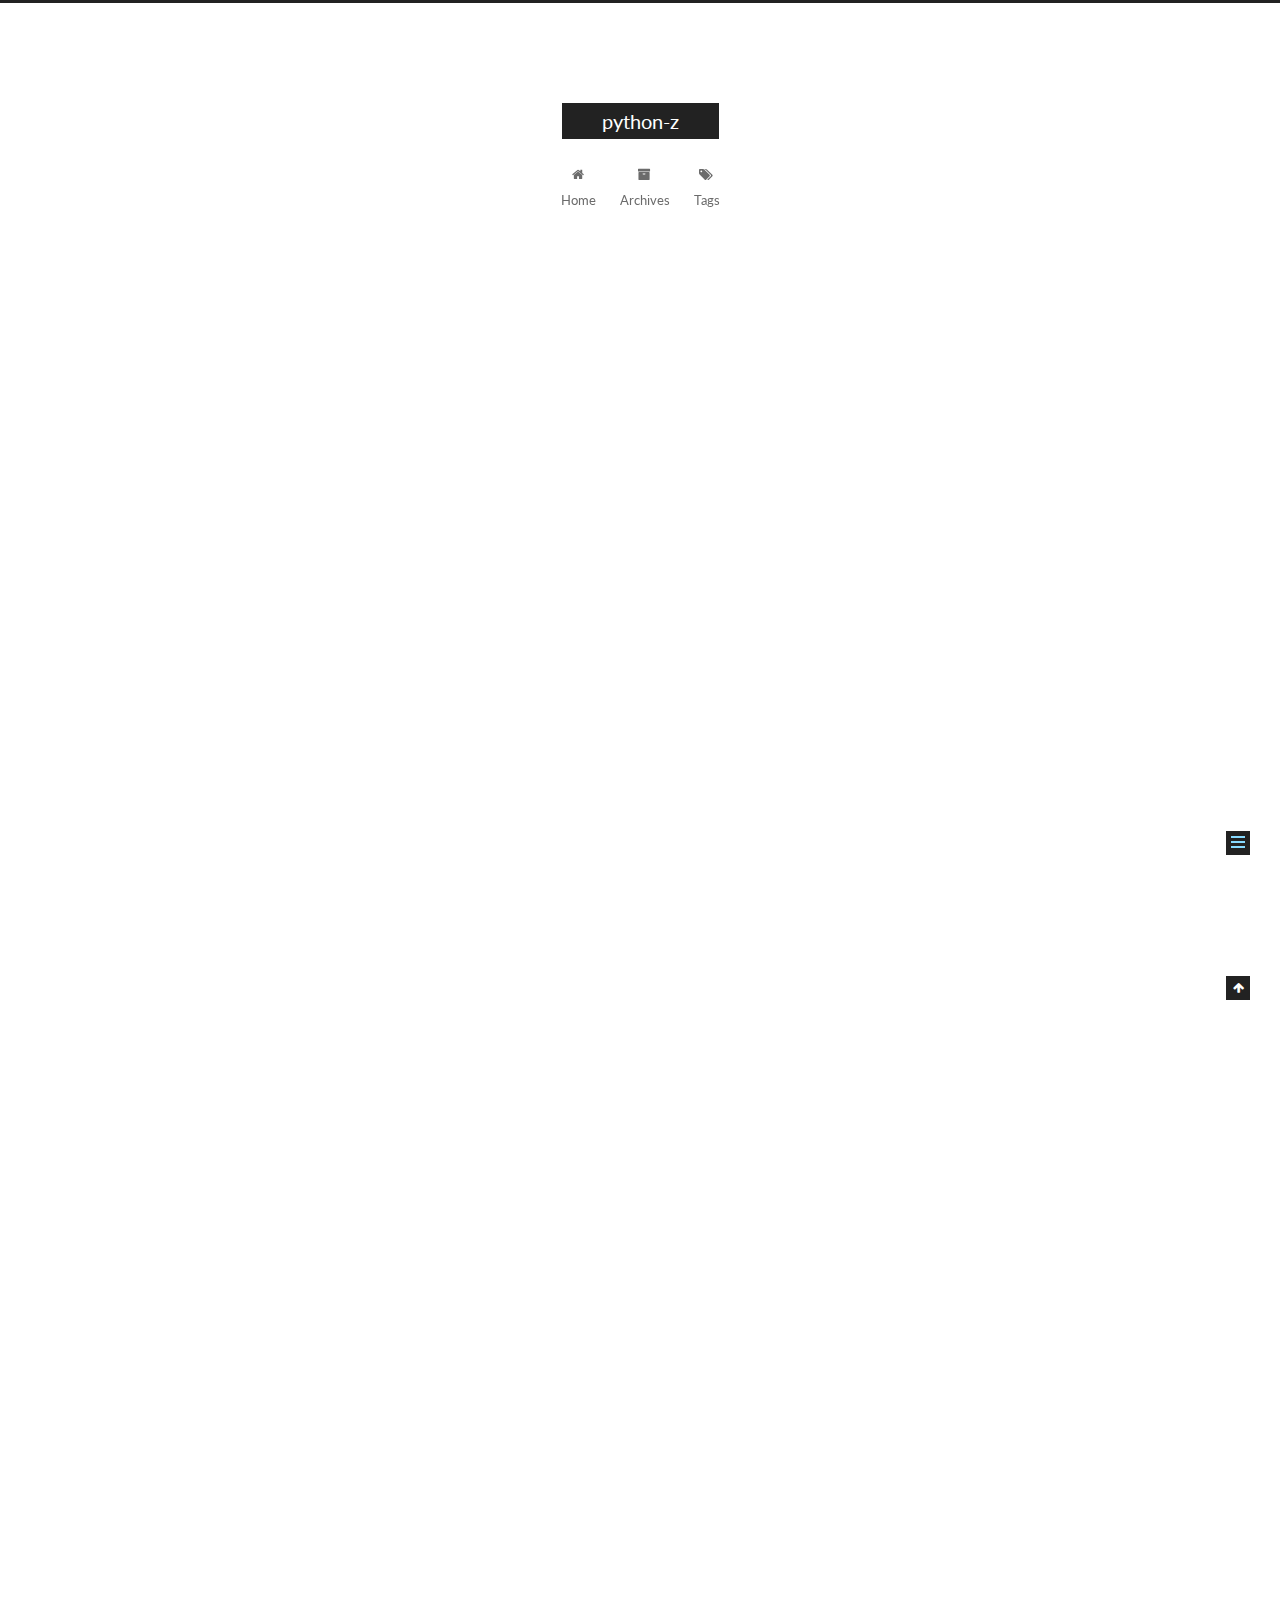
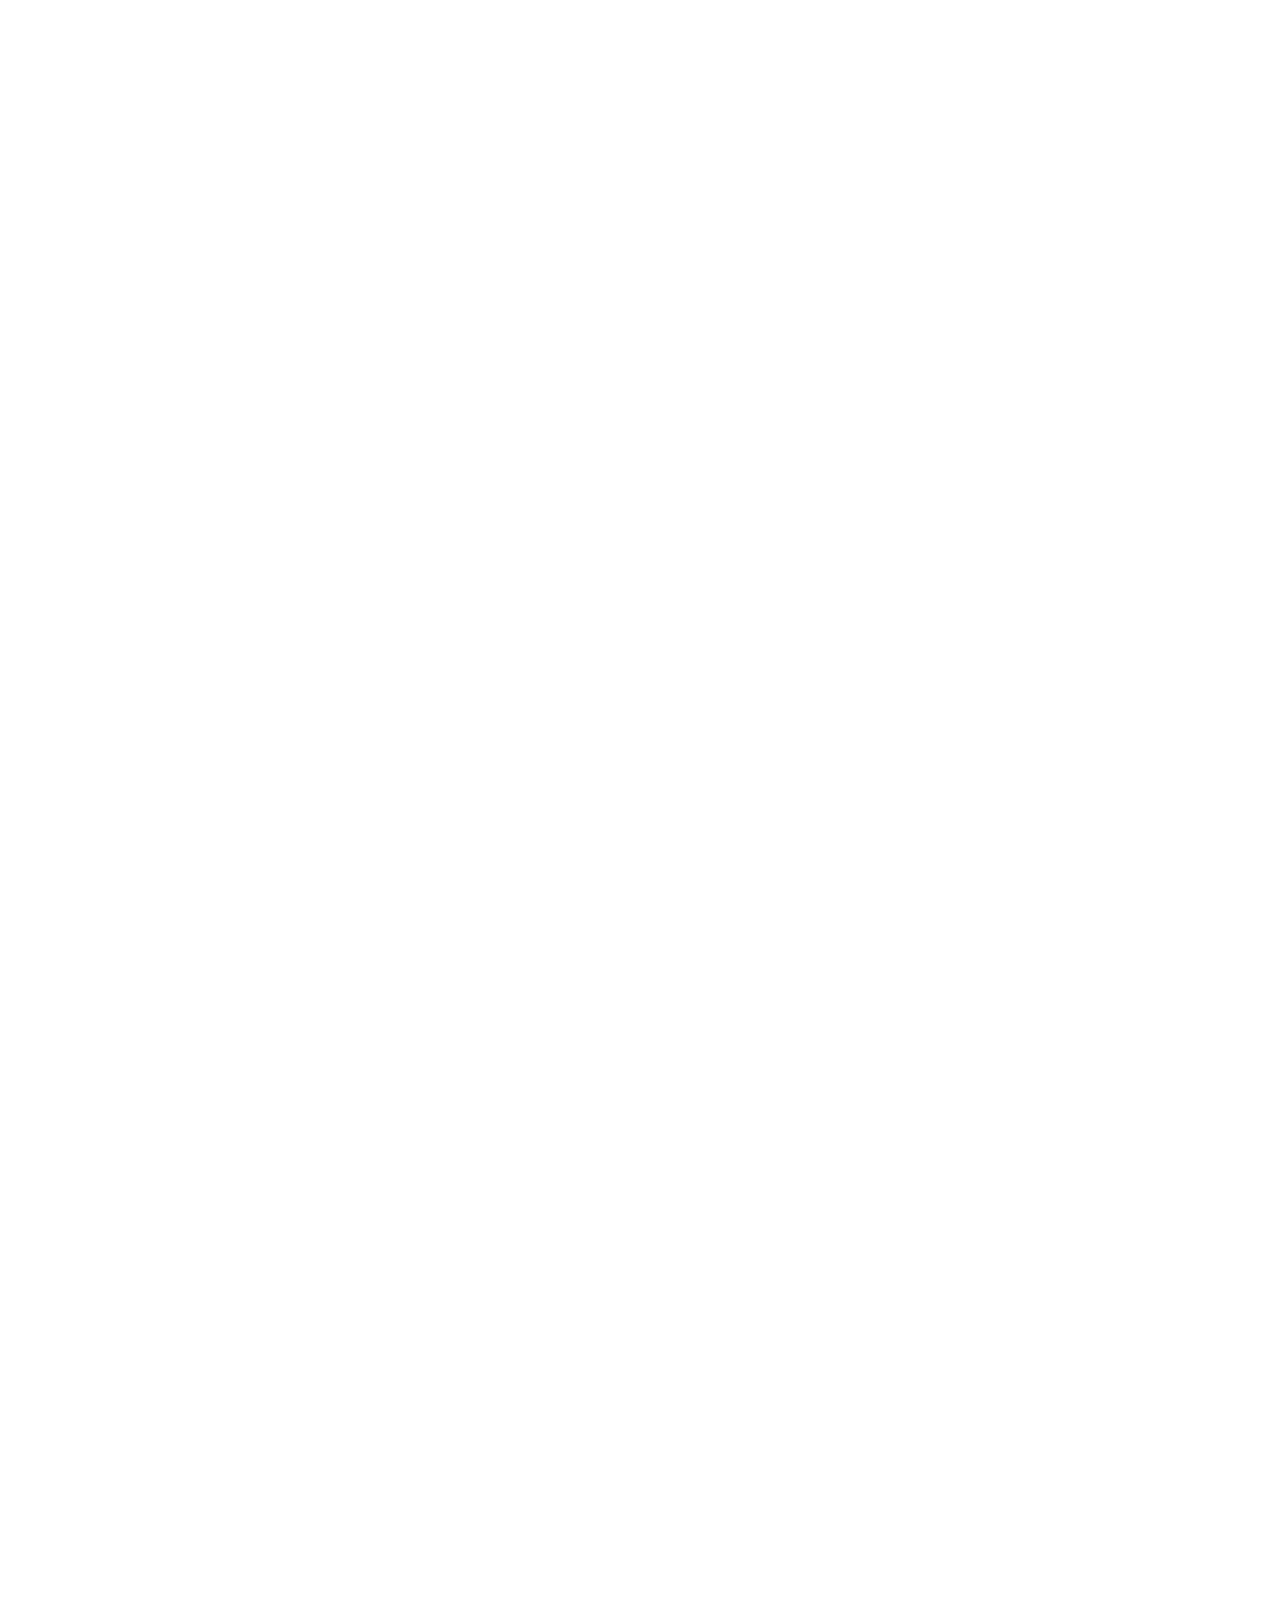
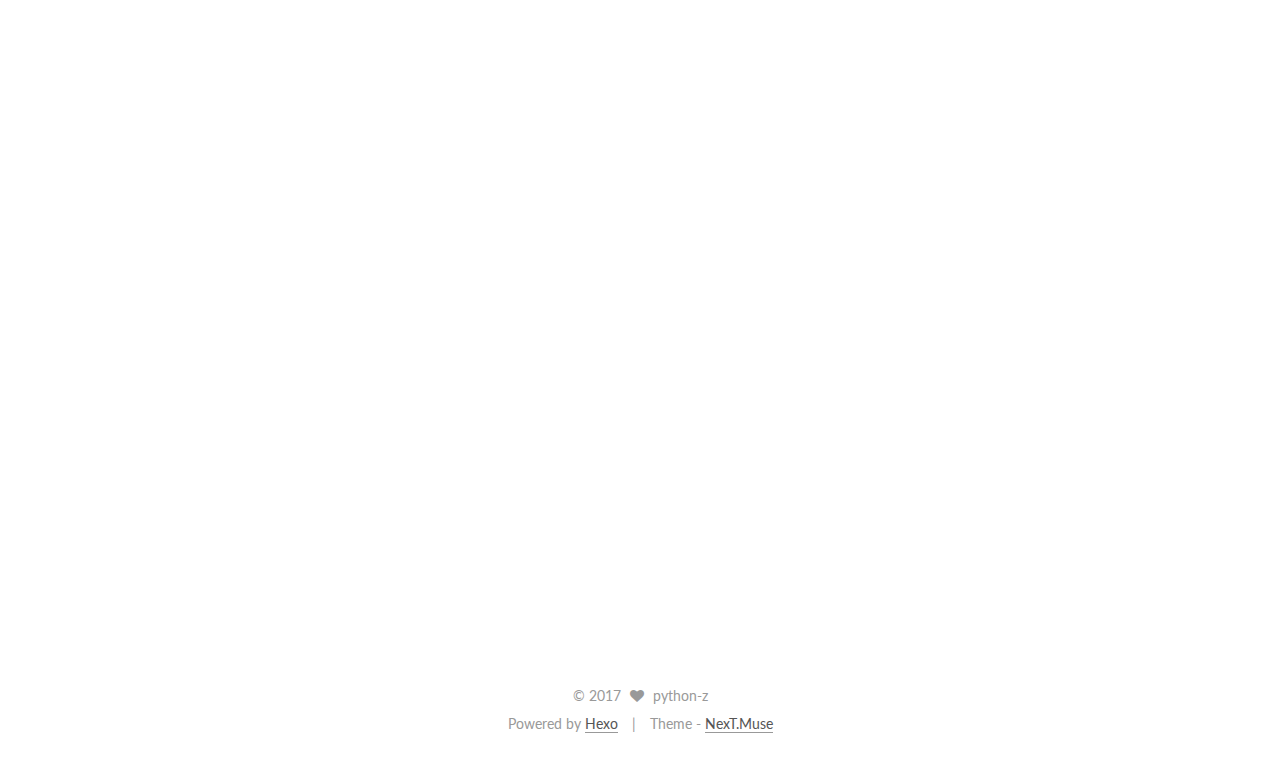
<file: 2017/04/09/python-reg/index.html>
<!doctype html>



  


<html class="theme-next muse use-motion" lang="en">
<head>
  <meta charset="UTF-8"/>
<meta http-equiv="X-UA-Compatible" content="IE=edge" />
<meta name="viewport" content="width=device-width, initial-scale=1, maximum-scale=1"/>



<meta http-equiv="Cache-Control" content="no-transform" />
<meta http-equiv="Cache-Control" content="no-siteapp" />















  
  
  <link href="/lib/fancybox/source/jquery.fancybox.css?v=2.1.5" rel="stylesheet" type="text/css" />




  
  
  
  

  
    
    
  

  

  

  

  

  
    
    
    <link href="//fonts.googleapis.com/css?family=Lato:300,300italic,400,400italic,700,700italic&subset=latin,latin-ext" rel="stylesheet" type="text/css">
  






<link href="/lib/font-awesome/css/font-awesome.min.css?v=4.6.2" rel="stylesheet" type="text/css" />

<link href="/css/main.css?v=5.1.0" rel="stylesheet" type="text/css" />


  <meta name="keywords" content="Hexo, NexT" />








  <link rel="shortcut icon" type="image/x-icon" href="/favicon.ico?v=5.1.0" />






<meta name="description" content="正则表达式模式


模式
描述




^
匹配字符串的开头


$
匹配字符串的末尾。


.
匹配任意字符，除了换行符，当re.DOTALL标记被指定时，则可以匹配包括换行符的任意字符。


[…]
用来表示一组字符,单独列出：[amk] 匹配 ‘a’，’m’或’k’


[^…]
不在[]中的字符：[^abc] 匹配除了a,b,c之外的字符。


re*
匹配0个或多个的表达式。


re+">
<meta property="og:type" content="article">
<meta property="og:title" content="python-reg">
<meta property="og:url" content="http://yoursite.com/2017/04/09/python-reg/index.html">
<meta property="og:site_name" content="python-z">
<meta property="og:description" content="正则表达式模式


模式
描述




^
匹配字符串的开头


$
匹配字符串的末尾。


.
匹配任意字符，除了换行符，当re.DOTALL标记被指定时，则可以匹配包括换行符的任意字符。


[…]
用来表示一组字符,单独列出：[amk] 匹配 ‘a’，’m’或’k’


[^…]
不在[]中的字符：[^abc] 匹配除了a,b,c之外的字符。


re*
匹配0个或多个的表达式。


re+">
<meta property="og:updated_time" content="2017-04-09T06:54:23.499Z">
<meta name="twitter:card" content="summary">
<meta name="twitter:title" content="python-reg">
<meta name="twitter:description" content="正则表达式模式


模式
描述




^
匹配字符串的开头


$
匹配字符串的末尾。


.
匹配任意字符，除了换行符，当re.DOTALL标记被指定时，则可以匹配包括换行符的任意字符。


[…]
用来表示一组字符,单独列出：[amk] 匹配 ‘a’，’m’或’k’


[^…]
不在[]中的字符：[^abc] 匹配除了a,b,c之外的字符。


re*
匹配0个或多个的表达式。


re+">



<script type="text/javascript" id="hexo.configurations">
  var NexT = window.NexT || {};
  var CONFIG = {
    root: '/',
    scheme: 'Muse',
    sidebar: {"position":"left","display":"post","offset":12,"offset_float":0,"b2t":false,"scrollpercent":false},
    fancybox: true,
    motion: true,
    duoshuo: {
      userId: '0',
      author: 'Author'
    },
    algolia: {
      applicationID: '',
      apiKey: '',
      indexName: '',
      hits: {"per_page":10},
      labels: {"input_placeholder":"Search for Posts","hits_empty":"We didn't find any results for the search: ${query}","hits_stats":"${hits} results found in ${time} ms"}
    }
  };
</script>



  <link rel="canonical" href="http://yoursite.com/2017/04/09/python-reg/"/>





  <title> python-reg | python-z </title>
</head>

<body itemscope itemtype="http://schema.org/WebPage" lang="en">

  














  
  
    
  

  <div class="container one-collumn sidebar-position-left page-post-detail ">
    <div class="headband"></div>

    <header id="header" class="header" itemscope itemtype="http://schema.org/WPHeader">
      <div class="header-inner"><div class="site-brand-wrapper">
  <div class="site-meta ">
    

    <div class="custom-logo-site-title">
      <a href="/"  class="brand" rel="start">
        <span class="logo-line-before"><i></i></span>
        <span class="site-title">python-z</span>
        <span class="logo-line-after"><i></i></span>
      </a>
    </div>
      
        <p class="site-subtitle"></p>
      
  </div>

  <div class="site-nav-toggle">
    <button>
      <span class="btn-bar"></span>
      <span class="btn-bar"></span>
      <span class="btn-bar"></span>
    </button>
  </div>
</div>

<nav class="site-nav">
  

  
    <ul id="menu" class="menu">
      
        
        <li class="menu-item menu-item-home">
          <a href="/" rel="section">
            
              <i class="menu-item-icon fa fa-fw fa-home"></i> <br />
            
            Home
          </a>
        </li>
      
        
        <li class="menu-item menu-item-archives">
          <a href="/archives" rel="section">
            
              <i class="menu-item-icon fa fa-fw fa-archive"></i> <br />
            
            Archives
          </a>
        </li>
      
        
        <li class="menu-item menu-item-tags">
          <a href="/tags" rel="section">
            
              <i class="menu-item-icon fa fa-fw fa-tags"></i> <br />
            
            Tags
          </a>
        </li>
      

      
    </ul>
  

  
</nav>



 </div>
    </header>

    <main id="main" class="main">
      <div class="main-inner">
        <div class="content-wrap">
          <div id="content" class="content">
            

  <div id="posts" class="posts-expand">
    

  

  
  
  

  <article class="post post-type-normal " itemscope itemtype="http://schema.org/Article">
    <link itemprop="mainEntityOfPage" href="http://yoursite.com/2017/04/09/python-reg/">

    <span hidden itemprop="author" itemscope itemtype="http://schema.org/Person">
      <meta itemprop="name" content="python-z">
      <meta itemprop="description" content="">
      <meta itemprop="image" content="/images/avatar.gif">
    </span>

    <span hidden itemprop="publisher" itemscope itemtype="http://schema.org/Organization">
      <meta itemprop="name" content="python-z">
    </span>

    
      <header class="post-header">

        
        
          <h1 class="post-title" itemprop="name headline">
            
            
              
                python-reg
              
            
          </h1>
        

        <div class="post-meta">
          <span class="post-time">
            
              <span class="post-meta-item-icon">
                <i class="fa fa-calendar-o"></i>
              </span>
              
                <span class="post-meta-item-text">Posted on</span>
              
              <time title="Post created" itemprop="dateCreated datePublished" datetime="2017-04-09T14:33:14+08:00">
                2017-04-09
              </time>
            

            

            
          </span>

          

          
            
          

          
          

          

          

          

        </div>
      </header>
    


    <div class="post-body" itemprop="articleBody">

      
      

      
        <h3 id="正则表达式模式"><a href="#正则表达式模式" class="headerlink" title="正则表达式模式"></a>正则表达式模式</h3><table>
<thead>
<tr>
<th>模式</th>
<th>描述</th>
</tr>
</thead>
<tbody>
<tr>
<td>^</td>
<td>匹配字符串的开头</td>
</tr>
<tr>
<td>$</td>
<td>匹配字符串的末尾。</td>
</tr>
<tr>
<td>.</td>
<td>匹配任意字符，除了换行符，当re.DOTALL标记被指定时，则可以匹配包括换行符的任意字符。</td>
</tr>
<tr>
<td>[…]</td>
<td>用来表示一组字符,单独列出：[amk] 匹配 ‘a’，’m’或’k’</td>
</tr>
<tr>
<td>[^…]</td>
<td>不在[]中的字符：[^abc] 匹配除了a,b,c之外的字符。</td>
</tr>
<tr>
<td>re*</td>
<td>匹配0个或多个的表达式。</td>
</tr>
<tr>
<td>re+</td>
<td>匹配1个或多个的表达式。</td>
</tr>
<tr>
<td>re?</td>
<td>匹配0个或1个由前面的正则表达式定义的片段，非贪婪方式</td>
</tr>
<tr>
<td>re{ n,}</td>
<td>精确匹配n个前面表达式。</td>
</tr>
<tr>
<td>re{ n, m}</td>
<td>匹配 n 到 m 次由前面的正则表达式定义的片段，贪婪方式</td>
</tr>
<tr>
<td>(re)</td>
<td>G匹配括号内的表达式，也表示一个组</td>
</tr>
<tr>
<td>(?imx)</td>
<td>正则表达式包含三种可选标志：i, m, 或 x 。只影响括号中的区域。</td>
</tr>
<tr>
<td>(?-imx)</td>
<td>正则表达式关闭 i, m, 或 x 可选标志。只影响括号中的区域。</td>
</tr>
<tr>
<td>(?: re)</td>
<td>类似 (…), 但是不表示一个组</td>
</tr>
<tr>
<td>(?imx: re)</td>
<td>在括号中使用i, m, 或 x 可选标志</td>
</tr>
<tr>
<td>(?-imx: re)</td>
<td>在括号中不使用i, m, 或 x 可选标志</td>
</tr>
<tr>
<td>(?#…)</td>
<td>注释.</td>
</tr>
<tr>
<td>(?= re)</td>
<td>前向肯定界定符。如果所含正则表达式，以 … 表示，在当前位置成功匹配时成功，否则失败。但一旦所含表达式已经尝试，匹配引擎根本没有提高；模式的剩余部分还要尝试界定符的右边。</td>
</tr>
<tr>
<td>(?! re)</td>
<td>前向否定界定符。与肯定界定符相反；当所含表达式不能在字符串当前位置匹配时成功</td>
</tr>
<tr>
<td>(?&gt; re)</td>
<td>匹配的独立模式，省去回溯。</td>
</tr>
<tr>
<td>\w</td>
<td>匹配字母数字及下划线</td>
</tr>
<tr>
<td>\W</td>
<td>匹配非字母数字及下划线</td>
</tr>
<tr>
<td>\s</td>
<td>匹配任意空白字符，等价于 [\t\n\r\f].</td>
</tr>
<tr>
<td>\S</td>
<td>匹配任意非空字符</td>
</tr>
<tr>
<td>\d</td>
<td>匹配任意数字，等价于 [0-9].</td>
</tr>
<tr>
<td>\D</td>
<td>匹配任意非数字</td>
</tr>
<tr>
<td>\A</td>
<td>匹配字符串开始</td>
</tr>
<tr>
<td>\Z</td>
<td>匹配字符串结束，如果是存在换行，只匹配到换行前的结束字符串。c</td>
</tr>
<tr>
<td>\z</td>
<td>匹配字符串结束</td>
</tr>
<tr>
<td>\G</td>
<td>匹配最后匹配完成的位置。</td>
</tr>
<tr>
<td>\b</td>
<td>匹配一个单词边界，也就是指单词和空格间的位置。例如， ‘er\b’ 可以匹配”never” 中的 ‘er’，但不能匹配 “verb” 中的 ‘er’。</td>
</tr>
<tr>
<td>\B</td>
<td>匹配非单词边界。’er\B’ 能匹配 “verb” 中的 ‘er’，但不能匹配 “never” 中的 ‘er’。</td>
</tr>
<tr>
<td>\n, \t, 等.</td>
<td>匹配一个换行符。匹配一个制表符。等</td>
</tr>
<tr>
<td>\1…\9</td>
<td>匹配第n个分组的子表达式。</td>
</tr>
<tr>
<td>\10</td>
<td>匹配第n个分组的子表达式，如果它经匹配。否则指的是八进制字符码的表达式。</td>
</tr>
</tbody>
</table>
<h3 id="正则表达式实例"><a href="#正则表达式实例" class="headerlink" title="正则表达式实例"></a>正则表达式实例</h3><p>字符匹配</p>
<table>
<thead>
<tr>
<th>实例</th>
<th>描述</th>
</tr>
</thead>
<tbody>
<tr>
<td>python</td>
<td>匹配 “python”.</td>
</tr>
<tr>
<td>[Pp]ython</td>
<td>匹配 “Python” 或 “python”</td>
</tr>
<tr>
<td>rub[ye]</td>
<td>匹配 “ruby” 或 “rube”</td>
</tr>
<tr>
<td>[aeiou]</td>
<td>匹配中括号内的任意一个字母</td>
</tr>
<tr>
<td>[0-9]</td>
<td>匹配任何数字。类似于 [0123456789]</td>
</tr>
<tr>
<td>[a-z]</td>
<td>匹配任何小写字母</td>
</tr>
<tr>
<td>[A-Z]</td>
<td>匹配任何大写字母</td>
</tr>
<tr>
<td>[a-zA-Z0-9]</td>
<td>匹配任何字母及数字</td>
</tr>
<tr>
<td>[^aeiou]</td>
<td>除了aeiou字母以外的所有字符</td>
</tr>
<tr>
<td>[^0-9]</td>
<td>匹配除了数字外的字符</td>
</tr>
</tbody>
</table>
<h3 id="特殊字符类"><a href="#特殊字符类" class="headerlink" title="特殊字符类"></a>特殊字符类</h3><table>
<thead>
<tr>
<th>实例</th>
<th>描述</th>
</tr>
</thead>
<tbody>
<tr>
<td>.</td>
<td>匹配除 “\n” 之外的任何单个字符。要匹配包括 ‘\n’ 在内的任何字符，请使用象 ‘[.\n]’ 的模式。</td>
</tr>
<tr>
<td>\d</td>
<td>匹配一个数字字符。等价于 [0-9]。</td>
</tr>
<tr>
<td>\D</td>
<td>匹配一个非数字字符。等价于 [^0-9]。</td>
</tr>
<tr>
<td>\s</td>
<td>匹配任何空白字符，包括空格、制表符、换页符等等。等价于 [ \f\n\r\t\v]。</td>
</tr>
<tr>
<td>\S</td>
<td>匹配任何非空白字符。等价于 [^ \f\n\r\t\v]。</td>
</tr>
<tr>
<td>\w</td>
<td>匹配包括下划线的任何单词字符。等价于’[A-Za-z0-9_]’。</td>
</tr>
<tr>
<td>\W</td>
<td>匹配任何非单词字符。等价于 ‘[^A-Za-z0-9_]’。</td>
</tr>
</tbody>
</table>

      
    </div>

    <div>
      
        

      
    </div>

    <div>
      
        

      
    </div>


    <footer class="post-footer">
      

      
        
      

      
        <div class="post-nav">
          <div class="post-nav-next post-nav-item">
            
              <a href="/2017/04/07/Python-data-structure-set/" rel="next" title="Python-data_structure-set">
                <i class="fa fa-chevron-left"></i> Python-data_structure-set
              </a>
            
          </div>

          <span class="post-nav-divider"></span>

          <div class="post-nav-prev post-nav-item">
            
          </div>
        </div>
      

      
      
    </footer>
  </article>



    <div class="post-spread">
      
    </div>
  </div>

          
          </div>
          


          
  <div class="comments" id="comments">
    
  </div>


        </div>
        
          
  
  <div class="sidebar-toggle">
    <div class="sidebar-toggle-line-wrap">
      <span class="sidebar-toggle-line sidebar-toggle-line-first"></span>
      <span class="sidebar-toggle-line sidebar-toggle-line-middle"></span>
      <span class="sidebar-toggle-line sidebar-toggle-line-last"></span>
    </div>
  </div>

  <aside id="sidebar" class="sidebar">
    <div class="sidebar-inner">

      

      
        <ul class="sidebar-nav motion-element">
          <li class="sidebar-nav-toc sidebar-nav-active" data-target="post-toc-wrap" >
            Table of Contents
          </li>
          <li class="sidebar-nav-overview" data-target="site-overview">
            Overview
          </li>
        </ul>
      

      <section class="site-overview sidebar-panel">
        <div class="site-author motion-element" itemprop="author" itemscope itemtype="http://schema.org/Person">
          <img class="site-author-image" itemprop="image"
               src="/images/avatar.gif"
               alt="python-z" />
          <p class="site-author-name" itemprop="name">python-z</p>
           
              <p class="site-description motion-element" itemprop="description"></p>
          
        </div>
        <nav class="site-state motion-element">
        
          
            <div class="site-state-item site-state-posts">
              <a href="/archives">
                <span class="site-state-item-count">8</span>
                <span class="site-state-item-name">posts</span>
              </a>
            </div>
          

          

          
            <div class="site-state-item site-state-tags">
              <a href="/tags">
                <span class="site-state-item-count">1</span>
                <span class="site-state-item-name">tags</span>
              </a>
            </div>
          

        </nav>

        

        <div class="links-of-author motion-element">
          
        </div>

        
        

        
        

        


      </section>

      
      <!--noindex-->
        <section class="post-toc-wrap motion-element sidebar-panel sidebar-panel-active">
          <div class="post-toc">

            
              
            

            
              <div class="post-toc-content"><ol class="nav"><li class="nav-item nav-level-3"><a class="nav-link" href="#正则表达式模式"><span class="nav-number">1.</span> <span class="nav-text">正则表达式模式</span></a></li><li class="nav-item nav-level-3"><a class="nav-link" href="#正则表达式实例"><span class="nav-number">2.</span> <span class="nav-text">正则表达式实例</span></a></li><li class="nav-item nav-level-3"><a class="nav-link" href="#特殊字符类"><span class="nav-number">3.</span> <span class="nav-text">特殊字符类</span></a></li></ol></div>
            

          </div>
        </section>
      <!--/noindex-->
      

      

    </div>
  </aside>


        
      </div>
    </main>

    <footer id="footer" class="footer">
      <div class="footer-inner">
        <div class="copyright" >
  
  &copy; 
  <span itemprop="copyrightYear">2017</span>
  <span class="with-love">
    <i class="fa fa-heart"></i>
  </span>
  <span class="author" itemprop="copyrightHolder">python-z</span>
</div>


<div class="powered-by">
  Powered by <a class="theme-link" href="https://hexo.io">Hexo</a>
</div>

<div class="theme-info">
  Theme -
  <a class="theme-link" href="https://github.com/iissnan/hexo-theme-next">
    NexT.Muse
  </a>
</div>


        

        
      </div>
    </footer>

    
      <div class="back-to-top">
        <i class="fa fa-arrow-up"></i>
        
      </div>
    
    
  </div>

  

<script type="text/javascript">
  if (Object.prototype.toString.call(window.Promise) !== '[object Function]') {
    window.Promise = null;
  }
</script>









  




  
  <script type="text/javascript" src="/lib/jquery/index.js?v=2.1.3"></script>

  
  <script type="text/javascript" src="/lib/fastclick/lib/fastclick.min.js?v=1.0.6"></script>

  
  <script type="text/javascript" src="/lib/jquery_lazyload/jquery.lazyload.js?v=1.9.7"></script>

  
  <script type="text/javascript" src="/lib/velocity/velocity.min.js?v=1.2.1"></script>

  
  <script type="text/javascript" src="/lib/velocity/velocity.ui.min.js?v=1.2.1"></script>

  
  <script type="text/javascript" src="/lib/fancybox/source/jquery.fancybox.pack.js?v=2.1.5"></script>


  


  <script type="text/javascript" src="/js/src/utils.js?v=5.1.0"></script>

  <script type="text/javascript" src="/js/src/motion.js?v=5.1.0"></script>



  
  

  
  <script type="text/javascript" src="/js/src/scrollspy.js?v=5.1.0"></script>
<script type="text/javascript" src="/js/src/post-details.js?v=5.1.0"></script>



  


  <script type="text/javascript" src="/js/src/bootstrap.js?v=5.1.0"></script>



  



  




	





  





  





  



  
  

  

  

  

  


  

</body>
</html>
</file>
<file: css/main.css>
/* normalize.css v3.0.2 | MIT License | git.io/normalize */
html {
  font-family: sans-serif; /* 1 */
  -ms-text-size-adjust: 100%; /* 2 */
  -webkit-text-size-adjust: 100%; /* 2 */
}
body {
  margin: 0;
}
article,
aside,
details,
figcaption,
figure,
footer,
header,
hgroup,
main,
menu,
nav,
section,
summary {
  display: block;
}
audio,
canvas,
progress,
video {
  display: inline-block; /* 1 */
  vertical-align: baseline; /* 2 */
}
audio:not([controls]) {
  display: none;
  height: 0;
}
[hidden],
template {
  display: none;
}
a {
  background-color: transparent;
}
a:active,
a:hover {
  outline: 0;
}
abbr[title] {
  border-bottom: 1px dotted;
}
b,
strong {
  font-weight: bold;
}
dfn {
  font-style: italic;
}
h1 {
  font-size: 2em;
  margin: 0.67em 0;
}
mark {
  background: #ff0;
  color: #000;
}
small {
  font-size: 80%;
}
sub,
sup {
  font-size: 75%;
  line-height: 0;
  position: relative;
  vertical-align: baseline;
}
sup {
  top: -0.5em;
}
sub {
  bottom: -0.25em;
}
img {
  border: 0;
}
svg:not(:root) {
  overflow: hidden;
}
figure {
  margin: 1em 40px;
}
hr {
  -moz-box-sizing: content-box;
  box-sizing: content-box;
  height: 0;
}
pre {
  overflow: auto;
}
code,
kbd,
pre,
samp {
  font-family: monospace, monospace;
  font-size: 1em;
}
button,
input,
optgroup,
select,
textarea {
  color: inherit; /* 1 */
  font: inherit; /* 2 */
  margin: 0; /* 3 */
}
button {
  overflow: visible;
}
button,
select {
  text-transform: none;
}
button,
html input[type="button"],
input[type="reset"],
input[type="submit"] {
  -webkit-appearance: button; /* 2 */
  cursor: pointer; /* 3 */
}
button[disabled],
html input[disabled] {
  cursor: default;
}
button::-moz-focus-inner,
input::-moz-focus-inner {
  border: 0;
  padding: 0;
}
input {
  line-height: normal;
}
input[type="checkbox"],
input[type="radio"] {
  box-sizing: border-box; /* 1 */
  padding: 0; /* 2 */
}
input[type="number"]::-webkit-inner-spin-button,
input[type="number"]::-webkit-outer-spin-button {
  height: auto;
}
input[type="search"] {
  -webkit-appearance: textfield; /* 1 */
  -moz-box-sizing: content-box;
  -webkit-box-sizing: content-box; /* 2 */
  box-sizing: content-box;
}
input[type="search"]::-webkit-search-cancel-button,
input[type="search"]::-webkit-search-decoration {
  -webkit-appearance: none;
}
fieldset {
  border: 1px solid #c0c0c0;
  margin: 0 2px;
  padding: 0.35em 0.625em 0.75em;
}
legend {
  border: 0; /* 1 */
  padding: 0; /* 2 */
}
textarea {
  overflow: auto;
}
optgroup {
  font-weight: bold;
}
table {
  border-collapse: collapse;
  border-spacing: 0;
}
td,
th {
  padding: 0;
}
::selection {
  background: #262a30;
  color: #fff;
}
body {
  position: relative;
  font-family: 'Lato', "PingFang SC", "Microsoft YaHei", sans-serif;
  font-size: 14px;
  line-height: 2;
  color: #555;
  background: #fff;
}
@media (max-width: 767px) {
  body {
    padding-right: 0 !important;
  }
}
@media (min-width: 768px) and (max-width: 991px) {
  body {
    padding-right: 0 !important;
  }
}
@media (min-width: 1600px) {
  body {
    font-size: 16px;
  }
}
h1,
h2,
h3,
h4,
h5,
h6 {
  margin: 0;
  padding: 0;
  font-weight: bold;
  line-height: 1.5;
  font-family: 'Lato', "PingFang SC", "Microsoft YaHei", sans-serif;
}
h2,
h3,
h4,
h5,
h6 {
  margin: 20px 0 15px;
}
h1 {
  font-size: 22px;
}
@media (max-width: 767px) {
  h1 {
    font-size: 18px;
  }
}
h2 {
  font-size: 20px;
}
@media (max-width: 767px) {
  h2 {
    font-size: 16px;
  }
}
h3 {
  font-size: 18px;
}
@media (max-width: 767px) {
  h3 {
    font-size: 14px;
  }
}
h4 {
  font-size: 16px;
}
@media (max-width: 767px) {
  h4 {
    font-size: 12px;
  }
}
h5 {
  font-size: 14px;
}
@media (max-width: 767px) {
  h5 {
    font-size: 10px;
  }
}
h6 {
  font-size: 12px;
}
@media (max-width: 767px) {
  h6 {
    font-size: 8px;
  }
}
p {
  margin: 0 0 25px 0;
}
a {
  color: #555;
  text-decoration: none;
  border-bottom: 1px solid #999;
  word-wrap: break-word;
}
a:hover {
  color: #222;
  border-bottom-color: #222;
}
blockquote {
  margin: 0;
  padding: 0;
}
img {
  display: block;
  margin: auto;
  max-width: 100%;
  height: auto;
}
hr {
  margin: 40px 0;
  height: 3px;
  border: none;
  background-color: #ddd;
  background-image: repeating-linear-gradient(-45deg, #fff, #fff 4px, transparent 4px, transparent 8px);
}
blockquote {
  padding: 0 15px;
  color: #666;
  border-left: 4px solid #ddd;
}
blockquote cite::before {
  content: "-";
  padding: 0 5px;
}
dt {
  font-weight: 700;
}
dd {
  margin: 0;
  padding: 0;
}
.text-left {
  text-align: left;
}
.text-center {
  text-align: center;
}
.text-right {
  text-align: right;
}
.text-justify {
  text-align: justify;
}
.text-nowrap {
  white-space: nowrap;
}
.text-lowercase {
  text-transform: lowercase;
}
.text-uppercase {
  text-transform: uppercase;
}
.text-capitalize {
  text-transform: capitalize;
}
.center-block {
  display: block;
  margin-left: auto;
  margin-right: auto;
}
.clearfix:before,
.clearfix:after {
  content: " ";
  display: table;
}
.clearfix:after {
  clear: both;
}
.pullquote {
  width: 45%;
}
.pullquote.left {
  float: left;
  margin-left: 5px;
  margin-right: 10px;
}
.pullquote.right {
  float: right;
  margin-left: 10px;
  margin-right: 5px;
}
.affix.affix.affix {
  position: fixed;
}
.translation {
  margin-top: -20px;
  font-size: 14px;
  color: #999;
}
.scrollbar-measure {
  width: 100px;
  height: 100px;
  overflow: scroll;
  position: absolute;
  top: -9999px;
}
.use-motion .motion-element {
  opacity: 0;
}
table {
  margin: 20px 0;
  width: 100%;
  border-collapse: collapse;
  border-spacing: 0;
  border: 1px solid #ddd;
  font-size: 14px;
  table-layout: fixed;
  word-wrap: break-all;
}
table>tbody>tr:nth-of-type(odd) {
  background-color: #f9f9f9;
}
table>tbody>tr:hover {
  background-color: #f5f5f5;
}
caption,
th,
td {
  padding: 8px;
  text-align: left;
  vertical-align: middle;
  font-weight: normal;
}
th,
td {
  border-bottom: 3px solid #ddd;
  border-right: 1px solid #eee;
}
th {
  padding-bottom: 10px;
  font-weight: 700;
}
td {
  border-bottom-width: 1px;
}
html,
body {
  height: 100%;
}
.container {
  position: relative;
  min-height: 100%;
}
.header-inner {
  margin: 0 auto;
  padding: 100px 0 70px;
  width: 700px;
}
@media (min-width: 1600px) {
  .container .header-inner {
    width: 900px;
  }
}
.main {
  padding-bottom: 150px;
}
.main-inner {
  margin: 0 auto;
  width: 700px;
}
@media (min-width: 1600px) {
  .container .main-inner {
    width: 900px;
  }
}
.footer {
  position: absolute;
  left: 0;
  bottom: 0;
  width: 100%;
  min-height: 50px;
}
.footer-inner {
  box-sizing: border-box;
  margin: 20px auto;
  width: 700px;
}
@media (min-width: 1600px) {
  .container .footer-inner {
    width: 900px;
  }
}
pre,
.highlight {
  overflow: auto;
  margin: 20px 0;
  padding: 0;
  font-size: 13px;
  color: #4d4d4c;
  background: #f7f7f7;
  line-height: 1.6;
}
pre,
code {
  font-family: consolas, Menlo, "PingFang SC", "Microsoft YaHei", monospace;
}
code {
  padding: 2px 4px;
  word-wrap: break-word;
  color: #555;
  background: #eee;
  border-radius: 3px;
  font-size: 13px;
}
pre code {
  padding: 0;
  color: #4d4d4c;
  background: none;
  text-shadow: none;
}
.highlight {
  border-radius: 1px;
}
.highlight pre {
  border: none;
  margin: 0;
  padding: 10px 0;
}
.highlight table {
  margin: 0;
  width: auto;
  border: none;
}
.highlight td {
  border: none;
  padding: 0;
}
.highlight figcaption {
  font-size: 1em;
  color: #4d4d4c;
  line-height: 1em;
  margin-bottom: 1em;
}
.highlight figcaption:before,
.highlight figcaption:after {
  content: " ";
  display: table;
}
.highlight figcaption:after {
  clear: both;
}
.highlight figcaption a {
  float: right;
  color: #4d4d4c;
}
.highlight figcaption a:hover {
  border-bottom-color: #4d4d4c;
}
.highlight .gutter pre {
  padding-left: 10px;
  padding-right: 10px;
  color: #869194;
  text-align: right;
  background-color: #eff2f3;
}
.highlight .code pre {
  padding-left: 10px;
  padding-right: 10px;
  background-color: #f7f7f7;
}
.highlight .line {
  height: 20px;
}
.gutter {
  -webkit-user-select: none;
  -moz-user-select: none;
  -ms-user-select: none;
  user-select: none;
}
.gist table {
  width: auto;
}
.gist table td {
  border: none;
}
pre .deletion {
  background: #fdd;
}
pre .addition {
  background: #dfd;
}
pre .meta {
  color: #8959a8;
}
pre .comment {
  color: #8e908c;
}
pre .variable,
pre .attribute,
pre .tag,
pre .regexp,
pre .ruby .constant,
pre .xml .tag .title,
pre .xml .pi,
pre .xml .doctype,
pre .html .doctype,
pre .css .id,
pre .css .class,
pre .css .pseudo {
  color: #c82829;
}
pre .number,
pre .preprocessor,
pre .built_in,
pre .literal,
pre .params,
pre .constant,
pre .command {
  color: #f5871f;
}
pre .ruby .class .title,
pre .css .rules .attribute,
pre .string,
pre .value,
pre .inheritance,
pre .header,
pre .ruby .symbol,
pre .xml .cdata,
pre .special,
pre .number,
pre .formula {
  color: #718c00;
}
pre .title,
pre .css .hexcolor {
  color: #3e999f;
}
pre .function,
pre .python .decorator,
pre .python .title,
pre .ruby .function .title,
pre .ruby .title .keyword,
pre .perl .sub,
pre .javascript .title,
pre .coffeescript .title {
  color: #4271ae;
}
pre .keyword,
pre .javascript .function {
  color: #8959a8;
}
.full-image.full-image.full-image {
  border: none;
  max-width: 100%;
  width: auto;
  margin: 20px auto;
}
@media (min-width: 992px) {
  .full-image.full-image.full-image {
    max-width: none;
    width: 110%;
    margin: 25px -5%;
  }
}
.blockquote-center,
.page-home .post-type-quote blockquote,
.page-post-detail .post-type-quote blockquote {
  position: relative;
  margin: 40px 0;
  padding: 0;
  border-left: none;
  text-align: center;
}
.blockquote-center::before,
.page-home .post-type-quote blockquote::before,
.page-post-detail .post-type-quote blockquote::before,
.blockquote-center::after,
.page-home .post-type-quote blockquote::after,
.page-post-detail .post-type-quote blockquote::after {
  position: absolute;
  content: ' ';
  display: block;
  width: 100%;
  height: 24px;
  opacity: 0.2;
  background-repeat: no-repeat;
  background-position: 0 -6px;
  background-size: 22px 22px;
}
.blockquote-center::before,
.page-home .post-type-quote blockquote::before,
.page-post-detail .post-type-quote blockquote::before {
  top: -20px;
  background-image: url("../images/quote-l.svg");
  border-top: 1px solid #ccc;
}
.blockquote-center::after,
.page-home .post-type-quote blockquote::after,
.page-post-detail .post-type-quote blockquote::after {
  bottom: -20px;
  background-image: url("../images/quote-r.svg");
  border-bottom: 1px solid #ccc;
  background-position: 100% 8px;
}
.blockquote-center p,
.page-home .post-type-quote blockquote p,
.page-post-detail .post-type-quote blockquote p,
.blockquote-center div,
.page-home .post-type-quote blockquote div,
.page-post-detail .post-type-quote blockquote div {
  text-align: center;
}
.post .post-body .group-picture img {
  box-sizing: border-box;
  padding: 0 3px;
  border: none;
}
.post .group-picture-row {
  overflow: hidden;
  margin-top: 6px;
}
.post .group-picture-row:first-child {
  margin-top: 0;
}
.post .group-picture-column {
  float: left;
}
.page-post-detail .post-body .group-picture-column {
  float: none;
  margin-top: 10px;
  width: auto !important;
}
.page-post-detail .post-body .group-picture-column img {
  margin: 0 auto;
}
.page-archive .group-picture-container {
  overflow: hidden;
}
.page-archive .group-picture-row {
  float: left;
}
.page-archive .group-picture-row:first-child {
  margin-top: 6px;
}
.page-archive .group-picture-column {
  max-width: 150px;
  max-height: 150px;
}
.note {
  padding: 20px;
  margin: 20px 0;
  border: 1px solid #eee;
  border-left-width: 5px;
  border-radius: 3px;
}
.note h2,
.note h3,
.note h4,
.note h5,
.note h6 {
  margin-top: 0;
  margin-bottom: 5px;
}
.note p:last-child {
  margin-bottom: 0;
}
.note code {
  border-radius: 3px;
}
.note+.note {
  margin-top: -5px;
}
.default {
  border-left-color: #777;
}
.default h2,
.default h3,
.default h4,
.default h5,
.default h6 {
  color: #777;
}
.primary {
  border-left-color: #428bca;
}
.primary h2,
.primary h3,
.primary h4,
.primary h5,
.primary h6 {
  color: #428bca;
}
.success {
  border-left-color: #5cb85c;
}
.success h2,
.success h3,
.success h4,
.success h5,
.success h6 {
  color: #5cb85c;
}
.danger {
  border-left-color: #d9534f;
}
.danger h2,
.danger h3,
.danger h4,
.danger h5,
.danger h6 {
  color: #d9534f;
}
.warning {
  border-left-color: #f0ad4e;
}
.warning h2,
.warning h3,
.warning h4,
.warning h5,
.warning h6 {
  color: #f0ad4e;
}
.info {
  border-left-color: #5bc0de;
}
.info h2,
.info h3,
.info h4,
.info h5,
.info h6 {
  color: #5bc0de;
}
.exturl {
  background-color: transparent;
  cursor: pointer;
  border-bottom: 1px solid #999;
}
.exturl .fa {
  font-size: 14px;
}
.exturl:active,
.exturl:hover {
  outline: 0;
  color: #222;
  border-bottom-color: #222;
}
.btn {
  display: inline-block;
  padding: 0 20px;
  font-size: 14px;
  color: #fff;
  background: #222;
  border: 2px solid #222;
  text-decoration: none;
  border-radius: 0;
  transition-property: background-color;
  transition-duration: 0.2s;
  transition-timing-function: ease-in-out;
  transition-delay: 0s;
}
.btn:hover,
.post-button .btn:hover {
  border-color: #222;
  color: #222;
  background: #fff;
}
.btn-bar {
  display: block;
  width: 22px;
  height: 2px;
  background: #555;
  border-radius: 1px;
}
.btn-bar+.btn-bar {
  margin-top: 4px;
}
.pagination {
  margin: 120px 0 40px;
  text-align: center;
  border-top: 1px solid #eee;
}
.page-number-basic,
.pagination .prev,
.pagination .next,
.pagination .page-number,
.pagination .space {
  display: inline-block;
  position: relative;
  top: -1px;
  margin: 0 10px;
  padding: 0 10px;
  line-height: 30px;
}
@media (max-width: 767px) {
  .page-number-basic,
  .pagination .prev,
  .pagination .next,
  .pagination .page-number,
  .pagination .space {
    margin: 0 5px;
  }
}
.pagination .prev,
.pagination .next,
.pagination .page-number {
  border-bottom: 0;
  border-top: 1px solid #eee;
  transition-property: border-color;
  transition-duration: 0.2s;
  transition-timing-function: ease-in-out;
  transition-delay: 0s;
}
.pagination .prev:hover,
.pagination .next:hover,
.pagination .page-number:hover {
  border-top-color: #222;
}
.pagination .space {
  padding: 0;
  margin: 0;
}
.pagination .prev {
  margin-left: 0;
}
.pagination .next {
  margin-right: 0;
}
.pagination .page-number.current {
  color: #fff;
  background: #ccc;
  border-top-color: #ccc;
}
@media (max-width: 767px) {
  .pagination {
    border-top: none;
  }
  .pagination .prev,
  .pagination .next,
  .pagination .page-number {
    margin-bottom: 10px;
    border-top: 0;
    border-bottom: 1px solid #eee;
  }
  .pagination .prev:hover,
  .pagination .next:hover,
  .pagination .page-number:hover {
    border-bottom-color: #222;
  }
}
.comments {
  margin: 60px 20px 0;
}
.tag-cloud {
  text-align: center;
}
.tag-cloud a {
  display: inline-block;
  margin: 10px;
}
.back-to-top {
  box-sizing: border-box;
  position: fixed;
  bottom: -100px;
  right: 30px;
  z-index: 1050;
  padding: 0 6px;
  width: 24px;
  background: #222;
  font-size: 12px;
  opacity: 1;
  color: #fff;
  cursor: pointer;
  text-align: center;
  -webkit-transform: translateZ(0);
  transition-property: bottom;
  transition-duration: 0.2s;
  transition-timing-function: ease-in-out;
  transition-delay: 0s;
}
@media (max-width: 767px) {
  .back-to-top {
    display: none;
  }
}
@media (min-width: 768px) and (max-width: 991px) {
  .back-to-top {
    display: none;
  }
}
.back-to-top.back-to-top-on {
  bottom: 19px;
}
.header {
  background: #fff;
}
.header-inner {
  position: relative;
}
.headband {
  height: 3px;
  background: #222;
}
.site-meta {
  margin: 0;
  text-align: center;
}
@media (max-width: 767px) {
  .site-meta {
    text-align: center;
  }
}
.brand {
  position: relative;
  display: inline-block;
  padding: 0 40px;
  color: #fff;
  background: #222;
  border-bottom: none;
}
.brand:hover {
  color: #fff;
}
.logo {
  display: inline-block;
  margin-right: 5px;
  line-height: 36px;
  vertical-align: top;
}
.site-title {
  display: inline-block;
  vertical-align: top;
  line-height: 36px;
  font-size: 20px;
  font-weight: normal;
  font-family: 'Lato', "PingFang SC", "Microsoft YaHei", sans-serif;
}
.site-subtitle {
  margin-top: 10px;
  font-size: 13px;
  color: #999;
}
.use-motion .brand {
  opacity: 0;
}
.use-motion .logo,
.use-motion .site-title,
.use-motion .site-subtitle {
  opacity: 0;
  position: relative;
  top: -10px;
}
.site-nav-toggle {
  display: none;
  position: absolute;
  top: 10px;
  left: 10px;
}
@media (max-width: 767px) {
  .site-nav-toggle {
    display: block;
  }
}
.site-nav-toggle button {
  margin-top: 2px;
  padding: 9px 10px;
  background: transparent;
  border: none;
}
@media (max-width: 767px) {
  .site-nav {
    display: none;
    margin: 0 -10px;
    padding: 0 10px;
    clear: both;
    border-top: 1px solid #ddd;
  }
}
@media (min-width: 768px) and (max-width: 991px) {
  .site-nav {
    display: block !important;
  }
}
@media (min-width: 992px) {
  .site-nav {
    display: block !important;
  }
}
.menu {
  margin-top: 20px;
  padding-left: 0;
  text-align: center;
}
.menu .menu-item {
  display: inline-block;
  margin: 0 10px;
  list-style: none;
}
@media screen and (max-width: 767px) {
  .menu .menu-item {
    margin-top: 10px;
  }
}
.menu .menu-item a {
  display: block;
  font-size: 13px;
  line-height: inherit;
  border-bottom: 1px solid transparent;
  transition-property: border-color;
  transition-duration: 0.2s;
  transition-timing-function: ease-in-out;
  transition-delay: 0s;
}
.menu .menu-item a:hover {
  border-bottom-color: #222;
}
.menu .menu-item .fa {
  margin-right: 5px;
}
.use-motion .menu-item {
  opacity: 0;
}
.post-body {
  font-family: 'Lato', "PingFang SC", "Microsoft YaHei", sans-serif;
}
@media (max-width: 767px) {
  .post-body {
    word-break: break-word;
  }
}
.post-body .fancybox img {
  display: block !important;
  margin: 0 auto;
  cursor: pointer;
  cursor: zoom-in;
  cursor: -webkit-zoom-in;
}
.post-body .image-caption,
.post-body .figure .caption {
  margin: 10px auto 15px;
  text-align: center;
  font-size: 14px;
  color: #999;
  font-weight: bold;
  line-height: 1;
}
.post-sticky-flag {
  display: inline-block;
  font-size: 16px;
  -ms-transform: rotate(30deg);
  -webkit-transform: rotate(30deg);
  -moz-transform: rotate(30deg);
  -ms-transform: rotate(30deg);
  -o-transform: rotate(30deg);
  transform: rotate(30deg);
}
.posts-expand {
  padding-top: 40px;
}
@media (max-width: 767px) {
  .posts-expand {
    margin: 0 20px;
  }
  .post-body pre,
  .post-body .highlight {
    padding: 10px;
  }
  .post-body pre .gutter pre,
  .post-body .highlight .gutter pre {
    padding-right: 10px;
  }
}
@media (min-width: 992px) {
  .posts-expand .post-body {
    text-align: justify;
  }
}
.posts-expand .post-body h2,
.posts-expand .post-body h3,
.posts-expand .post-body h4,
.posts-expand .post-body h5,
.posts-expand .post-body h6 {
  padding-top: 10px;
}
.posts-expand .post-body h2 .header-anchor,
.posts-expand .post-body h3 .header-anchor,
.posts-expand .post-body h4 .header-anchor,
.posts-expand .post-body h5 .header-anchor,
.posts-expand .post-body h6 .header-anchor {
  float: right;
  margin-left: 10px;
  color: #ccc;
  border-bottom-style: none;
  visibility: hidden;
}
.posts-expand .post-body h2 .header-anchor:hover,
.posts-expand .post-body h3 .header-anchor:hover,
.posts-expand .post-body h4 .header-anchor:hover,
.posts-expand .post-body h5 .header-anchor:hover,
.posts-expand .post-body h6 .header-anchor:hover {
  color: inherit;
}
.posts-expand .post-body h2:hover .header-anchor,
.posts-expand .post-body h3:hover .header-anchor,
.posts-expand .post-body h4:hover .header-anchor,
.posts-expand .post-body h5:hover .header-anchor,
.posts-expand .post-body h6:hover .header-anchor {
  visibility: visible;
}
.posts-expand .post-body ul li {
  list-style: circle;
}
.posts-expand .post-body img {
  box-sizing: border-box;
  margin: auto;
  padding: 3px;
  border: 1px solid #ddd;
}
.posts-expand .fancybox img {
  margin: 0 auto;
}
@media (max-width: 767px) {
  .posts-collapse {
    margin: 0 20px;
  }
  .posts-collapse .post-title,
  .posts-collapse .post-meta {
    display: block;
    width: auto;
    text-align: left;
  }
}
.posts-collapse {
  position: relative;
  z-index: 1010;
  margin-left: 55px;
}
.posts-collapse::after {
  content: " ";
  position: absolute;
  top: 20px;
  left: 0;
  margin-left: -2px;
  width: 4px;
  height: 100%;
  background: #f5f5f5;
  z-index: -1;
}
@media (max-width: 767px) {
  .posts-collapse {
    margin: 0 20px;
  }
}
.posts-collapse .collection-title {
  position: relative;
  margin: 60px 0;
}
.posts-collapse .collection-title h2 {
  margin-left: 20px;
}
.posts-collapse .collection-title small {
  color: #bbb;
}
.posts-collapse .collection-title::before {
  content: " ";
  position: absolute;
  left: 0;
  top: 50%;
  margin-left: -4px;
  margin-top: -4px;
  width: 8px;
  height: 8px;
  background: #bbb;
  border-radius: 50%;
}
.posts-collapse .post {
  margin: 30px 0;
}
.posts-collapse .post-header {
  position: relative;
  transition-duration: 0.2s;
  transition-timing-function: ease-in-out;
  transition-delay: 0s;
  transition-property: border;
  border-bottom: 1px dashed #ccc;
}
.posts-collapse .post-header::before {
  content: " ";
  position: absolute;
  left: 0;
  top: 12px;
  width: 6px;
  height: 6px;
  margin-left: -4px;
  background: #bbb;
  border-radius: 50%;
  border: 1px solid #fff;
  transition-duration: 0.2s;
  transition-timing-function: ease-in-out;
  transition-delay: 0s;
  transition-property: background;
}
.posts-collapse .post-header:hover {
  border-bottom-color: #666;
}
.posts-collapse .post-header:hover::before {
  background: #222;
}
.posts-collapse .post-meta {
  position: absolute;
  font-size: 12px;
  left: 20px;
  top: 5px;
}
.posts-collapse .post-comments-count {
  display: none;
}
.posts-collapse .post-title {
  margin-left: 60px;
  font-size: 16px;
  font-weight: normal;
  line-height: inherit;
}
.posts-collapse .post-title::after {
  margin-left: 3px;
  opacity: 0.6;
}
.posts-collapse .post-title a {
  color: #666;
  border-bottom: none;
}
.page-home .post-type-quote .post-header,
.page-post-detail .post-type-quote .post-header,
.page-home .post-type-quote .post-tags,
.page-post-detail .post-type-quote .post-tags {
  display: none;
}
.posts-expand .post-title {
  font-size: 26px;
  text-align: center;
  word-break: break-word;
  font-weight: 400;
}
@media (max-width: 767px) {
  .posts-expand .post-title {
    font-size: 22px;
  }
}
.posts-expand .post-title-link {
  display: inline-block;
  position: relative;
  color: #555;
  border-bottom: none;
  line-height: 1.2;
  vertical-align: top;
}
.posts-expand .post-title-link::before {
  content: "";
  position: absolute;
  width: 100%;
  height: 2px;
  bottom: 0;
  left: 0;
  background-color: #000;
  visibility: hidden;
  -webkit-transform: scaleX(0);
  -moz-transform: scaleX(0);
  -ms-transform: scaleX(0);
  -o-transform: scaleX(0);
  transform: scaleX(0);
  transition-duration: 0.2s;
  transition-timing-function: ease-in-out;
  transition-delay: 0s;
}
.posts-expand .post-title-link:hover::before {
  visibility: visible;
  -webkit-transform: scaleX(1);
  -moz-transform: scaleX(1);
  -ms-transform: scaleX(1);
  -o-transform: scaleX(1);
  transform: scaleX(1);
}
.posts-expand .post-title-link .fa {
  font-size: 16px;
}
.posts-expand .post-meta {
  margin: 3px 0 60px 0;
  color: #999;
  font-family: 'Lato', "PingFang SC", "Microsoft YaHei", sans-serif;
  font-size: 12px;
  text-align: center;
}
.posts-expand .post-meta .post-category-list {
  display: inline-block;
  margin: 0;
  padding: 3px;
}
.posts-expand .post-meta .post-category-list-link {
  color: #999;
}
.posts-expand .post-meta .post-description {
  font-size: 14px;
  margin-top: 2px;
}
.post-meta-divider {
  margin: 0 0.5em;
}
.post-meta-item-icon {
  margin-right: 3px;
}
@media (min-width: 768px) and (max-width: 991px) {
  .post-meta-item-icon {
    display: inline-block;
  }
}
@media (max-width: 767px) {
  .post-meta-item-icon {
    display: inline-block;
  }
}
@media (min-width: 768px) and (max-width: 991px) {
  .post-meta-item-text {
    display: none;
  }
}
@media (max-width: 767px) {
  .post-meta-item-text {
    display: none;
  }
}
@media (max-width: 767px) {
  .posts-expand .post-comments-count {
    display: none;
  }
}
.social-like {
  font-size: 14px;
  height: 20px;
  text-align: center;
  border-top: 1px solid #eee;
  padding-top: 9px;
  margin-top: 45px;
  display: flex;
  justify-content: center;
}
.vk_like {
  width: 85px;
  height: 21px;
  padding-top: 7px;
  align-self: center;
}
.fb_like {
  height: 30px;
  align-self: center;
}
.post-button {
  margin-top: 50px;
}
.post-button .btn {
  color: #fff;
  font-size: 14px;
  background: #222;
  border-radius: 0;
  line-height: 2;
  margin: 0 4px 8px 4px;
}
.post-button .fa-fw {
  width: 1.285714285714286em;
  text-align: left;
}
.posts-expand .post-tags {
  margin-top: 40px;
  text-align: center;
}
.posts-expand .post-tags a {
  display: inline-block;
  margin-right: 10px;
  font-size: 13px;
}
.post-nav {
  display: table;
  margin-top: 15px;
  width: 100%;
  border-top: 1px solid #eee;
}
.post-nav-divider {
  display: table-cell;
  width: 10%;
}
.post-nav-item {
  display: table-cell;
  padding: 10px 0 0 0;
  width: 45%;
  vertical-align: top;
}
.post-nav-item a {
  position: relative;
  display: block;
  line-height: 25px;
  font-size: 14px;
  color: #555;
  border-bottom: none;
}
.post-nav-item a:hover {
  color: #222;
  border-bottom: none;
}
.post-nav-item a:active {
  top: 2px;
}
.post-nav-item .fa {
  position: absolute;
  top: 8px;
  left: 0;
  font-size: 12px;
}
.post-nav-next a {
  padding-left: 15px;
}
.post-nav-prev {
  text-align: right;
}
.post-nav-prev a {
  padding-right: 15px;
}
.post-nav-prev .fa {
  right: 0;
  left: auto;
}
.posts-expand .post-eof {
  display: block;
  margin: 80px auto 60px;
  width: 8%;
  height: 1px;
  background: #ccc;
  text-align: center;
}
.post:last-child .post-eof.post-eof.post-eof {
  display: none;
}
.post-gallery {
  display: table;
  table-layout: fixed;
  width: 100%;
  border-collapse: separate;
}
.post-gallery-row {
  display: table-row;
}
.post-gallery .post-gallery-img {
  display: table-cell;
  text-align: center;
  vertical-align: middle;
  border: none;
}
.post-gallery .post-gallery-img img {
  max-width: 100%;
  max-height: 100%;
  border: none;
}
.fancybox-close,
.fancybox-close:hover {
  border: none;
}
.sidebar {
  position: fixed;
  right: 0;
  top: 0;
  bottom: 0;
  width: 0;
  z-index: 1040;
  box-shadow: inset 0 2px 6px #000;
  background: #222;
  -webkit-transform: translateZ(0);
}
.sidebar a {
  color: #999;
  border-bottom-color: #555;
}
.sidebar a:hover {
  color: #eee;
}
@media (min-width: 768px) and (max-width: 991px) {
  .sidebar {
    display: none !important;
  }
}
@media (max-width: 767px) {
  .sidebar {
    display: none !important;
  }
}
.sidebar-inner {
  position: relative;
  padding: 20px 10px;
  color: #999;
  text-align: center;
}
.sidebar-toggle {
  position: fixed;
  right: 30px;
  bottom: 45px;
  width: 14px;
  height: 14px;
  padding: 5px;
  background: #222;
  line-height: 0;
  z-index: 1050;
  cursor: pointer;
  -webkit-transform: translateZ(0);
}
@media (min-width: 768px) and (max-width: 991px) {
  .sidebar-toggle {
    display: none;
  }
}
@media (max-width: 767px) {
  .sidebar-toggle {
    display: none;
  }
}
.sidebar-toggle-line {
  position: relative;
  display: inline-block;
  vertical-align: top;
  height: 2px;
  width: 100%;
  background: #fff;
  margin-top: 3px;
}
.sidebar-toggle-line:first-child {
  margin-top: 0;
}
.site-author-image {
  display: block;
  margin: 0 auto;
  padding: 2px;
  max-width: 96px;
  height: auto;
  border: 2px solid #333;
}
.site-author-name {
  margin: 5px 0 0;
  text-align: center;
  color: #f5f5f5;
  font-weight: normal;
}
.site-description {
  margin-top: 5px;
  text-align: center;
  font-size: 14px;
  color: #999;
}
.site-state {
  overflow: hidden;
  line-height: 1.4;
  white-space: nowrap;
  text-align: center;
}
.site-state-item {
  display: inline-block;
  padding: 0 15px;
  border-left: 1px solid #333;
}
.site-state-item:first-child {
  border-left: none;
}
.site-state-item a {
  border-bottom: none;
}
.site-state-item-count {
  display: block;
  text-align: center;
  color: inherit;
  font-weight: 600;
  font-size: 18px;
}
.site-state-item-name {
  font-size: 13px;
  color: inherit;
}
.feed-link {
  margin-top: 20px;
}
.feed-link a {
  display: inline-block;
  padding: 0 15px;
  color: #fc6423;
  border: 1px solid #fc6423;
  border-radius: 4px;
}
.feed-link a i {
  color: #fc6423;
  font-size: 14px;
}
.feed-link a:hover {
  color: #fff;
  background: #fc6423;
}
.feed-link a:hover i {
  color: #fff;
}
.links-of-author {
  margin-top: 20px;
}
.links-of-author a {
  display: inline-block;
  vertical-align: middle;
  margin-right: 10px;
  margin-bottom: 10px;
  border-bottom-color: #555;
  font-size: 13px;
}
.links-of-author a:before {
  display: inline-block;
  vertical-align: middle;
  margin-right: 3px;
  content: " ";
  width: 4px;
  height: 4px;
  border-radius: 50%;
  background: #ff30b4;
}
.links-of-blogroll {
  font-size: 13px;
}
.links-of-blogroll-title {
  margin-top: 20px;
  font-size: 14px;
  font-weight: 600;
}
.links-of-blogroll-list {
  margin: 0;
  padding: 0;
}
.links-of-blogroll-item {
  padding: 2px 10px;
}
.sidebar-nav {
  margin: 0 0 20px;
  padding-left: 0;
}
.sidebar-nav li {
  display: inline-block;
  cursor: pointer;
  border-bottom: 1px solid transparent;
  font-size: 14px;
  color: #555;
}
.sidebar-nav li:hover {
  color: #f5f5f5;
}
.page-post-detail .sidebar-nav-toc {
  padding: 0 5px;
}
.page-post-detail .sidebar-nav-overview {
  margin-left: 10px;
}
.sidebar-nav .sidebar-nav-active {
  color: #87daff;
  border-bottom-color: #87daff;
}
.sidebar-nav .sidebar-nav-active:hover {
  color: #87daff;
}
.sidebar-panel {
  display: none;
}
.sidebar-panel-active {
  display: block;
}
.post-toc-empty {
  font-size: 14px;
  color: #666;
}
.post-toc-wrap {
  overflow: hidden;
}
.post-toc {
  overflow: auto;
}
.post-toc ol {
  margin: 0;
  padding: 0 2px 5px 10px;
  text-align: left;
  list-style: none;
  font-size: 14px;
}
.post-toc ol > ol {
  padding-left: 0;
}
.post-toc ol a {
  transition-duration: 0.2s;
  transition-timing-function: ease-in-out;
  transition-delay: 0s;
  transition-property: all;
  color: #999;
  border-bottom-color: #555;
}
.post-toc ol a:hover {
  color: #ccc;
  border-bottom-color: #ccc;
}
.post-toc .nav-item {
  overflow: hidden;
  text-overflow: ellipsis;
  white-space: nowrap;
  line-height: 1.8;
}
.post-toc .nav .nav-child {
  display: none;
}
.post-toc .nav .active > .nav-child {
  display: block;
}
.post-toc .nav .active-current > .nav-child {
  display: block;
}
.post-toc .nav .active-current > .nav-child > .nav-item {
  display: block;
}
.post-toc .nav .active > a {
  color: #87daff;
  border-bottom-color: #87daff;
}
.post-toc .nav .active-current > a {
  color: #87daff;
}
.post-toc .nav .active-current > a:hover {
  color: #87daff;
}
.footer {
  font-size: 14px;
  color: #999;
}
.footer img {
  border: none;
}
.footer-inner {
  text-align: center;
}
.with-love {
  display: inline-block;
  margin: 0 5px;
}
.powered-by,
.theme-info {
  display: inline-block;
}
.powered-by {
  margin-right: 10px;
}
.powered-by::after {
  content: "|";
  padding-left: 10px;
}
.cc-license {
  margin-top: 10px;
  text-align: center;
}
.cc-license .cc-opacity {
  opacity: 0.7;
  border-bottom: none;
}
.cc-license .cc-opacity:hover {
  opacity: 0.9;
}
.cc-license img {
  display: inline-block;
}
.theme-next #ds-thread #ds-reset {
  color: #555;
}
.theme-next #ds-thread #ds-reset .ds-replybox {
  margin-bottom: 30px;
}
.theme-next #ds-thread #ds-reset .ds-replybox .ds-avatar,
.theme-next #ds-reset .ds-avatar img {
  box-shadow: none;
}
.theme-next #ds-thread #ds-reset .ds-textarea-wrapper {
  border-color: #c7d4e1;
  background: none;
  border-top-right-radius: 3px;
  border-top-left-radius: 3px;
}
.theme-next #ds-thread #ds-reset .ds-textarea-wrapper textarea {
  height: 60px;
}
.theme-next #ds-reset .ds-rounded-top {
  border-radius: 0;
}
.theme-next #ds-thread #ds-reset .ds-post-toolbar {
  box-sizing: border-box;
  border: 1px solid #c7d4e1;
  background: #f6f8fa;
}
.theme-next #ds-thread #ds-reset .ds-post-options {
  height: 40px;
  border: none;
  background: none;
}
.theme-next #ds-thread #ds-reset .ds-toolbar-buttons {
  top: 11px;
}
.theme-next #ds-thread #ds-reset .ds-sync {
  top: 5px;
}
.theme-next #ds-thread #ds-reset .ds-post-button {
  top: 4px;
  right: 5px;
  width: 90px;
  height: 30px;
  border: 1px solid #c5ced7;
  border-radius: 3px;
  background-image: linear-gradient(#fbfbfc, #f5f7f9);
  color: #60676d;
}
.theme-next #ds-thread #ds-reset .ds-post-button:hover {
  background-position: 0 -30px;
  color: #60676d;
}
.theme-next #ds-thread #ds-reset .ds-comments-info {
  padding: 10px 0;
}
.theme-next #ds-thread #ds-reset .ds-sort {
  display: none;
}
.theme-next #ds-thread #ds-reset li.ds-tab a.ds-current {
  border: none;
  background: #f6f8fa;
  color: #60676d;
}
.theme-next #ds-thread #ds-reset li.ds-tab a.ds-current:hover {
  background-color: #e9f0f7;
  color: #60676d;
}
.theme-next #ds-thread #ds-reset li.ds-tab a {
  border-radius: 2px;
  padding: 5px;
}
.theme-next #ds-thread #ds-reset .ds-login-buttons p {
  color: #999;
  line-height: 36px;
}
.theme-next #ds-thread #ds-reset .ds-login-buttons .ds-service-list li {
  height: 28px;
}
.theme-next #ds-thread #ds-reset .ds-service-list a {
  background: none;
  padding: 5px;
  border: 1px solid;
  border-radius: 3px;
  text-align: center;
}
.theme-next #ds-thread #ds-reset .ds-service-list a:hover {
  color: #fff;
  background: #666;
}
.theme-next #ds-thread #ds-reset .ds-service-list .ds-weibo {
  color: #fc9b00;
  border-color: #fc9b00;
}
.theme-next #ds-thread #ds-reset .ds-service-list .ds-weibo:hover {
  background: #fc9b00;
}
.theme-next #ds-thread #ds-reset .ds-service-list .ds-qq {
  color: #60a3ec;
  border-color: #60a3ec;
}
.theme-next #ds-thread #ds-reset .ds-service-list .ds-qq:hover {
  background: #60a3ec;
}
.theme-next #ds-thread #ds-reset .ds-service-list .ds-renren {
  color: #2e7ac4;
  border-color: #2e7ac4;
}
.theme-next #ds-thread #ds-reset .ds-service-list .ds-renren:hover {
  background: #2e7ac4;
}
.theme-next #ds-thread #ds-reset .ds-service-list .ds-douban {
  color: #37994c;
  border-color: #37994c;
}
.theme-next #ds-thread #ds-reset .ds-service-list .ds-douban:hover {
  background: #37994c;
}
.theme-next #ds-thread #ds-reset .ds-service-list .ds-kaixin {
  color: #fef20d;
  border-color: #fef20d;
}
.theme-next #ds-thread #ds-reset .ds-service-list .ds-kaixin:hover {
  background: #fef20d;
}
.theme-next #ds-thread #ds-reset .ds-service-list .ds-netease {
  color: #f00;
  border-color: #f00;
}
.theme-next #ds-thread #ds-reset .ds-service-list .ds-netease:hover {
  background: #f00;
}
.theme-next #ds-thread #ds-reset .ds-service-list .ds-sohu {
  color: #ffcb05;
  border-color: #ffcb05;
}
.theme-next #ds-thread #ds-reset .ds-service-list .ds-sohu:hover {
  background: #ffcb05;
}
.theme-next #ds-thread #ds-reset .ds-service-list .ds-baidu {
  color: #2831e0;
  border-color: #2831e0;
}
.theme-next #ds-thread #ds-reset .ds-service-list .ds-baidu:hover {
  background: #2831e0;
}
.theme-next #ds-thread #ds-reset .ds-service-list .ds-google {
  color: #166bec;
  border-color: #166bec;
}
.theme-next #ds-thread #ds-reset .ds-service-list .ds-google:hover {
  background: #166bec;
}
.theme-next #ds-thread #ds-reset .ds-service-list .ds-weixin {
  color: #00ce0d;
  border-color: #00ce0d;
}
.theme-next #ds-thread #ds-reset .ds-service-list .ds-weixin:hover {
  background: #00ce0d;
}
.theme-next #ds-thread #ds-reset .ds-service-list .ds-more-services {
  border: none;
}
.theme-next #ds-thread #ds-reset .ds-service-list .ds-more-services:hover {
  background: none;
}
.theme-next #ds-reset .duoshuo-ua-admin {
  display: inline-block;
  color: #f00;
}
.theme-next #ds-reset .duoshuo-ua-platform,
.theme-next #ds-reset .duoshuo-ua-browser {
  color: #ccc;
}
.theme-next #ds-reset .duoshuo-ua-platform .fa,
.theme-next #ds-reset .duoshuo-ua-browser .fa {
  display: inline-block;
  margin-right: 3px;
}
.theme-next #ds-reset .duoshuo-ua-separator {
  display: inline-block;
  margin-left: 5px;
}
.theme-next .this_ua {
  background-color: #ccc !important;
  border-radius: 4px;
  padding: 0 5px !important;
  margin: 1px 1px !important;
  border: 1px solid #bbb !important;
  color: #fff;
  display: inline-block !important;
}
.theme-next .this_ua.admin {
  background-color: #d9534f !important;
  border-color: #d9534f !important;
}
.theme-next .this_ua.platform.iOS,
.theme-next .this_ua.platform.Mac,
.theme-next .this_ua.platform.Windows {
  background-color: #39b3d7 !important;
  border-color: #46b8da !important;
}
.theme-next .this_ua.platform.Linux {
  background-color: #3a3a3a !important;
  border-color: #1f1f1f !important;
}
.theme-next .this_ua.platform.Android {
  background-color: #00c47d !important;
  border-color: #01b171 !important;
}
.theme-next .this_ua.browser.Mobile,
.theme-next .this_ua.browser.Chrome {
  background-color: #5cb85c !important;
  border-color: #4cae4c !important;
}
.theme-next .this_ua.browser.Firefox {
  background-color: #f0ad4e !important;
  border-color: #eea236 !important;
}
.theme-next .this_ua.browser.Maxthon,
.theme-next .this_ua.browser.IE {
  background-color: #428bca !important;
  border-color: #357ebd !important;
}
.theme-next .this_ua.browser.baidu,
.theme-next .this_ua.browser.UCBrowser,
.theme-next .this_ua.browser.Opera {
  background-color: #d9534f !important;
  border-color: #d43f3a !important;
}
.theme-next .this_ua.browser.Android,
.theme-next .this_ua.browser.QQBrowser {
  background-color: #78ace9 !important;
  border-color: #4cae4c !important;
}
.cloud-tie-wrapper img {
  display: inline-block;
}
.cloud-tie-wrapper .total-txt {
  font-size: 1em !important;
}
.cloud-tie-join-count .join-count {
  color: #555 !important;
  font-size: inherit !important;
  margin: 0 !important;
}
.post-spread {
  margin-top: 20px;
  text-align: center;
}
.jiathis_style {
  display: inline-block;
}
.jiathis_style a {
  border: none;
}
.post-spread {
  margin-top: 20px;
  text-align: center;
}
.bdshare-slide-button-box a {
  border: none;
}
.bdsharebuttonbox {
  display: inline-block;
}
.bdsharebuttonbox a {
  border: none;
}
.local-search-pop-overlay {
  position: fixed;
  width: 100%;
  height: 100%;
  top: 0;
  left: 0;
  z-index: 2080;
  background-color: rgba(0,0,0,0.3);
}
.local-search-popup {
  display: none;
  position: fixed;
  top: 10%;
  left: 50%;
  margin-left: -350px;
  width: 700px;
  height: 80%;
  padding: 0;
  background: #fff;
  color: #333;
  z-index: 9999;
  border-radius: 5px;
}
@media (max-width: 767px) {
  .local-search-popup {
    padding: 0;
    top: 0;
    left: 0;
    margin: 0;
    width: 100%;
    height: 100%;
    border-radius: 0;
  }
}
.local-search-popup ul.search-result-list {
  padding: 0;
  margin: 0 5px;
}
.local-search-popup p.search-result {
  border-bottom: 1px dashed #ccc;
  padding: 5px 0;
}
.local-search-popup a.search-result-title {
  font-weight: bold;
  font-size: 16px;
}
.local-search-popup .search-keyword {
  border-bottom: 1px dashed #f00;
  font-size: 14px;
  font-weight: bold;
  color: #f00;
}
.local-search-popup .local-search-header {
  padding: 5px;
  height: 36px;
  background: #f5f5f5;
  border-top-left-radius: 5px;
  border-top-right-radius: 5px;
}
.local-search-popup #local-search-result {
  overflow: auto;
  position: relative;
  padding: 5px 25px;
  height: calc(100% - 55px);
}
.local-search-popup .local-search-input-wrapper {
  display: inline-block;
  width: calc(100% - 60px);
  height: 36px;
  line-height: 36px;
  padding: 0 5px;
}
.local-search-popup .local-search-input-wrapper input {
  padding: 8px 0;
  height: 20px;
  display: block;
  width: 100%;
  outline: none;
  border: none;
  background: transparent;
  vertical-align: middle;
}
.local-search-popup .search-icon,
.local-search-popup .popup-btn-close {
  display: inline-block;
  font-size: 18px;
  color: #999;
  height: 36px;
  width: 18px;
}
.local-search-popup .search-icon {
  float: left;
}
.local-search-popup .popup-btn-close {
  border-left: 1px solid #eee;
  float: right;
  cursor: pointer;
  padding-left: 10px;
}
.local-search-popup #no-result {
  position: absolute;
  left: 50%;
  top: 50%;
  -webkit-transform: translate(-50%, -50%);
  -webkit-transform: translate(-50%, -50%);
  -moz-transform: translate(-50%, -50%);
  -ms-transform: translate(-50%, -50%);
  -o-transform: translate(-50%, -50%);
  transform: translate(-50%, -50%);
  color: #ccc;
}
.site-uv,
.site-pv,
.page-pv {
  display: inline-block;
}
.site-uv .busuanzi-value,
.site-pv .busuanzi-value,
.page-pv .busuanzi-value {
  margin: 0 5px;
}
.site-uv {
  margin-right: 10px;
}
.site-uv::after {
  content: "|";
  padding-left: 10px;
}
.use-motion .post {
  opacity: 0;
}
.page-archive .archive-page-counter {
  position: relative;
  top: 3px;
  left: 20px;
}
@media (max-width: 767px) {
  .page-archive .archive-page-counter {
    top: 5px;
  }
}
.page-archive .posts-collapse .archive-move-on {
  position: absolute;
  top: 11px;
  left: 0;
  margin-left: -6px;
  width: 10px;
  height: 10px;
  opacity: 0.5;
  background: #555;
  border: 1px solid #fff;
  border-radius: 50%;
}
.category-all-page .category-all-title {
  text-align: center;
}
.category-all-page .category-all {
  margin-top: 20px;
}
.category-all-page .category-list {
  margin: 0;
  padding: 0;
  list-style: none;
}
.category-all-page .category-list-item {
  margin: 5px 10px;
}
.category-all-page .category-list-count {
  color: #bbb;
}
.category-all-page .category-list-count:before {
  display: inline;
  content: " (";
}
.category-all-page .category-list-count:after {
  display: inline;
  content: ") ";
}
.category-all-page .category-list-child {
  padding-left: 10px;
}
#schedule ul#event-list {
  padding-left: 30px;
}
#schedule ul#event-list hr {
  margin: 20px 0 45px 0 !important;
  background: #222;
}
#schedule ul#event-list hr:after {
  display: inline-block;
  content: 'NOW';
  background: #222;
  color: #fff;
  font-weight: bold;
  text-align: right;
  padding: 0 5px;
}
#schedule ul#event-list li.event {
  margin: 20px 0px;
  background: #f9f9f9;
  padding-left: 10px;
  min-height: 40px;
}
#schedule ul#event-list li.event h2.event-summary {
  margin: 0;
  padding-bottom: 3px;
}
#schedule ul#event-list li.event h2.event-summary:before {
  display: inline-block;
  font-family: FontAwesome;
  font-size: 8px;
  content: '\f111';
  vertical-align: middle;
  margin-right: 25px;
  color: #bbb;
}
#schedule ul#event-list li.event span.event-relative-time {
  display: inline-block;
  font-size: 12px;
  font-weight: 400;
  padding-left: 12px;
  color: #bbb;
}
#schedule ul#event-list li.event span.event-details {
  display: block;
  color: #bbb;
  margin-left: 56px;
  padding-top: 3px;
  padding-bottom: 6px;
  text-indent: -24px;
  line-height: 18px;
}
#schedule ul#event-list li.event span.event-details:before {
  text-indent: 0;
  display: inline-block;
  width: 14px;
  font-family: FontAwesome;
  text-align: center;
  margin-right: 9px;
  color: #bbb;
}
#schedule ul#event-list li.event span.event-details.event-location:before {
  content: '\f041';
}
#schedule ul#event-list li.event span.event-details.event-duration:before {
  content: '\f017';
}
#schedule ul#event-list li.event-past {
  background: #fcfcfc;
}
#schedule ul#event-list li.event-past > * {
  opacity: 0.6;
}
#schedule ul#event-list li.event-past h2.event-summary {
  color: #bbb;
}
#schedule ul#event-list li.event-past h2.event-summary:before {
  color: #dfdfdf;
}
#schedule ul#event-list li.event-now {
  background: #222;
  color: #fff;
  padding: 15px 0 15px 10px;
}
#schedule ul#event-list li.event-now h2.event-summary:before {
  -webkit-transform: scale(1.2);
  -moz-transform: scale(1.2);
  -ms-transform: scale(1.2);
  -o-transform: scale(1.2);
  transform: scale(1.2);
  color: #fff;
  animation: dot-flash 1s alternate infinite ease-in-out;
}
#schedule ul#event-list li.event-now * {
  color: #fff !important;
}
@-moz-keyframes dot-flash {
  from {
    opacity: 1;
    -webkit-transform: scale(1.1);
    -moz-transform: scale(1.1);
    -ms-transform: scale(1.1);
    -o-transform: scale(1.1);
    transform: scale(1.1);
  }
  to {
    opacity: 0;
    -webkit-transform: scale(1);
    -moz-transform: scale(1);
    -ms-transform: scale(1);
    -o-transform: scale(1);
    transform: scale(1);
  }
}
@-webkit-keyframes dot-flash {
  from {
    opacity: 1;
    -webkit-transform: scale(1.1);
    -moz-transform: scale(1.1);
    -ms-transform: scale(1.1);
    -o-transform: scale(1.1);
    transform: scale(1.1);
  }
  to {
    opacity: 0;
    -webkit-transform: scale(1);
    -moz-transform: scale(1);
    -ms-transform: scale(1);
    -o-transform: scale(1);
    transform: scale(1);
  }
}
@-o-keyframes dot-flash {
  from {
    opacity: 1;
    -webkit-transform: scale(1.1);
    -moz-transform: scale(1.1);
    -ms-transform: scale(1.1);
    -o-transform: scale(1.1);
    transform: scale(1.1);
  }
  to {
    opacity: 0;
    -webkit-transform: scale(1);
    -moz-transform: scale(1);
    -ms-transform: scale(1);
    -o-transform: scale(1);
    transform: scale(1);
  }
}
@keyframes dot-flash {
  from {
    opacity: 1;
    -webkit-transform: scale(1.1);
    -moz-transform: scale(1.1);
    -ms-transform: scale(1.1);
    -o-transform: scale(1.1);
    transform: scale(1.1);
  }
  to {
    opacity: 0;
    -webkit-transform: scale(1);
    -moz-transform: scale(1);
    -ms-transform: scale(1);
    -o-transform: scale(1);
    transform: scale(1);
  }
}
.page-post-detail .sidebar-toggle-line {
  background: #87daff;
}
.page-post-detail .comments {
  overflow: hidden;
}
@media (max-width: 767px) {
  .header-inner,
  .container .main-inner,
  .footer-inner {
    width: auto;
  }
}
embed {
  display: block;
  margin: 0px auto 25px auto;
}
.custom-logo .site-meta-headline {
  text-align: center;
}
.custom-logo .brand {
  background: none;
}
.custom-logo .site-title {
  margin: 10px auto 0;
  font-size: 24px;
  color: #222;
}
.custom-logo .site-title a {
  border: none;
}
.custom-logo-image {
  margin: 0 auto;
  padding: 5px;
  max-width: 150px;
  background: #fff;
}
@media (max-width: 767px) {
  .site-nav {
    position: absolute;
    left: 0;
    top: 52px;
    margin: 0;
    width: 100%;
    padding: 0;
    background: #fff;
    border-bottom: 1px solid #ddd;
    z-index: 1;
  }
}
@media (max-width: 767px) {
  .menu {
    text-align: left;
  }
}
@media (max-width: 767px) {
  .menu .menu-item {
    display: block;
    margin: 0 10px;
    vertical-align: top;
  }
}
@media (max-width: 767px) {
  .menu .menu-item br {
    display: none;
  }
}
@media (max-width: 767px) {
  .menu .menu-item a {
    padding: 5px 10px;
  }
}
.menu .menu-item .fa {
  margin-right: 0;
}
.site-search form {
  display: none;
}
.links-of-blogroll-inline .links-of-blogroll-item {
  display: inline-block;
}
</file>
